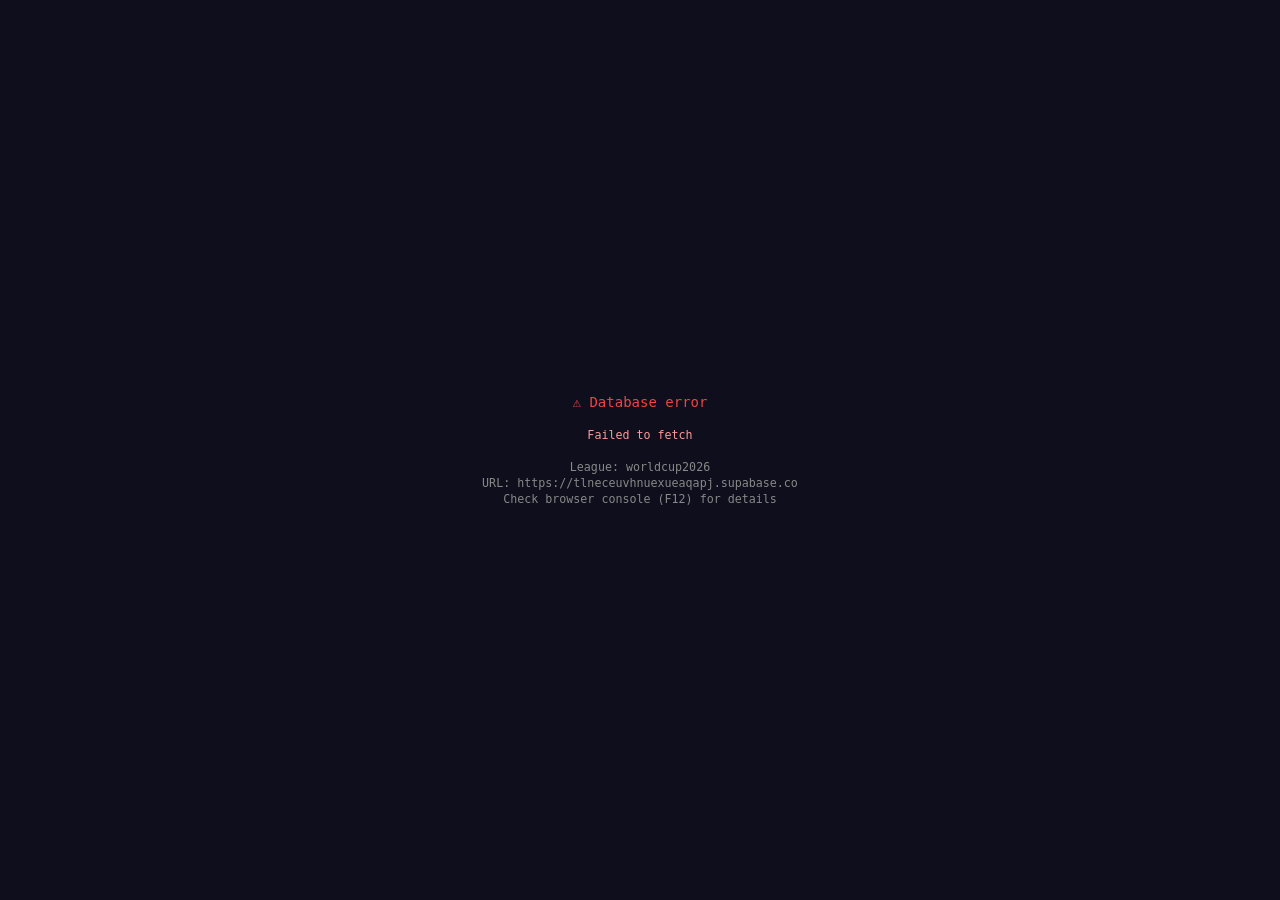
<file: index.html>
<!DOCTYPE html>
<html lang="en">
<head>
<meta charset="UTF-8"/>
<meta name="viewport" content="width=device-width,initial-scale=1.0"/>
<title>Tactics Board</title>
<link href="https://fonts.googleapis.com/css2?family=Barlow+Condensed:wght@500;600;700;800;900&family=Barlow:wght@400;500&display=swap" rel="stylesheet">
<style>


*{box-sizing:border-box;margin:0;padding:0}
:root{--red:#B22234;--navy:#3C3B6E;--gold:#f0c040;--accent:#4fc3f7;--muted:#99aabb;--border:rgba(255,255,255,0.1);--bg:#0e0e1c}
html,body{height:100%;overflow:hidden;background:var(--bg);color:#fff;font-family:'Barlow Condensed',sans-serif}
.app{display:flex;flex-direction:column;height:100%}

/* HEADER */
.hdr{background:linear-gradient(90deg,var(--navy),#1a1a3e);padding:7px 14px;display:flex;align-items:center;justify-content:space-between;border-bottom:3px solid var(--red);flex-shrink:0;gap:8px;flex-wrap:wrap}
.hdr-l{display:flex;align-items:center;gap:8px}
.htitle{font-size:16px;font-weight:900;letter-spacing:1.5px;text-transform:uppercase;white-space:nowrap}
.htitle em{color:var(--red);font-style:normal}
.team-selector{display:flex;align-items:center;gap:6px}
.team-btn{display:flex;align-items:center;gap:5px;padding:4px 10px;border-radius:5px;border:1.5px solid var(--border);background:rgba(255,255,255,.06);cursor:pointer;font-family:inherit;font-size:13px;font-weight:700;color:#fff;transition:.12s;min-width:140px}
.team-btn:hover{border-color:var(--accent);background:rgba(79,195,247,.08)}
.team-btn .flag-em{font-size:18px;line-height:1}
.team-btn .tname{white-space:nowrap;overflow:hidden;text-overflow:ellipsis;max-width:110px}
.team-btn .tcolor{width:10px;height:10px;border-radius:50%;flex-shrink:0}
.vs-badge{font-size:12px;font-weight:900;color:var(--muted);letter-spacing:1px}
.hdr-r{display:flex;align-items:center;gap:6px;flex-wrap:wrap}
.xbtn{font-size:11px;font-weight:800;letter-spacing:1px;text-transform:uppercase;padding:5px 10px;border-radius:4px;border:none;background:var(--red);color:#fff;cursor:pointer;white-space:nowrap}
.xbtn:hover{background:#c0392b}
.clr-btn{font-size:11px;font-weight:800;letter-spacing:.5px;text-transform:uppercase;padding:5px 10px;border-radius:4px;border:1px solid rgba(255,255,255,.2);background:transparent;color:var(--muted);cursor:pointer;white-space:nowrap}
.clr-btn:hover{background:rgba(255,255,255,.07);color:#fff}
.save-btn{font-size:11px;font-weight:800;letter-spacing:1px;text-transform:uppercase;padding:5px 10px;border-radius:4px;border:none;background:#1e6830;color:#fff;cursor:pointer;white-space:nowrap;transition:.12s}
.save-btn:hover{background:#27ae60}
.load-btn{font-size:11px;font-weight:800;letter-spacing:1px;text-transform:uppercase;padding:5px 10px;border-radius:4px;border:1px solid rgba(79,195,247,.4);background:rgba(79,195,247,.1);color:var(--accent);cursor:pointer;white-space:nowrap;transition:.12s}
.load-btn:hover{background:rgba(79,195,247,.2);border-color:var(--accent)}
.rate-btn{font-size:11px;font-weight:800;letter-spacing:1px;text-transform:uppercase;padding:5px 10px;border-radius:4px;border:1.5px solid rgba(240,192,64,.4);background:transparent;color:var(--gold);cursor:pointer;white-space:nowrap;transition:.12s}
.rate-btn:hover{background:rgba(240,192,64,.12);border-color:var(--gold)}
.rate-btn.active{background:rgba(240,192,64,.2);border-color:var(--gold);color:#fff}
/* SAVE MODAL */
.smo{position:fixed;z-index:999;inset:0;background:rgba(0,0,0,.75);display:flex;align-items:center;justify-content:center}
.smo-box{background:#12121e;border:1.5px solid var(--accent);border-radius:12px;width:480px;max-width:95vw;max-height:80vh;display:flex;flex-direction:column;overflow:hidden}
.smo-hdr{padding:12px 16px;border-bottom:1px solid var(--border);display:flex;align-items:center;justify-content:space-between;flex-shrink:0}
.smo-title{font-size:15px;font-weight:800;letter-spacing:1px;text-transform:uppercase}
.smo-body{overflow-y:auto;padding:12px}
.save-name-row{display:flex;gap:8px;margin-bottom:14px}
.save-name-input{flex:1;padding:8px 12px;background:rgba(255,255,255,.07);border:1.5px solid var(--border);border-radius:6px;color:#fff;font-size:13px;font-weight:700;font-family:inherit;outline:none}
.save-name-input:focus{border-color:var(--accent)}
.save-now-btn{padding:8px 16px;border-radius:6px;border:none;background:#27ae60;color:#fff;font-size:12px;font-weight:800;letter-spacing:.5px;text-transform:uppercase;cursor:pointer;white-space:nowrap;font-family:inherit}
.save-now-btn:hover{background:#2ecc71}
.saves-list{display:flex;flex-direction:column;gap:6px}
.save-item{display:flex;align-items:center;gap:8px;padding:10px 12px;border-radius:8px;border:1px solid var(--border);background:rgba(255,255,255,.04)}
.save-item:hover{background:rgba(255,255,255,.07)}
.save-item-info{flex:1;min-width:0}
.save-item-name{font-size:13px;font-weight:700;color:#fff;white-space:nowrap;overflow:hidden;text-overflow:ellipsis}
.save-item-meta{font-size:10px;color:var(--muted);margin-top:2px}
.save-item-btns{display:flex;gap:5px;flex-shrink:0}
.si-load{padding:5px 10px;border-radius:5px;border:none;background:rgba(79,195,247,.2);color:var(--accent);font-size:11px;font-weight:800;cursor:pointer;font-family:inherit;text-transform:uppercase;letter-spacing:.5px}
.si-load:hover{background:rgba(79,195,247,.35)}
.si-del{padding:5px 8px;border-radius:5px;border:1px solid rgba(178,34,52,.4);background:transparent;color:rgba(178,34,52,.7);font-size:11px;font-weight:800;cursor:pointer;font-family:inherit}
.si-del:hover{background:rgba(178,34,52,.2);color:var(--red);border-color:var(--red)}
.no-saves{text-align:center;color:var(--muted);font-size:12px;padding:24px 0;line-height:1.6}

/* BODY */
.body{display:flex;flex:1;overflow:hidden}

/* PANELS */
.panel{width:145px;flex-shrink:0;overflow-y:auto;padding:4px;display:flex;flex-direction:column;gap:1px}
.panel-home{background:#0a0d14;border-right:1px solid var(--border)}
.panel-away{background:#100a14;border-left:1px solid var(--border)}
.psec{font-size:9px;font-weight:800;letter-spacing:1.5px;text-transform:uppercase;color:var(--muted);padding:5px 4px 2px;border-bottom:1px solid var(--border);margin-bottom:1px}
.prow{display:flex;align-items:center;gap:5px;padding:5px 5px;border-radius:4px;cursor:pointer;transition:.1s;position:relative;user-select:none}
.prow:hover{background:rgba(255,255,255,.07)}
.prow.on{opacity:.3;pointer-events:none}
.prow.on::after{content:'✓';position:absolute;right:4px;font-size:10px;font-weight:900;color:var(--gold)}
.prow-no{font-size:14px;font-weight:900;min-width:20px;text-align:center}
.prow-name{font-size:11px;font-weight:700;white-space:nowrap;overflow:hidden;text-overflow:ellipsis;line-height:1.2}
.prow-pos{display:inline-block;font-size:8px;font-weight:800;padding:1px 3px;border-radius:2px;margin-top:1px}
.prow-pos.GK{background:#e67e22;color:#fff}
.prow-pos.DEF{background:#2471a3;color:#fff}
.prow-pos.MID{background:#1e8449;color:#fff}
.prow-pos.FWD{background:#c0392b;color:#fff}

/* PITCH */
.pitch-wrap{flex:1;position:relative;overflow:hidden}
#cv{display:block;width:100%;height:100%}

/* TOOLBAR */
.toolbar{position:absolute;bottom:12px;left:50%;transform:translateX(-50%);display:flex;align-items:center;gap:3px;background:rgba(8,8,22,.92);border:1px solid rgba(255,255,255,.15);border-radius:10px;padding:5px 7px;z-index:50;user-select:none;box-shadow:0 4px 20px rgba(0,0,0,.5)}
.tb-sep{width:1px;height:26px;background:rgba(255,255,255,.12);margin:0 3px}
.tb-btn{display:flex;flex-direction:column;align-items:center;justify-content:center;gap:1px;width:36px;height:36px;border-radius:6px;border:none;background:transparent;color:#ccd;cursor:pointer;transition:.12s;font-family:inherit}
.tb-btn:hover{background:rgba(255,255,255,.1);color:#fff}
.tb-btn.active{background:rgba(79,195,247,.18);color:var(--accent);border:1px solid rgba(79,195,247,.4)}
.tb-btn svg{width:16px;height:16px;stroke:currentColor;fill:none;stroke-width:2;stroke-linecap:round;stroke-linejoin:round}
.tb-lbl{font-size:7px;font-weight:700;letter-spacing:.3px;text-transform:uppercase;opacity:.7;line-height:1}
.swatch{width:20px;height:20px;border-radius:50%;cursor:pointer;border:2px solid transparent;flex-shrink:0;transition:.12s}
.swatch.active{border-color:#fff;transform:scale(1.15)}
.tb-sm{font-size:9px;font-weight:800;padding:4px 7px;border-radius:4px;border:1px solid rgba(255,255,255,.15);background:transparent;color:var(--muted);cursor:pointer;letter-spacing:.5px;text-transform:uppercase;white-space:nowrap}
.tb-sm:hover{background:rgba(255,255,255,.08);color:#fff}
.tb-sm.danger:hover{background:rgba(178,34,52,.3);border-color:var(--red);color:var(--red)}

/* TEAM PICKER MODAL */
.tpicker{position:fixed;z-index:999;inset:0;background:rgba(0,0,0,.8);display:flex;align-items:center;justify-content:center}
.tpicker-box{background:#12121e;border:1.5px solid var(--accent);border-radius:12px;width:680px;max-width:96vw;max-height:82vh;display:flex;flex-direction:column;overflow:hidden}
.tpicker-hdr{padding:12px 16px;border-bottom:1px solid var(--border);display:flex;align-items:center;justify-content:space-between;flex-shrink:0}
.tpicker-title{font-size:15px;font-weight:800;letter-spacing:1px;text-transform:uppercase}
.tpicker-srch{padding:8px 12px;border-bottom:1px solid var(--border);flex-shrink:0}
.tpicker-srch input{width:100%;padding:6px 10px;background:rgba(255,255,255,.06);border:1px solid var(--border);border-radius:5px;color:#fff;font-size:12px;outline:none;font-family:inherit}
.tpicker-srch input:focus{border-color:var(--accent)}
.tpicker-body{overflow-y:auto;padding:10px 12px}
.conf-label{font-size:9px;font-weight:800;letter-spacing:2px;text-transform:uppercase;color:var(--muted);padding:6px 0 4px;border-bottom:1px solid var(--border);margin-bottom:6px}
.conf-grid{display:grid;grid-template-columns:repeat(auto-fill,minmax(130px,1fr));gap:5px;margin-bottom:10px}
.team-card{display:flex;align-items:center;gap:7px;padding:7px 9px;border-radius:6px;border:1px solid var(--border);background:rgba(255,255,255,.03);cursor:pointer;transition:.12s}
.team-card:hover{background:rgba(255,255,255,.08);border-color:rgba(255,255,255,.25)}
.tc-flag{font-size:20px;line-height:1;flex-shrink:0}
.tc-name{font-size:11px;font-weight:700;line-height:1.2}
.tc-grp{font-size:9px;color:var(--muted);font-weight:600}

/* ROLE MODAL */
.mo{position:fixed;z-index:999;inset:0;background:rgba(0,0,0,.72);display:flex;align-items:center;justify-content:center}
::-webkit-scrollbar{width:3px}::-webkit-scrollbar-thumb{background:rgba(255,255,255,.15);border-radius:2px}

/* LANDSCAPE LOCK */
#rotate-overlay{display:none;position:fixed;inset:0;z-index:9999;background:#0e0e1c;flex-direction:column;align-items:center;justify-content:center;gap:18px}
@media (orientation:portrait){#rotate-overlay{display:flex}}
.rotate-icon{font-size:72px;animation:spin 2s ease-in-out infinite}
@keyframes spin{0%,100%{transform:rotate(0deg)}40%{transform:rotate(90deg)}60%{transform:rotate(90deg)}}
.rotate-msg{font-family:'Barlow Condensed',sans-serif;font-size:22px;font-weight:800;letter-spacing:2px;text-transform:uppercase;color:#fff;text-align:center}
.rotate-sub{font-family:'Barlow Condensed',sans-serif;font-size:14px;color:#99aabb;letter-spacing:.5px;text-align:center}

/* PLAY BUILDER */
.play-bar{
  position:absolute;top:10px;left:50%;transform:translateX(-50%);
  display:none;align-items:center;gap:5px;
  background:rgba(8,8,22,.95);border:1.5px solid var(--gold);
  border-radius:10px;padding:5px 8px;z-index:60;
  box-shadow:0 4px 24px rgba(0,0,0,.6);white-space:nowrap;
}
.play-bar.visible{display:flex}
.play-sep{width:1px;height:24px;background:rgba(255,255,255,.15);margin:0 2px}
.play-step-btn{
  display:flex;align-items:center;gap:3px;padding:5px 10px;
  border-radius:6px;border:none;font-family:'Barlow Condensed',sans-serif;
  font-size:11px;font-weight:800;letter-spacing:.5px;text-transform:uppercase;
  cursor:pointer;transition:.12s;
}
.pbtn-record{background:rgba(239,68,68,.25);color:#ef4444;border:1.5px solid rgba(239,68,68,.5)}
.pbtn-record:hover{background:rgba(239,68,68,.4)}
.pbtn-record.recording{background:#ef4444;color:#fff;animation:rec-pulse 1s infinite}
@keyframes rec-pulse{0%,100%{opacity:1}50%{opacity:.6}}
.pbtn-play{background:rgba(39,174,96,.25);color:#27ae60;border:1.5px solid rgba(39,174,96,.5)}
.pbtn-play:hover{background:rgba(39,174,96,.4)}
.pbtn-play.playing{background:#27ae60;color:#fff}
.pbtn-nav{width:28px;height:28px;border-radius:5px;border:1px solid var(--border);background:transparent;color:var(--muted);cursor:pointer;font-size:13px;display:flex;align-items:center;justify-content:center;transition:.12s}
.pbtn-nav:hover{background:rgba(255,255,255,.1);color:#fff}
.pbtn-nav:disabled{opacity:.25;pointer-events:none}
.step-counter{font-size:12px;font-weight:800;color:var(--gold);letter-spacing:.5px;min-width:50px;text-align:center}
.speed-sel{background:rgba(255,255,255,.08);border:1px solid var(--border);color:#fff;font-family:'Barlow Condensed',sans-serif;font-size:11px;font-weight:700;border-radius:4px;padding:3px 5px;outline:none;cursor:pointer}
.pbtn-gif{background:rgba(168,85,247,.25);color:#a855f7;border:1.5px solid rgba(168,85,247,.5);padding:5px 10px;border-radius:6px;font-family:'Barlow Condensed',sans-serif;font-size:11px;font-weight:800;letter-spacing:.5px;text-transform:uppercase;cursor:pointer;transition:.12s}
.pbtn-gif:hover{background:rgba(168,85,247,.4)}
.pbtn-del{background:rgba(239,68,68,.15);color:#ef4444;border:1px solid rgba(239,68,68,.3);padding:4px 8px;border-radius:5px;font-family:'Barlow Condensed',sans-serif;font-size:10px;font-weight:800;cursor:pointer;letter-spacing:.5px;text-transform:uppercase}
.pbtn-del:hover{background:rgba(239,68,68,.3)}
/* Step dots */
.step-dots{display:flex;align-items:center;gap:3px}
.step-dot{width:8px;height:8px;border-radius:50%;border:1.5px solid rgba(255,255,255,.3);cursor:pointer;transition:.12s;background:transparent}
.step-dot.filled{background:var(--gold);border-color:var(--gold)}
.step-dot.active{background:#fff;border-color:#fff;transform:scale(1.3)}
/* Play mode button in header */
.play-mode-btn{font-size:11px;font-weight:800;letter-spacing:1px;text-transform:uppercase;padding:5px 10px;border-radius:4px;border:1.5px solid rgba(240,192,64,.4);background:transparent;color:var(--gold);cursor:pointer;white-space:nowrap;transition:.12s}
.play-mode-btn:hover{background:rgba(240,192,64,.12)}
.play-mode-btn.active{background:rgba(240,192,64,.2);border-color:var(--gold);color:#fff}
/* Ball */
.ball-token{cursor:grab}



/* Shell nav */
.shell-nav{
  background:linear-gradient(90deg,#0a0a18,#111128);
  border-bottom:2px solid #B22234;
  display:flex;align-items:center;
  height:42px;position:relative;z-index:200;flex-shrink:0;
}
.shell-brand{
  display:flex;align-items:center;gap:8px;padding:0 14px;
  border-right:1px solid rgba(255,255,255,.1);height:100%;flex-shrink:0;
}
.shell-brand-text{font-size:13px;font-weight:900;letter-spacing:1.5px;text-transform:uppercase;white-space:nowrap}
.shell-tabs{display:flex;height:100%;overflow-x:auto}
.shell-tab{
  display:flex;align-items:center;gap:6px;padding:0 16px;
  font-size:11px;font-weight:800;letter-spacing:.5px;text-transform:uppercase;
  color:var(--muted);white-space:nowrap;border:none;
  border-bottom:3px solid transparent;transition:.12s;cursor:pointer;
  background:none;font-family:inherit;height:100%;
}
.shell-tab:hover{color:#fff;background:rgba(255,255,255,.04)}
.shell-tab.active{color:#fff;border-bottom-color:var(--gold)}
.tab-dot{width:8px;height:8px;border-radius:50%;flex-shrink:0}
.app{display:flex;flex-direction:column;height:calc(100vh - 42px);width:100vw;overflow:hidden}
</style>
</head>
<body style="margin:0;padding:0;overflow:hidden;height:100vh;display:flex;flex-direction:column">

<!-- SHELL NAV -->
<nav class="shell-nav">
  <div class="shell-brand">
    <span style="font-size:18px" id="shell-icon">⚽</span>
    <span class="shell-brand-text" id="shell-title">Tactics Board</span>
  </div>
  <div class="shell-tabs">
    <button class="shell-tab active" id="tab-wc" onclick="switchLeague('worldcup2026','USA')">
      <span class="tab-dot" style="background:#B22234"></span>
      🏆 2026 World Cup
    </button>
    <button class="shell-tab" id="tab-pl" onclick="switchLeague('premier-league','Arsenal')">
      <span class="tab-dot" style="background:#3D195B"></span>
      🦁 Premier League
    </button>
  </div>
</nav>

<!-- APP BODY (same HTML for both leagues) -->
<div id="rotate-overlay">
  <div class="rotate-icon">📱</div>
  <div class="rotate-msg">Rotate Your Device</div>
  <div class="rotate-sub">This app works best in landscape mode</div>
</div>

<div class="app">
<div class="hdr">
  <div class="hdr-l">
    <div style="width:28px;height:19px;position:relative;border-radius:2px;overflow:hidden;border:1px solid rgba(255,255,255,.3);flex-shrink:0">
      <div style="height:6.3px;width:100%;background:#B22234"></div><div style="height:6.3px;width:100%;background:#fff"></div><div style="height:6.3px;width:100%;background:#B22234"></div>
      <div style="position:absolute;top:0;left:0;width:38%;height:66%;background:#3C3B6E"></div>
    </div>
    <div class="htitle"><em>2026</em> FIFA World Cup Tactical Board</div>
  </div>
  <div class="team-selector">
    <button class="team-btn" id="btn-home">
      <span class="flag-em" id="home-flag">🇺🇸</span>
      <span class="tname" id="home-name">USA</span>
    </button>
    <span class="vs-badge">VS</span>
    <button class="team-btn" id="btn-away">
      <span class="flag-em" id="away-flag">🌍</span>
      <span class="tname" id="away-name">Select Team</span>
    </button>
  </div>
  <div class="hdr-r">
    <button class="play-mode-btn" id="btn-play-mode">🎬 Play Builder</button>
    <button class="rate-btn" id="btn-rate">⭐ Rate Players</button>
    <button class="clr-btn" id="btn-export-ratings" style="border-color:rgba(79,195,247,.4);color:var(--accent)">📋 Export Ratings</button>
    <button class="clr-btn" id="btn-clear-ratings">✕ Clear Ratings</button>
    <button class="clr-btn" id="btn-clear-all">Clear All</button>
    <button class="save-btn" id="btn-save">💾 Save</button>
    <button class="load-btn" id="btn-load">📂 Saves</button>
    <button class="xbtn" id="xbtn">⬇ Export PNG</button>
  </div>
</div>

<div class="body">
  <div class="panel panel-home" id="pl"></div>
  <div class="pitch-wrap"><canvas id="cv"></canvas>
    <div class="toolbar" id="toolbar">
      <div style="display:flex;gap:2px">
        <button class="tb-btn" id="tool-ball" title="Place/move the ball"><svg viewBox="0 0 24 24" fill="none" stroke="currentColor" stroke-width="1.5"><circle cx="12" cy="12" r="9"/><path d="M12 3 C10 7 8 9 3 9"/><path d="M12 3 C14 7 16 9 21 9"/><path d="M3 9 C5 14 9 17 12 21"/><path d="M21 9 C19 14 15 17 12 21"/><path d="M12 21 C11 17 9 14 8 12 S9 8 12 3"/></svg><span class="tb-lbl">Ball</span></button>
      <div class="tb-sep"></div>
      <button class="tb-btn active" id="tool-select"><svg viewBox="0 0 24 24"><path d="M5 3l14 9-7 2-3 7z"/></svg><span class="tb-lbl">Move</span></button>
      </div>
      <div class="tb-sep"></div>
      <div style="display:flex;gap:2px">
        <button class="tb-btn" id="tool-arrow"><svg viewBox="0 0 24 24"><line x1="5" y1="19" x2="19" y2="5"/><polyline points="10,5 19,5 19,14"/></svg><span class="tb-lbl">Arrow</span></button>
        <button class="tb-btn" id="tool-darrow"><svg viewBox="0 0 24 24" stroke-dasharray="4 2.5"><line x1="5" y1="19" x2="18" y2="6"/><polyline points="10,6 18,6 18,14" stroke-dasharray="0"/></svg><span class="tb-lbl">Dash</span></button>
        <button class="tb-btn" id="tool-curve"><svg viewBox="0 0 24 24"><path d="M4 20 Q12 4 20 12"/><polyline points="15,8 20,12 16,17"/></svg><span class="tb-lbl">Curve</span></button>
        <button class="tb-btn" id="tool-line"><svg viewBox="0 0 24 24"><line x1="4" y1="20" x2="20" y2="4"/></svg><span class="tb-lbl">Line</span></button>
        <button class="tb-btn" id="tool-circle"><svg viewBox="0 0 24 24"><circle cx="12" cy="12" r="8"/></svg><span class="tb-lbl">Zone</span></button>
        <button class="tb-btn" id="tool-freehand"><svg viewBox="0 0 24 24"><path d="M4 20 Q6 14 10 13 Q14 12 16 8 Q18 4 20 4"/></svg><span class="tb-lbl">Pen</span></button>
      </div>
      <div class="tb-sep"></div>
      <div style="display:flex;gap:5px;align-items:center" id="color-group">
        <div class="swatch active" data-color="#ffffff" style="background:#fff"></div>
        <div class="swatch" data-color="#f0c040" style="background:#f0c040"></div>
        <div class="swatch" data-color="#4fc3f7" style="background:#4fc3f7"></div>
        <div class="swatch" data-color="#ef5350" style="background:#ef5350"></div>
        <div class="swatch" data-color="#66bb6a" style="background:#66bb6a"></div>
        <div class="swatch" data-color="#ff9800" style="background:#ff9800"></div>
      </div>
      <div class="tb-sep"></div>
      <div style="display:flex;gap:3px;align-items:center">
        <button class="tb-btn active" data-w="2" style="width:28px;height:28px"><svg viewBox="0 0 18 18"><line x1="2" y1="9" x2="16" y2="9" stroke-width="1.5"/></svg></button>
        <button class="tb-btn" data-w="4" style="width:28px;height:28px"><svg viewBox="0 0 18 18"><line x1="2" y1="9" x2="16" y2="9" stroke-width="3"/></svg></button>
        <button class="tb-btn" data-w="7" style="width:28px;height:28px"><svg viewBox="0 0 18 18"><line x1="2" y1="9" x2="16" y2="9" stroke-width="5.5"/></svg></button>
      </div>
      <div class="tb-sep"></div>
      <div style="display:flex;gap:3px">
        <button class="tb-sm" id="btn-undo">↩ Undo</button>
        <button class="tb-sm danger" id="btn-clear-draw">Clear Art</button>
      </div>
    </div>

    <!-- PLAY BUILDER BAR -->
    <div class="play-bar" id="play-bar">
      <button class="play-step-btn pbtn-record" id="pbtn-record">⏺ Record Step</button>
      <div class="play-sep"></div>
      <div class="step-dots" id="step-dots"></div>
      <div class="step-counter" id="step-counter">0 steps</div>
      <div class="play-sep"></div>
      <button class="pbtn-nav" id="pbtn-prev">◀</button>
      <button class="play-step-btn pbtn-play" id="pbtn-play">▶ Play</button>
      <button class="pbtn-nav" id="pbtn-next">▶</button>
      <div class="play-sep"></div>
      <select class="speed-sel" id="play-speed">
        <option value="1500">Slow</option>
        <option value="900" selected>Normal</option>
        <option value="450">Fast</option>
      </select>
      <div class="play-sep"></div>
      <button class="pbtn-del" id="pbtn-del-step">✕ Step</button>
      <button class="pbtn-gif" id="pbtn-gif">🎬 GIF</button>
    </div>
  </div>
  <div class="panel panel-away" id="pr"></div>
</div>
</div>
<div id="tpicker" class="tpicker" style="display:none"></div>
<div id="mo" class="mo" style="display:none"></div>
<div id="smo" class="smo" style="display:none"></div>
  <!-- Loading overlay -->
  <div id="loading-overlay" style="position:fixed;inset:0;background:var(--bg);z-index:500;display:flex;flex-direction:column;align-items:center;justify-content:center;gap:12px">
    <div style="width:36px;height:36px;border:3px solid rgba(255,255,255,.1);border-top-color:var(--gold);border-radius:50%;animation:spin .8s linear infinite"></div>
    <div style="font-size:12px;font-weight:700;letter-spacing:1px;text-transform:uppercase;color:var(--muted)">Loading rosters…</div>
  </div>
  <style>@keyframes spin{to{transform:rotate(360deg)}}</style>



<script>

// ── COUNTRY FLAGS (self-hosted in /flags/) ──
const FLAG_CODES = {
  // Group A
  "Mexico":"mx","South Africa":"za","South Korea":"kr","Czechia":"cz",
  // Group B
  "Canada":"ca","Bosnia & Herz.":"ba","Qatar":"qa","Switzerland":"ch",
  // Group C
  "Brazil":"br","Morocco":"ma","Scotland":"gb-sct","Haiti":"ht",
  // Group D
  "USA":"us","Paraguay":"py","Australia":"au","Türkiye":"tr",
  // Group E
  "Germany":"de","Curaçao":"cw","Ivory Coast":"ci","Ecuador":"ec",
  // Group F
  "Netherlands":"nl","Japan":"jp","Sweden":"se","Tunisia":"tn",
  // Group G
  "Belgium":"be","Egypt":"eg","Iran":"ir","New Zealand":"nz",
  // Group H
  "Spain":"es","Cape Verde":"cv","Saudi Arabia":"sa","Uruguay":"uy",
  // Group I
  "France":"fr","Senegal":"sn","Norway":"no","Iraq":"iq",
  // Group J
  "Argentina":"ar","Algeria":"dz","Austria":"at","Jordan":"jo",
  // Group K
  "Portugal":"pt","DR Congo":"cd","Uzbekistan":"uz","Colombia":"co",
  // Group L
  "England":"gb-eng","Croatia":"hr","Ghana":"gh","Panama":"pa",
  // PL clubs
  "Arsenal":"gb-eng","Man City":"gb-eng","Chelsea":"gb-eng","Liverpool":"gb-eng",
  "Man United":"gb-eng","Tottenham":"gb-eng","Aston Villa":"gb-eng","Newcastle":"gb-eng",
  "Brighton":"gb-eng","Fulham":"gb-eng","Nott'm Forest":"gb-eng","Brentford":"gb-eng",
  "Crystal Palace":"gb-eng","Everton":"gb-eng","Bournemouth":"gb-eng",
  "Leeds":"gb-eng","Sunderland":"gb-eng","Coventry":"gb-eng",
  "Hull City":"gb-eng","Ipswich":"gb-eng",
};
function flagImg(teamName, size=20) {
  const code = FLAG_CODES[teamName];
  if(!code) return ''; // no emoji fallback — just nothing
  const h = Math.round(size * 0.67);
  return `<img src="flags/${code}.svg" width="${size}" height="${h}" style="border-radius:2px;vertical-align:middle;object-fit:cover;margin-right:4px;flex-shrink:0" alt="${teamName}" onerror="this.style.display='none'">`;
}

// ── SUPABASE DB CLIENT ──
const SUPABASE_URL = 'https://tlneceuvhnuexueaqapj.supabase.co';
const SUPABASE_KEY = 'eyJhbGciOiJIUzI1NiIsInR5cCI6IkpXVCJ9.eyJpc3MiOiJzdXBhYmFzZSIsInJlZiI6InRsbmVjZXV2aG51ZXh1ZWFxYXBqIiwicm9sZSI6ImFub24iLCJpYXQiOjE3ODIwMzUyNTYsImV4cCI6MjA5NzYxMTI1Nn0.dOlXVPyrcKU0Tfh0tyiPwdcHM9UQxrzYTvpsS6aMr_U';

const db = {
  async _req(path, method='GET', body=null){
    const res=await fetch(`${SUPABASE_URL}/rest/v1/${path}`,{
      method,
      headers:{'apikey':SUPABASE_KEY,'Authorization':`Bearer ${SUPABASE_KEY}`,'Content-Type':'application/json','Prefer':'return=representation'},
      body:body?JSON.stringify(body):null
    });
    if(!res.ok){const e=await res.json().catch(()=>({}));throw new Error(e.message||`HTTP ${res.status}`);}
    const t=await res.text();return t?JSON.parse(t):null;
  },
  async loadLeague(slug){
    const leagues=await this._req('leagues?select=*&order=sort_order');
    const league=leagues.find(l=>l.slug===slug);
    if(!league)throw new Error(`Unknown league: ${slug}`);
    const teams=await this._req(`teams?league_id=eq.${league.id}&select=*&order=name`);
    if(!teams||!teams.length)throw new Error(`No teams for ${slug}`);
    const ids=teams.map(t=>t.id).join(',');
    const players=await this._req(`players?team_id=in.(${ids})&select=*&order=team_id,jersey_no`);
    const TEAMS={};
    teams.forEach(t=>{
      TEAMS[t.name]={
        id:t.id,flag:t.flag||'🏳',color:t.color||'#fff',
        group:t.grp||'',conf:t.conf||'',manager:t.manager||'',
        // Note: we don't use t.flag (emoji from DB) — we use FLAG_CODES + SVG files instead
        players:(players||[]).filter(p=>p.team_id===t.id).map(p=>({
          no:p.jersey_no,name:p.name,
          s:p.short_name||p.name.split(' ').pop(),
          pos:p.position,dbId:p.id,custom:p.is_custom||false
        }))
      };
    });
    return {TEAMS,league,leagues};
  },
  async getSaves(slug){return this._req(`saves?league_slug=eq.${encodeURIComponent(slug)}&order=created_at.desc&limit=50`);},
  async createSave(slug,payload){
    const rows=await this._req('saves','POST',{
      league_slug:slug,name:payload.name,home_team:payload.homeTeam||null,
      away_team:payload.awayTeam||null,tokens:payload.tokens||[],
      drawings:payload.drawings||[],ball:payload.ball||null,
      play_steps:payload.playSteps||[],manager_ratings:payload.managerRatings||{}
    });return rows?.[0]||null;
  },
  async deleteSave(id){return this._req(`saves?id=eq.${id}`,'DELETE');},
  async addPlayer(teamId,name,shortName,jerseyNo,position){
    const rows=await this._req('players','POST',{team_id:teamId,name,short_name:shortName,jersey_no:jerseyNo,position,is_custom:true});
    return rows?.[0]||null;
  },
  async deletePlayer(id){return this._req(`players?id=eq.${id}`,'DELETE');},
};

// ── TAB SWITCHING ──
let CURRENT_LEAGUE = 'worldcup2026';
function switchLeague(slug, defaultHome) {
  if(slug === CURRENT_LEAGUE) return;
  CURRENT_LEAGUE = slug;
  document.getElementById('tab-wc').classList.toggle('active', slug==='worldcup2026');
  document.getElementById('tab-pl').classList.toggle('active', slug==='premier-league');
  // Update header branding
  const titles = {
    'worldcup2026':   {icon:'🏆', text:'2026 World Cup'},
    'premier-league': {icon:'🦁', text:'Premier League'},
  };
  const t = titles[slug] || {icon:'⚽', text:'Tactics Board'};
  document.getElementById('shell-icon').textContent = t.icon;
  document.getElementById('shell-title').textContent = t.text;
  // Reset state and reload
  tokens=[]; drawings=[]; ball=null; playSteps=[]; managerRatings={home:null,away:null};
  tweenArrows=null; isPlaying=false;
  if(playTween){cancelAnimationFrame(playTween);playTween=null;}
  homeTeam=defaultHome; awayTeam=null;
  LEAGUE_SLUG=slug;
  initApp();
}

// ── TOAST ──
function showToast(msg,isError=false){
  let t=document.getElementById('toast');
  if(!t){t=document.createElement('div');t.id='toast';
    t.style.cssText='position:fixed;bottom:80px;left:50%;transform:translateX(-50%);padding:8px 18px;border-radius:20px;font-size:12px;font-weight:700;letter-spacing:.5px;z-index:9999;transition:.3s;pointer-events:none;font-family:Barlow Condensed,sans-serif';
    document.body.appendChild(t);}
  t.textContent=msg;t.style.background=isError?'#c0392b':'#27ae60';t.style.color='#fff';t.style.opacity='1';
  clearTimeout(t._timer);t._timer=setTimeout(()=>t.style.opacity='0',2500);
}

// ── MAIN ENGINE ──


// ═══════════════════════════════════════════════════
// ALL 48 TEAMS — 2026 FIFA WORLD CUP
// Sources: Sky Sports, ESPN, beIN Sports (May 2026)
// Jersey numbers: official where confirmed, positional otherwise
// ═══════════════════════════════════════════════════
// TEAMS loaded from Supabase — see initApp()

const POS_C={GK:'#e67e22',DEF:'#2471a3',MID:'#1e8449',FWD:'#c0392b'};

// ── STATE ──
let homeTeam = 'USA', awayTeam = null;
let tokens   = [];  // {player, x, y, role, side:'home'|'away'}
let drawings = [];
let dragIdx  = null, dox = 0, doy = 0;
let tool = 'select', drawColor = '#ffffff', strokeW = 2;
let isDrawing = false, drawStart = null, freehandPts = [];
let ratingMode = false;

const cv  = document.getElementById('cv');
const ctx = cv.getContext('2d');
let W=0, H=0;
const R    = () => Math.min(W,H)*0.028;
const hitR = t  => t.role==='sub' ? Math.min(W,H)*0.022 : R();
// Helper: get pixel coords of a token
const tx = t => t.fx*W;
const ty = t => t.fy*H;

// ── RESIZE ──
function resize(){
  const wrap=document.querySelector('.pitch-wrap');
  W=wrap.clientWidth; H=wrap.clientHeight;
  const dpr=window.devicePixelRatio||1;
  // Set canvas internal resolution to physical pixels
  cv.width=Math.round(W*dpr);
  cv.height=Math.round(H*dpr);
  // Keep CSS display size the same
  cv.style.width=W+'px';
  cv.style.height=H+'px';
  // Scale all drawing operations up by dpr
  ctx.setTransform(dpr,0,0,dpr,0,0);
  draw();
}

// ── DRAW ──
function draw(preview){
  if(!W||!H)return;
  drawPitch(ctx);
  drawings.forEach(s=>renderShape(ctx,s));
  if(preview)renderShape(ctx,preview);
  tokens.forEach((t,i)=>{
    const px=t.fx*W, py=t.fy*H;
    t.role==='sub'
      ? drawSubToken(ctx,t.player,px,py,i===dragIdx,t.side)
      : drawStarterToken(ctx,t.player,px,py,i===dragIdx,t.side);
  });
}

function drawPitch(c){
  const nS=12;
  for(let i=0;i<nS;i++){c.fillStyle=i%2===0?'#2d8a3e':'#298039';c.fillRect(i*(W/nS),0,W/nS,H);}
  const px=W*0.03,py=H*0.06,fw=W-px*2,fh=H-py*2,fx=px,fy=py;
  c.strokeStyle='rgba(255,255,255,.55)';c.lineWidth=1.5;
  c.strokeRect(fx,fy,fw,fh);
  const midX=fx+fw/2;
  c.beginPath();c.moveTo(midX,fy);c.lineTo(midX,fy+fh);c.stroke();
  c.beginPath();c.arc(midX,fy+fh/2,fh*0.18,0,Math.PI*2);c.stroke();
  c.beginPath();c.arc(midX,fy+fh/2,3,0,Math.PI*2);c.fillStyle='rgba(255,255,255,.6)';c.fill();
  const paW=fw*0.13,paH=fh*0.55,s6W=fw*0.055,s6H=fh*0.28;
  c.strokeRect(fx,fy+(fh-paH)/2,paW,paH);c.strokeRect(fx,fy+(fh-s6H)/2,s6W,s6H);
  c.beginPath();c.arc(fx+fw*0.115,fy+fh/2,3,0,Math.PI*2);c.fillStyle='rgba(255,255,255,.55)';c.fill();
  c.beginPath();c.arc(fx+fw*0.115,fy+fh/2,fh*0.16,-Math.PI*0.38,Math.PI*0.38);c.stroke();
  c.strokeRect(fx+fw-paW,fy+(fh-paH)/2,paW,paH);c.strokeRect(fx+fw-s6W,fy+(fh-s6H)/2,s6W,s6H);
  c.beginPath();c.arc(fx+fw*0.885,fy+fh/2,3,0,Math.PI*2);c.fillStyle='rgba(255,255,255,.55)';c.fill();
  c.beginPath();c.arc(fx+fw*0.885,fy+fh/2,fh*0.16,Math.PI*0.62,Math.PI*1.38);c.stroke();
  [[fx,fy,0,Math.PI/2],[fx+fw,fy,Math.PI/2,Math.PI],[fx+fw,fy+fh,Math.PI,1.5*Math.PI],[fx,fy+fh,1.5*Math.PI,2*Math.PI]].forEach(([cx2,cy2,a1,a2])=>{c.beginPath();c.arc(cx2,cy2,fh*0.04,a1,a2);c.stroke();});
  c.fillStyle='rgba(255,255,255,.4)';const gH=fh*0.2,gD=W*0.018;
  c.fillRect(fx-gD,fy+(fh-gH)/2,gD,gH);c.fillRect(fx+fw,fy+(fh-gH)/2,gD,gH);
}

function renderShape(c,s){
  c.save();c.strokeStyle=s.color;c.fillStyle=s.color;c.lineWidth=s.w;c.lineCap='round';c.lineJoin='round';
  if(s.type==='arrow'||s.type==='darrow'){
    if(s.type==='darrow')c.setLineDash([10,6]);
    c.beginPath();c.moveTo(s.x1,s.y1);c.lineTo(s.x2,s.y2);c.stroke();c.setLineDash([]);
    drawArrowHead(c,s.x1,s.y1,s.x2,s.y2,s.w);
  } else if(s.type==='curve'){
    const cx2=s.cx,cy2=s.cy;
    c.beginPath();c.moveTo(s.x1,s.y1);c.quadraticCurveTo(cx2,cy2,s.x2,s.y2);c.stroke();
    const tx=s.x2-cx2,ty=s.y2-cy2;drawArrowHead(c,s.x2-tx*0.01,s.y2-ty*0.01,s.x2,s.y2,s.w);
  } else if(s.type==='line'){
    c.beginPath();c.moveTo(s.x1,s.y1);c.lineTo(s.x2,s.y2);c.stroke();
  } else if(s.type==='circle'){
    const rx=Math.abs(s.x2-s.x1)/2,ry=Math.abs(s.y2-s.y1)/2,cx2=(s.x1+s.x2)/2,cy2=(s.y1+s.y2)/2;
    c.beginPath();c.ellipse(cx2,cy2,Math.max(rx,4),Math.max(ry,4),0,0,Math.PI*2);
    c.globalAlpha=0.18;c.fill();c.globalAlpha=1;c.stroke();
  } else if(s.type==='freehand'&&s.pts&&s.pts.length>1){
    c.beginPath();c.moveTo(s.pts[0].x,s.pts[0].y);
    for(let i=1;i<s.pts.length;i++){const mx=(s.pts[i-1].x+s.pts[i].x)/2,my=(s.pts[i-1].y+s.pts[i].y)/2;c.quadraticCurveTo(s.pts[i-1].x,s.pts[i-1].y,mx,my);}
    c.lineTo(s.pts[s.pts.length-1].x,s.pts[s.pts.length-1].y);c.stroke();
  }
  c.restore();
}
function drawArrowHead(c,x1,y1,x2,y2,w){
  const angle=Math.atan2(y2-y1,x2-x1),len=Math.max(10,w*4),sp=0.45;
  c.save();c.fillStyle=c.strokeStyle;
  c.beginPath();c.moveTo(x2,y2);c.lineTo(x2-len*Math.cos(angle-sp),y2-len*Math.sin(angle-sp));c.lineTo(x2-len*Math.cos(angle+sp),y2-len*Math.sin(angle+sp));c.closePath();c.fill();c.restore();
}

function ratingColor(r){
  if(r===null||r===undefined)return null;
  if(r>=9)return'#a855f7';   // purple — outstanding
  if(r>=7.5)return'#22c55e'; // green — good
  if(r>=6)return'#f0c040';   // gold — decent
  if(r>=5)return'#fb923c';   // orange — poor
  return'#ef4444';            // red — awful
}

function drawRatingBadge(c,rating,cx2,byStart){
  if(rating===null||rating===undefined)return;
  const col=ratingColor(rating);
  const bw=Math.max(36,Math.round(byStart*0)); // unused, kept for compat
  // Fixed sizes — large and readable
  const BW=42, BH=20;
  const bx=cx2;
  const by=byStart;
  const label=rating%1===0?rating+'.0':String(rating);
  c.save();
  c.shadowColor='rgba(0,0,0,.7)';c.shadowBlur=5;
  c.fillStyle=col;
  c.beginPath();c.roundRect(bx-BW/2,by,BW,BH,4);c.fill();
  c.shadowBlur=0;
  c.fillStyle='#000';c.font=`900 ${Math.round(BH*0.78)}px 'Barlow Condensed',Arial`;
  c.textAlign='center';c.textBaseline='middle';
  c.fillText(label,bx,by+BH/2);
  c.restore();
}

function teamColor(side){
  if(side==='home'&&homeTeam&&TEAMS[homeTeam])return TEAMS[homeTeam].color;
  if(side==='away'&&awayTeam&&TEAMS[awayTeam])return TEAMS[awayTeam].color;
  return '#888';
}

function drawStarterToken(c,p,cx2,cy2,dragging,side){
  const r=R(),col=teamColor(side);
  c.save();c.shadowColor='rgba(0,0,0,.55)';c.shadowBlur=dragging?18:9;
  c.beginPath();c.arc(cx2,cy2,r,0,Math.PI*2);c.fillStyle='#fff';c.fill();c.restore();
  c.beginPath();c.arc(cx2,cy2,r,0,Math.PI*2);c.fillStyle='#fff';c.fill();
  c.strokeStyle=dragging?'#f0c040':col;c.lineWidth=dragging?3.5:3;c.stroke();
  // Colored fill tint
  c.beginPath();c.arc(cx2,cy2,r,0,Math.PI*2);c.fillStyle=col+'22';c.fill();
  c.fillStyle='#111';c.font=`900 ${Math.round(r*1.2)}px 'Barlow Condensed',Arial`;
  c.textAlign='center';c.textBaseline='middle';c.fillText(p.no,cx2,cy2);
  const ns=Math.max(11,Math.round(r*0.72));
  c.font=`800 ${ns}px 'Barlow Condensed',Arial`;const tw=c.measureText(p.s).width;
  c.fillStyle='rgba(0,0,0,.75)';c.beginPath();c.roundRect(cx2-tw/2-6,cy2+r+2,tw+12,ns+6,3);c.fill();
  c.fillStyle='#fff';c.textAlign='center';c.textBaseline='top';c.fillText(p.s,cx2,cy2+r+5);
  // Rating badge — positioned below the name pill
  const rating=p.rating;
  if(rating!==null&&rating!==undefined){
    const namePillBottom = cy2+r+2 + (ns+6) + 3; // circle bottom + pill height + gap
    drawRatingBadge(c,rating,cx2,namePillBottom);
  }
  // Rating mode highlight ring
  if(ratingMode){
    c.beginPath();c.arc(cx2,cy2,r+4,0,Math.PI*2);
    c.strokeStyle='rgba(240,192,64,0.5)';c.lineWidth=1.5;c.setLineDash([3,3]);c.stroke();c.setLineDash([]);
  }
}
function drawSubToken(c,p,cx2,cy2,dragging,side){
  const ns=Math.max(11,Math.round(Math.min(W,H)*0.022*1.05));
  c.save();
  c.globalAlpha=dragging?1.0:0.75;
  c.font=`italic 700 ${ns}px 'Barlow Condensed',Arial`;
  c.shadowColor='rgba(0,0,0,.8)';c.shadowBlur=4;
  c.fillStyle=dragging?'#f0c040':'#fff';
  c.textAlign='center';c.textBaseline='middle';
  c.fillText(p.s,cx2,cy2);
  c.restore();
  // Rating badge: sits directly below the name text
  if(p.rating!==null&&p.rating!==undefined){
    // Badge sits below the italic name text
    const subPillBottom = cy2 + ns*0.6 + 3;
    drawRatingBadge(c,p.rating,cx2,subPillBottom);
  }
}

// ── CANVAS EVENTS ──
function ptXY(e){const r=cv.getBoundingClientRect();return{x:(e.clientX-r.left)*(W/r.width),y:(e.clientY-r.top)*(H/r.height)};}
function dist(ax,ay,bx,by){return Math.hypot(ax-bx,ay-by);}
function buildPreview(x,y){
  if(!drawStart)return null;
  const s={color:drawColor,w:strokeW};
  if(tool==='arrow')return{...s,type:'arrow',x1:drawStart.x,y1:drawStart.y,x2:x,y2:y};
  if(tool==='darrow')return{...s,type:'darrow',x1:drawStart.x,y1:drawStart.y,x2:x,y2:y};
  if(tool==='line')return{...s,type:'line',x1:drawStart.x,y1:drawStart.y,x2:x,y2:y};
  if(tool==='circle')return{...s,type:'circle',x1:drawStart.x,y1:drawStart.y,x2:x,y2:y};
  if(tool==='curve'){const cx2=(drawStart.x+x)/2-(y-drawStart.y)*0.4,cy2=(drawStart.y+y)/2+(x-drawStart.x)*0.4;return{...s,type:'curve',x1:drawStart.x,y1:drawStart.y,cx:cx2,cy:cy2,x2:x,y2:y};}
  return null;
}

cv.addEventListener('mousedown',e=>{
  const{x,y}=ptXY(e);
  if(tool==='select'){
    // Rating mode: click opens rating popup, no drag
    if(ratingMode){
      for(let i=tokens.length-1;i>=0;i--){if(dist(x,y,tx(tokens[i]),ty(tokens[i]))<hitR(tokens[i])+6){openRatingPopup(i,x,y);return;}}
      return;
    }
    for(let i=tokens.length-1;i>=0;i--){if(dist(x,y,tx(tokens[i]),ty(tokens[i]))<hitR(tokens[i])){dragIdx=i;dox=x-tx(tokens[i]);doy=y-ty(tokens[i]);cv.style.cursor='grabbing';return;}}return;}
  if(tool==='freehand'){isDrawing=true;freehandPts=[{x,y}];return;}
  isDrawing=true;drawStart={x,y};
});
cv.addEventListener('mousemove',e=>{
  const{x,y}=ptXY(e);
  if(tool==='select'){
    if(dragIdx!==null){tokens[dragIdx].fx=Math.max(R()/W,Math.min(1-R()/W,(x-dox)/W));tokens[dragIdx].fy=Math.max(R()/H,Math.min(1-R()/H,(y-doy)/H));draw();}
    else cv.style.cursor=ratingMode?(tokens.some(t=>dist(x,y,tx(t),ty(t))<hitR(t))?'pointer':'default'):tokens.some(t=>dist(x,y,tx(t),ty(t))<hitR(t))?'grab':'default';
    return;
  }
  cv.style.cursor='crosshair';if(!isDrawing)return;
  if(tool==='freehand'){freehandPts.push({x,y});draw({type:'freehand',color:drawColor,w:strokeW,pts:[...freehandPts]});return;}
  draw(buildPreview(x,y));
});
cv.addEventListener('mouseup',e=>{
  const{x,y}=ptXY(e);
  if(tool==='select'){
    if(dragIdx!==null){dragIdx=null;cv.style.cursor='default';draw();}
    return;
  }
  if(!isDrawing)return;isDrawing=false;
  if(tool==='freehand'){if(freehandPts.length>2)drawings.push({type:'freehand',color:drawColor,w:strokeW,pts:[...freehandPts]});freehandPts=[];draw();return;}
  const shape=buildPreview(x,y);if(shape&&dist(drawStart.x,drawStart.y,x,y)>6)drawings.push(shape);drawStart=null;draw();
});
cv.addEventListener('mouseleave',()=>{
  if(dragIdx!==null){dragIdx=null;draw();}
  if(isDrawing&&tool==='freehand'&&freehandPts.length>2){drawings.push({type:'freehand',color:drawColor,w:strokeW,pts:[...freehandPts]});freehandPts=[];isDrawing=false;draw();}
});
cv.addEventListener('contextmenu',e=>{
  e.preventDefault();if(tool!=='select'){if(drawings.length){drawings.pop();draw();}return;}
  const{x,y}=ptXY(e);for(let i=tokens.length-1;i>=0;i--){if(dist(x,y,tx(tokens[i]),ty(tokens[i]))<hitR(tokens[i])){tokens.splice(i,1);draw();renderPanels();return;}}
  if(drawings.length){drawings.pop();draw();}
});
cv.addEventListener('touchstart',e=>{e.preventDefault();const t=e.touches[0],{x,y}=ptXY({clientX:t.clientX,clientY:t.clientY});
  if(tool==='select'){
    if(ratingMode){for(let i=tokens.length-1;i>=0;i--){if(dist(x,y,tx(tokens[i]),ty(tokens[i]))<hitR(tokens[i])+10){openRatingPopup(i,x,y);return;}}return;}
    for(let i=tokens.length-1;i>=0;i--){if(dist(x,y,tx(tokens[i]),ty(tokens[i]))<hitR(tokens[i])+8){dragIdx=i;dox=x-tx(tokens[i]);doy=y-ty(tokens[i]);return;}}}
  else{isDrawing=true;if(tool==='freehand')freehandPts=[{x,y}];else drawStart={x,y};}
},{passive:false});
cv.addEventListener('touchmove',e=>{e.preventDefault();const t=e.touches[0],{x,y}=ptXY({clientX:t.clientX,clientY:t.clientY});
  if(tool==='select'){if(dragIdx===null)return;tokens[dragIdx].fx=Math.max(R()/W,Math.min(1-R()/W,(x-dox)/W));tokens[dragIdx].fy=Math.max(R()/H,Math.min(1-R()/H,(y-doy)/H));draw();}
  else if(isDrawing){if(tool==='freehand'){freehandPts.push({x,y});draw({type:'freehand',color:drawColor,w:strokeW,pts:[...freehandPts]});}else draw(buildPreview(x,y));}
},{passive:false});
cv.addEventListener('touchend',e=>{
  const last=e.changedTouches[0],{x,y}=ptXY({clientX:last.clientX,clientY:last.clientY});
  if(tool==='select'){if(dragIdx!==null){dragIdx=null;draw();}return;}
  if(!isDrawing)return;isDrawing=false;
  if(tool==='freehand'){if(freehandPts.length>2)drawings.push({type:'freehand',color:drawColor,w:strokeW,pts:[...freehandPts]});freehandPts=[];}
  else{const s=buildPreview(x,y);if(s&&dist(drawStart.x,drawStart.y,x,y)>6)drawings.push(s);drawStart=null;}
  draw();
});

// ── TOOLBAR ──
function setTool(id){
  tool=id;
  document.querySelectorAll('.tb-btn[id^="tool-"]').forEach(x=>x.classList.remove('active'));
  const b=document.getElementById('tool-'+id);if(b)b.classList.add('active');
  cv.style.cursor=id==='select'?'default':'crosshair';
  isDrawing=false;drawStart=null;freehandPts=[];
}
['select','arrow','darrow','curve','line','circle','freehand'].forEach(id=>{
  const b=document.getElementById('tool-'+id);if(!b)return;
  b.onclick=()=>{
    // Clicking the already-active drawing tool toggles back to select
    if(tool===id && id!=='select'){
      setTool('select');
    } else {
      setTool(id);
    }
  };
});
document.querySelectorAll('.swatch').forEach(el=>{
  el.onclick=()=>{document.querySelectorAll('.swatch').forEach(c=>c.classList.remove('active'));el.classList.add('active');drawColor=el.dataset.color;};
});
document.querySelectorAll('[data-w]').forEach(el=>{
  el.onclick=()=>{document.querySelectorAll('[data-w]').forEach(b=>b.classList.remove('active'));el.classList.add('active');strokeW=parseInt(el.dataset.w);};
});
document.getElementById('btn-undo').onclick=()=>{drawings.pop();draw();};
document.getElementById('btn-clear-draw').onclick=()=>{if(confirm('Clear all drawings?')){drawings=[];draw();}};
document.getElementById('btn-clear-ratings').onclick=()=>{
  if(tokens.every(t=>t.player.rating==null)){return;}
  if(confirm('Clear all player ratings?')){
    tokens.forEach(t=>{ delete t.player.rating; delete t.player.comment; });
  managerRatings={home:null,away:null};
  renderPanels();
    draw();
  }
};
document.getElementById('btn-clear-all').onclick=()=>{if(confirm('Clear everything?')){tokens=[];drawings=[];draw();renderPanels();}};

// ── RATING MODE ──
document.getElementById('btn-rate').onclick=function(){
  ratingMode=!ratingMode;
  dragIdx=null; // cancel any in-progress drag
  this.classList.toggle('active',ratingMode);
  this.textContent=ratingMode?'✓ Rating Mode':'⭐ Rate Players';
  cv.style.cursor=ratingMode?'pointer':'default';
  if(ratingMode)setTool('select');
  draw();
};

function openRatingPopup(tokenIdx,canvasX,canvasY){
  const token=tokens[tokenIdx];
  const p=token.player;
  const existing=p.rating;

  const ov=document.getElementById('mo');ov.innerHTML='';ov.style.display='flex';
  const box=document.createElement('div');
  box.style.cssText='background:#1a1a2e;border:1.5px solid var(--gold);border-radius:10px;width:280px;overflow:hidden;font-family:Barlow Condensed,sans-serif';

  // Header
  const hdr=document.createElement('div');
  hdr.style.cssText='padding:11px 14px;border-bottom:1px solid rgba(255,255,255,.1);display:flex;align-items:center;justify-content:space-between;background:rgba(240,192,64,.08)';
  const playerInfo=document.createElement('div');
  playerInfo.innerHTML=`<div style="font-size:13px;font-weight:800;letter-spacing:.5px;text-transform:uppercase;color:#fff">Rate Player</div><div style="font-size:12px;color:var(--gold);font-weight:700;margin-top:1px">#${p.no} ${p.name}</div>`;
  const cls=document.createElement('button');cls.textContent='×';cls.style.cssText='background:transparent;border:none;color:#8899aa;font-size:18px;cursor:pointer;line-height:1;padding:0';cls.onclick=()=>ov.style.display='none';
  hdr.appendChild(playerInfo);hdr.appendChild(cls);box.appendChild(hdr);

  // Rating display + input
  const body=document.createElement('div');body.style.cssText='padding:16px 14px;display:flex;flex-direction:column;gap:12px';

  // Big rating display
  const dispWrap=document.createElement('div');dispWrap.style.cssText='display:flex;align-items:center;justify-content:center;gap:12px';
  const disp=document.createElement('div');
  disp.style.cssText='font-size:52px;font-weight:900;text-align:center;line-height:1;min-width:80px;transition:.1s';
  const updateDisp=(val)=>{
    const col=ratingColor(val);
    disp.textContent=val===null?'—':(val%1===0?val+'.0':val);
    disp.style.color=col||'var(--muted)';
  };
  updateDisp(existing??null);
  dispWrap.appendChild(disp);
  body.appendChild(dispWrap);

  // Slider row
  const sliderWrap=document.createElement('div');sliderWrap.style.cssText='display:flex;flex-direction:column;gap:6px';

  // Slider track
  const sliderRow=document.createElement('div');sliderRow.style.cssText='display:flex;align-items:center;gap:10px';
  const sliderInp=document.createElement('input');sliderInp.type='range';sliderInp.min=1;sliderInp.max=10;sliderInp.step=0.5;
  sliderInp.value=existing!=null?existing:5;
  sliderInp.style.cssText='flex:1;height:6px;accent-color:var(--gold);cursor:pointer;';

  // Slider step labels
  const sliderLabels=document.createElement('div');sliderLabels.style.cssText='display:flex;justify-content:space-between;padding:0 2px';
  [1,2,3,4,5,6,7,8,9,10].forEach(n=>{
    const lbl=document.createElement('span');
    lbl.style.cssText='font-size:9px;font-weight:700;color:rgba(255,255,255,.3);font-family:inherit';
    lbl.textContent=n;
    sliderLabels.appendChild(lbl);
  });

  // Manual number input alongside slider
  const numInp=document.createElement('input');numInp.type='number';numInp.min=1;numInp.max=10;numInp.step=0.5;
  numInp.value=existing!=null?existing:'';
  numInp.placeholder='—';
  numInp.style.cssText='width:52px;padding:5px 7px;background:rgba(255,255,255,.08);border:1.5px solid rgba(255,255,255,.15);border-radius:5px;color:#fff;font-family:inherit;font-size:15px;font-weight:900;outline:none;text-align:center;flex-shrink:0';
  numInp.onfocus=()=>numInp.style.borderColor='var(--gold)';
  numInp.onblur=()=>numInp.style.borderColor='rgba(255,255,255,.15)';

  // Sync slider → disp + numInp
  sliderInp.oninput=()=>{
    const v=parseFloat(sliderInp.value);
    p.rating=v; updateDisp(v); numInp.value=v; draw();
  };
  // Sync numInp → slider + disp
  numInp.oninput=()=>{
    const v=parseFloat(numInp.value);
    if(!isNaN(v)&&v>=1&&v<=10){
      const snapped=Math.round(v*2)/2;
      p.rating=snapped;updateDisp(snapped);sliderInp.value=snapped;draw();
    }
  };

  // If no existing rating, don't commit until user touches slider
  if(existing==null){ sliderInp.style.opacity='0.4'; }
  sliderInp.addEventListener('mousedown',()=>{ sliderInp.style.opacity='1'; });
  sliderInp.addEventListener('touchstart',()=>{ sliderInp.style.opacity='1'; },{passive:true});

  sliderRow.appendChild(sliderInp);sliderRow.appendChild(numInp);
  sliderWrap.appendChild(sliderRow);sliderWrap.appendChild(sliderLabels);
  body.appendChild(sliderWrap);

  // Clear rating
  // Comment field
  const commentWrap=document.createElement('div');commentWrap.style.cssText='display:flex;flex-direction:column;gap:4px';
  const commentLabel=document.createElement('div');commentLabel.style.cssText='font-size:10px;font-weight:800;letter-spacing:1px;text-transform:uppercase;color:var(--muted)';commentLabel.textContent='Match Note';
  const commentArea=document.createElement('textarea');
  commentArea.placeholder='Add a note about this performance...';
  commentArea.value=p.comment||'';
  commentArea.style.cssText='width:100%;padding:7px 9px;background:rgba(255,255,255,.07);border:1.5px solid rgba(255,255,255,.15);border-radius:5px;color:#fff;font-family:inherit;font-size:12px;resize:none;outline:none;line-height:1.4;min-height:56px;box-sizing:border-box';
  commentArea.onfocus=()=>commentArea.style.borderColor='rgba(79,195,247,.6)';
  commentArea.onblur=()=>commentArea.style.borderColor='rgba(255,255,255,.15)';
  commentArea.oninput=()=>{p.comment=commentArea.value;};
  commentWrap.appendChild(commentLabel);commentWrap.appendChild(commentArea);
  body.appendChild(commentWrap);

  const clrBtn=document.createElement('button');
  clrBtn.style.cssText='width:100%;padding:7px;border-radius:5px;border:1px solid rgba(255,255,255,.15);background:transparent;color:var(--muted);font-family:inherit;font-size:11px;font-weight:700;text-transform:uppercase;cursor:pointer;letter-spacing:.5px';
  clrBtn.textContent='Clear Rating';
  clrBtn.onmouseover=()=>{clrBtn.style.background='rgba(255,255,255,.06)';clrBtn.style.color='#fff';};
  clrBtn.onmouseout=()=>{clrBtn.style.background='transparent';clrBtn.style.color='var(--muted)';};
  clrBtn.onclick=()=>{p.rating=undefined;p.comment=undefined;ov.style.display='none';draw();};
  body.appendChild(clrBtn);

  box.appendChild(body);ov.appendChild(box);
  ov.onclick=e=>{if(e.target===ov)ov.style.display='none';};
  setTimeout(()=>manInp.focus(),100);
}


// ── MANAGER RATINGS ──
// stored as: managerRatings[side] = {rating, comment}
let managerRatings = {home: null, away: null};

function updateManagerRatingDisplay(side, el){
  if(!el) el=document.getElementById('mgr-rating-'+side);
  if(!el) return;
  const mr=managerRatings[side];
  if(mr&&mr.rating!=null){
    const col=ratingColor(mr.rating);
    const disp=mr.rating%1===0?mr.rating+'.0':mr.rating;
    el.textContent=disp;
    el.style.color=col;
    el.style.background=col+'22';
    el.style.padding='1px 5px';
    el.style.borderRadius='3px';
  } else {
    el.textContent='';
    el.style.background='';
    el.style.padding='';
  }
}

function openManagerRatingPopup(side, teamKey, rowEl, ratingEl){
  const teamName=(TEAMS[teamKey]&&TEAMS[teamKey].manager)||'Manager';
  const fullName=TEAMS[teamKey]&&TEAMS[teamKey].manager||'Manager';
  const existing=managerRatings[side]?managerRatings[side].rating:null;
  const existingComment=managerRatings[side]?managerRatings[side].comment||'':'';

  const ov=document.getElementById('mo');ov.innerHTML='';ov.style.display='flex';
  const box=document.createElement('div');
  box.style.cssText='background:#1a1a2e;border:1.5px solid var(--accent);border-radius:10px;width:280px;overflow:hidden;font-family:Barlow Condensed,sans-serif';

  // Header
  const hdr=document.createElement('div');
  hdr.style.cssText='padding:11px 14px;border-bottom:1px solid rgba(255,255,255,.1);display:flex;align-items:center;justify-content:space-between;background:rgba(79,195,247,.06)';
  const info=document.createElement('div');
  info.innerHTML=`<div style="font-size:13px;font-weight:800;letter-spacing:.5px;text-transform:uppercase;color:#fff">Rate Manager</div><div style="font-size:12px;color:var(--accent);font-weight:700;margin-top:1px">${flagImg(teamKey,14)} ${fullName}</div>`;
  const cls=document.createElement('button');cls.textContent='×';cls.style.cssText='background:transparent;border:none;color:#8899aa;font-size:18px;cursor:pointer;line-height:1;padding:0';cls.onclick=()=>ov.style.display='none';
  hdr.appendChild(info);hdr.appendChild(cls);box.appendChild(hdr);

  const body=document.createElement('div');body.style.cssText='padding:16px 14px;display:flex;flex-direction:column;gap:12px';

  // Big display
  const disp=document.createElement('div');
  disp.style.cssText='font-size:52px;font-weight:900;text-align:center;line-height:1;min-width:80px;transition:.1s;color:var(--muted)';
  const updateDisp=(val)=>{
    const col=val!=null?ratingColor(val):null;
    disp.textContent=val===null?'—':(val%1===0?val+'.0':val);
    disp.style.color=col||'var(--muted)';
  };
  updateDisp(existing);
  body.appendChild(disp);

  // Slider
  const sliderWrap=document.createElement('div');sliderWrap.style.cssText='display:flex;flex-direction:column;gap:6px';
  const sliderRow=document.createElement('div');sliderRow.style.cssText='display:flex;align-items:center;gap:10px';
  const sliderInp=document.createElement('input');sliderInp.type='range';sliderInp.min=1;sliderInp.max=10;sliderInp.step=0.5;
  sliderInp.value=existing!=null?existing:5;
  sliderInp.style.cssText='flex:1;height:6px;accent-color:var(--accent);cursor:pointer;';
  if(existing==null)sliderInp.style.opacity='0.4';
  sliderInp.addEventListener('mousedown',()=>sliderInp.style.opacity='1');
  sliderInp.addEventListener('touchstart',()=>sliderInp.style.opacity='1',{passive:true});

  const numInp=document.createElement('input');numInp.type='number';numInp.min=1;numInp.max=10;numInp.step=0.5;
  numInp.value=existing!=null?existing:'';numInp.placeholder='—';
  numInp.style.cssText='width:52px;padding:5px 7px;background:rgba(255,255,255,.08);border:1.5px solid rgba(255,255,255,.15);border-radius:5px;color:#fff;font-family:inherit;font-size:15px;font-weight:900;outline:none;text-align:center;flex-shrink:0';
  numInp.onfocus=()=>numInp.style.borderColor='var(--accent)';
  numInp.onblur=()=>numInp.style.borderColor='rgba(255,255,255,.15)';

  sliderInp.oninput=()=>{
    const v=parseFloat(sliderInp.value);
    if(!managerRatings[side])managerRatings[side]={};
    managerRatings[side].rating=v;numInp.value=v;updateDisp(v);updateManagerRatingDisplay(side,ratingEl);
  };
  numInp.oninput=()=>{
    const v=parseFloat(numInp.value);
    if(!isNaN(v)&&v>=1&&v<=10){
      const s=Math.round(v*2)/2;
      if(!managerRatings[side])managerRatings[side]={};
      managerRatings[side].rating=s;sliderInp.value=s;updateDisp(s);updateManagerRatingDisplay(side,ratingEl);
    }
  };

  const sliderLabels=document.createElement('div');sliderLabels.style.cssText='display:flex;justify-content:space-between;padding:0 2px';
  [1,2,3,4,5,6,7,8,9,10].forEach(n=>{const l=document.createElement('span');l.style.cssText='font-size:9px;font-weight:700;color:rgba(255,255,255,.3);font-family:inherit';l.textContent=n;sliderLabels.appendChild(l);});

  sliderRow.appendChild(sliderInp);sliderRow.appendChild(numInp);
  sliderWrap.appendChild(sliderRow);sliderWrap.appendChild(sliderLabels);
  body.appendChild(sliderWrap);

  // Comment
  const commentWrap=document.createElement('div');commentWrap.style.cssText='display:flex;flex-direction:column;gap:4px';
  const commentLabel=document.createElement('div');commentLabel.style.cssText='font-size:10px;font-weight:800;letter-spacing:1px;text-transform:uppercase;color:var(--muted)';commentLabel.textContent='Match Note';
  const commentArea=document.createElement('textarea');
  commentArea.placeholder='Tactical notes on the manager...';commentArea.value=existingComment;
  commentArea.style.cssText='width:100%;padding:7px 9px;background:rgba(255,255,255,.07);border:1.5px solid rgba(255,255,255,.15);border-radius:5px;color:#fff;font-family:inherit;font-size:12px;resize:none;outline:none;line-height:1.4;min-height:52px;box-sizing:border-box';
  commentArea.onfocus=()=>commentArea.style.borderColor='var(--accent)';
  commentArea.onblur=()=>commentArea.style.borderColor='rgba(255,255,255,.15)';
  commentArea.oninput=()=>{if(!managerRatings[side])managerRatings[side]={};managerRatings[side].comment=commentArea.value;};
  commentWrap.appendChild(commentLabel);commentWrap.appendChild(commentArea);
  body.appendChild(commentWrap);

  // Clear
  const clrBtn=document.createElement('button');
  clrBtn.style.cssText='width:100%;padding:7px;border-radius:5px;border:1px solid rgba(255,255,255,.15);background:transparent;color:var(--muted);font-family:inherit;font-size:11px;font-weight:700;text-transform:uppercase;cursor:pointer;letter-spacing:.5px';
  clrBtn.textContent='Clear Rating';
  clrBtn.onmouseover=()=>{clrBtn.style.background='rgba(255,255,255,.06)';clrBtn.style.color='#fff';};
  clrBtn.onmouseout=()=>{clrBtn.style.background='transparent';clrBtn.style.color='var(--muted)';};
  clrBtn.onclick=()=>{managerRatings[side]=null;updateManagerRatingDisplay(side,ratingEl);ov.style.display='none';};
  body.appendChild(clrBtn);

  box.appendChild(body);ov.appendChild(box);
  ov.onclick=e=>{if(e.target===ov)ov.style.display='none';};
}

// ── PANELS ──
function onField(no,side){return tokens.some(t=>t.player.no===no&&t.side===side);}
function renderPanels(){
  buildPanel('pl','home');
  buildPanel('pr','away');
}
function buildPanel(id,side){
  const el=document.getElementById(id);el.innerHTML='';
  const key=side==='home'?homeTeam:awayTeam;
  if(!key||!TEAMS[key]){
    el.innerHTML=`<div style="padding:12px 6px;text-align:center;color:var(--muted);font-size:11px;line-height:1.5">${side==='home'?'Home':'Away'} team<br>not selected</div>`;return;
  }
  const team=TEAMS[key];
  const col=team.color;
  const header=document.createElement('div');
  header.style.cssText=`padding:7px 5px 4px;text-align:center;font-size:11px;font-weight:800;letter-spacing:.5px;text-transform:uppercase;border-bottom:2px solid ${col};margin-bottom:2px;color:#fff`;
  header.innerHTML=`${flagImg(key,18)} ${key}`;
  el.appendChild(header);
  // Manager row
  if(team.manager){
    const mgrRow=document.createElement('div');
    mgrRow.style.cssText='padding:3px 6px 4px;font-size:10px;font-weight:600;color:var(--muted);border-bottom:1px solid var(--border);display:flex;align-items:center;gap:4px;cursor:pointer;transition:.1s';
    mgrRow.title='Click to rate manager';
    mgrRow.onmouseenter=()=>mgrRow.style.background='rgba(255,255,255,.05)';
    mgrRow.onmouseleave=()=>mgrRow.style.background='';
    const mgrLbl=document.createElement('span');mgrLbl.style.cssText='font-size:8px;font-weight:800;letter-spacing:1px;color:rgba(255,255,255,.3);flex-shrink:0';mgrLbl.textContent='MGR';
    const mgrName=document.createElement('span');mgrName.style.cssText='flex:1;font-size:10px;font-weight:700;color:rgba(255,255,255,.6)';mgrName.textContent=team.manager;
    const mgrRatingEl=document.createElement('span');mgrRatingEl.id='mgr-rating-'+side;mgrRatingEl.style.cssText='font-size:10px;font-weight:900;flex-shrink:0';
    mgrRow.appendChild(mgrLbl);mgrRow.appendChild(mgrName);mgrRow.appendChild(mgrRatingEl);
    mgrRow.onclick=()=>{ if(ratingMode) openManagerRatingPopup(side,key,mgrRow,mgrRatingEl); else mgrRow.style.animation=''; };
    el.appendChild(mgrRow);
    updateManagerRatingDisplay(side,mgrRatingEl);
  }
  ['GK','DEF','MID','FWD'].forEach(pos=>{
    const players=team.players.filter(p=>p.pos===pos);if(!players.length)return;
    const sec=document.createElement('div');sec.className='psec';sec.textContent=pos==='GK'?'GKs':pos==='DEF'?'DEF':pos==='MID'?'MID':'FWD';el.appendChild(sec);
    players.forEach(p=>{
      const row=document.createElement('div');row.className='prow'+(onField(p.no,side)?' on':'');
      row.innerHTML=`<span class="prow-no" style="color:${col}">${p.no}</span><div><div class="prow-name">${p.s}</div><span class="prow-pos ${p.pos}">${p.pos}</span></div>`;
      if(!onField(p.no,side))row.onclick=()=>showRolePrompt(p,side);
      el.appendChild(row);
    });
  });
}

// ── ROLE PROMPT ──
function showRolePrompt(p,side){
  const ov=document.getElementById('mo');ov.innerHTML='';ov.style.display='flex';
  const box=document.createElement('div');
  box.style.cssText='background:#1a1a2e;border:1.5px solid var(--accent);border-radius:10px;width:280px;overflow:hidden;font-family:Barlow Condensed,sans-serif';
  const hdr=document.createElement('div');hdr.style.cssText='padding:12px 16px;border-bottom:1px solid rgba(255,255,255,.1);display:flex;align-items:center;justify-content:space-between';
  hdr.innerHTML=`<div><div style="font-size:14px;font-weight:800;letter-spacing:1px;text-transform:uppercase;color:#fff">Add Player</div><div style="font-size:11px;color:var(--gold);font-weight:700;margin-top:1px">#${p.no} ${p.s}</div></div>`;
  const cls=document.createElement('button');cls.textContent='×';cls.style.cssText='background:transparent;border:none;color:#8899aa;font-size:18px;cursor:pointer;line-height:1;padding:0';cls.onclick=()=>ov.style.display='none';hdr.appendChild(cls);box.appendChild(hdr);
  const bw=document.createElement('div');bw.style.cssText='display:flex';
  const mkBtn=(label,sub,icon,role,bg)=>{
    const btn=document.createElement('button');btn.style.cssText=`flex:1;padding:18px 12px;border:none;background:${bg};cursor:pointer;display:flex;flex-direction:column;align-items:center;gap:4px;transition:.12s`;
    btn.innerHTML=`<span style="font-size:22px">${icon}</span><span style="font-size:13px;font-weight:800;letter-spacing:.5px;text-transform:uppercase;color:#fff">${label}</span><span style="font-size:10px;color:rgba(255,255,255,.6)">${sub}</span>`;
    btn.onmouseenter=()=>btn.style.filter='brightness(1.15)';btn.onmouseleave=()=>btn.style.filter='';
    btn.onclick=()=>{ov.style.display='none';doPlace(p,role,side);};return btn;
  };
  bw.appendChild(mkBtn('Starter','Full circle · number','◉','starter','rgba(39,174,96,.25)'));
  const sep=document.createElement('div');sep.style.cssText='width:1px;background:rgba(255,255,255,.1)';bw.appendChild(sep);
  bw.appendChild(mkBtn('Sub','Small · italic name','○','sub','rgba(52,152,219,.2)'));
  box.appendChild(bw);ov.appendChild(box);
  ov.onclick=e=>{if(e.target===ov)ov.style.display='none';};
}
function doPlace(p,role,side){
  const r=role==='sub'?Math.min(W,H)*0.022:R();
  // Home = left half, Away = right half
  const xBase=side==='home'?0.25:0.75;
  const xZ={GK:side==='home'?0.06:0.94,DEF:side==='home'?0.22:0.78,MID:side==='home'?0.40:0.60,FWD:side==='home'?0.58:0.42};
  const baseX=W*(xZ[p.pos]||xBase);
  const same=tokens.filter(t=>t.player.pos===p.pos&&t.side===side).length;
  const yStep=(H-r*4)/6;const startY=r*2+(same%6)*yStep;
  const rawX = Math.max(r,Math.min(W-r,baseX+(Math.random()-.5)*r*2));
  const rawY = Math.max(r,Math.min(H-r,startY+(Math.random()-.5)*r));
  tokens.push({player:p,role,side,fx:rawX/W,fy:rawY/H});
  draw();renderPanels();
}

// ── TEAM PICKER ──
function openTeamPicker(side){
  const ov=document.getElementById('tpicker');ov.innerHTML='';ov.style.display='flex';
  const box=document.createElement('div');box.className='tpicker-box';
  const hdr=document.createElement('div');hdr.className='tpicker-hdr';
  hdr.innerHTML=`<span class="tpicker-title">Select ${side==='home'?'Home':'Away'} Team</span>`;
  const cls=document.createElement('button');cls.style.cssText='background:transparent;border:none;color:var(--muted);font-size:18px;cursor:pointer;line-height:1;font-family:inherit';cls.textContent='×';
  cls.onclick=()=>ov.style.display='none';hdr.appendChild(cls);box.appendChild(hdr);
  const sr=document.createElement('div');sr.className='tpicker-srch';
  const inp=document.createElement('input');inp.type='text';inp.placeholder='Search team…';inp.autofocus=true;sr.appendChild(inp);box.appendChild(sr);
  const body=document.createElement('div');body.className='tpicker-body';box.appendChild(body);
  function buildGrid(q){
    body.innerHTML='';
    const groups={};
    Object.entries(TEAMS).forEach(([name,team])=>{
      if(q&&!name.toLowerCase().includes(q.toLowerCase())&&!team.conf.toLowerCase().includes(q.toLowerCase()))return;
      const g=team.group;if(!groups[g])groups[g]=[];groups[g].push({name,team});
    });
    Object.keys(groups).sort().forEach(g=>{
      const conf=groups[g][0].team.conf;
      const lbl=document.createElement('div');lbl.className='conf-label';lbl.textContent=`Group ${g} · ${conf}`;body.appendChild(lbl);
      const grid=document.createElement('div');grid.className='conf-grid';
      groups[g].forEach(({name,team})=>{
        const card=document.createElement('div');card.className='team-card';
        card.innerHTML=`${flagImg(name,22)}<div><div class="tc-name">${name}</div><div class="tc-grp">${team.group?'Group '+team.group:team.conf||''}</div></div>`;
        card.onclick=()=>{
          if(side==='home'){homeTeam=name;}else{awayTeam=name;}
          updateTeamButtons();
          // Remove tokens from this side
          tokens=tokens.filter(t=>t.side!==side);
          ov.style.display='none';renderPanels();draw();
        };
        grid.appendChild(card);
      });
      body.appendChild(grid);
    });
  }
  buildGrid('');inp.oninput=()=>buildGrid(inp.value);
  ov.appendChild(box);ov.onclick=e=>{if(e.target===ov)ov.style.display='none';};
  setTimeout(()=>inp.focus(),50);
}

function updateTeamButtons(){
  const hf = document.getElementById('home-flag');
  const af = document.getElementById('away-flag');
  if(hf) hf.innerHTML = homeTeam ? flagImg(homeTeam, 18) : '🏠';
  if(af) af.innerHTML = awayTeam ? flagImg(awayTeam, 18) : '🌍';
  document.getElementById('home-name').textContent = homeTeam || 'Select';
  document.getElementById('away-name').textContent = awayTeam || 'Select Team';
}

document.getElementById('btn-home').onclick=()=>openTeamPicker('home');
document.getElementById('btn-away').onclick=()=>openTeamPicker('away');

// ── EXPORT ──
document.getElementById('xbtn').onclick=()=>{
  // Render to a temporary high-res canvas for export
  const EXPORT_SCALE = 3; // 3x for crisp print/share quality
  const exportCanvas = document.createElement('canvas');
  exportCanvas.width  = W * EXPORT_SCALE;
  exportCanvas.height = H * EXPORT_SCALE;
  const exportCtx = exportCanvas.getContext('2d');
  exportCtx.setTransform(EXPORT_SCALE, 0, 0, EXPORT_SCALE, 0, 0);
  // Redraw everything at export scale
  const prevCtx = ctx;
  const _ctx = ctx;
  // Temporarily swap context
  const origW = cv.width, origH = cv.height;
  // Draw current state onto export canvas by reusing draw functions
  exportCtx.setTransform(EXPORT_SCALE, 0, 0, EXPORT_SCALE, 0, 0);
  drawPitch(exportCtx);
  drawings.forEach(s=>renderShape(exportCtx,s));
  tokens.forEach((t,i)=>{
    const px=t.fx*W, py=t.fy*H;
    t.role==='sub'
      ? drawSubToken(exportCtx,t.player,px,py,false,t.side)
      : drawStarterToken(exportCtx,t.player,px,py,false,t.side);
  });
  if(ball) drawBall(exportCtx, ball.fx, ball.fy, false);
  const a=document.createElement('a');
  a.download='Tactics.png';
  a.href=exportCanvas.toDataURL('image/png',1.0);
  a.click();
};


// ── SAVE / LOAD (Supabase) ──

function serializeState(){
  return {
    homeTeam, awayTeam,
    tokens: tokens.map(t=>({
      playerNo: t.player.no,
      playerSide: t.side,
      x: Math.round(t.fx*1000)/1000,
      y: Math.round(t.fy*1000)/1000,
      role: t.role,
      side: t.side,
      rating: t.player.rating ?? null,
      comment: t.player.comment ?? null
    })),
    drawings
  };
}

function deserializeState(state){
  homeTeam = state.homeTeam || 'USA';
  awayTeam = state.awayTeam || null;
  drawings = state.drawings || [];
  tokens = [];
  (state.tokens||[]).forEach(t=>{
    const teamKey = t.side==='home' ? homeTeam : awayTeam;
    if(!teamKey||!TEAMS[teamKey]) return;
    const player = TEAMS[teamKey].players.find(p=>p.no===Number(t.playerNo));
    if(!player) return;
    if(t.rating!=null) player.rating=t.rating; else delete player.rating;
    if(t.comment!=null) player.comment=t.comment; else delete player.comment;
    // Migrate old pixel coords to fractions if needed (legacy saves had raw px values)
    let fx = t.x, fy = t.y;
    if(fx > 1 || fy > 1){
      // Old format: pixel values — normalize against typical canvas size (fallback)
      fx = Math.min(0.99, Math.max(0.01, fx / (W||1400)));
      fy = Math.min(0.99, Math.max(0.01, fy / (H||700)));
    }
    tokens.push({ player, fx, fy, role:t.role, side:t.side });
  });
  // Restore play builder state (ball + steps)
  ball = state.ball ? {...state.ball} : null;
  playSteps = state.playSteps || [];
  managerRatings = state.managerRatings || {home:null,away:null};
  currentStep = playSteps.length - 1;
  // Reset play state safely (don't call stopPlay which touches DOM)
  tweenArrows = null;
  isPlaying = false;
  clearTimeout(playTimer);
  if(playTween){ cancelAnimationFrame(playTween); playTween=null; }
  tweenStart = null;
  const pb=document.getElementById('pbtn-play');
  if(pb){pb.classList.remove('playing');pb.textContent='▶ Play';}
  updateTeamButtons();
  renderPanels();
  // Ensure canvas is sized before drawing
  function drawWhenReady(){
    if(W===0||H===0){ requestAnimationFrame(drawWhenReady); return; }
    draw();
  }
  drawWhenReady();
  if(playMode) updatePlayUI();
}

function openSaveModal(){
  const ov = document.getElementById('smo');
  ov.innerHTML=''; ov.style.display='flex';

  const box = document.createElement('div'); box.className='smo-box';

  // Header
  const hdr = document.createElement('div'); hdr.className='smo-hdr';
  hdr.innerHTML='<span class="smo-title">💾 Save / Load Matchup</span>';
  const cls = document.createElement('button');
  cls.textContent='×'; cls.style.cssText='background:transparent;border:none;color:var(--muted);font-size:18px;cursor:pointer;font-family:inherit;line-height:1';
  cls.onclick=()=>ov.style.display='none';
  hdr.appendChild(cls); box.appendChild(hdr);

  const body = document.createElement('div'); body.className='smo-body';

  // Save new section
  const saveLabel = document.createElement('div');
  saveLabel.style.cssText='font-size:10px;font-weight:800;letter-spacing:1.5px;text-transform:uppercase;color:var(--muted);margin-bottom:8px';
  saveLabel.textContent='Save Current State';
  body.appendChild(saveLabel);

  const nameRow = document.createElement('div'); nameRow.className='save-name-row';
  const inp = document.createElement('input'); inp.className='save-name-input'; inp.type='text';
  // Auto-suggest name from current matchup
  const homeName = homeTeam||'Home';
  const awayName = awayTeam||'Away';
  const dateStr = new Date().toLocaleDateString('en-US',{month:'short',day:'numeric'});
  inp.value = `${homeName} vs ${awayName} — ${dateStr}`;
  inp.placeholder='Name this matchup…';
  inp.select();
  nameRow.appendChild(inp);

  const saveBtn = document.createElement('button'); saveBtn.className='save-now-btn'; saveBtn.textContent='Save';
  saveBtn.onclick=async()=>{
    const name = inp.value.trim() || `Matchup ${Date.now()}`;
    saveBtn.textContent='Saving…'; saveBtn.disabled=true;
    const state = serializeState();
    try {
      await db.createSave(LEAGUE_SLUG, {
        name,
        homeTeam: state.homeTeam,
        awayTeam: state.awayTeam,
        tokens:   state.tokens,
        drawings: state.drawings,
        ball:     ball ? {...ball} : null,
        playSteps,
        managerRatings,
      });
      saveBtn.textContent='✓ Saved!'; saveBtn.style.background='#1e6830';
      setTimeout(()=>{ saveBtn.textContent='Save'; saveBtn.style.background=''; saveBtn.disabled=false; },1500);
      buildSavesList();
    } catch(e) {
      console.error('Save failed:', e);
      saveBtn.textContent='✗ Failed'; saveBtn.style.background='#c0392b';
      setTimeout(()=>{ saveBtn.textContent='Save'; saveBtn.style.background=''; saveBtn.disabled=false; },2000);
    }
  };
  nameRow.appendChild(saveBtn);
  body.appendChild(nameRow);

  // Saves list section
  const listLabel = document.createElement('div');
  listLabel.style.cssText='font-size:10px;font-weight:800;letter-spacing:1.5px;text-transform:uppercase;color:var(--muted);margin-bottom:8px;padding-top:4px;border-top:1px solid var(--border)';
  listLabel.style.marginTop='6px'; listLabel.style.paddingTop='14px';
  listLabel.textContent='Saved Matchups';
  body.appendChild(listLabel);

  const listDiv = document.createElement('div'); listDiv.className='saves-list'; listDiv.id='saves-list-inner';
  body.appendChild(listDiv);

  box.appendChild(body); ov.appendChild(box);
  ov.onclick=e=>{if(e.target===ov)ov.style.display='none';};

  buildSavesList();
  setTimeout(()=>inp.select(),50);
}

async function buildSavesList(){
  const listDiv = document.getElementById('saves-list-inner');
  if(!listDiv) return;
  listDiv.innerHTML='<div class="no-saves">Loading…</div>';
  let saves;
  try { saves = await db.getSaves(LEAGUE_SLUG); } catch(e) { saves=[]; }
  listDiv.innerHTML='';
  if(!saves||!saves.length){
    listDiv.innerHTML='<div class="no-saves">No saved matchups yet.<br>Set up a lineup above and hit Save!</div>';
    return;
  }

  saves.forEach((save,idx)=>{
    const item = document.createElement('div'); item.className='save-item';

    const info = document.createElement('div'); info.className='save-item-info';
    const nm = document.createElement('div'); nm.className='save-item-name'; nm.textContent=save.name;
    const meta = document.createElement('div'); meta.className='save-item-meta';
    const d = new Date(save.created_at || Date.now());
    const home = save.home_team || '?';
    const away = save.away_team || '?';
    const pCount = (save.tokens||[]).length;
    const rCount = (save.tokens||[]).filter(t=>t.rating!=null).length;
    const dCount = (save.drawings||[]).length;
    meta.textContent = `${home} vs ${away}  ·  ${pCount} players${rCount>0?' · '+rCount+' rated':''}  ·  ${dCount} drawings  ·  ${d.toLocaleDateString('en-US',{month:'short',day:'numeric',year:'numeric'})}`;
    info.appendChild(nm); info.appendChild(meta);

    const btns = document.createElement('div'); btns.className='save-item-btns';

    const loadBtn = document.createElement('button'); loadBtn.className='si-load'; loadBtn.textContent='Load';
    loadBtn.onclick=()=>{
      if(confirm(`Load "${save.name}"? Current state will be replaced.`)){
        deserializeState({
          homeTeam: save.home_team,
          awayTeam: save.away_team,
          tokens:   save.tokens        || [],
          drawings: save.drawings      || [],
          ball:     save.ball          || null,
          playSteps:      save.play_steps      || [],
          managerRatings: save.manager_ratings || {},
        });
        document.getElementById('smo').style.display='none';
      }
    };

    const delBtn = document.createElement('button'); delBtn.className='si-del'; delBtn.textContent='✕';
    delBtn.title='Delete save';
    delBtn.onclick=async()=>{
      if(confirm(`Delete "${save.name}"?`)){
        try {
          await db.deleteSave(save.id);
          buildSavesList();
        } catch(e) {
          alert('Delete failed: ' + e.message);
        }
      }
    };

    btns.appendChild(loadBtn); btns.appendChild(delBtn);
    item.appendChild(info); item.appendChild(btns);
    listDiv.appendChild(item);
  });
}

document.getElementById('btn-save').onclick=()=>{
  // Quick-save with auto name, or open modal
  openSaveModal();
};
document.getElementById('btn-load').onclick=()=>openSaveModal();



// ── INLINE GIF ENCODER (no workers, no CDN, works everywhere) ──
// Based on Animated_GIF / jsgif encoder
const GIFEncoder = (function(){
  function ByteArray(){this.bin=[];}
  ByteArray.prototype.getData=function(){return this.bin;};
  ByteArray.prototype.writeByte=function(b){this.bin.push(b&0xFF);};
  ByteArray.prototype.writeShort=function(n){this.writeByte(n&0xFF);this.writeByte((n>>8)&0xFF);};
  ByteArray.prototype.writeString=function(s){for(var i=0;i<s.length;i++)this.writeByte(s.charCodeAt(i));};
  ByteArray.prototype.writeBytes=function(arr){for(var i=0;i<arr.length;i++)this.writeByte(arr[i]);};

  // NeuQuant color quantizer
  function NeuQuant(pixels,samplefac){
    var netsize=256,prime1=499,prime2=491,prime3=487,prime4=503;
    var minpicturepixels=250,maxnetpos=netsize-1,netbiasshift=4,ncycles=100;
    var intbiasshift=16,intbias=1<<intbiasshift,gammashift=10,beta=intbias>>10,betagamma=intbias<<(gammashift-10);
    var initrad=netsize>>3,radiusbiasshift=6,radiusbias=1<<radiusbiasshift,initradius=initrad*radiusbias;
    var radiusdec=30,alphabiasshift=10,initalpha=1<<alphabiasshift;
    var radbiasshift=8,radbias=1<<radbiasshift,alpharadbshift=alphabiasshift+radbiasshift,alpharadbias=1<<alpharadbshift;
    var network=[],netindex=new Int32Array(256),bias=new Int32Array(netsize),freq=new Int32Array(netsize),radpower=new Int32Array(netsize>>3);
    for(var i=0;i<netsize;i++){var v=(i<<(netbiasshift+8))/netsize;network[i]=new Float64Array([v,v,v,0]);freq[i]=intbias/netsize;bias[i]=0;}
    function colormap(){var map=[];var index=new Int32Array(netsize);for(var i=0;i<netsize;i++)index[network[i][3]]=i;var k=0;for(var l=0;l<netsize;l++){var j=index[l];map[k++]=network[j][0];map[k++]=network[j][1];map[k++]=network[j][2];}return map;}
    function inxbuild(){var previouscol=0,startpos=0;for(var i=0;i<netsize;i++){var smallpos=i,smallval=network[i][1];for(var j=i+1;j<netsize;j++){if(network[j][1]<smallval){smallpos=j;smallval=network[j][1];}}var p=network[smallpos];if(i!=smallpos){var j2=p[0];p[0]=network[i][0];network[i][0]=j2;j2=p[1];p[1]=network[i][1];network[i][1]=j2;j2=p[2];p[2]=network[i][2];network[i][2]=j2;j2=p[3];p[3]=network[i][3];network[i][3]=j2;}if(smallval!=previouscol){netindex[previouscol]=(startpos+i)>>1;for(var j3=previouscol+1;j3<smallval;j3++)netindex[j3]=i;previouscol=smallval;startpos=i;}}netindex[previouscol]=(startpos+maxnetpos)>>1;for(var k2=previouscol+1;k2<256;k2++)netindex[k2]=maxnetpos;}
    function contest(b,g,r){var bestd=~(1<<31),bestbiasd=bestd,bestpos=-1,bestbiaspos=-1;for(var i=0;i<netsize;i++){var n=network[i];var dist=Math.abs(n[0]-b)+Math.abs(n[1]-g)+Math.abs(n[2]-r);if(dist<bestd){bestd=dist;bestpos=i;}var biasdist=dist-(bias[i]>>intbiasshift-netbiasshift);if(biasdist<bestbiasd){bestbiasd=biasdist;bestbiaspos=i;}freq[i]-=freq[i]>>10;bias[i]+=bias[i]^(1<<(alphabiasshift+netbiasshift-10));}freq[bestpos]+=beta;bias[bestpos]-=betagamma;return bestbiaspos;}
    function altersingle(alpha,i,b,g,r){network[i][0]-=(alpha*(network[i][0]-b))/initalpha;network[i][1]-=(alpha*(network[i][1]-g))/initalpha;network[i][2]-=(alpha*(network[i][2]-r))/initalpha;}
    function alterneigh(radius,i,b,g,r){var lo=Math.abs(i-radius),hi=Math.min(i+radius,netsize);var j=i+1,k=i-1,m=1;while(j<hi||k>lo){var a=radpower[m++];if(j<hi)altersingle(a,j++,b,g,r);if(k>lo)altersingle(a,k--,b,g,r);}}
    this.process=function(){var samplepixels=Math.max(minpicturepixels,~~(pixels.length/(4*samplefac)));var delta=Math.max(1,~~(samplepixels/ncycles));var alpha=initalpha,radius=initradius;var rad=radius>>radiusbiasshift;for(var i=0;i<rad;i++)radpower[i]=alpha*(((rad*rad-i*i)*radbias)/(rad*rad));var step;if(pixels.length<prime4*4)step=4;else if(pixels.length%prime1!=0)step=prime1*4;else if(pixels.length%prime2!=0)step=prime2*4;else if(pixels.length%prime3!=0)step=prime3*4;else step=prime4*4;var pix=0;for(var i2=0;i2<samplepixels;){var b=pixels[pix]&0xFF,g=pixels[pix+1]&0xFF,r=pixels[pix+2]&0xFF;var j=contest(b,g,r);altersingle(alpha,j,b,g,r);if(rad)alterneigh(rad,j,b,g,r);pix+=step;if(pix>=pixels.length-3)pix-=pixels.length-4;i2++;if(i2%delta==0){alpha-=alpha/30;radius-=radius/30;rad=radius>>radiusbiasshift;if(rad<=1)rad=0;for(var k2=0;k2<rad;k2++)radpower[k2]=alpha*(((rad*rad-k2*k2)*radbias)/(rad*rad));}}inxbuild();return colormap();};
    this.map=function(b,g,r){var bestd=1e9,best=-1,i=netindex[g];var j=i-1;while(i<netsize||j>=0){if(i<netsize){var n=network[i];var dist=Math.abs(n[1]-g);if(dist>=bestd)i=netsize;else{dist+=Math.abs(n[0]-b)+Math.abs(n[2]-r);if(dist<bestd){bestd=dist;best=i;}i++;}}if(j>=0){var n2=network[j];var dist2=Math.abs(n2[1]-g);if(dist2>=bestd)j=-1;else{dist2+=Math.abs(n2[0]-b)+Math.abs(n2[2]-r);if(dist2<bestd){bestd=dist2;best=j;}j--;}}}return best;};
  }

  // LZW encoder
  function LZWEncoder(width,height,pixels,colorDepth){
    var EOF=-1,BITS=colorDepth,initCodeSize=Math.max(2,colorDepth);
    var accum=new Uint8Array(256),htab=new Int32Array(5003),codetab=new Int32Array(5003);
    var cur_accum=0,cur_bits=0,a_count=0,free_ent=0,maxcode_=0,clear_flg=false,n_bits=0;
    var MAXBITS=12,MAXMAXCODE=1<<MAXBITS,HSIZE=5003;
    function MAXCODE(n){return(1<<n)-1;}
    function char_out(c,outs){accum[a_count++]=c;if(a_count>=254)flush_char(outs);}
    function cl_block(outs){cl_hash(HSIZE);free_ent=BITS+2;clear_flg=true;output(BITS,outs);}
    function cl_hash(s){for(var i=0;i<s;i++)htab[i]=-1;}
    function compress(init_bits,outs){var fcode,c,i,ent,disp,hsize_reg,hshift;init_bits=init_bits;n_bits=init_bits;maxcode_=MAXCODE(n_bits);BITS=1<<init_bits-1;var clear_code=BITS,eof_code=clear_code+1;free_ent=clear_code+2;a_count=0;ent=pixels[0]&0xFF;hshift=0;for(fcode=HSIZE;fcode<65536;fcode*=2)hshift++;hshift=8-hshift;hsize_reg=HSIZE;cl_hash(hsize_reg);output(clear_code,outs);var pixIdx=1,nPix=pixels.length;outer:while(pixIdx<nPix){c=pixels[pixIdx++]&0xFF;fcode=(c<<MAXBITS)+ent;i=(c<<hshift)^ent;if(htab[i]==fcode){ent=codetab[i];continue;}else if(htab[i]>=0){disp=hsize_reg-i;if(i===0)disp=1;do{if((i-=disp)<0)i+=hsize_reg;if(htab[i]==fcode){ent=codetab[i];continue outer;}}while(htab[i]>=0);}output(ent,outs);ent=c;if(free_ent<MAXMAXCODE){codetab[i]=free_ent++;htab[i]=fcode;}else cl_block(outs);}output(ent,outs);output(eof_code,outs);}
    function flush_char(outs){if(a_count>0){outs.writeByte(a_count);for(var i=0;i<a_count;i++)outs.writeByte(accum[i]);a_count=0;}}
    function output(code,outs){cur_accum&=(1<<cur_bits)-1;if(cur_bits>0)cur_accum|=code<<cur_bits;else cur_accum=code;cur_bits+=n_bits;while(cur_bits>=8){char_out(cur_accum&0xFF,outs);cur_accum>>=8;cur_bits-=8;}if(free_ent>maxcode_||clear_flg){if(clear_flg){maxcode_=MAXCODE(n_bits=initCodeSize+1);clear_flg=false;}else{n_bits++;if(n_bits==MAXBITS)maxcode_=MAXMAXCODE;else maxcode_=MAXCODE(n_bits);}}if(code==EOF){while(cur_bits>0){char_out(cur_accum&0xFF,outs);cur_accum>>=8;cur_bits-=8;}flush_char(outs);}}
    this.encode=function(os){os.writeByte(initCodeSize);pixIdx=0;compress(initCodeSize+1,os);os.writeByte(0);};
    this.pixIdx=0;
  }

  function Encoder(){
    this.frames=[];this.delay=10;this.repeat=0;this.transparent=null;this.width=0;this.height=0;
  }
  Encoder.prototype.setDelay=function(ms){this.delay=Math.round(ms/10);};
  Encoder.prototype.setRepeat=function(r){this.repeat=r;};
  Encoder.prototype.setTransparent=function(c){this.transparent=c;};
  Encoder.prototype.setSize=function(w,h){this.width=w;this.height=h;};
  Encoder.prototype.addFrame=function(ctx){
    var imgd=ctx.getImageData(0,0,this.width,this.height);
    this.frames.push(imgd);
  };
  Encoder.prototype.render=function(){
    var out=new ByteArray();
    var W=this.width,H=this.height;
    // Header
    out.writeString('GIF89a');
    out.writeShort(W);out.writeShort(H);
    out.writeByte(0xF7); // global color table, 256 colors
    out.writeByte(0);    // background index
    out.writeByte(0);    // pixel aspect
    // Write temporary palette (will overwrite per frame via local CT)
    for(var i=0;i<256;i++){out.writeByte(i);out.writeByte(i);out.writeByte(i);}
    // Netscape loop extension
    if(this.repeat>=0){
      out.writeByte(0x21);out.writeByte(0xFF);out.writeByte(11);
      out.writeString('NETSCAPE2.0');
      out.writeByte(3);out.writeByte(1);
      out.writeShort(this.repeat);out.writeByte(0);
    }
    for(var fi=0;fi<this.frames.length;fi++){
      var imgd=this.frames[fi];
      var pixels=new Uint8Array(imgd.data.buffer);
      // Quantize
      var nq=new NeuQuant(pixels,10);
      var cmap=nq.process();
      // Map pixels to palette
      var indexedPixels=new Uint8Array(W*H);
      var k=0;
      for(var py=0;py<H;py++){
        for(var px=0;px<W;px++){
          var idx=(py*W+px)*4;
          indexedPixels[k++]=nq.map(pixels[idx],pixels[idx+1],pixels[idx+2]);
        }
      }
      // Graphic control extension
      out.writeByte(0x21);out.writeByte(0xF9);out.writeByte(4);
      out.writeByte(0);
      out.writeShort(this.delay);
      out.writeByte(0);out.writeByte(0);
      // Image descriptor with local color table
      out.writeByte(0x2C);
      out.writeShort(0);out.writeShort(0);out.writeShort(W);out.writeShort(H);
      out.writeByte(0x87); // local color table, 256 colors, interlace off
      // Local color table
      for(var ci=0;ci<256;ci++){
        out.writeByte(cmap[ci*3]||0);
        out.writeByte(cmap[ci*3+1]||0);
        out.writeByte(cmap[ci*3+2]||0);
      }
      // LZW
      var lzw=new LZWEncoder(W,H,indexedPixels,8);
      lzw.pixels=indexedPixels;
      lzw.encode(out);
    }
    out.writeByte(0x3B); // trailer
    return new Uint8Array(out.getData());
  };
  return Encoder;
})();

// ═══════════════════════════════════════════════
// PLAY BUILDER
// ═══════════════════════════════════════════════

// Ball state: fractional coords, null if not placed
let ball = null; // {fx, fy}
let ballDrag = false;

// Play steps: each step = {tokens: [{playerNo, side, fx, fy, role}], ball: {fx,fy}|null, drawings: [...]}
let playSteps = [];
let currentStep = -1; // which step we're viewing (-1 = live)
let playMode = false;
let isPlaying = false;
let playTimer = null;
let playTween = null; // requestAnimationFrame handle

// Tween state
let tweenFrom = null, tweenTo = null, tweenT = 0, tweenDuration = 900;

function enterPlayMode(){
  playMode = true;
  document.getElementById('play-bar').classList.add('visible');
  document.getElementById('btn-play-mode').classList.add('active');
  document.getElementById('btn-play-mode').textContent = '✕ Exit Builder';
  document.querySelector('.toolbar').style.display = 'none';
  ratingMode = false;
  document.getElementById('btn-rate').classList.remove('active');
  document.getElementById('btn-rate').textContent = '⭐ Rate Players';
  updatePlayUI();
}

function exitPlayMode(){
  stopPlay();
  playMode = false;
  currentStep = -1;
  document.getElementById('play-bar').classList.remove('visible');
  document.getElementById('btn-play-mode').classList.remove('active');
  document.getElementById('btn-play-mode').textContent = '🎬 Play Builder';
  document.querySelector('.toolbar').style.display = '';
  draw();
}

function captureStep(){
  const snap = {
    tokens: tokens.map(t=>({
      playerNo: t.player.no,
      side: t.side,
      role: t.role,
      fx: t.fx,
      fy: t.fy,
    })),
    ball: ball ? {...ball} : null,
    drawings: JSON.parse(JSON.stringify(drawings))
  };

  if(currentStep === -1 || currentStep === playSteps.length - 1){
    // Append new step
    playSteps.push(snap);
    currentStep = playSteps.length - 1;
  } else {
    // Insert/overwrite after current
    playSteps.splice(currentStep + 1, playSteps.length - currentStep - 1, snap);
    currentStep = playSteps.length - 1;
  }
  updatePlayUI();
  draw();

  // Flash record button
  const rb = document.getElementById('pbtn-record');
  rb.classList.add('recording');
  setTimeout(()=>rb.classList.remove('recording'), 600);
}

function restoreStep(stepIdx, instant=false){
  if(stepIdx < 0 || stepIdx >= playSteps.length) return;
  const s = playSteps[stepIdx];
  currentStep = stepIdx;

  // Restore drawings for this step
  drawings = JSON.parse(JSON.stringify(s.drawings));

  if(instant){
    // Snap positions
    s.tokens.forEach(st=>{
      const tok = tokens.find(t=>t.player.no===st.playerNo && t.side===st.side);
      if(tok){ tok.fx=st.fx; tok.fy=st.fy; }
    });
    ball = s.ball ? {...s.ball} : null;
    updatePlayUI();
    draw();
  } else {
    // Tween from current to target
    tweenFrom = {
      tokens: tokens.map(t=>({no:t.player.no, side:t.side, fx:t.fx, fy:t.fy})),
      ball: ball ? {...ball} : null
    };
    tweenTo = {
      tokens: s.tokens.map(st=>({no:st.playerNo, side:st.side, fx:st.fx, fy:st.fy})),
      ball: s.ball ? {...s.ball} : null,
      drawings: s.drawings
    };
    tweenT = 0;
    tweenDuration = parseInt(document.getElementById('play-speed').value);
    if(playTween) cancelAnimationFrame(playTween);
    animateTween();
  }
}

let tweenStart = null;
let tweenArrows = null; // {players:[{x1,y1,x2,y2,col}], ball:{x1,y1,x2,y2}|null, progress:0}
function animateTween(ts){
  if(!tweenStart) tweenStart = ts;
  const elapsed = ts - tweenStart;
  const t = Math.min(elapsed / tweenDuration, 1);
  // ease-in-out cubic
  const e = t < 0.5 ? 4*t*t*t : 1 - Math.pow(-2*t+2,3)/2;

  // Interpolate token positions
  tweenFrom.tokens.forEach(from=>{
    const to = tweenTo.tokens.find(x=>x.no===from.no && x.side===from.side);
    const tok = tokens.find(x=>x.player.no===from.no && x.side===from.side);
    if(tok && to){
      tok.fx = from.fx + (to.fx - from.fx)*e;
      tok.fy = from.fy + (to.fy - from.fy)*e;
    }
  });

  // Interpolate ball
  if(tweenFrom.ball && tweenTo.ball){
    ball = {
      fx: tweenFrom.ball.fx + (tweenTo.ball.fx - tweenFrom.ball.fx)*e,
      fy: tweenFrom.ball.fy + (tweenTo.ball.fy - tweenFrom.ball.fy)*e,
    };
  } else {
    ball = tweenTo.ball ? {...tweenTo.ball} : null;
  }

  // Fade drawings in during second half of tween
  if(t > 0.5){
    drawings = JSON.parse(JSON.stringify(tweenTo.drawings));
  }

  draw();

  if(t < 1){
    tweenStart = tweenStart;
    playTween = requestAnimationFrame(ts2=>{tweenStart=tweenStart||ts2;animateTween(ts2);});
  } else {
    tweenStart = null;
    updatePlayUI();
    if(isPlaying) scheduleNextStep();
  }
}

// Override animateTween to properly use timestamp
function animateTween2(){
  tweenStart = null;

  // Build movement arrows from tweenFrom → tweenTo
  tweenArrows = {
    progress: 0,
    players: tweenFrom.tokens.map(from=>{
      const to = tweenTo.tokens.find(x=>x.no===from.no&&x.side===from.side);
      if(!to) return null;
      // Get team color for this token
      const teamKey = from.side==='home'?homeTeam:awayTeam;
      const col = (teamKey&&TEAMS[teamKey]) ? TEAMS[teamKey].color : '#ffffff';
      return {x1:from.fx, y1:from.fy, x2:to.fx, y2:to.fy, col};
    }).filter(Boolean),
    ball: (()=>{
      if(!tweenFrom.ball || !tweenTo.ball) return null;
      // Check if any player moved with the ball (dribble) — if so, no pass arrow
      const bx1=tweenFrom.ball.fx, by1=tweenFrom.ball.fy;
      const bx2=tweenTo.ball.fx,   by2=tweenTo.ball.fy;
      const threshold = 0.04; // fraction of canvas — if player tracks ball this closely it's a dribble
      const isDribble = tweenFrom.tokens.some(from=>{
        const to = tweenTo.tokens.find(x=>x.no===from.no&&x.side===from.side);
        if(!to) return false;
        // Player start near ball start AND player end near ball end
        const startClose = Math.hypot(from.fx-bx1, from.fy-by1) < threshold;
        const endClose   = Math.hypot(to.fx-bx2,   to.fy-by2)   < threshold;
        return startClose && endClose;
      });
      if(isDribble) return null;
      return {x1:bx1, y1:by1, x2:bx2, y2:by2};
    })()
  };

  function step(ts){
    if(!tweenStart) tweenStart = ts;
    const elapsed = ts - tweenStart;
    const t = Math.min(elapsed/tweenDuration, 1);
    const e = t<0.5 ? 4*t*t*t : 1-Math.pow(-2*t+2,3)/2;
    // Update arrow opacity with tween progress
    if(tweenArrows) tweenArrows.progress = t;
    tweenFrom.tokens.forEach(from=>{
      const to=tweenTo.tokens.find(x=>x.no===from.no&&x.side===from.side);
      const tok=tokens.find(x=>x.player.no===from.no&&x.side===from.side);
      if(tok&&to){tok.fx=from.fx+(to.fx-from.fx)*e;tok.fy=from.fy+(to.fy-from.fy)*e;}
    });
    if(tweenFrom.ball&&tweenTo.ball){
      ball={fx:tweenFrom.ball.fx+(tweenTo.ball.fx-tweenFrom.ball.fx)*e,fy:tweenFrom.ball.fy+(tweenTo.ball.fy-tweenFrom.ball.fy)*e};
    } else { ball=tweenTo.ball?{...tweenTo.ball}:null; }
    if(t>0.5) drawings=JSON.parse(JSON.stringify(tweenTo.drawings));
    draw();
    if(t<1){ playTween=requestAnimationFrame(step); }
    else { tweenStart=null; tweenArrows=null; updatePlayUI(); if(isPlaying) scheduleNextStep(); }
  }
  playTween=requestAnimationFrame(step);
}

function scheduleNextStep(){
  clearTimeout(playTimer);
  const pauseMs = parseInt(document.getElementById('play-speed').value) * 0.4;
  playTimer = setTimeout(()=>{
    let next = currentStep + 1;
    if(next >= playSteps.length){
      // Loop: snap instantly back to step 0 positions, then tween to step 1
      restoreStep(0, true); // instant snap, no tween
      currentStep = 0;
      updatePlayUI();
      if(playSteps.length > 1){
        // Brief pause then tween to step 1
        playTimer = setTimeout(()=>{ doTweenTo(1); }, pauseMs);
      }
      return;
    }
    currentStep = next;
    if(playSteps.length > 0) doTweenTo(currentStep);
  }, pauseMs);
}

function doTweenTo(stepIdx){
  if(stepIdx < 0 || stepIdx >= playSteps.length) return;
  const s = playSteps[stepIdx];
  currentStep = stepIdx;
  tweenFrom = {
    tokens: tokens.map(t=>({no:t.player.no,side:t.side,fx:t.fx,fy:t.fy})),
    ball: ball?{...ball}:null
  };
  tweenTo = {
    tokens: s.tokens.map(st=>({no:st.playerNo,side:st.side,fx:st.fx,fy:st.fy})),
    ball: s.ball?{...s.ball}:null,
    drawings: s.drawings
  };
  tweenDuration = parseInt(document.getElementById('play-speed').value);
  animateTween2();
  updatePlayUI();
}

function startPlay(){
  if(playSteps.length < 2){alert('Record at least 2 steps to play!');return;}
  isPlaying = true;
  document.getElementById('pbtn-play').classList.add('playing');
  document.getElementById('pbtn-play').textContent = '⏹ Stop';
  currentStep = 0;
  doTweenTo(0);
}

function stopPlay(){
  isPlaying = false;
  clearTimeout(playTimer);
  if(playTween){ cancelAnimationFrame(playTween); playTween=null; }
  tweenStart=null; tweenArrows=null;
  document.getElementById('pbtn-play').classList.remove('playing');
  document.getElementById('pbtn-play').textContent = '▶ Play';
}

function updatePlayUI(){
  const n = playSteps.length;
  document.getElementById('step-counter').textContent = n===0 ? '0 steps' : `Step ${Math.max(0,currentStep)+1}/${n}`;
  document.getElementById('pbtn-prev').disabled = currentStep <= 0;
  document.getElementById('pbtn-next').disabled = currentStep >= n-1;

  // Dots
  const dots = document.getElementById('step-dots');
  dots.innerHTML='';
  for(let i=0;i<n;i++){
    const d=document.createElement('div');
    d.className='step-dot filled'+(i===currentStep?' active':'');
    d.title=`Step ${i+1}`;
    d.onclick=(()=>{const idx=i;return()=>{if(!isPlaying){doTweenTo(idx);};};})();
    dots.appendChild(d);
  }
}

// Ball drawing
function drawBall(c, fx, fy, isDragging){
  const cx2=fx*W, cy2=fy*H;
  const r=Math.min(W,H)*0.022;
  // Shadow
  c.save();c.shadowColor='rgba(0,0,0,.6)';c.shadowBlur=isDragging?14:7;
  c.beginPath();c.arc(cx2,cy2,r,0,Math.PI*2);c.fillStyle='#f5f5f5';c.fill();c.restore();
  // Ball base
  c.beginPath();c.arc(cx2,cy2,r,0,Math.PI*2);c.fillStyle='#f0f0f0';c.fill();
  // Pentagon pattern
  c.strokeStyle='#222';c.lineWidth=1;
  // Draw simplified soccer ball lines
  const segs=[
    [0,-1],[0.951,-0.309],[0.588,0.809],[-0.588,0.809],[-0.951,-0.309]
  ];
  c.beginPath();
  segs.forEach(([sx,sy],i)=>{
    const bx=cx2+sx*r*0.55, by=cy2+sy*r*0.55;
    const nx=cx2+sx*r, ny=cy2+sy*r;
    if(i===0)c.moveTo(bx,by);else c.lineTo(bx,by);
    c.moveTo(cx2,cy2);c.lineTo(nx,ny);
    c.moveTo(bx,by);
  });
  c.stroke();
  // Center pentagon
  c.beginPath();
  segs.forEach(([sx,sy],i)=>{
    const bx=cx2+sx*r*0.55, by=cy2+sy*r*0.55;
    if(i===0)c.moveTo(bx,by);else c.lineTo(bx,by);
  });
  c.closePath();c.fillStyle='#333';c.fill();
  // Ring
  c.beginPath();c.arc(cx2,cy2,r,0,Math.PI*2);
  c.strokeStyle=isDragging?'#f0c040':'rgba(0,0,0,.4)';c.lineWidth=isDragging?2.5:1.5;c.stroke();
}

// Draw movement arrows during tween
function drawTweenArrows(c, alpha){
  if(!tweenArrows) return;
  c.save();
  c.globalAlpha = alpha;
  c.lineCap = 'round'; c.lineJoin = 'round';

  const minDist = 8; // don't draw arrow for tiny movements

  // Player movement arrows — solid lines per team color
  tweenArrows.players.forEach(a=>{
    const dx=(a.x2-a.x1)*W, dy=(a.y2-a.y1)*H;
    if(Math.hypot(dx,dy) < minDist) return;
    const x1=a.x1*W, y1=a.y1*H, x2=a.x2*W, y2=a.y2*H;
    c.strokeStyle = a.col;
    c.fillStyle   = a.col;
    c.lineWidth   = 2;
    c.setLineDash([]);
    c.beginPath(); c.moveTo(x1,y1); c.lineTo(x2,y2); c.stroke();
    // Arrowhead
    const angle=Math.atan2(y2-y1,x2-x1), len=10, sp=0.42;
    c.beginPath();
    c.moveTo(x2,y2);
    c.lineTo(x2-len*Math.cos(angle-sp), y2-len*Math.sin(angle-sp));
    c.lineTo(x2-len*Math.cos(angle+sp), y2-len*Math.sin(angle+sp));
    c.closePath(); c.fill();
  });

  // Ball movement arrow — dashed white line
  if(tweenArrows.ball){
    const a=tweenArrows.ball;
    const dx=(a.x2-a.x1)*W, dy=(a.y2-a.y1)*H;
    if(Math.hypot(dx,dy) >= minDist){
      const x1=a.x1*W, y1=a.y1*H, x2=a.x2*W, y2=a.y2*H;
      c.strokeStyle='#fff'; c.fillStyle='#fff';
      c.lineWidth=2.5;
      c.setLineDash([7,5]);
      c.beginPath(); c.moveTo(x1,y1); c.lineTo(x2,y2); c.stroke();
      c.setLineDash([]);
      // Arrowhead (solid even on dashed line)
      const angle=Math.atan2(y2-y1,x2-x1), len=11, sp=0.42;
      c.beginPath();
      c.moveTo(x2,y2);
      c.lineTo(x2-len*Math.cos(angle-sp), y2-len*Math.sin(angle-sp));
      c.lineTo(x2-len*Math.cos(angle+sp), y2-len*Math.sin(angle+sp));
      c.closePath(); c.fill();
    }
  }

  c.globalAlpha=1; c.setLineDash([]); c.restore();
}

// Patch draw() to also draw ball and handle play mode
const _origDraw = draw;
draw = function(preview){
  if(!W||!H)return;
  drawPitch(ctx);
  drawings.forEach(s=>renderShape(ctx,s));
  if(preview)renderShape(ctx,preview);
  tokens.forEach((t,i)=>{
    const px=t.fx*W, py=t.fy*H;
    t.role==='sub'
      ? drawSubToken(ctx,t.player,px,py,i===dragIdx,t.side)
      : drawStarterToken(ctx,t.player,px,py,i===dragIdx,t.side);
  });
  if(ball) drawBall(ctx, ball.fx, ball.fy, ballDrag);
  // Draw movement arrows during tween — fade in with progress
  if(tweenArrows && tweenArrows.progress > 0){
    drawTweenArrows(ctx, Math.min(1, tweenArrows.progress * 2.5));
  }
};

// Patch canvas events to handle ball and play mode tool
const _ballR = ()=>Math.min(W,H)*0.022;

// Override mousedown to handle ball + play-mode ball placement
const origMousedown = cv.onmousedown;

cv.addEventListener('mousedown', e=>{
  if(e._handled) return;
  // Ball tool: click to place ball
  if(tool==='ball'){
    const{x,y}=ptXY(e);
    ball={fx:x/W, fy:y/H};
    ballDrag=true;
    draw();
    return;
  }
  // Check ball drag (select mode)
  if(tool==='select'&&ball&&!ratingMode){
    const{x,y}=ptXY(e);
    const bx=ball.fx*W, by=ball.fy*H;
    if(Math.hypot(x-bx,y-by)<_ballR()+4){
      ballDrag=true;
      draw();
      return;
    }
  }
}, true); // capture phase so it runs before other handlers

cv.addEventListener('mousemove', e=>{
  if(ballDrag){
    const{x,y}=ptXY(e);
    ball={fx:Math.max(0.01,Math.min(0.99,x/W)),fy:Math.max(0.01,Math.min(0.99,y/H))};
    draw();
  }
});

cv.addEventListener('mouseup', e=>{
  if(ballDrag){ballDrag=false;draw();}
});

cv.addEventListener('touchstart',e=>{
  if(tool==='ball'){
    const t2=e.touches[0],{x,y}=ptXY({clientX:t2.clientX,clientY:t2.clientY});
    ball={fx:x/W,fy:y/H};ballDrag=true;draw();return;
  }
  if(tool==='select'&&ball&&!ratingMode){
    const t2=e.touches[0],{x,y}=ptXY({clientX:t2.clientX,clientY:t2.clientY});
    if(Math.hypot(x-ball.fx*W,y-ball.fy*H)<_ballR()+8){ballDrag=true;draw();return;}
  }
},{capture:true,passive:false});

cv.addEventListener('touchmove',e=>{
  if(ballDrag){e.preventDefault();const t2=e.touches[0],{x,y}=ptXY({clientX:t2.clientX,clientY:t2.clientY});ball={fx:Math.max(0.01,Math.min(0.99,x/W)),fy:Math.max(0.01,Math.min(0.99,y/H))};draw();}
},{passive:false});

cv.addEventListener('touchend',e=>{if(ballDrag){ballDrag=false;draw();}});

// Right-click ball to remove
cv.addEventListener('contextmenu',e=>{
  if(ball){const{x,y}=ptXY(e);if(Math.hypot(x-ball.fx*W,y-ball.fy*H)<_ballR()+4){e.stopImmediatePropagation();e.preventDefault();ball=null;draw();return;}}
},{capture:true});

// Ball tool button
// Wire up buttons safely
function wireBtn(id, fn){const el=document.getElementById(id);if(el)el.onclick=fn;else console.warn('Missing:',id);}

wireBtn('tool-ball',()=>{
  const allTools=['select','arrow','darrow','curve','line','circle','freehand'];
  allTools.forEach(id=>{const b=document.getElementById('tool-'+id);if(b)b.classList.remove('active');});
  const tb=document.getElementById('tool-ball');
  if(tb)tb.classList.toggle('active', tool!=='ball');
  if(tool==='ball'){tool='select';const ts=document.getElementById('tool-select');if(ts)ts.classList.add('active');cv.style.cursor='default';}
  else{tool='ball';cv.style.cursor='crosshair';}
});

wireBtn('btn-play-mode',()=>{ if(playMode) exitPlayMode(); else enterPlayMode(); });
wireBtn('pbtn-record', captureStep);
wireBtn('pbtn-play',  ()=>{ if(isPlaying) stopPlay(); else startPlay(); });
wireBtn('pbtn-prev',  ()=>{ if(!isPlaying&&currentStep>0) doTweenTo(currentStep-1); });
wireBtn('pbtn-next',  ()=>{ if(!isPlaying&&currentStep<playSteps.length-1) doTweenTo(currentStep+1); });
wireBtn('pbtn-del-step',()=>{
  if(currentStep<0||playSteps.length===0)return;
  playSteps.splice(currentStep,1);
  currentStep=Math.min(currentStep,playSteps.length-1);
  if(playSteps.length>0) restoreStep(currentStep,true); else updatePlayUI();
});

// GIF Export using gif.js
wireBtn('pbtn-gif', async()=>{
  if(playSteps.length<2){alert('Record at least 2 steps first!');return;}
  const btn=document.getElementById('pbtn-gif');
  btn.textContent='⏳ Building...';btn.disabled=true;

  const fps=12;
  const spd=parseInt(document.getElementById('play-speed').value);
  const frameDur=Math.round(1000/fps);
  const framesPerStep=Math.max(4,Math.round(spd/1000*fps));
  const pauseFrames=Math.max(3,Math.round(framesPerStep*0.4));

  // Save current state to restore after
  const savedTokens=tokens.map(t=>({no:t.player.no,side:t.side,fx:t.fx,fy:t.fy}));
  const savedBall=ball?{...ball}:null;
  const savedDrawings=JSON.parse(JSON.stringify(drawings));

  const enc=new GIFEncoder();
  enc.setSize(W,H);
  enc.setRepeat(0);
  enc.setDelay(frameDur);

  // Render each transition
  for(let si=0;si<playSteps.length;si++){
    const from=si===0?playSteps[playSteps.length-1]:playSteps[si-1];
    const to=playSteps[si];
    for(let f=0;f<=framesPerStep;f++){
      const t=f/framesPerStep;
      const e=t<0.5?4*t*t*t:1-Math.pow(-2*t+2,3)/2;
      to.tokens.forEach(st=>{
        const fromT=from.tokens.find(x=>x.playerNo===st.playerNo&&x.side===st.side)||st;
        const tok=tokens.find(x=>x.player.no===st.playerNo&&x.side===st.side);
        if(tok){tok.fx=fromT.fx+(st.fx-fromT.fx)*e;tok.fy=fromT.fy+(st.fy-fromT.fy)*e;}
      });
      if(from.ball&&to.ball){ball={fx:from.ball.fx+(to.ball.fx-from.ball.fx)*e,fy:from.ball.fy+(to.ball.fy-from.ball.fy)*e};}
      else{ball=to.ball?{...to.ball}:null;}
      // Build movement arrows for this frame
      tweenArrows={
        progress:t,
        players:from.tokens.map(fr=>{
          const toT=to.tokens.find(x=>x.playerNo===fr.playerNo&&x.side===fr.side);if(!toT)return null;
          const teamKey=fr.side==='home'?homeTeam:awayTeam;
          const col=(teamKey&&TEAMS[teamKey])?TEAMS[teamKey].color:'#fff';
          return{x1:fr.fx,y1:fr.fy,x2:toT.fx,y2:toT.fy,col};
        }).filter(Boolean),
        ball:(()=>{
          if(!from.ball||!to.ball)return null;
          const bx1=from.ball.fx,by1=from.ball.fy,bx2=to.ball.fx,by2=to.ball.fy;
          const threshold=0.04;
          const isDribble=from.tokens.some(fr=>{
            const toT=to.tokens.find(x=>x.playerNo===fr.playerNo&&x.side===fr.side);if(!toT)return false;
            return Math.hypot(fr.fx-bx1,fr.fy-by1)<threshold&&Math.hypot(toT.fx-bx2,toT.fy-by2)<threshold;
          });
          return isDribble?null:{x1:bx1,y1:by1,x2:bx2,y2:by2};
        })()
      };
      drawings=t>0.5?JSON.parse(JSON.stringify(to.drawings)):JSON.parse(JSON.stringify(from.drawings));
      draw();
      enc.addFrame(ctx);
    }
    // Pause frames on this step
    tweenArrows=null;
    to.tokens.forEach(st=>{const tok=tokens.find(x=>x.player.no===st.playerNo&&x.side===st.side);if(tok){tok.fx=st.fx;tok.fy=st.fy;}});
    ball=to.ball?{...to.ball}:null;
    drawings=JSON.parse(JSON.stringify(to.drawings));
    draw();
    enc.setDelay(frameDur*3);
    for(let p=0;p<pauseFrames;p++)enc.addFrame(ctx);
    enc.setDelay(frameDur);
  }

  // Encode and download
  const bytes=enc.render();
  const blob=new Blob([bytes],{type:'image/gif'});
  const url=URL.createObjectURL(blob);
  const a=document.createElement('a');a.href=url;a.download='WC2026_Play.gif';a.click();
  setTimeout(()=>URL.revokeObjectURL(url),5000);

  // Restore state
  tweenArrows=null;
  tokens.forEach(t=>{const s=savedTokens.find(x=>x.no===t.player.no&&x.side===t.side);if(s){t.fx=s.fx;t.fy=s.fy;}});
  ball=savedBall;drawings=savedDrawings;
  btn.textContent='🎬 GIF';btn.disabled=false;
  draw();
});

// Update serialize/deserialize to include ball and playSteps
const _origSerialize = serializeState;
serializeState = function(){
  const base=_origSerialize();
  base.ball = ball ? {...ball} : null;
  base.playSteps = playSteps.length ? playSteps : [];
  base.managerRatings = managerRatings;
  return base;
};

// deserializeState fully defined above — no override needed


// ── EXPORT RATINGS ──
// Detect formation from starter tokens
function detectFormation(side){
  const starters=tokens.filter(t=>t.side===side&&t.role==='starter');
  if(starters.length<7)return null;
  // Count by position, exclude GK
  const outfield=starters.filter(t=>t.player.pos!=='GK');
  const defs=outfield.filter(t=>t.player.pos==='DEF').length;
  const mids=outfield.filter(t=>t.player.pos==='MID').length;
  const fwds=outfield.filter(t=>t.player.pos==='FWD').length;
  if(defs+mids+fwds===0)return null;
  return defs+'-'+mids+'-'+fwds;
}

document.getElementById('btn-export-ratings').onclick = ()=>{
  const rated = tokens.filter(t=>t.player.rating!=null);
  if(rated.length===0){ alert('No players have been rated yet.'); return; }

  // Sort by rating descending
  const sorted = [...rated].sort((a,b)=>(b.player.rating||0)-(a.player.rating||0));

  const home = homeTeam || 'Home';
  const away = awayTeam || 'Away';
  const homeFlag = ''; // flags handled by SVG in export
  const awayFlag = '';
  const dateStr = new Date().toLocaleDateString('en-US',{weekday:'long',month:'long',day:'numeric',year:'numeric'});

  function ratingColor(r){
    if(r>=9)return'#a855f7';
    if(r>=7.5)return'#22c55e';
    if(r>=6)return'#f0c040';
    if(r>=5)return'#fb923c';
    return'#ef4444';
  }
  function ratingBar(r){
    const pct=Math.round((r/10)*100);
    const col=ratingColor(r);
    return `<div style="width:80px;height:6px;background:rgba(255,255,255,.12);border-radius:3px;overflow:hidden;display:inline-block;vertical-align:middle;margin-right:8px"><div style="width:${pct}%;height:100%;background:${col};border-radius:3px"></div></div>`;
  }
  function ratingLabel(r){
    const col=ratingColor(r);
    const disp=r%1===0?r+'.0':r;
    return `<span style="font-size:22px;font-weight:900;color:${col};font-family:'Barlow Condensed',Arial;line-height:1">${disp}</span>`;
  }
  function posOrder(pos){ return {GK:0,DEF:1,MID:2,FWD:3}[pos]||4; }

  // Build manager rows for export
  function buildManagerExportRow(side, teamKey, flag, rowIdx){
    const mr=managerRatings[side];
    if(!mr||mr.rating==null) return '';
    const mgr=TEAMS[teamKey]&&TEAMS[teamKey].manager||'Manager';
    const r=mr.rating; const col=ratingColor(r);
    const disp=r%1===0?r+'.0':r;
    const comment=mr.comment||'';
    const pct=Math.round((r/10)*100);
    const rowBg=rowIdx%2===0?'rgba(255,255,255,.03)':'transparent';
    return `<tr style="background:${rowBg};border-bottom:1px solid rgba(255,255,255,.06)">
      <td style="padding:10px 14px;white-space:nowrap">
        <span style="font-size:10px;font-weight:800;color:rgba(255,255,255,.3);font-family:'Barlow Condensed',Arial;letter-spacing:1px;margin-right:6px">MGR</span>
        <span style="font-size:14px;font-weight:800;color:#fff;font-family:'Barlow Condensed',Arial">${mgr}</span>
        <span style="font-size:9px;font-weight:700;background:rgba(79,195,247,.15);color:var(--accent, #4fc3f7);border-radius:3px;padding:1px 5px;margin-left:6px;letter-spacing:.5px;font-family:'Barlow Condensed',Arial">MANAGER</span>
      </td>
      <td style="padding:10px 8px;white-space:nowrap">
        <span style="font-size:10px;font-weight:700;color:rgba(255,255,255,.35);font-family:'Barlow Condensed',Arial;letter-spacing:.5px">${flag}</span>
      </td>
      <td style="padding:10px 14px;white-space:nowrap;text-align:right">
        <div style="width:80px;height:6px;background:rgba(255,255,255,.12);border-radius:3px;overflow:hidden;display:inline-block;vertical-align:middle;margin-right:8px"><div style="width:${pct}%;height:100%;background:${col};border-radius:3px"></div></div>
        <span style="font-size:22px;font-weight:900;color:${col};font-family:'Barlow Condensed',Arial;line-height:1">${disp}</span>
      </td>
      <td style="padding:10px 16px;font-size:13px;font-family:'Barlow',Arial;line-height:1.5;font-style:${comment?'normal':'italic'};color:${comment?'rgba(255,255,255,.7)':'rgba(255,255,255,.25)'}">${comment||'—'}</td>
    </tr>`;
  }

  // Build rows
  let rows='';
  let exportRowIdx=0;
  // Add manager rows first (highest rated first among managers)
  const mgrRows=[];
  if(homeTeam) mgrRows.push({side:'home',key:homeTeam,flag:homeFlag});
  if(awayTeam) mgrRows.push({side:'away',key:awayTeam,flag:awayFlag});
  mgrRows.sort((a,b)=>{
    const ra=managerRatings[a.side]&&managerRatings[a.side].rating||0;
    const rb=managerRatings[b.side]&&managerRatings[b.side].rating||0;
    return rb-ra;
  });
  mgrRows.forEach(m=>{
    const r=buildManagerExportRow(m.side,m.key,m.flag,exportRowIdx);
    if(r){rows+=r;exportRowIdx++;}
  });
  sorted.forEach((t,i)=>{
    const p=t.player;
    const r=p.rating;
    const col=ratingColor(r);
    const disp=r%1===0?r+'.0':r;
    const comment=p.comment||'';
    const isHome=t.side==='home';
    const teamFlag=isHome?homeFlag:awayFlag;
    const teamName=isHome?home:away;
    const pos=p.pos||'';
    const isSub=t.role==='sub';
    const rowBg = (exportRowIdx+i)%2===0 ? 'rgba(255,255,255,.03)' : 'transparent';

    rows+=`<tr style="background:${rowBg};border-bottom:1px solid rgba(255,255,255,.06)">
      <td style="padding:10px 14px;white-space:nowrap">
        <span style="font-size:10px;font-weight:800;color:rgba(255,255,255,.3);font-family:'Barlow Condensed',Arial;letter-spacing:1px;margin-right:6px">#${p.no}</span>
        <span style="font-size:14px;font-weight:800;color:#fff;font-family:'Barlow Condensed',Arial">${p.name}</span>
        ${isSub?`<span style="font-size:9px;font-weight:700;background:rgba(255,255,255,.1);color:rgba(255,255,255,.5);border-radius:3px;padding:1px 5px;margin-left:6px;letter-spacing:.5px;font-family:'Barlow Condensed',Arial">SUB</span>`:''}
      </td>
      <td style="padding:10px 8px;white-space:nowrap">
        <span style="font-size:10px;font-weight:700;color:rgba(255,255,255,.35);font-family:'Barlow Condensed',Arial;letter-spacing:.5px">${teamFlag} ${pos}</span>
      </td>
      <td style="padding:10px 14px;white-space:nowrap;text-align:right">
        ${ratingBar(r)}${ratingLabel(r)}
      </td>
      <td style="padding:10px 16px;color:rgba(255,255,255,.7);font-size:13px;font-family:'Barlow',Arial;line-height:1.5;font-style:${comment?'normal':'italic'};color:${comment?'rgba(255,255,255,.7)':'rgba(255,255,255,.25)'}">${comment||'—'}</td>
    </tr>`;
  });

  // Avg rating
  const homeFm=detectFormation('home');
  const awayFm=detectFormation('away');
  const avg=(sorted.reduce((s,t)=>s+(t.player.rating||0),0)/sorted.length).toFixed(1);
  const avgCol=ratingColor(parseFloat(avg));

  // Snapshot the canvas at full resolution
  // Render high-res snapshot for export report
  const SNAP_SCALE = 2;
  const snapCanvas = document.createElement('canvas');
  snapCanvas.width  = W * SNAP_SCALE;
  snapCanvas.height = H * SNAP_SCALE;
  const snapCtx = snapCanvas.getContext('2d');
  snapCtx.setTransform(SNAP_SCALE, 0, 0, SNAP_SCALE, 0, 0);
  drawPitch(snapCtx);
  drawings.forEach(s=>renderShape(snapCtx,s));
  tokens.forEach(t=>{
    const px=t.fx*W, py=t.fy*H;
    t.role==='sub'
      ? drawSubToken(snapCtx,t.player,px,py,false,t.side)
      : drawStarterToken(snapCtx,t.player,px,py,false,t.side);
  });
  if(ball) drawBall(snapCtx, ball.fx, ball.fy, false);
  const pitchSnapshot = snapCanvas.toDataURL('image/png', 1.0);

  const html_out=`<!DOCTYPE html>
<html>
<head>
<meta charset="UTF-8">
<title>Match Ratings — ${home} vs ${away}</title>
<link href="https://fonts.googleapis.com/css2?family=Barlow+Condensed:wght@500;600;700;800;900&family=Barlow:wght@400;500&display=swap" rel="stylesheet">
<style>
  *{box-sizing:border-box;margin:0;padding:0}
  body{background:#0e0e1c;color:#fff;font-family:'Barlow',Arial,sans-serif;min-height:100vh;padding:32px}
  @media print{body{background:#fff;color:#000}  .no-print{display:none}}
</style>
</head>
<body>
<div style="max-width:820px;margin:0 auto">

  <!-- Header -->
  <div style="margin-bottom:28px">
    <div style="font-size:11px;font-weight:700;letter-spacing:2px;text-transform:uppercase;color:rgba(255,255,255,.4);font-family:'Barlow Condensed',Arial;margin-bottom:8px">${dateStr}</div>
    <div style="display:flex;align-items:center;justify-content:space-between;flex-wrap:wrap;gap:12px">
      <div>
        <div style="font-size:32px;font-weight:900;letter-spacing:2px;text-transform:uppercase;font-family:'Barlow Condensed',Arial;line-height:1">${homeFlag} ${home} <span style="color:rgba(255,255,255,.25);font-size:20px;font-weight:500">vs</span> ${awayFlag} ${away}</div>
        <div style="margin-top:6px;display:flex;align-items:center;gap:12px;flex-wrap:wrap">
          ${homeFm?`<span style="font-size:13px;font-weight:800;color:rgba(255,255,255,.5);font-family:'Barlow Condensed',Arial;letter-spacing:1px">${homeFlag} <span style="color:#fff">${homeFm}</span></span>`:''}
          ${awayFm?`<span style="font-size:13px;font-weight:800;color:rgba(255,255,255,.5);font-family:'Barlow Condensed',Arial;letter-spacing:1px">${awayFlag} <span style="color:#fff">${awayFm}</span></span>`:''}
          <span style="font-size:13px;color:rgba(255,255,255,.3);font-family:'Barlow Condensed',Arial;letter-spacing:.5px">${sorted.length} players rated</span>
        </div>
      </div>
      <div style="text-align:right">
        <div style="font-size:11px;font-weight:800;letter-spacing:2px;text-transform:uppercase;color:rgba(255,255,255,.35);font-family:'Barlow Condensed',Arial;margin-bottom:2px">Team Avg</div>
        <div style="font-size:48px;font-weight:900;color:${avgCol};font-family:'Barlow Condensed',Arial;line-height:1">${avg}</div>
      </div>
    </div>
    <div style="height:3px;background:linear-gradient(90deg,#B22234,#3C3B6E);border-radius:2px;margin-top:16px"></div>
  </div>

  <!-- Pitch snapshot -->
  <div style="margin-bottom:24px;border-radius:10px;overflow:hidden;border:1px solid rgba(255,255,255,.1);box-shadow:0 4px 24px rgba(0,0,0,.5)">
    <img src="${pitchSnapshot}" style="width:100%;display:block" alt="Tactical lineup">
  </div>

  <!-- Ratings table -->
  <table style="width:100%;border-collapse:collapse;background:rgba(255,255,255,.03);border-radius:10px;overflow:hidden;border:1px solid rgba(255,255,255,.08)">
    <thead>
      <tr style="background:rgba(255,255,255,.05);border-bottom:1px solid rgba(255,255,255,.1)">
        <th style="padding:10px 14px;text-align:left;font-size:10px;font-weight:800;letter-spacing:1.5px;text-transform:uppercase;color:rgba(255,255,255,.4);font-family:'Barlow Condensed',Arial">Player</th>
        <th style="padding:10px 8px;text-align:left;font-size:10px;font-weight:800;letter-spacing:1.5px;text-transform:uppercase;color:rgba(255,255,255,.4);font-family:'Barlow Condensed',Arial">Team / Pos</th>
        <th style="padding:10px 14px;text-align:right;font-size:10px;font-weight:800;letter-spacing:1.5px;text-transform:uppercase;color:rgba(255,255,255,.4);font-family:'Barlow Condensed',Arial">Rating</th>
        <th style="padding:10px 16px;text-align:left;font-size:10px;font-weight:800;letter-spacing:1.5px;text-transform:uppercase;color:rgba(255,255,255,.4);font-family:'Barlow Condensed',Arial">Note</th>
      </tr>
    </thead>
    <tbody>${rows}</tbody>
  </table>

  <!-- Footer -->
  <div style="margin-top:20px;display:flex;justify-content:space-between;align-items:center;flex-wrap:wrap;gap:8px">
    <div style="font-size:11px;color:rgba(255,255,255,.2);font-family:'Barlow Condensed',Arial;letter-spacing:.5px">2026 FIFA World Cup Tactical Board</div>
    <div class="no-print" style="font-size:11px;color:rgba(255,255,255,.2);font-family:'Barlow Condensed',Arial">Print or save as PDF using Ctrl+P / Cmd+P</div>
  </div>
</div>
</body>
</html>`;

  // Open in new window
  const win=window.open('','_blank','width=900,height=700');
  if(win){win.document.write(html_out);win.document.close();}
  else{alert('Pop-up blocked — please allow pop-ups for this page.');}
};



// ── INIT ──
let LEAGUE_SLUG = 'worldcup2026';
let TEAMS = {}; // populated from Supabase on load

async function initApp() {
  // Show loading state
  document.getElementById('loading-overlay').style.display='flex';
  try {
    console.log('[TB] Loading league:', LEAGUE_SLUG);
    const data = await db.loadLeague(LEAGUE_SLUG);
    console.log('[TB] League loaded, teams:', Object.keys(data.TEAMS).length);
    Object.assign(TEAMS, data.TEAMS);
    // Update branding from league
    if(data.league) {
      document.title = data.league.name + ' — Tactics Board';
    }
  } catch(e) {
    console.error('Failed to load league data:', e);
    document.getElementById('loading-overlay').innerHTML =
      `<div style="color:#ef4444;font-size:14px;text-align:center;padding:20px;font-family:monospace">
        ⚠️ Database error<br><br>
        <small style="color:#ff9999">${e.message}</small><br><br>
        <small style="color:#888">League: ${LEAGUE_SLUG}<br>
        URL: ${SUPABASE_URL}<br>
        Check browser console (F12) for details</small>
      </div>`;
    return;
  }
  // Will hide overlay after successful render
  const ov = document.getElementById('loading-overlay');

  // Wire resize
  window.removeEventListener('resize', resize);
  window.addEventListener('resize', resize);

  // Force canvas sizing — must happen before draw() which guards on W/H
  const wrap = document.querySelector('.pitch-wrap');
  const cv2 = document.getElementById('cv');
  if(wrap && cv2) {
    W = wrap.offsetWidth || window.innerWidth - 280;
    H = wrap.offsetHeight || window.innerHeight - 80;
    console.log('[TB] Canvas size:', W, H);
    const dpr = window.devicePixelRatio || 1;
    cv2.width = Math.round(W * dpr);
    cv2.height = Math.round(H * dpr);
    cv2.style.width = W + 'px';
    cv2.style.height = H + 'px';
    ctx.setTransform(dpr, 0, 0, dpr, 0, 0);
  } else {
    console.warn('[TB] pitch-wrap or canvas not found!', !!wrap, !!cv2);
  }

  // Render — step by step with logging
  try {
    console.log('[TB] calling updateTeamButtons...');
    updateTeamButtons();
    console.log('[TB] calling renderPanels...');
    renderPanels();
    console.log('[TB] calling draw...');
    draw();
    console.log('[TB] hiding overlay...');
    if(ov) ov.style.display='none';
    console.log('[TB] DONE!');
    const _t2={'worldcup2026':{icon:'🏆',text:'2026 World Cup'},'premier-league':{icon:'🦁',text:'Premier League'}};
    const _tt=_t2[LEAGUE_SLUG]||{icon:'⚽',text:'Tactics Board'};
    const _si2=document.getElementById('shell-icon');const _st2=document.getElementById('shell-title');
    if(_si2)_si2.textContent=_tt.icon; if(_st2)_st2.textContent=_tt.text;
    // Update header with league name
    const titles2 = {'worldcup2026':{icon:'🏆',text:'2026 World Cup'},'premier-league':{icon:'🦁',text:'Premier League'}};
    const t2 = titles2[LEAGUE_SLUG]||{icon:'⚽',text:'Tactics Board'};
    const si=document.getElementById('shell-icon');const st=document.getElementById('shell-title');
    if(si)si.textContent=t2.icon; if(st)st.textContent=t2.text;
    setTimeout(() => { resize(); draw(); }, 200);
  } catch(err) {
    console.error('[TB] Render error:', err.message, err.stack);
    if(ov) {
      ov.style.display='flex';
      ov.innerHTML='<div style="color:#ef4444;padding:20px;text-align:center;font-size:13px;font-family:monospace">Render error:<br>'+err.message+'</div>';
    }
  }
}

function showToast(msg, isError=false) {
  let t = document.getElementById('toast');
  if(!t){ t=document.createElement('div');t.id='toast';
    t.style.cssText='position:fixed;bottom:80px;left:50%;transform:translateX(-50%);background:#222;color:#fff;padding:8px 18px;border-radius:20px;font-size:12px;font-weight:700;letter-spacing:.5px;z-index:9999;transition:.3s;pointer-events:none';
    document.body.appendChild(t); }
  t.textContent=msg; t.style.background=isError?'#c0392b':'#27ae60'; t.style.opacity='1';
  clearTimeout(t._timer); t._timer=setTimeout(()=>t.style.opacity='0', 2500);
}

initApp();


</script>
</body>
</html>
</file>
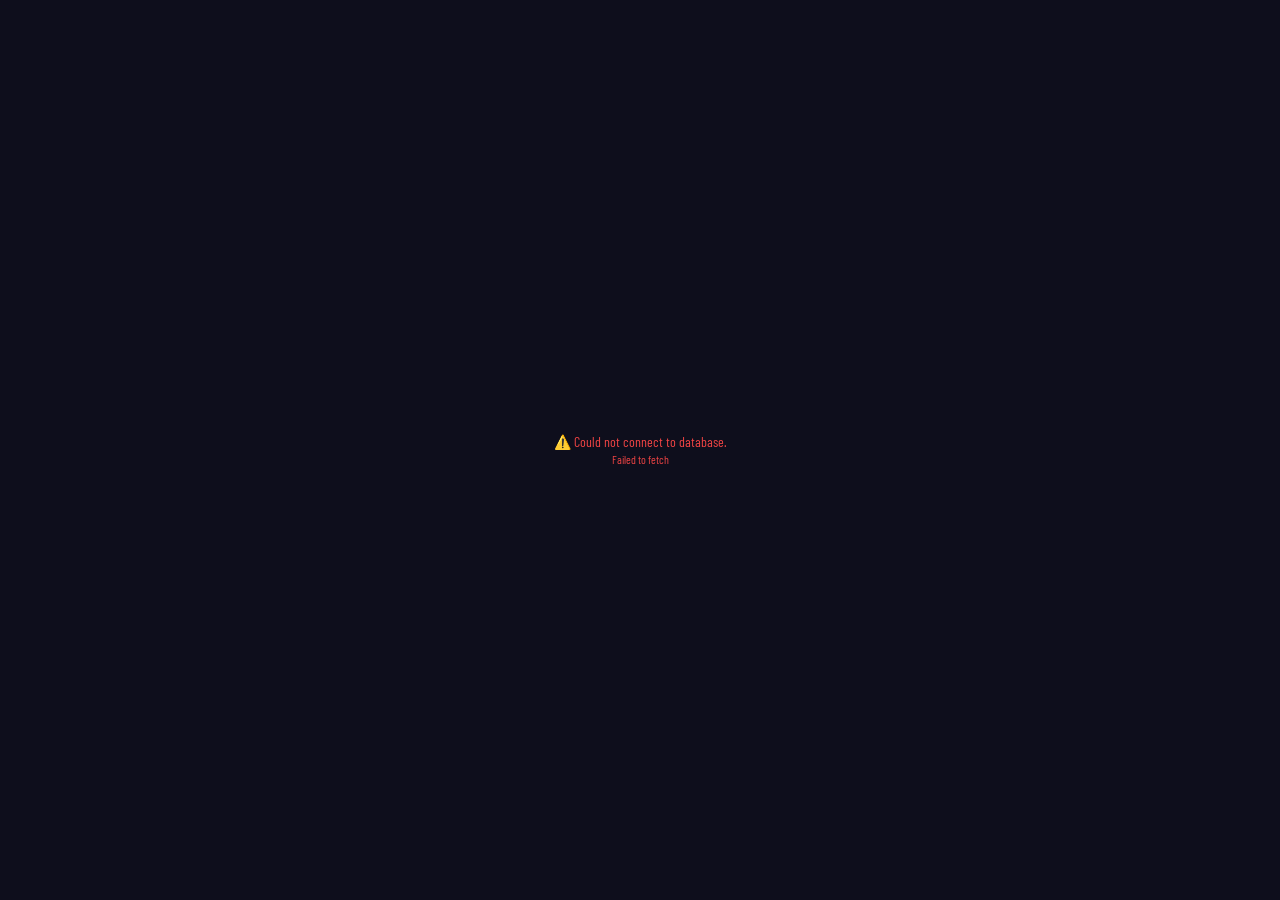
<file: premier-league.html>
<!DOCTYPE html>
<html lang="en">
<head>
<meta charset="UTF-8"/>
<meta name="viewport" content="width=device-width,initial-scale=1.0"/>
<title>Premier League — Tactics Board</title>
<link href="https://fonts.googleapis.com/css2?family=Barlow+Condensed:wght@500;600;700;800;900&family=Barlow:wght@400;500&display=swap" rel="stylesheet">
<style>

*{box-sizing:border-box;margin:0;padding:0}
:root{--red:#B22234;--navy:#3C3B6E;--gold:#f0c040;--accent:#4fc3f7;--muted:#99aabb;--border:rgba(255,255,255,0.1);--bg:#0e0e1c}
html,body{height:100%;overflow:hidden;background:var(--bg);color:#fff;font-family:'Barlow Condensed',sans-serif}
.app{display:flex;flex-direction:column;height:100%}

/* HEADER */
.hdr{background:linear-gradient(90deg,var(--navy),#1a1a3e);padding:7px 14px;display:flex;align-items:center;justify-content:space-between;border-bottom:3px solid var(--red);flex-shrink:0;gap:8px;flex-wrap:wrap}
.hdr-l{display:flex;align-items:center;gap:8px}
.htitle{font-size:16px;font-weight:900;letter-spacing:1.5px;text-transform:uppercase;white-space:nowrap}
.htitle em{color:var(--red);font-style:normal}
.team-selector{display:flex;align-items:center;gap:6px}
.team-btn{display:flex;align-items:center;gap:5px;padding:4px 10px;border-radius:5px;border:1.5px solid var(--border);background:rgba(255,255,255,.06);cursor:pointer;font-family:inherit;font-size:13px;font-weight:700;color:#fff;transition:.12s;min-width:140px}
.team-btn:hover{border-color:var(--accent);background:rgba(79,195,247,.08)}
.team-btn .flag-em{font-size:18px;line-height:1}
.team-btn .tname{white-space:nowrap;overflow:hidden;text-overflow:ellipsis;max-width:110px}
.team-btn .tcolor{width:10px;height:10px;border-radius:50%;flex-shrink:0}
.vs-badge{font-size:12px;font-weight:900;color:var(--muted);letter-spacing:1px}
.hdr-r{display:flex;align-items:center;gap:6px;flex-wrap:wrap}
.xbtn{font-size:11px;font-weight:800;letter-spacing:1px;text-transform:uppercase;padding:5px 10px;border-radius:4px;border:none;background:var(--red);color:#fff;cursor:pointer;white-space:nowrap}
.xbtn:hover{background:#c0392b}
.clr-btn{font-size:11px;font-weight:800;letter-spacing:.5px;text-transform:uppercase;padding:5px 10px;border-radius:4px;border:1px solid rgba(255,255,255,.2);background:transparent;color:var(--muted);cursor:pointer;white-space:nowrap}
.clr-btn:hover{background:rgba(255,255,255,.07);color:#fff}
.save-btn{font-size:11px;font-weight:800;letter-spacing:1px;text-transform:uppercase;padding:5px 10px;border-radius:4px;border:none;background:#1e6830;color:#fff;cursor:pointer;white-space:nowrap;transition:.12s}
.save-btn:hover{background:#27ae60}
.load-btn{font-size:11px;font-weight:800;letter-spacing:1px;text-transform:uppercase;padding:5px 10px;border-radius:4px;border:1px solid rgba(79,195,247,.4);background:rgba(79,195,247,.1);color:var(--accent);cursor:pointer;white-space:nowrap;transition:.12s}
.load-btn:hover{background:rgba(79,195,247,.2);border-color:var(--accent)}
.rate-btn{font-size:11px;font-weight:800;letter-spacing:1px;text-transform:uppercase;padding:5px 10px;border-radius:4px;border:1.5px solid rgba(240,192,64,.4);background:transparent;color:var(--gold);cursor:pointer;white-space:nowrap;transition:.12s}
.rate-btn:hover{background:rgba(240,192,64,.12);border-color:var(--gold)}
.rate-btn.active{background:rgba(240,192,64,.2);border-color:var(--gold);color:#fff}
/* SAVE MODAL */
.smo{position:fixed;z-index:999;inset:0;background:rgba(0,0,0,.75);display:flex;align-items:center;justify-content:center}
.smo-box{background:#12121e;border:1.5px solid var(--accent);border-radius:12px;width:480px;max-width:95vw;max-height:80vh;display:flex;flex-direction:column;overflow:hidden}
.smo-hdr{padding:12px 16px;border-bottom:1px solid var(--border);display:flex;align-items:center;justify-content:space-between;flex-shrink:0}
.smo-title{font-size:15px;font-weight:800;letter-spacing:1px;text-transform:uppercase}
.smo-body{overflow-y:auto;padding:12px}
.save-name-row{display:flex;gap:8px;margin-bottom:14px}
.save-name-input{flex:1;padding:8px 12px;background:rgba(255,255,255,.07);border:1.5px solid var(--border);border-radius:6px;color:#fff;font-size:13px;font-weight:700;font-family:inherit;outline:none}
.save-name-input:focus{border-color:var(--accent)}
.save-now-btn{padding:8px 16px;border-radius:6px;border:none;background:#27ae60;color:#fff;font-size:12px;font-weight:800;letter-spacing:.5px;text-transform:uppercase;cursor:pointer;white-space:nowrap;font-family:inherit}
.save-now-btn:hover{background:#2ecc71}
.saves-list{display:flex;flex-direction:column;gap:6px}
.save-item{display:flex;align-items:center;gap:8px;padding:10px 12px;border-radius:8px;border:1px solid var(--border);background:rgba(255,255,255,.04)}
.save-item:hover{background:rgba(255,255,255,.07)}
.save-item-info{flex:1;min-width:0}
.save-item-name{font-size:13px;font-weight:700;color:#fff;white-space:nowrap;overflow:hidden;text-overflow:ellipsis}
.save-item-meta{font-size:10px;color:var(--muted);margin-top:2px}
.save-item-btns{display:flex;gap:5px;flex-shrink:0}
.si-load{padding:5px 10px;border-radius:5px;border:none;background:rgba(79,195,247,.2);color:var(--accent);font-size:11px;font-weight:800;cursor:pointer;font-family:inherit;text-transform:uppercase;letter-spacing:.5px}
.si-load:hover{background:rgba(79,195,247,.35)}
.si-del{padding:5px 8px;border-radius:5px;border:1px solid rgba(178,34,52,.4);background:transparent;color:rgba(178,34,52,.7);font-size:11px;font-weight:800;cursor:pointer;font-family:inherit}
.si-del:hover{background:rgba(178,34,52,.2);color:var(--red);border-color:var(--red)}
.no-saves{text-align:center;color:var(--muted);font-size:12px;padding:24px 0;line-height:1.6}

/* BODY */
.body{display:flex;flex:1;overflow:hidden}

/* PANELS */
.panel{width:145px;flex-shrink:0;overflow-y:auto;padding:4px;display:flex;flex-direction:column;gap:1px}
.panel-home{background:#0a0d14;border-right:1px solid var(--border)}
.panel-away{background:#100a14;border-left:1px solid var(--border)}
.psec{font-size:9px;font-weight:800;letter-spacing:1.5px;text-transform:uppercase;color:var(--muted);padding:5px 4px 2px;border-bottom:1px solid var(--border);margin-bottom:1px}
.prow{display:flex;align-items:center;gap:5px;padding:5px 5px;border-radius:4px;cursor:pointer;transition:.1s;position:relative;user-select:none}
.prow:hover{background:rgba(255,255,255,.07)}
.prow.on{opacity:.3;pointer-events:none}
.prow.on::after{content:'✓';position:absolute;right:4px;font-size:10px;font-weight:900;color:var(--gold)}
.prow-no{font-size:14px;font-weight:900;min-width:20px;text-align:center}
.prow-name{font-size:11px;font-weight:700;white-space:nowrap;overflow:hidden;text-overflow:ellipsis;line-height:1.2}
.prow-pos{display:inline-block;font-size:8px;font-weight:800;padding:1px 3px;border-radius:2px;margin-top:1px}
.prow-pos.GK{background:#e67e22;color:#fff}
.prow-pos.DEF{background:#2471a3;color:#fff}
.prow-pos.MID{background:#1e8449;color:#fff}
.prow-pos.FWD{background:#c0392b;color:#fff}

/* PITCH */
.pitch-wrap{flex:1;position:relative;overflow:hidden}
#cv{display:block;width:100%;height:100%}

/* TOOLBAR */
.toolbar{position:absolute;bottom:12px;left:50%;transform:translateX(-50%);display:flex;align-items:center;gap:3px;background:rgba(8,8,22,.92);border:1px solid rgba(255,255,255,.15);border-radius:10px;padding:5px 7px;z-index:50;user-select:none;box-shadow:0 4px 20px rgba(0,0,0,.5)}
.tb-sep{width:1px;height:26px;background:rgba(255,255,255,.12);margin:0 3px}
.tb-btn{display:flex;flex-direction:column;align-items:center;justify-content:center;gap:1px;width:36px;height:36px;border-radius:6px;border:none;background:transparent;color:#ccd;cursor:pointer;transition:.12s;font-family:inherit}
.tb-btn:hover{background:rgba(255,255,255,.1);color:#fff}
.tb-btn.active{background:rgba(79,195,247,.18);color:var(--accent);border:1px solid rgba(79,195,247,.4)}
.tb-btn svg{width:16px;height:16px;stroke:currentColor;fill:none;stroke-width:2;stroke-linecap:round;stroke-linejoin:round}
.tb-lbl{font-size:7px;font-weight:700;letter-spacing:.3px;text-transform:uppercase;opacity:.7;line-height:1}
.swatch{width:20px;height:20px;border-radius:50%;cursor:pointer;border:2px solid transparent;flex-shrink:0;transition:.12s}
.swatch.active{border-color:#fff;transform:scale(1.15)}
.tb-sm{font-size:9px;font-weight:800;padding:4px 7px;border-radius:4px;border:1px solid rgba(255,255,255,.15);background:transparent;color:var(--muted);cursor:pointer;letter-spacing:.5px;text-transform:uppercase;white-space:nowrap}
.tb-sm:hover{background:rgba(255,255,255,.08);color:#fff}
.tb-sm.danger:hover{background:rgba(178,34,52,.3);border-color:var(--red);color:var(--red)}

/* TEAM PICKER MODAL */
.tpicker{position:fixed;z-index:999;inset:0;background:rgba(0,0,0,.8);display:flex;align-items:center;justify-content:center}
.tpicker-box{background:#12121e;border:1.5px solid var(--accent);border-radius:12px;width:680px;max-width:96vw;max-height:82vh;display:flex;flex-direction:column;overflow:hidden}
.tpicker-hdr{padding:12px 16px;border-bottom:1px solid var(--border);display:flex;align-items:center;justify-content:space-between;flex-shrink:0}
.tpicker-title{font-size:15px;font-weight:800;letter-spacing:1px;text-transform:uppercase}
.tpicker-srch{padding:8px 12px;border-bottom:1px solid var(--border);flex-shrink:0}
.tpicker-srch input{width:100%;padding:6px 10px;background:rgba(255,255,255,.06);border:1px solid var(--border);border-radius:5px;color:#fff;font-size:12px;outline:none;font-family:inherit}
.tpicker-srch input:focus{border-color:var(--accent)}
.tpicker-body{overflow-y:auto;padding:10px 12px}
.conf-label{font-size:9px;font-weight:800;letter-spacing:2px;text-transform:uppercase;color:var(--muted);padding:6px 0 4px;border-bottom:1px solid var(--border);margin-bottom:6px}
.conf-grid{display:grid;grid-template-columns:repeat(auto-fill,minmax(130px,1fr));gap:5px;margin-bottom:10px}
.team-card{display:flex;align-items:center;gap:7px;padding:7px 9px;border-radius:6px;border:1px solid var(--border);background:rgba(255,255,255,.03);cursor:pointer;transition:.12s}
.team-card:hover{background:rgba(255,255,255,.08);border-color:rgba(255,255,255,.25)}
.tc-flag{font-size:20px;line-height:1;flex-shrink:0}
.tc-name{font-size:11px;font-weight:700;line-height:1.2}
.tc-grp{font-size:9px;color:var(--muted);font-weight:600}

/* ROLE MODAL */
.mo{position:fixed;z-index:999;inset:0;background:rgba(0,0,0,.72);display:flex;align-items:center;justify-content:center}
::-webkit-scrollbar{width:3px}::-webkit-scrollbar-thumb{background:rgba(255,255,255,.15);border-radius:2px}

/* LANDSCAPE LOCK */
#rotate-overlay{display:none;position:fixed;inset:0;z-index:9999;background:#0e0e1c;flex-direction:column;align-items:center;justify-content:center;gap:18px}
@media (orientation:portrait){#rotate-overlay{display:flex}}
.rotate-icon{font-size:72px;animation:spin 2s ease-in-out infinite}
@keyframes spin{0%,100%{transform:rotate(0deg)}40%{transform:rotate(90deg)}60%{transform:rotate(90deg)}}
.rotate-msg{font-family:'Barlow Condensed',sans-serif;font-size:22px;font-weight:800;letter-spacing:2px;text-transform:uppercase;color:#fff;text-align:center}
.rotate-sub{font-family:'Barlow Condensed',sans-serif;font-size:14px;color:#99aabb;letter-spacing:.5px;text-align:center}

/* PLAY BUILDER */
.play-bar{
  position:absolute;top:10px;left:50%;transform:translateX(-50%);
  display:none;align-items:center;gap:5px;
  background:rgba(8,8,22,.95);border:1.5px solid var(--gold);
  border-radius:10px;padding:5px 8px;z-index:60;
  box-shadow:0 4px 24px rgba(0,0,0,.6);white-space:nowrap;
}
.play-bar.visible{display:flex}
.play-sep{width:1px;height:24px;background:rgba(255,255,255,.15);margin:0 2px}
.play-step-btn{
  display:flex;align-items:center;gap:3px;padding:5px 10px;
  border-radius:6px;border:none;font-family:'Barlow Condensed',sans-serif;
  font-size:11px;font-weight:800;letter-spacing:.5px;text-transform:uppercase;
  cursor:pointer;transition:.12s;
}
.pbtn-record{background:rgba(239,68,68,.25);color:#ef4444;border:1.5px solid rgba(239,68,68,.5)}
.pbtn-record:hover{background:rgba(239,68,68,.4)}
.pbtn-record.recording{background:#ef4444;color:#fff;animation:rec-pulse 1s infinite}
@keyframes rec-pulse{0%,100%{opacity:1}50%{opacity:.6}}
.pbtn-play{background:rgba(39,174,96,.25);color:#27ae60;border:1.5px solid rgba(39,174,96,.5)}
.pbtn-play:hover{background:rgba(39,174,96,.4)}
.pbtn-play.playing{background:#27ae60;color:#fff}
.pbtn-nav{width:28px;height:28px;border-radius:5px;border:1px solid var(--border);background:transparent;color:var(--muted);cursor:pointer;font-size:13px;display:flex;align-items:center;justify-content:center;transition:.12s}
.pbtn-nav:hover{background:rgba(255,255,255,.1);color:#fff}
.pbtn-nav:disabled{opacity:.25;pointer-events:none}
.step-counter{font-size:12px;font-weight:800;color:var(--gold);letter-spacing:.5px;min-width:50px;text-align:center}
.speed-sel{background:rgba(255,255,255,.08);border:1px solid var(--border);color:#fff;font-family:'Barlow Condensed',sans-serif;font-size:11px;font-weight:700;border-radius:4px;padding:3px 5px;outline:none;cursor:pointer}
.pbtn-gif{background:rgba(168,85,247,.25);color:#a855f7;border:1.5px solid rgba(168,85,247,.5);padding:5px 10px;border-radius:6px;font-family:'Barlow Condensed',sans-serif;font-size:11px;font-weight:800;letter-spacing:.5px;text-transform:uppercase;cursor:pointer;transition:.12s}
.pbtn-gif:hover{background:rgba(168,85,247,.4)}
.pbtn-del{background:rgba(239,68,68,.15);color:#ef4444;border:1px solid rgba(239,68,68,.3);padding:4px 8px;border-radius:5px;font-family:'Barlow Condensed',sans-serif;font-size:10px;font-weight:800;cursor:pointer;letter-spacing:.5px;text-transform:uppercase}
.pbtn-del:hover{background:rgba(239,68,68,.3)}
/* Step dots */
.step-dots{display:flex;align-items:center;gap:3px}
.step-dot{width:8px;height:8px;border-radius:50%;border:1.5px solid rgba(255,255,255,.3);cursor:pointer;transition:.12s;background:transparent}
.step-dot.filled{background:var(--gold);border-color:var(--gold)}
.step-dot.active{background:#fff;border-color:#fff;transform:scale(1.3)}
/* Play mode button in header */
.play-mode-btn{font-size:11px;font-weight:800;letter-spacing:1px;text-transform:uppercase;padding:5px 10px;border-radius:4px;border:1.5px solid rgba(240,192,64,.4);background:transparent;color:var(--gold);cursor:pointer;white-space:nowrap;transition:.12s}
.play-mode-btn:hover{background:rgba(240,192,64,.12)}
.play-mode-btn.active{background:rgba(240,192,64,.2);border-color:var(--gold);color:#fff}
/* Ball */
.ball-token{cursor:grab}

</style>
</head>
<body>
<div id="rotate-overlay">
  <div class="rotate-icon">📱</div>
  <div class="rotate-msg">Rotate Your Device</div>
  <div class="rotate-sub">This app works best in landscape mode</div>
</div>

<div class="app">
<div class="hdr">
  <div class="hdr-l">
    <div style="width:28px;height:19px;position:relative;border-radius:2px;overflow:hidden;border:1px solid rgba(255,255,255,.3);flex-shrink:0">
      <div style="height:6.3px;width:100%;background:#B22234"></div><div style="height:6.3px;width:100%;background:#fff"></div><div style="height:6.3px;width:100%;background:#B22234"></div>
      <div style="position:absolute;top:0;left:0;width:38%;height:66%;background:#3C3B6E"></div>
    </div>
    <div class="htitle"><em>2026</em> FIFA World Cup Tactical Board</div>
  </div>
  <div class="team-selector">
    <button class="team-btn" id="btn-home">
      <span class="flag-em" id="home-flag">🇺🇸</span>
      <span class="tname" id="home-name">USA</span>
    </button>
    <span class="vs-badge">VS</span>
    <button class="team-btn" id="btn-away">
      <span class="flag-em" id="away-flag">🌍</span>
      <span class="tname" id="away-name">Select Team</span>
    </button>
  </div>
  <div class="hdr-r">
    <button class="play-mode-btn" id="btn-play-mode">🎬 Play Builder</button>
    <button class="rate-btn" id="btn-rate">⭐ Rate Players</button>
    <button class="clr-btn" id="btn-export-ratings" style="border-color:rgba(79,195,247,.4);color:var(--accent)">📋 Export Ratings</button>
    <button class="clr-btn" id="btn-clear-ratings">✕ Clear Ratings</button>
    <button class="clr-btn" id="btn-clear-all">Clear All</button>
    <button class="save-btn" id="btn-save">💾 Save</button>
    <button class="load-btn" id="btn-load">📂 Saves</button>
    <button class="xbtn" id="xbtn">⬇ Export PNG</button>
  </div>
</div>

<div class="body">
  <div class="panel panel-home" id="pl"></div>
  <div class="pitch-wrap"><canvas id="cv"></canvas>
    <div class="toolbar" id="toolbar">
      <div style="display:flex;gap:2px">
        <button class="tb-btn" id="tool-ball" title="Place/move the ball"><svg viewBox="0 0 24 24" fill="none" stroke="currentColor" stroke-width="1.5"><circle cx="12" cy="12" r="9"/><path d="M12 3 C10 7 8 9 3 9"/><path d="M12 3 C14 7 16 9 21 9"/><path d="M3 9 C5 14 9 17 12 21"/><path d="M21 9 C19 14 15 17 12 21"/><path d="M12 21 C11 17 9 14 8 12 S9 8 12 3"/></svg><span class="tb-lbl">Ball</span></button>
      <div class="tb-sep"></div>
      <button class="tb-btn active" id="tool-select"><svg viewBox="0 0 24 24"><path d="M5 3l14 9-7 2-3 7z"/></svg><span class="tb-lbl">Move</span></button>
      </div>
      <div class="tb-sep"></div>
      <div style="display:flex;gap:2px">
        <button class="tb-btn" id="tool-arrow"><svg viewBox="0 0 24 24"><line x1="5" y1="19" x2="19" y2="5"/><polyline points="10,5 19,5 19,14"/></svg><span class="tb-lbl">Arrow</span></button>
        <button class="tb-btn" id="tool-darrow"><svg viewBox="0 0 24 24" stroke-dasharray="4 2.5"><line x1="5" y1="19" x2="18" y2="6"/><polyline points="10,6 18,6 18,14" stroke-dasharray="0"/></svg><span class="tb-lbl">Dash</span></button>
        <button class="tb-btn" id="tool-curve"><svg viewBox="0 0 24 24"><path d="M4 20 Q12 4 20 12"/><polyline points="15,8 20,12 16,17"/></svg><span class="tb-lbl">Curve</span></button>
        <button class="tb-btn" id="tool-line"><svg viewBox="0 0 24 24"><line x1="4" y1="20" x2="20" y2="4"/></svg><span class="tb-lbl">Line</span></button>
        <button class="tb-btn" id="tool-circle"><svg viewBox="0 0 24 24"><circle cx="12" cy="12" r="8"/></svg><span class="tb-lbl">Zone</span></button>
        <button class="tb-btn" id="tool-freehand"><svg viewBox="0 0 24 24"><path d="M4 20 Q6 14 10 13 Q14 12 16 8 Q18 4 20 4"/></svg><span class="tb-lbl">Pen</span></button>
      </div>
      <div class="tb-sep"></div>
      <div style="display:flex;gap:5px;align-items:center" id="color-group">
        <div class="swatch active" data-color="#ffffff" style="background:#fff"></div>
        <div class="swatch" data-color="#f0c040" style="background:#f0c040"></div>
        <div class="swatch" data-color="#4fc3f7" style="background:#4fc3f7"></div>
        <div class="swatch" data-color="#ef5350" style="background:#ef5350"></div>
        <div class="swatch" data-color="#66bb6a" style="background:#66bb6a"></div>
        <div class="swatch" data-color="#ff9800" style="background:#ff9800"></div>
      </div>
      <div class="tb-sep"></div>
      <div style="display:flex;gap:3px;align-items:center">
        <button class="tb-btn active" data-w="2" style="width:28px;height:28px"><svg viewBox="0 0 18 18"><line x1="2" y1="9" x2="16" y2="9" stroke-width="1.5"/></svg></button>
        <button class="tb-btn" data-w="4" style="width:28px;height:28px"><svg viewBox="0 0 18 18"><line x1="2" y1="9" x2="16" y2="9" stroke-width="3"/></svg></button>
        <button class="tb-btn" data-w="7" style="width:28px;height:28px"><svg viewBox="0 0 18 18"><line x1="2" y1="9" x2="16" y2="9" stroke-width="5.5"/></svg></button>
      </div>
      <div class="tb-sep"></div>
      <div style="display:flex;gap:3px">
        <button class="tb-sm" id="btn-undo">↩ Undo</button>
        <button class="tb-sm danger" id="btn-clear-draw">Clear Art</button>
      </div>
    </div>

    <!-- PLAY BUILDER BAR -->
    <div class="play-bar" id="play-bar">
      <button class="play-step-btn pbtn-record" id="pbtn-record">⏺ Record Step</button>
      <div class="play-sep"></div>
      <div class="step-dots" id="step-dots"></div>
      <div class="step-counter" id="step-counter">0 steps</div>
      <div class="play-sep"></div>
      <button class="pbtn-nav" id="pbtn-prev">◀</button>
      <button class="play-step-btn pbtn-play" id="pbtn-play">▶ Play</button>
      <button class="pbtn-nav" id="pbtn-next">▶</button>
      <div class="play-sep"></div>
      <select class="speed-sel" id="play-speed">
        <option value="1500">Slow</option>
        <option value="900" selected>Normal</option>
        <option value="450">Fast</option>
      </select>
      <div class="play-sep"></div>
      <button class="pbtn-del" id="pbtn-del-step">✕ Step</button>
      <button class="pbtn-gif" id="pbtn-gif">🎬 GIF</button>
    </div>
  </div>
  <div class="panel panel-away" id="pr"></div>
</div>
</div>
<div id="tpicker" class="tpicker" style="display:none"></div>
<div id="mo" class="mo" style="display:none"></div>
<div id="smo" class="smo" style="display:none"></div>
  <!-- Loading overlay -->
  <div id="loading-overlay" style="position:fixed;inset:0;background:var(--bg);z-index:500;display:flex;flex-direction:column;align-items:center;justify-content:center;gap:12px">
    <div style="width:36px;height:36px;border:3px solid rgba(255,255,255,.1);border-top-color:var(--gold);border-radius:50%;animation:spin .8s linear infinite"></div>
    <div style="font-size:12px;font-weight:700;letter-spacing:1px;text-transform:uppercase;color:var(--muted)">Loading rosters…</div>
  </div>
  <style>@keyframes spin{{to{{transform:rotate(360deg)}}}}</style>
<script src="../js/db.js"></script>
<script>

// ═══════════════════════════════════════════════════
// ALL 48 TEAMS — 2026 FIFA WORLD CUP
// Sources: Sky Sports, ESPN, beIN Sports (May 2026)
// Jersey numbers: official where confirmed, positional otherwise
// ═══════════════════════════════════════════════════
// TEAMS loaded from Supabase — see initApp()

const POS_C={GK:'#e67e22',DEF:'#2471a3',MID:'#1e8449',FWD:'#c0392b'};

// ── STATE ──
let homeTeam = 'Arsenal', awayTeam = null;
let tokens   = [];  // {player, x, y, role, side:'home'|'away'}
let drawings = [];
let dragIdx  = null, dox = 0, doy = 0;
let tool = 'select', drawColor = '#ffffff', strokeW = 2;
let isDrawing = false, drawStart = null, freehandPts = [];
let ratingMode = false;

const cv  = document.getElementById('cv');
const ctx = cv.getContext('2d');
let W=0, H=0;
const R    = () => Math.min(W,H)*0.028;
const hitR = t  => t.role==='sub' ? Math.min(W,H)*0.022 : R();
// Helper: get pixel coords of a token
const tx = t => t.fx*W;
const ty = t => t.fy*H;

// ── RESIZE ──
function resize(){
  const wrap=document.querySelector('.pitch-wrap');
  W=wrap.clientWidth; H=wrap.clientHeight;
  const dpr=window.devicePixelRatio||1;
  // Set canvas internal resolution to physical pixels
  cv.width=Math.round(W*dpr);
  cv.height=Math.round(H*dpr);
  // Keep CSS display size the same
  cv.style.width=W+'px';
  cv.style.height=H+'px';
  // Scale all drawing operations up by dpr
  ctx.setTransform(dpr,0,0,dpr,0,0);
  draw();
}

// ── DRAW ──
function draw(preview){
  if(!W||!H)return;
  drawPitch(ctx);
  drawings.forEach(s=>renderShape(ctx,s));
  if(preview)renderShape(ctx,preview);
  tokens.forEach((t,i)=>{
    const px=t.fx*W, py=t.fy*H;
    t.role==='sub'
      ? drawSubToken(ctx,t.player,px,py,i===dragIdx,t.side)
      : drawStarterToken(ctx,t.player,px,py,i===dragIdx,t.side);
  });
}

function drawPitch(c){
  const nS=12;
  for(let i=0;i<nS;i++){c.fillStyle=i%2===0?'#2d8a3e':'#298039';c.fillRect(i*(W/nS),0,W/nS,H);}
  const px=W*0.03,py=H*0.06,fw=W-px*2,fh=H-py*2,fx=px,fy=py;
  c.strokeStyle='rgba(255,255,255,.55)';c.lineWidth=1.5;
  c.strokeRect(fx,fy,fw,fh);
  const midX=fx+fw/2;
  c.beginPath();c.moveTo(midX,fy);c.lineTo(midX,fy+fh);c.stroke();
  c.beginPath();c.arc(midX,fy+fh/2,fh*0.18,0,Math.PI*2);c.stroke();
  c.beginPath();c.arc(midX,fy+fh/2,3,0,Math.PI*2);c.fillStyle='rgba(255,255,255,.6)';c.fill();
  const paW=fw*0.13,paH=fh*0.55,s6W=fw*0.055,s6H=fh*0.28;
  c.strokeRect(fx,fy+(fh-paH)/2,paW,paH);c.strokeRect(fx,fy+(fh-s6H)/2,s6W,s6H);
  c.beginPath();c.arc(fx+fw*0.115,fy+fh/2,3,0,Math.PI*2);c.fillStyle='rgba(255,255,255,.55)';c.fill();
  c.beginPath();c.arc(fx+fw*0.115,fy+fh/2,fh*0.16,-Math.PI*0.38,Math.PI*0.38);c.stroke();
  c.strokeRect(fx+fw-paW,fy+(fh-paH)/2,paW,paH);c.strokeRect(fx+fw-s6W,fy+(fh-s6H)/2,s6W,s6H);
  c.beginPath();c.arc(fx+fw*0.885,fy+fh/2,3,0,Math.PI*2);c.fillStyle='rgba(255,255,255,.55)';c.fill();
  c.beginPath();c.arc(fx+fw*0.885,fy+fh/2,fh*0.16,Math.PI*0.62,Math.PI*1.38);c.stroke();
  [[fx,fy,0,Math.PI/2],[fx+fw,fy,Math.PI/2,Math.PI],[fx+fw,fy+fh,Math.PI,1.5*Math.PI],[fx,fy+fh,1.5*Math.PI,2*Math.PI]].forEach(([cx2,cy2,a1,a2])=>{c.beginPath();c.arc(cx2,cy2,fh*0.04,a1,a2);c.stroke();});
  c.fillStyle='rgba(255,255,255,.4)';const gH=fh*0.2,gD=W*0.018;
  c.fillRect(fx-gD,fy+(fh-gH)/2,gD,gH);c.fillRect(fx+fw,fy+(fh-gH)/2,gD,gH);
}

function renderShape(c,s){
  c.save();c.strokeStyle=s.color;c.fillStyle=s.color;c.lineWidth=s.w;c.lineCap='round';c.lineJoin='round';
  if(s.type==='arrow'||s.type==='darrow'){
    if(s.type==='darrow')c.setLineDash([10,6]);
    c.beginPath();c.moveTo(s.x1,s.y1);c.lineTo(s.x2,s.y2);c.stroke();c.setLineDash([]);
    drawArrowHead(c,s.x1,s.y1,s.x2,s.y2,s.w);
  } else if(s.type==='curve'){
    const cx2=s.cx,cy2=s.cy;
    c.beginPath();c.moveTo(s.x1,s.y1);c.quadraticCurveTo(cx2,cy2,s.x2,s.y2);c.stroke();
    const tx=s.x2-cx2,ty=s.y2-cy2;drawArrowHead(c,s.x2-tx*0.01,s.y2-ty*0.01,s.x2,s.y2,s.w);
  } else if(s.type==='line'){
    c.beginPath();c.moveTo(s.x1,s.y1);c.lineTo(s.x2,s.y2);c.stroke();
  } else if(s.type==='circle'){
    const rx=Math.abs(s.x2-s.x1)/2,ry=Math.abs(s.y2-s.y1)/2,cx2=(s.x1+s.x2)/2,cy2=(s.y1+s.y2)/2;
    c.beginPath();c.ellipse(cx2,cy2,Math.max(rx,4),Math.max(ry,4),0,0,Math.PI*2);
    c.globalAlpha=0.18;c.fill();c.globalAlpha=1;c.stroke();
  } else if(s.type==='freehand'&&s.pts&&s.pts.length>1){
    c.beginPath();c.moveTo(s.pts[0].x,s.pts[0].y);
    for(let i=1;i<s.pts.length;i++){const mx=(s.pts[i-1].x+s.pts[i].x)/2,my=(s.pts[i-1].y+s.pts[i].y)/2;c.quadraticCurveTo(s.pts[i-1].x,s.pts[i-1].y,mx,my);}
    c.lineTo(s.pts[s.pts.length-1].x,s.pts[s.pts.length-1].y);c.stroke();
  }
  c.restore();
}
function drawArrowHead(c,x1,y1,x2,y2,w){
  const angle=Math.atan2(y2-y1,x2-x1),len=Math.max(10,w*4),sp=0.45;
  c.save();c.fillStyle=c.strokeStyle;
  c.beginPath();c.moveTo(x2,y2);c.lineTo(x2-len*Math.cos(angle-sp),y2-len*Math.sin(angle-sp));c.lineTo(x2-len*Math.cos(angle+sp),y2-len*Math.sin(angle+sp));c.closePath();c.fill();c.restore();
}

function ratingColor(r){
  if(r===null||r===undefined)return null;
  if(r>=9)return'#a855f7';   // purple — outstanding
  if(r>=7.5)return'#22c55e'; // green — good
  if(r>=6)return'#f0c040';   // gold — decent
  if(r>=5)return'#fb923c';   // orange — poor
  return'#ef4444';            // red — awful
}

function drawRatingBadge(c,rating,cx2,byStart){
  if(rating===null||rating===undefined)return;
  const col=ratingColor(rating);
  const bw=Math.max(36,Math.round(byStart*0)); // unused, kept for compat
  // Fixed sizes — large and readable
  const BW=42, BH=20;
  const bx=cx2;
  const by=byStart;
  const label=rating%1===0?rating+'.0':String(rating);
  c.save();
  c.shadowColor='rgba(0,0,0,.7)';c.shadowBlur=5;
  c.fillStyle=col;
  c.beginPath();c.roundRect(bx-BW/2,by,BW,BH,4);c.fill();
  c.shadowBlur=0;
  c.fillStyle='#000';c.font=`900 ${Math.round(BH*0.78)}px 'Barlow Condensed',Arial`;
  c.textAlign='center';c.textBaseline='middle';
  c.fillText(label,bx,by+BH/2);
  c.restore();
}

function teamColor(side){
  if(side==='home'&&homeTeam&&TEAMS[homeTeam])return TEAMS[homeTeam].color;
  if(side==='away'&&awayTeam&&TEAMS[awayTeam])return TEAMS[awayTeam].color;
  return '#888';
}

function drawStarterToken(c,p,cx2,cy2,dragging,side){
  const r=R(),col=teamColor(side);
  c.save();c.shadowColor='rgba(0,0,0,.55)';c.shadowBlur=dragging?18:9;
  c.beginPath();c.arc(cx2,cy2,r,0,Math.PI*2);c.fillStyle='#fff';c.fill();c.restore();
  c.beginPath();c.arc(cx2,cy2,r,0,Math.PI*2);c.fillStyle='#fff';c.fill();
  c.strokeStyle=dragging?'#f0c040':col;c.lineWidth=dragging?3.5:3;c.stroke();
  // Colored fill tint
  c.beginPath();c.arc(cx2,cy2,r,0,Math.PI*2);c.fillStyle=col+'22';c.fill();
  c.fillStyle='#111';c.font=`900 ${Math.round(r*1.2)}px 'Barlow Condensed',Arial`;
  c.textAlign='center';c.textBaseline='middle';c.fillText(p.no,cx2,cy2);
  const ns=Math.max(11,Math.round(r*0.72));
  c.font=`800 ${ns}px 'Barlow Condensed',Arial`;const tw=c.measureText(p.s).width;
  c.fillStyle='rgba(0,0,0,.75)';c.beginPath();c.roundRect(cx2-tw/2-6,cy2+r+2,tw+12,ns+6,3);c.fill();
  c.fillStyle='#fff';c.textAlign='center';c.textBaseline='top';c.fillText(p.s,cx2,cy2+r+5);
  // Rating badge — positioned below the name pill
  const rating=p.rating;
  if(rating!==null&&rating!==undefined){
    const namePillBottom = cy2+r+2 + (ns+6) + 3; // circle bottom + pill height + gap
    drawRatingBadge(c,rating,cx2,namePillBottom);
  }
  // Rating mode highlight ring
  if(ratingMode){
    c.beginPath();c.arc(cx2,cy2,r+4,0,Math.PI*2);
    c.strokeStyle='rgba(240,192,64,0.5)';c.lineWidth=1.5;c.setLineDash([3,3]);c.stroke();c.setLineDash([]);
  }
}
function drawSubToken(c,p,cx2,cy2,dragging,side){
  const ns=Math.max(11,Math.round(Math.min(W,H)*0.022*1.05));
  c.save();
  c.globalAlpha=dragging?1.0:0.75;
  c.font=`italic 700 ${ns}px 'Barlow Condensed',Arial`;
  c.shadowColor='rgba(0,0,0,.8)';c.shadowBlur=4;
  c.fillStyle=dragging?'#f0c040':'#fff';
  c.textAlign='center';c.textBaseline='middle';
  c.fillText(p.s,cx2,cy2);
  c.restore();
  // Rating badge: sits directly below the name text
  if(p.rating!==null&&p.rating!==undefined){
    // Badge sits below the italic name text
    const subPillBottom = cy2 + ns*0.6 + 3;
    drawRatingBadge(c,p.rating,cx2,subPillBottom);
  }
}

// ── CANVAS EVENTS ──
function ptXY(e){const r=cv.getBoundingClientRect();return{x:(e.clientX-r.left)*(W/r.width),y:(e.clientY-r.top)*(H/r.height)};}
function dist(ax,ay,bx,by){return Math.hypot(ax-bx,ay-by);}
function buildPreview(x,y){
  if(!drawStart)return null;
  const s={color:drawColor,w:strokeW};
  if(tool==='arrow')return{...s,type:'arrow',x1:drawStart.x,y1:drawStart.y,x2:x,y2:y};
  if(tool==='darrow')return{...s,type:'darrow',x1:drawStart.x,y1:drawStart.y,x2:x,y2:y};
  if(tool==='line')return{...s,type:'line',x1:drawStart.x,y1:drawStart.y,x2:x,y2:y};
  if(tool==='circle')return{...s,type:'circle',x1:drawStart.x,y1:drawStart.y,x2:x,y2:y};
  if(tool==='curve'){const cx2=(drawStart.x+x)/2-(y-drawStart.y)*0.4,cy2=(drawStart.y+y)/2+(x-drawStart.x)*0.4;return{...s,type:'curve',x1:drawStart.x,y1:drawStart.y,cx:cx2,cy:cy2,x2:x,y2:y};}
  return null;
}

cv.addEventListener('mousedown',e=>{
  const{x,y}=ptXY(e);
  if(tool==='select'){
    // Rating mode: click opens rating popup, no drag
    if(ratingMode){
      for(let i=tokens.length-1;i>=0;i--){if(dist(x,y,tx(tokens[i]),ty(tokens[i]))<hitR(tokens[i])+6){openRatingPopup(i,x,y);return;}}
      return;
    }
    for(let i=tokens.length-1;i>=0;i--){if(dist(x,y,tx(tokens[i]),ty(tokens[i]))<hitR(tokens[i])){dragIdx=i;dox=x-tx(tokens[i]);doy=y-ty(tokens[i]);cv.style.cursor='grabbing';return;}}return;}
  if(tool==='freehand'){isDrawing=true;freehandPts=[{x,y}];return;}
  isDrawing=true;drawStart={x,y};
});
cv.addEventListener('mousemove',e=>{
  const{x,y}=ptXY(e);
  if(tool==='select'){
    if(dragIdx!==null){tokens[dragIdx].fx=Math.max(R()/W,Math.min(1-R()/W,(x-dox)/W));tokens[dragIdx].fy=Math.max(R()/H,Math.min(1-R()/H,(y-doy)/H));draw();}
    else cv.style.cursor=ratingMode?(tokens.some(t=>dist(x,y,tx(t),ty(t))<hitR(t))?'pointer':'default'):tokens.some(t=>dist(x,y,tx(t),ty(t))<hitR(t))?'grab':'default';
    return;
  }
  cv.style.cursor='crosshair';if(!isDrawing)return;
  if(tool==='freehand'){freehandPts.push({x,y});draw({type:'freehand',color:drawColor,w:strokeW,pts:[...freehandPts]});return;}
  draw(buildPreview(x,y));
});
cv.addEventListener('mouseup',e=>{
  const{x,y}=ptXY(e);
  if(tool==='select'){
    if(dragIdx!==null){dragIdx=null;cv.style.cursor='default';draw();}
    return;
  }
  if(!isDrawing)return;isDrawing=false;
  if(tool==='freehand'){if(freehandPts.length>2)drawings.push({type:'freehand',color:drawColor,w:strokeW,pts:[...freehandPts]});freehandPts=[];draw();return;}
  const shape=buildPreview(x,y);if(shape&&dist(drawStart.x,drawStart.y,x,y)>6)drawings.push(shape);drawStart=null;draw();
});
cv.addEventListener('mouseleave',()=>{
  if(dragIdx!==null){dragIdx=null;draw();}
  if(isDrawing&&tool==='freehand'&&freehandPts.length>2){drawings.push({type:'freehand',color:drawColor,w:strokeW,pts:[...freehandPts]});freehandPts=[];isDrawing=false;draw();}
});
cv.addEventListener('contextmenu',e=>{
  e.preventDefault();if(tool!=='select'){if(drawings.length){drawings.pop();draw();}return;}
  const{x,y}=ptXY(e);for(let i=tokens.length-1;i>=0;i--){if(dist(x,y,tx(tokens[i]),ty(tokens[i]))<hitR(tokens[i])){tokens.splice(i,1);draw();renderPanels();return;}}
  if(drawings.length){drawings.pop();draw();}
});
cv.addEventListener('touchstart',e=>{e.preventDefault();const t=e.touches[0],{x,y}=ptXY({clientX:t.clientX,clientY:t.clientY});
  if(tool==='select'){
    if(ratingMode){for(let i=tokens.length-1;i>=0;i--){if(dist(x,y,tx(tokens[i]),ty(tokens[i]))<hitR(tokens[i])+10){openRatingPopup(i,x,y);return;}}return;}
    for(let i=tokens.length-1;i>=0;i--){if(dist(x,y,tx(tokens[i]),ty(tokens[i]))<hitR(tokens[i])+8){dragIdx=i;dox=x-tx(tokens[i]);doy=y-ty(tokens[i]);return;}}}
  else{isDrawing=true;if(tool==='freehand')freehandPts=[{x,y}];else drawStart={x,y};}
},{passive:false});
cv.addEventListener('touchmove',e=>{e.preventDefault();const t=e.touches[0],{x,y}=ptXY({clientX:t.clientX,clientY:t.clientY});
  if(tool==='select'){if(dragIdx===null)return;tokens[dragIdx].fx=Math.max(R()/W,Math.min(1-R()/W,(x-dox)/W));tokens[dragIdx].fy=Math.max(R()/H,Math.min(1-R()/H,(y-doy)/H));draw();}
  else if(isDrawing){if(tool==='freehand'){freehandPts.push({x,y});draw({type:'freehand',color:drawColor,w:strokeW,pts:[...freehandPts]});}else draw(buildPreview(x,y));}
},{passive:false});
cv.addEventListener('touchend',e=>{
  const last=e.changedTouches[0],{x,y}=ptXY({clientX:last.clientX,clientY:last.clientY});
  if(tool==='select'){if(dragIdx!==null){dragIdx=null;draw();}return;}
  if(!isDrawing)return;isDrawing=false;
  if(tool==='freehand'){if(freehandPts.length>2)drawings.push({type:'freehand',color:drawColor,w:strokeW,pts:[...freehandPts]});freehandPts=[];}
  else{const s=buildPreview(x,y);if(s&&dist(drawStart.x,drawStart.y,x,y)>6)drawings.push(s);drawStart=null;}
  draw();
});

// ── TOOLBAR ──
function setTool(id){
  tool=id;
  document.querySelectorAll('.tb-btn[id^="tool-"]').forEach(x=>x.classList.remove('active'));
  const b=document.getElementById('tool-'+id);if(b)b.classList.add('active');
  cv.style.cursor=id==='select'?'default':'crosshair';
  isDrawing=false;drawStart=null;freehandPts=[];
}
['select','arrow','darrow','curve','line','circle','freehand'].forEach(id=>{
  const b=document.getElementById('tool-'+id);if(!b)return;
  b.onclick=()=>{
    // Clicking the already-active drawing tool toggles back to select
    if(tool===id && id!=='select'){
      setTool('select');
    } else {
      setTool(id);
    }
  };
});
document.querySelectorAll('.swatch').forEach(el=>{
  el.onclick=()=>{document.querySelectorAll('.swatch').forEach(c=>c.classList.remove('active'));el.classList.add('active');drawColor=el.dataset.color;};
});
document.querySelectorAll('[data-w]').forEach(el=>{
  el.onclick=()=>{document.querySelectorAll('[data-w]').forEach(b=>b.classList.remove('active'));el.classList.add('active');strokeW=parseInt(el.dataset.w);};
});
document.getElementById('btn-undo').onclick=()=>{drawings.pop();draw();};
document.getElementById('btn-clear-draw').onclick=()=>{if(confirm('Clear all drawings?')){drawings=[];draw();}};
document.getElementById('btn-clear-ratings').onclick=()=>{
  if(tokens.every(t=>t.player.rating==null)){return;}
  if(confirm('Clear all player ratings?')){
    tokens.forEach(t=>{ delete t.player.rating; delete t.player.comment; });
  managerRatings={home:null,away:null};
  renderPanels();
    draw();
  }
};
document.getElementById('btn-clear-all').onclick=()=>{if(confirm('Clear everything?')){tokens=[];drawings=[];draw();renderPanels();}};

// ── RATING MODE ──
document.getElementById('btn-rate').onclick=function(){
  ratingMode=!ratingMode;
  dragIdx=null; // cancel any in-progress drag
  this.classList.toggle('active',ratingMode);
  this.textContent=ratingMode?'✓ Rating Mode':'⭐ Rate Players';
  cv.style.cursor=ratingMode?'pointer':'default';
  if(ratingMode)setTool('select');
  draw();
};

function openRatingPopup(tokenIdx,canvasX,canvasY){
  const token=tokens[tokenIdx];
  const p=token.player;
  const existing=p.rating;

  const ov=document.getElementById('mo');ov.innerHTML='';ov.style.display='flex';
  const box=document.createElement('div');
  box.style.cssText='background:#1a1a2e;border:1.5px solid var(--gold);border-radius:10px;width:280px;overflow:hidden;font-family:Barlow Condensed,sans-serif';

  // Header
  const hdr=document.createElement('div');
  hdr.style.cssText='padding:11px 14px;border-bottom:1px solid rgba(255,255,255,.1);display:flex;align-items:center;justify-content:space-between;background:rgba(240,192,64,.08)';
  const playerInfo=document.createElement('div');
  playerInfo.innerHTML=`<div style="font-size:13px;font-weight:800;letter-spacing:.5px;text-transform:uppercase;color:#fff">Rate Player</div><div style="font-size:12px;color:var(--gold);font-weight:700;margin-top:1px">#${p.no} ${p.name}</div>`;
  const cls=document.createElement('button');cls.textContent='×';cls.style.cssText='background:transparent;border:none;color:#8899aa;font-size:18px;cursor:pointer;line-height:1;padding:0';cls.onclick=()=>ov.style.display='none';
  hdr.appendChild(playerInfo);hdr.appendChild(cls);box.appendChild(hdr);

  // Rating display + input
  const body=document.createElement('div');body.style.cssText='padding:16px 14px;display:flex;flex-direction:column;gap:12px';

  // Big rating display
  const dispWrap=document.createElement('div');dispWrap.style.cssText='display:flex;align-items:center;justify-content:center;gap:12px';
  const disp=document.createElement('div');
  disp.style.cssText='font-size:52px;font-weight:900;text-align:center;line-height:1;min-width:80px;transition:.1s';
  const updateDisp=(val)=>{
    const col=ratingColor(val);
    disp.textContent=val===null?'—':(val%1===0?val+'.0':val);
    disp.style.color=col||'var(--muted)';
  };
  updateDisp(existing??null);
  dispWrap.appendChild(disp);
  body.appendChild(dispWrap);

  // Slider row
  const sliderWrap=document.createElement('div');sliderWrap.style.cssText='display:flex;flex-direction:column;gap:6px';

  // Slider track
  const sliderRow=document.createElement('div');sliderRow.style.cssText='display:flex;align-items:center;gap:10px';
  const sliderInp=document.createElement('input');sliderInp.type='range';sliderInp.min=1;sliderInp.max=10;sliderInp.step=0.5;
  sliderInp.value=existing!=null?existing:5;
  sliderInp.style.cssText='flex:1;height:6px;accent-color:var(--gold);cursor:pointer;';

  // Slider step labels
  const sliderLabels=document.createElement('div');sliderLabels.style.cssText='display:flex;justify-content:space-between;padding:0 2px';
  [1,2,3,4,5,6,7,8,9,10].forEach(n=>{
    const lbl=document.createElement('span');
    lbl.style.cssText='font-size:9px;font-weight:700;color:rgba(255,255,255,.3);font-family:inherit';
    lbl.textContent=n;
    sliderLabels.appendChild(lbl);
  });

  // Manual number input alongside slider
  const numInp=document.createElement('input');numInp.type='number';numInp.min=1;numInp.max=10;numInp.step=0.5;
  numInp.value=existing!=null?existing:'';
  numInp.placeholder='—';
  numInp.style.cssText='width:52px;padding:5px 7px;background:rgba(255,255,255,.08);border:1.5px solid rgba(255,255,255,.15);border-radius:5px;color:#fff;font-family:inherit;font-size:15px;font-weight:900;outline:none;text-align:center;flex-shrink:0';
  numInp.onfocus=()=>numInp.style.borderColor='var(--gold)';
  numInp.onblur=()=>numInp.style.borderColor='rgba(255,255,255,.15)';

  // Sync slider → disp + numInp
  sliderInp.oninput=()=>{
    const v=parseFloat(sliderInp.value);
    p.rating=v; updateDisp(v); numInp.value=v; draw();
  };
  // Sync numInp → slider + disp
  numInp.oninput=()=>{
    const v=parseFloat(numInp.value);
    if(!isNaN(v)&&v>=1&&v<=10){
      const snapped=Math.round(v*2)/2;
      p.rating=snapped;updateDisp(snapped);sliderInp.value=snapped;draw();
    }
  };

  // If no existing rating, don't commit until user touches slider
  if(existing==null){ sliderInp.style.opacity='0.4'; }
  sliderInp.addEventListener('mousedown',()=>{ sliderInp.style.opacity='1'; });
  sliderInp.addEventListener('touchstart',()=>{ sliderInp.style.opacity='1'; },{passive:true});

  sliderRow.appendChild(sliderInp);sliderRow.appendChild(numInp);
  sliderWrap.appendChild(sliderRow);sliderWrap.appendChild(sliderLabels);
  body.appendChild(sliderWrap);

  // Clear rating
  // Comment field
  const commentWrap=document.createElement('div');commentWrap.style.cssText='display:flex;flex-direction:column;gap:4px';
  const commentLabel=document.createElement('div');commentLabel.style.cssText='font-size:10px;font-weight:800;letter-spacing:1px;text-transform:uppercase;color:var(--muted)';commentLabel.textContent='Match Note';
  const commentArea=document.createElement('textarea');
  commentArea.placeholder='Add a note about this performance...';
  commentArea.value=p.comment||'';
  commentArea.style.cssText='width:100%;padding:7px 9px;background:rgba(255,255,255,.07);border:1.5px solid rgba(255,255,255,.15);border-radius:5px;color:#fff;font-family:inherit;font-size:12px;resize:none;outline:none;line-height:1.4;min-height:56px;box-sizing:border-box';
  commentArea.onfocus=()=>commentArea.style.borderColor='rgba(79,195,247,.6)';
  commentArea.onblur=()=>commentArea.style.borderColor='rgba(255,255,255,.15)';
  commentArea.oninput=()=>{p.comment=commentArea.value;};
  commentWrap.appendChild(commentLabel);commentWrap.appendChild(commentArea);
  body.appendChild(commentWrap);

  const clrBtn=document.createElement('button');
  clrBtn.style.cssText='width:100%;padding:7px;border-radius:5px;border:1px solid rgba(255,255,255,.15);background:transparent;color:var(--muted);font-family:inherit;font-size:11px;font-weight:700;text-transform:uppercase;cursor:pointer;letter-spacing:.5px';
  clrBtn.textContent='Clear Rating';
  clrBtn.onmouseover=()=>{clrBtn.style.background='rgba(255,255,255,.06)';clrBtn.style.color='#fff';};
  clrBtn.onmouseout=()=>{clrBtn.style.background='transparent';clrBtn.style.color='var(--muted)';};
  clrBtn.onclick=()=>{p.rating=undefined;p.comment=undefined;ov.style.display='none';draw();};
  body.appendChild(clrBtn);

  box.appendChild(body);ov.appendChild(box);
  ov.onclick=e=>{if(e.target===ov)ov.style.display='none';};
  setTimeout(()=>manInp.focus(),100);
}


// ── MANAGER RATINGS ──
// stored as: managerRatings[side] = {rating, comment}
let managerRatings = {home: null, away: null};

function updateManagerRatingDisplay(side, el){
  if(!el) el=document.getElementById('mgr-rating-'+side);
  if(!el) return;
  const mr=managerRatings[side];
  if(mr&&mr.rating!=null){
    const col=ratingColor(mr.rating);
    const disp=mr.rating%1===0?mr.rating+'.0':mr.rating;
    el.textContent=disp;
    el.style.color=col;
    el.style.background=col+'22';
    el.style.padding='1px 5px';
    el.style.borderRadius='3px';
  } else {
    el.textContent='';
    el.style.background='';
    el.style.padding='';
  }
}

function openManagerRatingPopup(side, teamKey, rowEl, ratingEl){
  const teamName=(TEAMS[teamKey]&&TEAMS[teamKey].manager)||'Manager';
  const fullName=TEAMS[teamKey]&&TEAMS[teamKey].manager||'Manager';
  const existing=managerRatings[side]?managerRatings[side].rating:null;
  const existingComment=managerRatings[side]?managerRatings[side].comment||'':'';

  const ov=document.getElementById('mo');ov.innerHTML='';ov.style.display='flex';
  const box=document.createElement('div');
  box.style.cssText='background:#1a1a2e;border:1.5px solid var(--accent);border-radius:10px;width:280px;overflow:hidden;font-family:Barlow Condensed,sans-serif';

  // Header
  const hdr=document.createElement('div');
  hdr.style.cssText='padding:11px 14px;border-bottom:1px solid rgba(255,255,255,.1);display:flex;align-items:center;justify-content:space-between;background:rgba(79,195,247,.06)';
  const info=document.createElement('div');
  info.innerHTML=`<div style="font-size:13px;font-weight:800;letter-spacing:.5px;text-transform:uppercase;color:#fff">Rate Manager</div><div style="font-size:12px;color:var(--accent);font-weight:700;margin-top:1px">${TEAMS[teamKey]&&TEAMS[teamKey].flag||''} ${fullName}</div>`;
  const cls=document.createElement('button');cls.textContent='×';cls.style.cssText='background:transparent;border:none;color:#8899aa;font-size:18px;cursor:pointer;line-height:1;padding:0';cls.onclick=()=>ov.style.display='none';
  hdr.appendChild(info);hdr.appendChild(cls);box.appendChild(hdr);

  const body=document.createElement('div');body.style.cssText='padding:16px 14px;display:flex;flex-direction:column;gap:12px';

  // Big display
  const disp=document.createElement('div');
  disp.style.cssText='font-size:52px;font-weight:900;text-align:center;line-height:1;min-width:80px;transition:.1s;color:var(--muted)';
  const updateDisp=(val)=>{
    const col=val!=null?ratingColor(val):null;
    disp.textContent=val===null?'—':(val%1===0?val+'.0':val);
    disp.style.color=col||'var(--muted)';
  };
  updateDisp(existing);
  body.appendChild(disp);

  // Slider
  const sliderWrap=document.createElement('div');sliderWrap.style.cssText='display:flex;flex-direction:column;gap:6px';
  const sliderRow=document.createElement('div');sliderRow.style.cssText='display:flex;align-items:center;gap:10px';
  const sliderInp=document.createElement('input');sliderInp.type='range';sliderInp.min=1;sliderInp.max=10;sliderInp.step=0.5;
  sliderInp.value=existing!=null?existing:5;
  sliderInp.style.cssText='flex:1;height:6px;accent-color:var(--accent);cursor:pointer;';
  if(existing==null)sliderInp.style.opacity='0.4';
  sliderInp.addEventListener('mousedown',()=>sliderInp.style.opacity='1');
  sliderInp.addEventListener('touchstart',()=>sliderInp.style.opacity='1',{passive:true});

  const numInp=document.createElement('input');numInp.type='number';numInp.min=1;numInp.max=10;numInp.step=0.5;
  numInp.value=existing!=null?existing:'';numInp.placeholder='—';
  numInp.style.cssText='width:52px;padding:5px 7px;background:rgba(255,255,255,.08);border:1.5px solid rgba(255,255,255,.15);border-radius:5px;color:#fff;font-family:inherit;font-size:15px;font-weight:900;outline:none;text-align:center;flex-shrink:0';
  numInp.onfocus=()=>numInp.style.borderColor='var(--accent)';
  numInp.onblur=()=>numInp.style.borderColor='rgba(255,255,255,.15)';

  sliderInp.oninput=()=>{
    const v=parseFloat(sliderInp.value);
    if(!managerRatings[side])managerRatings[side]={};
    managerRatings[side].rating=v;numInp.value=v;updateDisp(v);updateManagerRatingDisplay(side,ratingEl);
  };
  numInp.oninput=()=>{
    const v=parseFloat(numInp.value);
    if(!isNaN(v)&&v>=1&&v<=10){
      const s=Math.round(v*2)/2;
      if(!managerRatings[side])managerRatings[side]={};
      managerRatings[side].rating=s;sliderInp.value=s;updateDisp(s);updateManagerRatingDisplay(side,ratingEl);
    }
  };

  const sliderLabels=document.createElement('div');sliderLabels.style.cssText='display:flex;justify-content:space-between;padding:0 2px';
  [1,2,3,4,5,6,7,8,9,10].forEach(n=>{const l=document.createElement('span');l.style.cssText='font-size:9px;font-weight:700;color:rgba(255,255,255,.3);font-family:inherit';l.textContent=n;sliderLabels.appendChild(l);});

  sliderRow.appendChild(sliderInp);sliderRow.appendChild(numInp);
  sliderWrap.appendChild(sliderRow);sliderWrap.appendChild(sliderLabels);
  body.appendChild(sliderWrap);

  // Comment
  const commentWrap=document.createElement('div');commentWrap.style.cssText='display:flex;flex-direction:column;gap:4px';
  const commentLabel=document.createElement('div');commentLabel.style.cssText='font-size:10px;font-weight:800;letter-spacing:1px;text-transform:uppercase;color:var(--muted)';commentLabel.textContent='Match Note';
  const commentArea=document.createElement('textarea');
  commentArea.placeholder='Tactical notes on the manager...';commentArea.value=existingComment;
  commentArea.style.cssText='width:100%;padding:7px 9px;background:rgba(255,255,255,.07);border:1.5px solid rgba(255,255,255,.15);border-radius:5px;color:#fff;font-family:inherit;font-size:12px;resize:none;outline:none;line-height:1.4;min-height:52px;box-sizing:border-box';
  commentArea.onfocus=()=>commentArea.style.borderColor='var(--accent)';
  commentArea.onblur=()=>commentArea.style.borderColor='rgba(255,255,255,.15)';
  commentArea.oninput=()=>{if(!managerRatings[side])managerRatings[side]={};managerRatings[side].comment=commentArea.value;};
  commentWrap.appendChild(commentLabel);commentWrap.appendChild(commentArea);
  body.appendChild(commentWrap);

  // Clear
  const clrBtn=document.createElement('button');
  clrBtn.style.cssText='width:100%;padding:7px;border-radius:5px;border:1px solid rgba(255,255,255,.15);background:transparent;color:var(--muted);font-family:inherit;font-size:11px;font-weight:700;text-transform:uppercase;cursor:pointer;letter-spacing:.5px';
  clrBtn.textContent='Clear Rating';
  clrBtn.onmouseover=()=>{clrBtn.style.background='rgba(255,255,255,.06)';clrBtn.style.color='#fff';};
  clrBtn.onmouseout=()=>{clrBtn.style.background='transparent';clrBtn.style.color='var(--muted)';};
  clrBtn.onclick=()=>{managerRatings[side]=null;updateManagerRatingDisplay(side,ratingEl);ov.style.display='none';};
  body.appendChild(clrBtn);

  box.appendChild(body);ov.appendChild(box);
  ov.onclick=e=>{if(e.target===ov)ov.style.display='none';};
}

// ── PANELS ──
function onField(no,side){return tokens.some(t=>t.player.no===no&&t.side===side);}
function renderPanels(){
  buildPanel('pl','home');
  buildPanel('pr','away');
}
function buildPanel(id,side){
  const el=document.getElementById(id);el.innerHTML='';
  const key=side==='home'?homeTeam:awayTeam;
  if(!key||!TEAMS[key]){
    el.innerHTML=`<div style="padding:12px 6px;text-align:center;color:var(--muted);font-size:11px;line-height:1.5">${side==='home'?'Home':'Away'} team<br>not selected</div>`;return;
  }
  const team=TEAMS[key];
  const col=team.color;
  const header=document.createElement('div');
  header.style.cssText=`padding:7px 5px 4px;text-align:center;font-size:11px;font-weight:800;letter-spacing:.5px;text-transform:uppercase;border-bottom:2px solid ${col};margin-bottom:2px;color:#fff`;
  header.innerHTML=`${team.flag} ${key}`;
  el.appendChild(header);
  // Manager row
  if(team.manager){
    const mgrRow=document.createElement('div');
    mgrRow.style.cssText='padding:3px 6px 4px;font-size:10px;font-weight:600;color:var(--muted);border-bottom:1px solid var(--border);display:flex;align-items:center;gap:4px;cursor:pointer;transition:.1s';
    mgrRow.title='Click to rate manager';
    mgrRow.onmouseenter=()=>mgrRow.style.background='rgba(255,255,255,.05)';
    mgrRow.onmouseleave=()=>mgrRow.style.background='';
    const mgrLbl=document.createElement('span');mgrLbl.style.cssText='font-size:8px;font-weight:800;letter-spacing:1px;color:rgba(255,255,255,.3);flex-shrink:0';mgrLbl.textContent='MGR';
    const mgrName=document.createElement('span');mgrName.style.cssText='flex:1;font-size:10px;font-weight:700;color:rgba(255,255,255,.6)';mgrName.textContent=team.manager;
    const mgrRatingEl=document.createElement('span');mgrRatingEl.id='mgr-rating-'+side;mgrRatingEl.style.cssText='font-size:10px;font-weight:900;flex-shrink:0';
    mgrRow.appendChild(mgrLbl);mgrRow.appendChild(mgrName);mgrRow.appendChild(mgrRatingEl);
    mgrRow.onclick=()=>{ if(ratingMode) openManagerRatingPopup(side,key,mgrRow,mgrRatingEl); else mgrRow.style.animation=''; };
    el.appendChild(mgrRow);
    updateManagerRatingDisplay(side,mgrRatingEl);
  }
  ['GK','DEF','MID','FWD'].forEach(pos=>{
    const players=team.players.filter(p=>p.pos===pos);if(!players.length)return;
    const sec=document.createElement('div');sec.className='psec';sec.textContent=pos==='GK'?'GKs':pos==='DEF'?'DEF':pos==='MID'?'MID':'FWD';el.appendChild(sec);
    players.forEach(p=>{
      const row=document.createElement('div');row.className='prow'+(onField(p.no,side)?' on':'');
      row.innerHTML=`<span class="prow-no" style="color:${col}">${p.no}</span><div><div class="prow-name">${p.s}</div><span class="prow-pos ${p.pos}">${p.pos}</span></div>`;
      if(!onField(p.no,side))row.onclick=()=>showRolePrompt(p,side);
      el.appendChild(row);
    });
  });
}

// ── ROLE PROMPT ──
function showRolePrompt(p,side){
  const ov=document.getElementById('mo');ov.innerHTML='';ov.style.display='flex';
  const box=document.createElement('div');
  box.style.cssText='background:#1a1a2e;border:1.5px solid var(--accent);border-radius:10px;width:280px;overflow:hidden;font-family:Barlow Condensed,sans-serif';
  const hdr=document.createElement('div');hdr.style.cssText='padding:12px 16px;border-bottom:1px solid rgba(255,255,255,.1);display:flex;align-items:center;justify-content:space-between';
  hdr.innerHTML=`<div><div style="font-size:14px;font-weight:800;letter-spacing:1px;text-transform:uppercase;color:#fff">Add Player</div><div style="font-size:11px;color:var(--gold);font-weight:700;margin-top:1px">#${p.no} ${p.s}</div></div>`;
  const cls=document.createElement('button');cls.textContent='×';cls.style.cssText='background:transparent;border:none;color:#8899aa;font-size:18px;cursor:pointer;line-height:1;padding:0';cls.onclick=()=>ov.style.display='none';hdr.appendChild(cls);box.appendChild(hdr);
  const bw=document.createElement('div');bw.style.cssText='display:flex';
  const mkBtn=(label,sub,icon,role,bg)=>{
    const btn=document.createElement('button');btn.style.cssText=`flex:1;padding:18px 12px;border:none;background:${bg};cursor:pointer;display:flex;flex-direction:column;align-items:center;gap:4px;transition:.12s`;
    btn.innerHTML=`<span style="font-size:22px">${icon}</span><span style="font-size:13px;font-weight:800;letter-spacing:.5px;text-transform:uppercase;color:#fff">${label}</span><span style="font-size:10px;color:rgba(255,255,255,.6)">${sub}</span>`;
    btn.onmouseenter=()=>btn.style.filter='brightness(1.15)';btn.onmouseleave=()=>btn.style.filter='';
    btn.onclick=()=>{ov.style.display='none';doPlace(p,role,side);};return btn;
  };
  bw.appendChild(mkBtn('Starter','Full circle · number','◉','starter','rgba(39,174,96,.25)'));
  const sep=document.createElement('div');sep.style.cssText='width:1px;background:rgba(255,255,255,.1)';bw.appendChild(sep);
  bw.appendChild(mkBtn('Sub','Small · italic name','○','sub','rgba(52,152,219,.2)'));
  box.appendChild(bw);ov.appendChild(box);
  ov.onclick=e=>{if(e.target===ov)ov.style.display='none';};
}
function doPlace(p,role,side){
  const r=role==='sub'?Math.min(W,H)*0.022:R();
  // Home = left half, Away = right half
  const xBase=side==='home'?0.25:0.75;
  const xZ={GK:side==='home'?0.06:0.94,DEF:side==='home'?0.22:0.78,MID:side==='home'?0.40:0.60,FWD:side==='home'?0.58:0.42};
  const baseX=W*(xZ[p.pos]||xBase);
  const same=tokens.filter(t=>t.player.pos===p.pos&&t.side===side).length;
  const yStep=(H-r*4)/6;const startY=r*2+(same%6)*yStep;
  const rawX = Math.max(r,Math.min(W-r,baseX+(Math.random()-.5)*r*2));
  const rawY = Math.max(r,Math.min(H-r,startY+(Math.random()-.5)*r));
  tokens.push({player:p,role,side,fx:rawX/W,fy:rawY/H});
  draw();renderPanels();
}

// ── TEAM PICKER ──
function openTeamPicker(side){
  const ov=document.getElementById('tpicker');ov.innerHTML='';ov.style.display='flex';
  const box=document.createElement('div');box.className='tpicker-box';
  const hdr=document.createElement('div');hdr.className='tpicker-hdr';
  hdr.innerHTML=`<span class="tpicker-title">Select ${side==='home'?'Home':'Away'} Team</span>`;
  const cls=document.createElement('button');cls.style.cssText='background:transparent;border:none;color:var(--muted);font-size:18px;cursor:pointer;line-height:1;font-family:inherit';cls.textContent='×';
  cls.onclick=()=>ov.style.display='none';hdr.appendChild(cls);box.appendChild(hdr);
  const sr=document.createElement('div');sr.className='tpicker-srch';
  const inp=document.createElement('input');inp.type='text';inp.placeholder='Search team…';inp.autofocus=true;sr.appendChild(inp);box.appendChild(sr);
  const body=document.createElement('div');body.className='tpicker-body';box.appendChild(body);
  function buildGrid(q){
    body.innerHTML='';
    const groups={};
    Object.entries(TEAMS).forEach(([name,team])=>{
      if(q&&!name.toLowerCase().includes(q.toLowerCase())&&!team.conf.toLowerCase().includes(q.toLowerCase()))return;
      const g=team.group;if(!groups[g])groups[g]=[];groups[g].push({name,team});
    });
    Object.keys(groups).sort().forEach(g=>{
      const conf=groups[g][0].team.conf;
      const lbl=document.createElement('div');lbl.className='conf-label';lbl.textContent=`Group ${g} · ${conf}`;body.appendChild(lbl);
      const grid=document.createElement('div');grid.className='conf-grid';
      groups[g].forEach(({name,team})=>{
        const card=document.createElement('div');card.className='team-card';
        card.innerHTML=`<span class="tc-flag">${team.flag}</span><div><div class="tc-name">${name}</div><div class="tc-grp">Group ${team.group}</div></div>`;
        card.onclick=()=>{
          if(side==='home'){homeTeam=name;}else{awayTeam=name;}
          updateTeamButtons();
          // Remove tokens from this side
          tokens=tokens.filter(t=>t.side!==side);
          ov.style.display='none';renderPanels();draw();
        };
        grid.appendChild(card);
      });
      body.appendChild(grid);
    });
  }
  buildGrid('');inp.oninput=()=>buildGrid(inp.value);
  ov.appendChild(box);ov.onclick=e=>{if(e.target===ov)ov.style.display='none';};
  setTimeout(()=>inp.focus(),50);
}

function updateTeamButtons(){
  const ht=TEAMS[homeTeam];const at=awayTeam?TEAMS[awayTeam]:null;
  document.getElementById('home-flag').textContent=ht?ht.flag:'🏠';
  document.getElementById('home-name').textContent=homeTeam||'Select';
  document.getElementById('away-flag').textContent=at?at.flag:'🌍';
  document.getElementById('away-name').textContent=awayTeam||'Select Team';
}

document.getElementById('btn-home').onclick=()=>openTeamPicker('home');
document.getElementById('btn-away').onclick=()=>openTeamPicker('away');

// ── EXPORT ──
document.getElementById('xbtn').onclick=()=>{const a=document.createElement('a');a.download='WC2026_Tactics.png';a.href=cv.toDataURL('image/png');a.click();};


// ── SAVE / LOAD ──
const STORAGE_KEY = 'wc2026_saves';

function getSaves(){
  try{ return JSON.parse(localStorage.getItem(STORAGE_KEY)||'[]'); }
  catch(e){ return []; }
}
function setSaves(saves){
  localStorage.setItem(STORAGE_KEY, JSON.stringify(saves));
}

function serializeState(){
  return {
    homeTeam, awayTeam,
    tokens: tokens.map(t=>({
      playerNo: t.player.no,
      playerSide: t.side,
      x: Math.round(t.fx*1000)/1000,
      y: Math.round(t.fy*1000)/1000,
      role: t.role,
      side: t.side,
      rating: t.player.rating ?? null,
      comment: t.player.comment ?? null
    })),
    drawings
  };
}

function deserializeState(state){
  homeTeam = state.homeTeam || 'USA';
  awayTeam = state.awayTeam || null;
  drawings = state.drawings || [];
  tokens = [];
  (state.tokens||[]).forEach(t=>{
    const teamKey = t.side==='home' ? homeTeam : awayTeam;
    if(!teamKey||!TEAMS[teamKey]) return;
    const player = TEAMS[teamKey].players.find(p=>p.no===Number(t.playerNo));
    if(!player) return;
    if(t.rating!=null) player.rating=t.rating; else delete player.rating;
    if(t.comment!=null) player.comment=t.comment; else delete player.comment;
    // Migrate old pixel coords to fractions if needed (legacy saves had raw px values)
    let fx = t.x, fy = t.y;
    if(fx > 1 || fy > 1){
      // Old format: pixel values — normalize against typical canvas size (fallback)
      fx = Math.min(0.99, Math.max(0.01, fx / (W||1400)));
      fy = Math.min(0.99, Math.max(0.01, fy / (H||700)));
    }
    tokens.push({ player, fx, fy, role:t.role, side:t.side });
  });
  // Restore play builder state (ball + steps)
  ball = state.ball ? {...state.ball} : null;
  playSteps = state.playSteps || [];
  managerRatings = state.managerRatings || {home:null,away:null};
  currentStep = playSteps.length - 1;
  // Reset play state safely (don't call stopPlay which touches DOM)
  tweenArrows = null;
  isPlaying = false;
  clearTimeout(playTimer);
  if(playTween){ cancelAnimationFrame(playTween); playTween=null; }
  tweenStart = null;
  const pb=document.getElementById('pbtn-play');
  if(pb){pb.classList.remove('playing');pb.textContent='▶ Play';}
  updateTeamButtons();
  renderPanels();
  // Ensure canvas is sized before drawing
  function drawWhenReady(){
    if(W===0||H===0){ requestAnimationFrame(drawWhenReady); return; }
    draw();
  }
  drawWhenReady();
  if(playMode) updatePlayUI();
}

function openSaveModal(){
  const ov = document.getElementById('smo');
  ov.innerHTML=''; ov.style.display='flex';

  const box = document.createElement('div'); box.className='smo-box';

  // Header
  const hdr = document.createElement('div'); hdr.className='smo-hdr';
  hdr.innerHTML='<span class="smo-title">💾 Save / Load Matchup</span>';
  const cls = document.createElement('button');
  cls.textContent='×'; cls.style.cssText='background:transparent;border:none;color:var(--muted);font-size:18px;cursor:pointer;font-family:inherit;line-height:1';
  cls.onclick=()=>ov.style.display='none';
  hdr.appendChild(cls); box.appendChild(hdr);

  const body = document.createElement('div'); body.className='smo-body';

  // Save new section
  const saveLabel = document.createElement('div');
  saveLabel.style.cssText='font-size:10px;font-weight:800;letter-spacing:1.5px;text-transform:uppercase;color:var(--muted);margin-bottom:8px';
  saveLabel.textContent='Save Current State';
  body.appendChild(saveLabel);

  const nameRow = document.createElement('div'); nameRow.className='save-name-row';
  const inp = document.createElement('input'); inp.className='save-name-input'; inp.type='text';
  // Auto-suggest name from current matchup
  const homeName = homeTeam||'Home';
  const awayName = awayTeam||'Away';
  const dateStr = new Date().toLocaleDateString('en-US',{month:'short',day:'numeric'});
  inp.value = `${homeName} vs ${awayName} — ${dateStr}`;
  inp.placeholder='Name this matchup…';
  inp.select();
  nameRow.appendChild(inp);

  const saveBtn = document.createElement('button'); saveBtn.className='save-now-btn'; saveBtn.textContent='Save';
  saveBtn.onclick=()=>{
    const name = inp.value.trim() || `Matchup ${Date.now()}`;
    const saves = getSaves();
    saves.unshift({ id: Date.now(), name, date: new Date().toISOString(), state: serializeState() });
    setSaves(saves);
    buildSavesList();
    inp.value='';
    // Flash confirmation
    saveBtn.textContent='✓ Saved!'; saveBtn.style.background='#1e6830';
    setTimeout(()=>{ saveBtn.textContent='Save'; saveBtn.style.background=''; },1500);
  };
  nameRow.appendChild(saveBtn);
  body.appendChild(nameRow);

  // Saves list section
  const listLabel = document.createElement('div');
  listLabel.style.cssText='font-size:10px;font-weight:800;letter-spacing:1.5px;text-transform:uppercase;color:var(--muted);margin-bottom:8px;padding-top:4px;border-top:1px solid var(--border)';
  listLabel.style.marginTop='6px'; listLabel.style.paddingTop='14px';
  listLabel.textContent='Saved Matchups';
  body.appendChild(listLabel);

  const listDiv = document.createElement('div'); listDiv.className='saves-list'; listDiv.id='saves-list-inner';
  body.appendChild(listDiv);

  box.appendChild(body); ov.appendChild(box);
  ov.onclick=e=>{if(e.target===ov)ov.style.display='none';};

  buildSavesList();
  setTimeout(()=>inp.select(),50);
}

function buildSavesList(){
  const listDiv = document.getElementById('saves-list-inner');
  if(!listDiv) return;
  listDiv.innerHTML='';
  const saves = getSaves();

  if(!saves.length){
    listDiv.innerHTML='<div class="no-saves">No saved matchups yet.<br>Set up a lineup above and hit Save!</div>';
    return;
  }

  saves.forEach((save,idx)=>{
    const item = document.createElement('div'); item.className='save-item';

    const info = document.createElement('div'); info.className='save-item-info';
    const nm = document.createElement('div'); nm.className='save-item-name'; nm.textContent=save.name;
    const meta = document.createElement('div'); meta.className='save-item-meta';
    const d = new Date(save.date);
    const st = save.state;
    const pCount = (st.tokens||[]).length;
    const rCount = (st.tokens||[]).filter(t=>t.rating!=null).length;
    const dCount = (st.drawings||[]).length;
    const home = st.homeTeam||'?'; const away = st.awayTeam||'?';
    const homeFlag = TEAMS[home]?TEAMS[home].flag:'🏠';
    const awayFlag = TEAMS[away]?TEAMS[away].flag:'🌍';
    meta.textContent = `${homeFlag} ${home} vs ${awayFlag} ${away}  ·  ${pCount} players${rCount>0?' · '+rCount+' rated':''}  ·  ${dCount} drawings  ·  ${d.toLocaleDateString('en-US',{month:'short',day:'numeric',year:'numeric'})}`;
    info.appendChild(nm); info.appendChild(meta);

    const btns = document.createElement('div'); btns.className='save-item-btns';

    const loadBtn = document.createElement('button'); loadBtn.className='si-load'; loadBtn.textContent='Load';
    loadBtn.onclick=()=>{
      if(confirm(`Load "${save.name}"? Current state will be replaced.`)){
        deserializeState(save.state);
        document.getElementById('smo').style.display='none';
      }
    };

    const delBtn = document.createElement('button'); delBtn.className='si-del'; delBtn.textContent='✕';
    delBtn.title='Delete save';
    delBtn.onclick=()=>{
      if(confirm(`Delete "${save.name}"?`)){
        const saves2=getSaves(); saves2.splice(idx,1); setSaves(saves2); buildSavesList();
      }
    };

    btns.appendChild(loadBtn); btns.appendChild(delBtn);
    item.appendChild(info); item.appendChild(btns);
    listDiv.appendChild(item);
  });
}

document.getElementById('btn-save').onclick=()=>{
  // Quick-save with auto name, or open modal
  openSaveModal();
};
document.getElementById('btn-load').onclick=()=>openSaveModal();



// ── INLINE GIF ENCODER (no workers, no CDN, works everywhere) ──
// Based on Animated_GIF / jsgif encoder
const GIFEncoder = (function(){
  function ByteArray(){this.bin=[];}
  ByteArray.prototype.getData=function(){return this.bin;};
  ByteArray.prototype.writeByte=function(b){this.bin.push(b&0xFF);};
  ByteArray.prototype.writeShort=function(n){this.writeByte(n&0xFF);this.writeByte((n>>8)&0xFF);};
  ByteArray.prototype.writeString=function(s){for(var i=0;i<s.length;i++)this.writeByte(s.charCodeAt(i));};
  ByteArray.prototype.writeBytes=function(arr){for(var i=0;i<arr.length;i++)this.writeByte(arr[i]);};

  // NeuQuant color quantizer
  function NeuQuant(pixels,samplefac){
    var netsize=256,prime1=499,prime2=491,prime3=487,prime4=503;
    var minpicturepixels=250,maxnetpos=netsize-1,netbiasshift=4,ncycles=100;
    var intbiasshift=16,intbias=1<<intbiasshift,gammashift=10,beta=intbias>>10,betagamma=intbias<<(gammashift-10);
    var initrad=netsize>>3,radiusbiasshift=6,radiusbias=1<<radiusbiasshift,initradius=initrad*radiusbias;
    var radiusdec=30,alphabiasshift=10,initalpha=1<<alphabiasshift;
    var radbiasshift=8,radbias=1<<radbiasshift,alpharadbshift=alphabiasshift+radbiasshift,alpharadbias=1<<alpharadbshift;
    var network=[],netindex=new Int32Array(256),bias=new Int32Array(netsize),freq=new Int32Array(netsize),radpower=new Int32Array(netsize>>3);
    for(var i=0;i<netsize;i++){var v=(i<<(netbiasshift+8))/netsize;network[i]=new Float64Array([v,v,v,0]);freq[i]=intbias/netsize;bias[i]=0;}
    function colormap(){var map=[];var index=new Int32Array(netsize);for(var i=0;i<netsize;i++)index[network[i][3]]=i;var k=0;for(var l=0;l<netsize;l++){var j=index[l];map[k++]=network[j][0];map[k++]=network[j][1];map[k++]=network[j][2];}return map;}
    function inxbuild(){var previouscol=0,startpos=0;for(var i=0;i<netsize;i++){var smallpos=i,smallval=network[i][1];for(var j=i+1;j<netsize;j++){if(network[j][1]<smallval){smallpos=j;smallval=network[j][1];}}var p=network[smallpos];if(i!=smallpos){var j2=p[0];p[0]=network[i][0];network[i][0]=j2;j2=p[1];p[1]=network[i][1];network[i][1]=j2;j2=p[2];p[2]=network[i][2];network[i][2]=j2;j2=p[3];p[3]=network[i][3];network[i][3]=j2;}if(smallval!=previouscol){netindex[previouscol]=(startpos+i)>>1;for(var j3=previouscol+1;j3<smallval;j3++)netindex[j3]=i;previouscol=smallval;startpos=i;}}netindex[previouscol]=(startpos+maxnetpos)>>1;for(var k2=previouscol+1;k2<256;k2++)netindex[k2]=maxnetpos;}
    function contest(b,g,r){var bestd=~(1<<31),bestbiasd=bestd,bestpos=-1,bestbiaspos=-1;for(var i=0;i<netsize;i++){var n=network[i];var dist=Math.abs(n[0]-b)+Math.abs(n[1]-g)+Math.abs(n[2]-r);if(dist<bestd){bestd=dist;bestpos=i;}var biasdist=dist-(bias[i]>>intbiasshift-netbiasshift);if(biasdist<bestbiasd){bestbiasd=biasdist;bestbiaspos=i;}freq[i]-=freq[i]>>10;bias[i]+=bias[i]^(1<<(alphabiasshift+netbiasshift-10));}freq[bestpos]+=beta;bias[bestpos]-=betagamma;return bestbiaspos;}
    function altersingle(alpha,i,b,g,r){network[i][0]-=(alpha*(network[i][0]-b))/initalpha;network[i][1]-=(alpha*(network[i][1]-g))/initalpha;network[i][2]-=(alpha*(network[i][2]-r))/initalpha;}
    function alterneigh(radius,i,b,g,r){var lo=Math.abs(i-radius),hi=Math.min(i+radius,netsize);var j=i+1,k=i-1,m=1;while(j<hi||k>lo){var a=radpower[m++];if(j<hi)altersingle(a,j++,b,g,r);if(k>lo)altersingle(a,k--,b,g,r);}}
    this.process=function(){var samplepixels=Math.max(minpicturepixels,~~(pixels.length/(4*samplefac)));var delta=Math.max(1,~~(samplepixels/ncycles));var alpha=initalpha,radius=initradius;var rad=radius>>radiusbiasshift;for(var i=0;i<rad;i++)radpower[i]=alpha*(((rad*rad-i*i)*radbias)/(rad*rad));var step;if(pixels.length<prime4*4)step=4;else if(pixels.length%prime1!=0)step=prime1*4;else if(pixels.length%prime2!=0)step=prime2*4;else if(pixels.length%prime3!=0)step=prime3*4;else step=prime4*4;var pix=0;for(var i2=0;i2<samplepixels;){var b=pixels[pix]&0xFF,g=pixels[pix+1]&0xFF,r=pixels[pix+2]&0xFF;var j=contest(b,g,r);altersingle(alpha,j,b,g,r);if(rad)alterneigh(rad,j,b,g,r);pix+=step;if(pix>=pixels.length-3)pix-=pixels.length-4;i2++;if(i2%delta==0){alpha-=alpha/30;radius-=radius/30;rad=radius>>radiusbiasshift;if(rad<=1)rad=0;for(var k2=0;k2<rad;k2++)radpower[k2]=alpha*(((rad*rad-k2*k2)*radbias)/(rad*rad));}}inxbuild();return colormap();};
    this.map=function(b,g,r){var bestd=1e9,best=-1,i=netindex[g];var j=i-1;while(i<netsize||j>=0){if(i<netsize){var n=network[i];var dist=Math.abs(n[1]-g);if(dist>=bestd)i=netsize;else{dist+=Math.abs(n[0]-b)+Math.abs(n[2]-r);if(dist<bestd){bestd=dist;best=i;}i++;}}if(j>=0){var n2=network[j];var dist2=Math.abs(n2[1]-g);if(dist2>=bestd)j=-1;else{dist2+=Math.abs(n2[0]-b)+Math.abs(n2[2]-r);if(dist2<bestd){bestd=dist2;best=j;}j--;}}}return best;};
  }

  // LZW encoder
  function LZWEncoder(width,height,pixels,colorDepth){
    var EOF=-1,BITS=colorDepth,initCodeSize=Math.max(2,colorDepth);
    var accum=new Uint8Array(256),htab=new Int32Array(5003),codetab=new Int32Array(5003);
    var cur_accum=0,cur_bits=0,a_count=0,free_ent=0,maxcode_=0,clear_flg=false,n_bits=0;
    var MAXBITS=12,MAXMAXCODE=1<<MAXBITS,HSIZE=5003;
    function MAXCODE(n){return(1<<n)-1;}
    function char_out(c,outs){accum[a_count++]=c;if(a_count>=254)flush_char(outs);}
    function cl_block(outs){cl_hash(HSIZE);free_ent=BITS+2;clear_flg=true;output(BITS,outs);}
    function cl_hash(s){for(var i=0;i<s;i++)htab[i]=-1;}
    function compress(init_bits,outs){var fcode,c,i,ent,disp,hsize_reg,hshift;init_bits=init_bits;n_bits=init_bits;maxcode_=MAXCODE(n_bits);BITS=1<<init_bits-1;var clear_code=BITS,eof_code=clear_code+1;free_ent=clear_code+2;a_count=0;ent=pixels[0]&0xFF;hshift=0;for(fcode=HSIZE;fcode<65536;fcode*=2)hshift++;hshift=8-hshift;hsize_reg=HSIZE;cl_hash(hsize_reg);output(clear_code,outs);var pixIdx=1,nPix=pixels.length;outer:while(pixIdx<nPix){c=pixels[pixIdx++]&0xFF;fcode=(c<<MAXBITS)+ent;i=(c<<hshift)^ent;if(htab[i]==fcode){ent=codetab[i];continue;}else if(htab[i]>=0){disp=hsize_reg-i;if(i===0)disp=1;do{if((i-=disp)<0)i+=hsize_reg;if(htab[i]==fcode){ent=codetab[i];continue outer;}}while(htab[i]>=0);}output(ent,outs);ent=c;if(free_ent<MAXMAXCODE){codetab[i]=free_ent++;htab[i]=fcode;}else cl_block(outs);}output(ent,outs);output(eof_code,outs);}
    function flush_char(outs){if(a_count>0){outs.writeByte(a_count);for(var i=0;i<a_count;i++)outs.writeByte(accum[i]);a_count=0;}}
    function output(code,outs){cur_accum&=(1<<cur_bits)-1;if(cur_bits>0)cur_accum|=code<<cur_bits;else cur_accum=code;cur_bits+=n_bits;while(cur_bits>=8){char_out(cur_accum&0xFF,outs);cur_accum>>=8;cur_bits-=8;}if(free_ent>maxcode_||clear_flg){if(clear_flg){maxcode_=MAXCODE(n_bits=initCodeSize+1);clear_flg=false;}else{n_bits++;if(n_bits==MAXBITS)maxcode_=MAXMAXCODE;else maxcode_=MAXCODE(n_bits);}}if(code==EOF){while(cur_bits>0){char_out(cur_accum&0xFF,outs);cur_accum>>=8;cur_bits-=8;}flush_char(outs);}}
    this.encode=function(os){os.writeByte(initCodeSize);pixIdx=0;compress(initCodeSize+1,os);os.writeByte(0);};
    this.pixIdx=0;
  }

  function Encoder(){
    this.frames=[];this.delay=10;this.repeat=0;this.transparent=null;this.width=0;this.height=0;
  }
  Encoder.prototype.setDelay=function(ms){this.delay=Math.round(ms/10);};
  Encoder.prototype.setRepeat=function(r){this.repeat=r;};
  Encoder.prototype.setTransparent=function(c){this.transparent=c;};
  Encoder.prototype.setSize=function(w,h){this.width=w;this.height=h;};
  Encoder.prototype.addFrame=function(ctx){
    var imgd=ctx.getImageData(0,0,this.width,this.height);
    this.frames.push(imgd);
  };
  Encoder.prototype.render=function(){
    var out=new ByteArray();
    var W=this.width,H=this.height;
    // Header
    out.writeString('GIF89a');
    out.writeShort(W);out.writeShort(H);
    out.writeByte(0xF7); // global color table, 256 colors
    out.writeByte(0);    // background index
    out.writeByte(0);    // pixel aspect
    // Write temporary palette (will overwrite per frame via local CT)
    for(var i=0;i<256;i++){out.writeByte(i);out.writeByte(i);out.writeByte(i);}
    // Netscape loop extension
    if(this.repeat>=0){
      out.writeByte(0x21);out.writeByte(0xFF);out.writeByte(11);
      out.writeString('NETSCAPE2.0');
      out.writeByte(3);out.writeByte(1);
      out.writeShort(this.repeat);out.writeByte(0);
    }
    for(var fi=0;fi<this.frames.length;fi++){
      var imgd=this.frames[fi];
      var pixels=new Uint8Array(imgd.data.buffer);
      // Quantize
      var nq=new NeuQuant(pixels,10);
      var cmap=nq.process();
      // Map pixels to palette
      var indexedPixels=new Uint8Array(W*H);
      var k=0;
      for(var py=0;py<H;py++){
        for(var px=0;px<W;px++){
          var idx=(py*W+px)*4;
          indexedPixels[k++]=nq.map(pixels[idx],pixels[idx+1],pixels[idx+2]);
        }
      }
      // Graphic control extension
      out.writeByte(0x21);out.writeByte(0xF9);out.writeByte(4);
      out.writeByte(0);
      out.writeShort(this.delay);
      out.writeByte(0);out.writeByte(0);
      // Image descriptor with local color table
      out.writeByte(0x2C);
      out.writeShort(0);out.writeShort(0);out.writeShort(W);out.writeShort(H);
      out.writeByte(0x87); // local color table, 256 colors, interlace off
      // Local color table
      for(var ci=0;ci<256;ci++){
        out.writeByte(cmap[ci*3]||0);
        out.writeByte(cmap[ci*3+1]||0);
        out.writeByte(cmap[ci*3+2]||0);
      }
      // LZW
      var lzw=new LZWEncoder(W,H,indexedPixels,8);
      lzw.pixels=indexedPixels;
      lzw.encode(out);
    }
    out.writeByte(0x3B); // trailer
    return new Uint8Array(out.getData());
  };
  return Encoder;
})();

// ═══════════════════════════════════════════════
// PLAY BUILDER
// ═══════════════════════════════════════════════

// Ball state: fractional coords, null if not placed
let ball = null; // {fx, fy}
let ballDrag = false;

// Play steps: each step = {tokens: [{playerNo, side, fx, fy, role}], ball: {fx,fy}|null, drawings: [...]}
let playSteps = [];
let currentStep = -1; // which step we're viewing (-1 = live)
let playMode = false;
let isPlaying = false;
let playTimer = null;
let playTween = null; // requestAnimationFrame handle

// Tween state
let tweenFrom = null, tweenTo = null, tweenT = 0, tweenDuration = 900;

function enterPlayMode(){
  playMode = true;
  document.getElementById('play-bar').classList.add('visible');
  document.getElementById('btn-play-mode').classList.add('active');
  document.getElementById('btn-play-mode').textContent = '✕ Exit Builder';
  document.querySelector('.toolbar').style.display = 'none';
  ratingMode = false;
  document.getElementById('btn-rate').classList.remove('active');
  document.getElementById('btn-rate').textContent = '⭐ Rate Players';
  updatePlayUI();
}

function exitPlayMode(){
  stopPlay();
  playMode = false;
  currentStep = -1;
  document.getElementById('play-bar').classList.remove('visible');
  document.getElementById('btn-play-mode').classList.remove('active');
  document.getElementById('btn-play-mode').textContent = '🎬 Play Builder';
  document.querySelector('.toolbar').style.display = '';
  draw();
}

function captureStep(){
  const snap = {
    tokens: tokens.map(t=>({
      playerNo: t.player.no,
      side: t.side,
      role: t.role,
      fx: t.fx,
      fy: t.fy,
    })),
    ball: ball ? {...ball} : null,
    drawings: JSON.parse(JSON.stringify(drawings))
  };

  if(currentStep === -1 || currentStep === playSteps.length - 1){
    // Append new step
    playSteps.push(snap);
    currentStep = playSteps.length - 1;
  } else {
    // Insert/overwrite after current
    playSteps.splice(currentStep + 1, playSteps.length - currentStep - 1, snap);
    currentStep = playSteps.length - 1;
  }
  updatePlayUI();
  draw();

  // Flash record button
  const rb = document.getElementById('pbtn-record');
  rb.classList.add('recording');
  setTimeout(()=>rb.classList.remove('recording'), 600);
}

function restoreStep(stepIdx, instant=false){
  if(stepIdx < 0 || stepIdx >= playSteps.length) return;
  const s = playSteps[stepIdx];
  currentStep = stepIdx;

  // Restore drawings for this step
  drawings = JSON.parse(JSON.stringify(s.drawings));

  if(instant){
    // Snap positions
    s.tokens.forEach(st=>{
      const tok = tokens.find(t=>t.player.no===st.playerNo && t.side===st.side);
      if(tok){ tok.fx=st.fx; tok.fy=st.fy; }
    });
    ball = s.ball ? {...s.ball} : null;
    updatePlayUI();
    draw();
  } else {
    // Tween from current to target
    tweenFrom = {
      tokens: tokens.map(t=>({no:t.player.no, side:t.side, fx:t.fx, fy:t.fy})),
      ball: ball ? {...ball} : null
    };
    tweenTo = {
      tokens: s.tokens.map(st=>({no:st.playerNo, side:st.side, fx:st.fx, fy:st.fy})),
      ball: s.ball ? {...s.ball} : null,
      drawings: s.drawings
    };
    tweenT = 0;
    tweenDuration = parseInt(document.getElementById('play-speed').value);
    if(playTween) cancelAnimationFrame(playTween);
    animateTween();
  }
}

let tweenStart = null;
let tweenArrows = null; // {players:[{x1,y1,x2,y2,col}], ball:{x1,y1,x2,y2}|null, progress:0}
function animateTween(ts){
  if(!tweenStart) tweenStart = ts;
  const elapsed = ts - tweenStart;
  const t = Math.min(elapsed / tweenDuration, 1);
  // ease-in-out cubic
  const e = t < 0.5 ? 4*t*t*t : 1 - Math.pow(-2*t+2,3)/2;

  // Interpolate token positions
  tweenFrom.tokens.forEach(from=>{
    const to = tweenTo.tokens.find(x=>x.no===from.no && x.side===from.side);
    const tok = tokens.find(x=>x.player.no===from.no && x.side===from.side);
    if(tok && to){
      tok.fx = from.fx + (to.fx - from.fx)*e;
      tok.fy = from.fy + (to.fy - from.fy)*e;
    }
  });

  // Interpolate ball
  if(tweenFrom.ball && tweenTo.ball){
    ball = {
      fx: tweenFrom.ball.fx + (tweenTo.ball.fx - tweenFrom.ball.fx)*e,
      fy: tweenFrom.ball.fy + (tweenTo.ball.fy - tweenFrom.ball.fy)*e,
    };
  } else {
    ball = tweenTo.ball ? {...tweenTo.ball} : null;
  }

  // Fade drawings in during second half of tween
  if(t > 0.5){
    drawings = JSON.parse(JSON.stringify(tweenTo.drawings));
  }

  draw();

  if(t < 1){
    tweenStart = tweenStart;
    playTween = requestAnimationFrame(ts2=>{tweenStart=tweenStart||ts2;animateTween(ts2);});
  } else {
    tweenStart = null;
    updatePlayUI();
    if(isPlaying) scheduleNextStep();
  }
}

// Override animateTween to properly use timestamp
function animateTween2(){
  tweenStart = null;

  // Build movement arrows from tweenFrom → tweenTo
  tweenArrows = {
    progress: 0,
    players: tweenFrom.tokens.map(from=>{
      const to = tweenTo.tokens.find(x=>x.no===from.no&&x.side===from.side);
      if(!to) return null;
      // Get team color for this token
      const teamKey = from.side==='home'?homeTeam:awayTeam;
      const col = (teamKey&&TEAMS[teamKey]) ? TEAMS[teamKey].color : '#ffffff';
      return {x1:from.fx, y1:from.fy, x2:to.fx, y2:to.fy, col};
    }).filter(Boolean),
    ball: (()=>{
      if(!tweenFrom.ball || !tweenTo.ball) return null;
      // Check if any player moved with the ball (dribble) — if so, no pass arrow
      const bx1=tweenFrom.ball.fx, by1=tweenFrom.ball.fy;
      const bx2=tweenTo.ball.fx,   by2=tweenTo.ball.fy;
      const threshold = 0.04; // fraction of canvas — if player tracks ball this closely it's a dribble
      const isDribble = tweenFrom.tokens.some(from=>{
        const to = tweenTo.tokens.find(x=>x.no===from.no&&x.side===from.side);
        if(!to) return false;
        // Player start near ball start AND player end near ball end
        const startClose = Math.hypot(from.fx-bx1, from.fy-by1) < threshold;
        const endClose   = Math.hypot(to.fx-bx2,   to.fy-by2)   < threshold;
        return startClose && endClose;
      });
      if(isDribble) return null;
      return {x1:bx1, y1:by1, x2:bx2, y2:by2};
    })()
  };

  function step(ts){
    if(!tweenStart) tweenStart = ts;
    const elapsed = ts - tweenStart;
    const t = Math.min(elapsed/tweenDuration, 1);
    const e = t<0.5 ? 4*t*t*t : 1-Math.pow(-2*t+2,3)/2;
    // Update arrow opacity with tween progress
    if(tweenArrows) tweenArrows.progress = t;
    tweenFrom.tokens.forEach(from=>{
      const to=tweenTo.tokens.find(x=>x.no===from.no&&x.side===from.side);
      const tok=tokens.find(x=>x.player.no===from.no&&x.side===from.side);
      if(tok&&to){tok.fx=from.fx+(to.fx-from.fx)*e;tok.fy=from.fy+(to.fy-from.fy)*e;}
    });
    if(tweenFrom.ball&&tweenTo.ball){
      ball={fx:tweenFrom.ball.fx+(tweenTo.ball.fx-tweenFrom.ball.fx)*e,fy:tweenFrom.ball.fy+(tweenTo.ball.fy-tweenFrom.ball.fy)*e};
    } else { ball=tweenTo.ball?{...tweenTo.ball}:null; }
    if(t>0.5) drawings=JSON.parse(JSON.stringify(tweenTo.drawings));
    draw();
    if(t<1){ playTween=requestAnimationFrame(step); }
    else { tweenStart=null; tweenArrows=null; updatePlayUI(); if(isPlaying) scheduleNextStep(); }
  }
  playTween=requestAnimationFrame(step);
}

function scheduleNextStep(){
  clearTimeout(playTimer);
  const pauseMs = parseInt(document.getElementById('play-speed').value) * 0.4;
  playTimer = setTimeout(()=>{
    let next = currentStep + 1;
    if(next >= playSteps.length){
      // Loop: snap instantly back to step 0 positions, then tween to step 1
      restoreStep(0, true); // instant snap, no tween
      currentStep = 0;
      updatePlayUI();
      if(playSteps.length > 1){
        // Brief pause then tween to step 1
        playTimer = setTimeout(()=>{ doTweenTo(1); }, pauseMs);
      }
      return;
    }
    currentStep = next;
    if(playSteps.length > 0) doTweenTo(currentStep);
  }, pauseMs);
}

function doTweenTo(stepIdx){
  if(stepIdx < 0 || stepIdx >= playSteps.length) return;
  const s = playSteps[stepIdx];
  currentStep = stepIdx;
  tweenFrom = {
    tokens: tokens.map(t=>({no:t.player.no,side:t.side,fx:t.fx,fy:t.fy})),
    ball: ball?{...ball}:null
  };
  tweenTo = {
    tokens: s.tokens.map(st=>({no:st.playerNo,side:st.side,fx:st.fx,fy:st.fy})),
    ball: s.ball?{...s.ball}:null,
    drawings: s.drawings
  };
  tweenDuration = parseInt(document.getElementById('play-speed').value);
  animateTween2();
  updatePlayUI();
}

function startPlay(){
  if(playSteps.length < 2){alert('Record at least 2 steps to play!');return;}
  isPlaying = true;
  document.getElementById('pbtn-play').classList.add('playing');
  document.getElementById('pbtn-play').textContent = '⏹ Stop';
  currentStep = 0;
  doTweenTo(0);
}

function stopPlay(){
  isPlaying = false;
  clearTimeout(playTimer);
  if(playTween){ cancelAnimationFrame(playTween); playTween=null; }
  tweenStart=null; tweenArrows=null;
  document.getElementById('pbtn-play').classList.remove('playing');
  document.getElementById('pbtn-play').textContent = '▶ Play';
}

function updatePlayUI(){
  const n = playSteps.length;
  document.getElementById('step-counter').textContent = n===0 ? '0 steps' : `Step ${Math.max(0,currentStep)+1}/${n}`;
  document.getElementById('pbtn-prev').disabled = currentStep <= 0;
  document.getElementById('pbtn-next').disabled = currentStep >= n-1;

  // Dots
  const dots = document.getElementById('step-dots');
  dots.innerHTML='';
  for(let i=0;i<n;i++){
    const d=document.createElement('div');
    d.className='step-dot filled'+(i===currentStep?' active':'');
    d.title=`Step ${i+1}`;
    d.onclick=(()=>{const idx=i;return()=>{if(!isPlaying){doTweenTo(idx);};};})();
    dots.appendChild(d);
  }
}

// Ball drawing
function drawBall(c, fx, fy, isDragging){
  const cx2=fx*W, cy2=fy*H;
  const r=Math.min(W,H)*0.022;
  // Shadow
  c.save();c.shadowColor='rgba(0,0,0,.6)';c.shadowBlur=isDragging?14:7;
  c.beginPath();c.arc(cx2,cy2,r,0,Math.PI*2);c.fillStyle='#f5f5f5';c.fill();c.restore();
  // Ball base
  c.beginPath();c.arc(cx2,cy2,r,0,Math.PI*2);c.fillStyle='#f0f0f0';c.fill();
  // Pentagon pattern
  c.strokeStyle='#222';c.lineWidth=1;
  // Draw simplified soccer ball lines
  const segs=[
    [0,-1],[0.951,-0.309],[0.588,0.809],[-0.588,0.809],[-0.951,-0.309]
  ];
  c.beginPath();
  segs.forEach(([sx,sy],i)=>{
    const bx=cx2+sx*r*0.55, by=cy2+sy*r*0.55;
    const nx=cx2+sx*r, ny=cy2+sy*r;
    if(i===0)c.moveTo(bx,by);else c.lineTo(bx,by);
    c.moveTo(cx2,cy2);c.lineTo(nx,ny);
    c.moveTo(bx,by);
  });
  c.stroke();
  // Center pentagon
  c.beginPath();
  segs.forEach(([sx,sy],i)=>{
    const bx=cx2+sx*r*0.55, by=cy2+sy*r*0.55;
    if(i===0)c.moveTo(bx,by);else c.lineTo(bx,by);
  });
  c.closePath();c.fillStyle='#333';c.fill();
  // Ring
  c.beginPath();c.arc(cx2,cy2,r,0,Math.PI*2);
  c.strokeStyle=isDragging?'#f0c040':'rgba(0,0,0,.4)';c.lineWidth=isDragging?2.5:1.5;c.stroke();
}

// Draw movement arrows during tween
function drawTweenArrows(c, alpha){
  if(!tweenArrows) return;
  c.save();
  c.globalAlpha = alpha;
  c.lineCap = 'round'; c.lineJoin = 'round';

  const minDist = 8; // don't draw arrow for tiny movements

  // Player movement arrows — solid lines per team color
  tweenArrows.players.forEach(a=>{
    const dx=(a.x2-a.x1)*W, dy=(a.y2-a.y1)*H;
    if(Math.hypot(dx,dy) < minDist) return;
    const x1=a.x1*W, y1=a.y1*H, x2=a.x2*W, y2=a.y2*H;
    c.strokeStyle = a.col;
    c.fillStyle   = a.col;
    c.lineWidth   = 2;
    c.setLineDash([]);
    c.beginPath(); c.moveTo(x1,y1); c.lineTo(x2,y2); c.stroke();
    // Arrowhead
    const angle=Math.atan2(y2-y1,x2-x1), len=10, sp=0.42;
    c.beginPath();
    c.moveTo(x2,y2);
    c.lineTo(x2-len*Math.cos(angle-sp), y2-len*Math.sin(angle-sp));
    c.lineTo(x2-len*Math.cos(angle+sp), y2-len*Math.sin(angle+sp));
    c.closePath(); c.fill();
  });

  // Ball movement arrow — dashed white line
  if(tweenArrows.ball){
    const a=tweenArrows.ball;
    const dx=(a.x2-a.x1)*W, dy=(a.y2-a.y1)*H;
    if(Math.hypot(dx,dy) >= minDist){
      const x1=a.x1*W, y1=a.y1*H, x2=a.x2*W, y2=a.y2*H;
      c.strokeStyle='#fff'; c.fillStyle='#fff';
      c.lineWidth=2.5;
      c.setLineDash([7,5]);
      c.beginPath(); c.moveTo(x1,y1); c.lineTo(x2,y2); c.stroke();
      c.setLineDash([]);
      // Arrowhead (solid even on dashed line)
      const angle=Math.atan2(y2-y1,x2-x1), len=11, sp=0.42;
      c.beginPath();
      c.moveTo(x2,y2);
      c.lineTo(x2-len*Math.cos(angle-sp), y2-len*Math.sin(angle-sp));
      c.lineTo(x2-len*Math.cos(angle+sp), y2-len*Math.sin(angle+sp));
      c.closePath(); c.fill();
    }
  }

  c.globalAlpha=1; c.setLineDash([]); c.restore();
}

// Patch draw() to also draw ball and handle play mode
const _origDraw = draw;
draw = function(preview){
  if(!W||!H)return;
  drawPitch(ctx);
  drawings.forEach(s=>renderShape(ctx,s));
  if(preview)renderShape(ctx,preview);
  tokens.forEach((t,i)=>{
    const px=t.fx*W, py=t.fy*H;
    t.role==='sub'
      ? drawSubToken(ctx,t.player,px,py,i===dragIdx,t.side)
      : drawStarterToken(ctx,t.player,px,py,i===dragIdx,t.side);
  });
  if(ball) drawBall(ctx, ball.fx, ball.fy, ballDrag);
  // Draw movement arrows during tween — fade in with progress
  if(tweenArrows && tweenArrows.progress > 0){
    drawTweenArrows(ctx, Math.min(1, tweenArrows.progress * 2.5));
  }
};

// Patch canvas events to handle ball and play mode tool
const _ballR = ()=>Math.min(W,H)*0.022;

// Override mousedown to handle ball + play-mode ball placement
const origMousedown = cv.onmousedown;

cv.addEventListener('mousedown', e=>{
  if(e._handled) return;
  // Ball tool: click to place ball
  if(tool==='ball'){
    const{x,y}=ptXY(e);
    ball={fx:x/W, fy:y/H};
    ballDrag=true;
    draw();
    return;
  }
  // Check ball drag (select mode)
  if(tool==='select'&&ball&&!ratingMode){
    const{x,y}=ptXY(e);
    const bx=ball.fx*W, by=ball.fy*H;
    if(Math.hypot(x-bx,y-by)<_ballR()+4){
      ballDrag=true;
      draw();
      return;
    }
  }
}, true); // capture phase so it runs before other handlers

cv.addEventListener('mousemove', e=>{
  if(ballDrag){
    const{x,y}=ptXY(e);
    ball={fx:Math.max(0.01,Math.min(0.99,x/W)),fy:Math.max(0.01,Math.min(0.99,y/H))};
    draw();
  }
});

cv.addEventListener('mouseup', e=>{
  if(ballDrag){ballDrag=false;draw();}
});

cv.addEventListener('touchstart',e=>{
  if(tool==='ball'){
    const t2=e.touches[0],{x,y}=ptXY({clientX:t2.clientX,clientY:t2.clientY});
    ball={fx:x/W,fy:y/H};ballDrag=true;draw();return;
  }
  if(tool==='select'&&ball&&!ratingMode){
    const t2=e.touches[0],{x,y}=ptXY({clientX:t2.clientX,clientY:t2.clientY});
    if(Math.hypot(x-ball.fx*W,y-ball.fy*H)<_ballR()+8){ballDrag=true;draw();return;}
  }
},{capture:true,passive:false});

cv.addEventListener('touchmove',e=>{
  if(ballDrag){e.preventDefault();const t2=e.touches[0],{x,y}=ptXY({clientX:t2.clientX,clientY:t2.clientY});ball={fx:Math.max(0.01,Math.min(0.99,x/W)),fy:Math.max(0.01,Math.min(0.99,y/H))};draw();}
},{passive:false});

cv.addEventListener('touchend',e=>{if(ballDrag){ballDrag=false;draw();}});

// Right-click ball to remove
cv.addEventListener('contextmenu',e=>{
  if(ball){const{x,y}=ptXY(e);if(Math.hypot(x-ball.fx*W,y-ball.fy*H)<_ballR()+4){e.stopImmediatePropagation();e.preventDefault();ball=null;draw();return;}}
},{capture:true});

// Ball tool button
// Wire up buttons safely
function wireBtn(id, fn){const el=document.getElementById(id);if(el)el.onclick=fn;else console.warn('Missing:',id);}

wireBtn('tool-ball',()=>{
  const allTools=['select','arrow','darrow','curve','line','circle','freehand'];
  allTools.forEach(id=>{const b=document.getElementById('tool-'+id);if(b)b.classList.remove('active');});
  const tb=document.getElementById('tool-ball');
  if(tb)tb.classList.toggle('active', tool!=='ball');
  if(tool==='ball'){tool='select';const ts=document.getElementById('tool-select');if(ts)ts.classList.add('active');cv.style.cursor='default';}
  else{tool='ball';cv.style.cursor='crosshair';}
});

wireBtn('btn-play-mode',()=>{ if(playMode) exitPlayMode(); else enterPlayMode(); });
wireBtn('pbtn-record', captureStep);
wireBtn('pbtn-play',  ()=>{ if(isPlaying) stopPlay(); else startPlay(); });
wireBtn('pbtn-prev',  ()=>{ if(!isPlaying&&currentStep>0) doTweenTo(currentStep-1); });
wireBtn('pbtn-next',  ()=>{ if(!isPlaying&&currentStep<playSteps.length-1) doTweenTo(currentStep+1); });
wireBtn('pbtn-del-step',()=>{
  if(currentStep<0||playSteps.length===0)return;
  playSteps.splice(currentStep,1);
  currentStep=Math.min(currentStep,playSteps.length-1);
  if(playSteps.length>0) restoreStep(currentStep,true); else updatePlayUI();
});

// GIF Export using gif.js
wireBtn('pbtn-gif', async()=>{
  if(playSteps.length<2){alert('Record at least 2 steps first!');return;}
  const btn=document.getElementById('pbtn-gif');
  btn.textContent='⏳ Building...';btn.disabled=true;

  const fps=12;
  const spd=parseInt(document.getElementById('play-speed').value);
  const frameDur=Math.round(1000/fps);
  const framesPerStep=Math.max(4,Math.round(spd/1000*fps));
  const pauseFrames=Math.max(3,Math.round(framesPerStep*0.4));

  // Save current state to restore after
  const savedTokens=tokens.map(t=>({no:t.player.no,side:t.side,fx:t.fx,fy:t.fy}));
  const savedBall=ball?{...ball}:null;
  const savedDrawings=JSON.parse(JSON.stringify(drawings));

  const enc=new GIFEncoder();
  enc.setSize(W,H);
  enc.setRepeat(0);
  enc.setDelay(frameDur);

  // Render each transition
  for(let si=0;si<playSteps.length;si++){
    const from=si===0?playSteps[playSteps.length-1]:playSteps[si-1];
    const to=playSteps[si];
    for(let f=0;f<=framesPerStep;f++){
      const t=f/framesPerStep;
      const e=t<0.5?4*t*t*t:1-Math.pow(-2*t+2,3)/2;
      to.tokens.forEach(st=>{
        const fromT=from.tokens.find(x=>x.playerNo===st.playerNo&&x.side===st.side)||st;
        const tok=tokens.find(x=>x.player.no===st.playerNo&&x.side===st.side);
        if(tok){tok.fx=fromT.fx+(st.fx-fromT.fx)*e;tok.fy=fromT.fy+(st.fy-fromT.fy)*e;}
      });
      if(from.ball&&to.ball){ball={fx:from.ball.fx+(to.ball.fx-from.ball.fx)*e,fy:from.ball.fy+(to.ball.fy-from.ball.fy)*e};}
      else{ball=to.ball?{...to.ball}:null;}
      // Build movement arrows for this frame
      tweenArrows={
        progress:t,
        players:from.tokens.map(fr=>{
          const toT=to.tokens.find(x=>x.playerNo===fr.playerNo&&x.side===fr.side);if(!toT)return null;
          const teamKey=fr.side==='home'?homeTeam:awayTeam;
          const col=(teamKey&&TEAMS[teamKey])?TEAMS[teamKey].color:'#fff';
          return{x1:fr.fx,y1:fr.fy,x2:toT.fx,y2:toT.fy,col};
        }).filter(Boolean),
        ball:(()=>{
          if(!from.ball||!to.ball)return null;
          const bx1=from.ball.fx,by1=from.ball.fy,bx2=to.ball.fx,by2=to.ball.fy;
          const threshold=0.04;
          const isDribble=from.tokens.some(fr=>{
            const toT=to.tokens.find(x=>x.playerNo===fr.playerNo&&x.side===fr.side);if(!toT)return false;
            return Math.hypot(fr.fx-bx1,fr.fy-by1)<threshold&&Math.hypot(toT.fx-bx2,toT.fy-by2)<threshold;
          });
          return isDribble?null:{x1:bx1,y1:by1,x2:bx2,y2:by2};
        })()
      };
      drawings=t>0.5?JSON.parse(JSON.stringify(to.drawings)):JSON.parse(JSON.stringify(from.drawings));
      draw();
      enc.addFrame(ctx);
    }
    // Pause frames on this step
    tweenArrows=null;
    to.tokens.forEach(st=>{const tok=tokens.find(x=>x.player.no===st.playerNo&&x.side===st.side);if(tok){tok.fx=st.fx;tok.fy=st.fy;}});
    ball=to.ball?{...to.ball}:null;
    drawings=JSON.parse(JSON.stringify(to.drawings));
    draw();
    enc.setDelay(frameDur*3);
    for(let p=0;p<pauseFrames;p++)enc.addFrame(ctx);
    enc.setDelay(frameDur);
  }

  // Encode and download
  const bytes=enc.render();
  const blob=new Blob([bytes],{type:'image/gif'});
  const url=URL.createObjectURL(blob);
  const a=document.createElement('a');a.href=url;a.download='WC2026_Play.gif';a.click();
  setTimeout(()=>URL.revokeObjectURL(url),5000);

  // Restore state
  tweenArrows=null;
  tokens.forEach(t=>{const s=savedTokens.find(x=>x.no===t.player.no&&x.side===t.side);if(s){t.fx=s.fx;t.fy=s.fy;}});
  ball=savedBall;drawings=savedDrawings;
  btn.textContent='🎬 GIF';btn.disabled=false;
  draw();
});

// Update serialize/deserialize to include ball and playSteps
const _origSerialize = serializeState;
serializeState = function(){
  const base=_origSerialize();
  base.ball = ball ? {...ball} : null;
  base.playSteps = playSteps.length ? playSteps : [];
  base.managerRatings = managerRatings;
  return base;
};

// deserializeState fully defined above — no override needed


// ── EXPORT RATINGS ──
// Detect formation from starter tokens
function detectFormation(side){
  const starters=tokens.filter(t=>t.side===side&&t.role==='starter');
  if(starters.length<7)return null;
  // Count by position, exclude GK
  const outfield=starters.filter(t=>t.player.pos!=='GK');
  const defs=outfield.filter(t=>t.player.pos==='DEF').length;
  const mids=outfield.filter(t=>t.player.pos==='MID').length;
  const fwds=outfield.filter(t=>t.player.pos==='FWD').length;
  if(defs+mids+fwds===0)return null;
  return defs+'-'+mids+'-'+fwds;
}

document.getElementById('btn-export-ratings').onclick = ()=>{
  const rated = tokens.filter(t=>t.player.rating!=null);
  if(rated.length===0){ alert('No players have been rated yet.'); return; }

  // Sort by rating descending
  const sorted = [...rated].sort((a,b)=>(b.player.rating||0)-(a.player.rating||0));

  const home = homeTeam || 'Home';
  const away = awayTeam || 'Away';
  const homeFlag = TEAMS[home]?.flag||'';
  const awayFlag = TEAMS[away]?.flag||'';
  const dateStr = new Date().toLocaleDateString('en-US',{weekday:'long',month:'long',day:'numeric',year:'numeric'});

  function ratingColor(r){
    if(r>=9)return'#a855f7';
    if(r>=7.5)return'#22c55e';
    if(r>=6)return'#f0c040';
    if(r>=5)return'#fb923c';
    return'#ef4444';
  }
  function ratingBar(r){
    const pct=Math.round((r/10)*100);
    const col=ratingColor(r);
    return `<div style="width:80px;height:6px;background:rgba(255,255,255,.12);border-radius:3px;overflow:hidden;display:inline-block;vertical-align:middle;margin-right:8px"><div style="width:${pct}%;height:100%;background:${col};border-radius:3px"></div></div>`;
  }
  function ratingLabel(r){
    const col=ratingColor(r);
    const disp=r%1===0?r+'.0':r;
    return `<span style="font-size:22px;font-weight:900;color:${col};font-family:'Barlow Condensed',Arial;line-height:1">${disp}</span>`;
  }
  function posOrder(pos){ return {GK:0,DEF:1,MID:2,FWD:3}[pos]||4; }

  // Build manager rows for export
  function buildManagerExportRow(side, teamKey, flag, rowIdx){
    const mr=managerRatings[side];
    if(!mr||mr.rating==null) return '';
    const mgr=TEAMS[teamKey]&&TEAMS[teamKey].manager||'Manager';
    const r=mr.rating; const col=ratingColor(r);
    const disp=r%1===0?r+'.0':r;
    const comment=mr.comment||'';
    const pct=Math.round((r/10)*100);
    const rowBg=rowIdx%2===0?'rgba(255,255,255,.03)':'transparent';
    return `<tr style="background:${rowBg};border-bottom:1px solid rgba(255,255,255,.06)">
      <td style="padding:10px 14px;white-space:nowrap">
        <span style="font-size:10px;font-weight:800;color:rgba(255,255,255,.3);font-family:'Barlow Condensed',Arial;letter-spacing:1px;margin-right:6px">MGR</span>
        <span style="font-size:14px;font-weight:800;color:#fff;font-family:'Barlow Condensed',Arial">${mgr}</span>
        <span style="font-size:9px;font-weight:700;background:rgba(79,195,247,.15);color:var(--accent, #4fc3f7);border-radius:3px;padding:1px 5px;margin-left:6px;letter-spacing:.5px;font-family:'Barlow Condensed',Arial">MANAGER</span>
      </td>
      <td style="padding:10px 8px;white-space:nowrap">
        <span style="font-size:10px;font-weight:700;color:rgba(255,255,255,.35);font-family:'Barlow Condensed',Arial;letter-spacing:.5px">${flag}</span>
      </td>
      <td style="padding:10px 14px;white-space:nowrap;text-align:right">
        <div style="width:80px;height:6px;background:rgba(255,255,255,.12);border-radius:3px;overflow:hidden;display:inline-block;vertical-align:middle;margin-right:8px"><div style="width:${pct}%;height:100%;background:${col};border-radius:3px"></div></div>
        <span style="font-size:22px;font-weight:900;color:${col};font-family:'Barlow Condensed',Arial;line-height:1">${disp}</span>
      </td>
      <td style="padding:10px 16px;font-size:13px;font-family:'Barlow',Arial;line-height:1.5;font-style:${comment?'normal':'italic'};color:${comment?'rgba(255,255,255,.7)':'rgba(255,255,255,.25)'}">${comment||'—'}</td>
    </tr>`;
  }

  // Build rows
  let rows='';
  let exportRowIdx=0;
  // Add manager rows first (highest rated first among managers)
  const mgrRows=[];
  if(homeTeam) mgrRows.push({side:'home',key:homeTeam,flag:homeFlag});
  if(awayTeam) mgrRows.push({side:'away',key:awayTeam,flag:awayFlag});
  mgrRows.sort((a,b)=>{
    const ra=managerRatings[a.side]&&managerRatings[a.side].rating||0;
    const rb=managerRatings[b.side]&&managerRatings[b.side].rating||0;
    return rb-ra;
  });
  mgrRows.forEach(m=>{
    const r=buildManagerExportRow(m.side,m.key,m.flag,exportRowIdx);
    if(r){rows+=r;exportRowIdx++;}
  });
  sorted.forEach((t,i)=>{
    const p=t.player;
    const r=p.rating;
    const col=ratingColor(r);
    const disp=r%1===0?r+'.0':r;
    const comment=p.comment||'';
    const isHome=t.side==='home';
    const teamFlag=isHome?homeFlag:awayFlag;
    const teamName=isHome?home:away;
    const pos=p.pos||'';
    const isSub=t.role==='sub';
    const rowBg = (exportRowIdx+i)%2===0 ? 'rgba(255,255,255,.03)' : 'transparent';

    rows+=`<tr style="background:${rowBg};border-bottom:1px solid rgba(255,255,255,.06)">
      <td style="padding:10px 14px;white-space:nowrap">
        <span style="font-size:10px;font-weight:800;color:rgba(255,255,255,.3);font-family:'Barlow Condensed',Arial;letter-spacing:1px;margin-right:6px">#${p.no}</span>
        <span style="font-size:14px;font-weight:800;color:#fff;font-family:'Barlow Condensed',Arial">${p.name}</span>
        ${isSub?`<span style="font-size:9px;font-weight:700;background:rgba(255,255,255,.1);color:rgba(255,255,255,.5);border-radius:3px;padding:1px 5px;margin-left:6px;letter-spacing:.5px;font-family:'Barlow Condensed',Arial">SUB</span>`:''}
      </td>
      <td style="padding:10px 8px;white-space:nowrap">
        <span style="font-size:10px;font-weight:700;color:rgba(255,255,255,.35);font-family:'Barlow Condensed',Arial;letter-spacing:.5px">${teamFlag} ${pos}</span>
      </td>
      <td style="padding:10px 14px;white-space:nowrap;text-align:right">
        ${ratingBar(r)}${ratingLabel(r)}
      </td>
      <td style="padding:10px 16px;color:rgba(255,255,255,.7);font-size:13px;font-family:'Barlow',Arial;line-height:1.5;font-style:${comment?'normal':'italic'};color:${comment?'rgba(255,255,255,.7)':'rgba(255,255,255,.25)'}">${comment||'—'}</td>
    </tr>`;
  });

  // Avg rating
  const homeFm=detectFormation('home');
  const awayFm=detectFormation('away');
  const avg=(sorted.reduce((s,t)=>s+(t.player.rating||0),0)/sorted.length).toFixed(1);
  const avgCol=ratingColor(parseFloat(avg));

  // Snapshot the canvas at full resolution
  // Snapshot at full physical resolution for crisp export
  const pitchSnapshot = cv.toDataURL('image/png');

  const html_out=`<!DOCTYPE html>
<html>
<head>
<meta charset="UTF-8">
<title>Match Ratings — ${home} vs ${away}</title>
<link href="https://fonts.googleapis.com/css2?family=Barlow+Condensed:wght@500;600;700;800;900&family=Barlow:wght@400;500&display=swap" rel="stylesheet">
<style>
  *{box-sizing:border-box;margin:0;padding:0}
  body{background:#0e0e1c;color:#fff;font-family:'Barlow',Arial,sans-serif;min-height:100vh;padding:32px}
  @media print{body{background:#fff;color:#000}  .no-print{display:none}}
</style>
</head>
<body>
<div style="max-width:820px;margin:0 auto">

  <!-- Header -->
  <div style="margin-bottom:28px">
    <div style="font-size:11px;font-weight:700;letter-spacing:2px;text-transform:uppercase;color:rgba(255,255,255,.4);font-family:'Barlow Condensed',Arial;margin-bottom:8px">${dateStr}</div>
    <div style="display:flex;align-items:center;justify-content:space-between;flex-wrap:wrap;gap:12px">
      <div>
        <div style="font-size:32px;font-weight:900;letter-spacing:2px;text-transform:uppercase;font-family:'Barlow Condensed',Arial;line-height:1">${homeFlag} ${home} <span style="color:rgba(255,255,255,.25);font-size:20px;font-weight:500">vs</span> ${awayFlag} ${away}</div>
        <div style="margin-top:6px;display:flex;align-items:center;gap:12px;flex-wrap:wrap">
          ${homeFm?`<span style="font-size:13px;font-weight:800;color:rgba(255,255,255,.5);font-family:'Barlow Condensed',Arial;letter-spacing:1px">${homeFlag} <span style="color:#fff">${homeFm}</span></span>`:''}
          ${awayFm?`<span style="font-size:13px;font-weight:800;color:rgba(255,255,255,.5);font-family:'Barlow Condensed',Arial;letter-spacing:1px">${awayFlag} <span style="color:#fff">${awayFm}</span></span>`:''}
          <span style="font-size:13px;color:rgba(255,255,255,.3);font-family:'Barlow Condensed',Arial;letter-spacing:.5px">${sorted.length} players rated</span>
        </div>
      </div>
      <div style="text-align:right">
        <div style="font-size:11px;font-weight:800;letter-spacing:2px;text-transform:uppercase;color:rgba(255,255,255,.35);font-family:'Barlow Condensed',Arial;margin-bottom:2px">Team Avg</div>
        <div style="font-size:48px;font-weight:900;color:${avgCol};font-family:'Barlow Condensed',Arial;line-height:1">${avg}</div>
      </div>
    </div>
    <div style="height:3px;background:linear-gradient(90deg,#B22234,#3C3B6E);border-radius:2px;margin-top:16px"></div>
  </div>

  <!-- Pitch snapshot -->
  <div style="margin-bottom:24px;border-radius:10px;overflow:hidden;border:1px solid rgba(255,255,255,.1);box-shadow:0 4px 24px rgba(0,0,0,.5)">
    <img src="${pitchSnapshot}" style="width:100%;display:block" alt="Tactical lineup">
  </div>

  <!-- Ratings table -->
  <table style="width:100%;border-collapse:collapse;background:rgba(255,255,255,.03);border-radius:10px;overflow:hidden;border:1px solid rgba(255,255,255,.08)">
    <thead>
      <tr style="background:rgba(255,255,255,.05);border-bottom:1px solid rgba(255,255,255,.1)">
        <th style="padding:10px 14px;text-align:left;font-size:10px;font-weight:800;letter-spacing:1.5px;text-transform:uppercase;color:rgba(255,255,255,.4);font-family:'Barlow Condensed',Arial">Player</th>
        <th style="padding:10px 8px;text-align:left;font-size:10px;font-weight:800;letter-spacing:1.5px;text-transform:uppercase;color:rgba(255,255,255,.4);font-family:'Barlow Condensed',Arial">Team / Pos</th>
        <th style="padding:10px 14px;text-align:right;font-size:10px;font-weight:800;letter-spacing:1.5px;text-transform:uppercase;color:rgba(255,255,255,.4);font-family:'Barlow Condensed',Arial">Rating</th>
        <th style="padding:10px 16px;text-align:left;font-size:10px;font-weight:800;letter-spacing:1.5px;text-transform:uppercase;color:rgba(255,255,255,.4);font-family:'Barlow Condensed',Arial">Note</th>
      </tr>
    </thead>
    <tbody>${rows}</tbody>
  </table>

  <!-- Footer -->
  <div style="margin-top:20px;display:flex;justify-content:space-between;align-items:center;flex-wrap:wrap;gap:8px">
    <div style="font-size:11px;color:rgba(255,255,255,.2);font-family:'Barlow Condensed',Arial;letter-spacing:.5px">2026 FIFA World Cup Tactical Board</div>
    <div class="no-print" style="font-size:11px;color:rgba(255,255,255,.2);font-family:'Barlow Condensed',Arial">Print or save as PDF using Ctrl+P / Cmd+P</div>
  </div>
</div>
</body>
</html>`;

  // Open in new window
  const win=window.open('','_blank','width=900,height=700');
  if(win){win.document.write(html_out);win.document.close();}
  else{alert('Pop-up blocked — please allow pop-ups for this page.');}
};

// ── INIT ──
const LEAGUE_SLUG = 'premier-league';
let TEAMS = {}; // populated from Supabase on load

async function initApp() {
  // Show loading state
  document.getElementById('loading-overlay').style.display='flex';
  try {
    const data = await db.loadLeague(LEAGUE_SLUG);
    Object.assign(TEAMS, data.TEAMS);
    // Update branding from league
    if(data.league) {
      document.title = data.league.name + ' — Tactics Board';
    }
  } catch(e) {
    console.error('Failed to load league data:', e);
    document.getElementById('loading-overlay').innerHTML =
      '<div style="color:#ef4444;font-size:14px;text-align:center;padding:20px">' +
      '⚠️ Could not connect to database.<br><small>' + e.message + '</small></div>';
    return;
  }
  document.getElementById('loading-overlay').style.display='none';
  window.addEventListener('resize', resize);
  requestAnimationFrame(()=>requestAnimationFrame(()=>{
    resize(); updateTeamButtons(); renderPanels();
  }));
}

function showToast(msg, isError=false) {
  let t = document.getElementById('toast');
  if(!t){ t=document.createElement('div');t.id='toast';
    t.style.cssText='position:fixed;bottom:80px;left:50%;transform:translateX(-50%);background:#222;color:#fff;padding:8px 18px;border-radius:20px;font-size:12px;font-weight:700;letter-spacing:.5px;z-index:9999;transition:.3s;pointer-events:none';
    document.body.appendChild(t); }
  t.textContent=msg; t.style.background=isError?'#c0392b':'#27ae60'; t.style.opacity='1';
  clearTimeout(t._timer); t._timer=setTimeout(()=>t.style.opacity='0', 2500);
}

initApp();

</script>
</body>
</html>
</file>
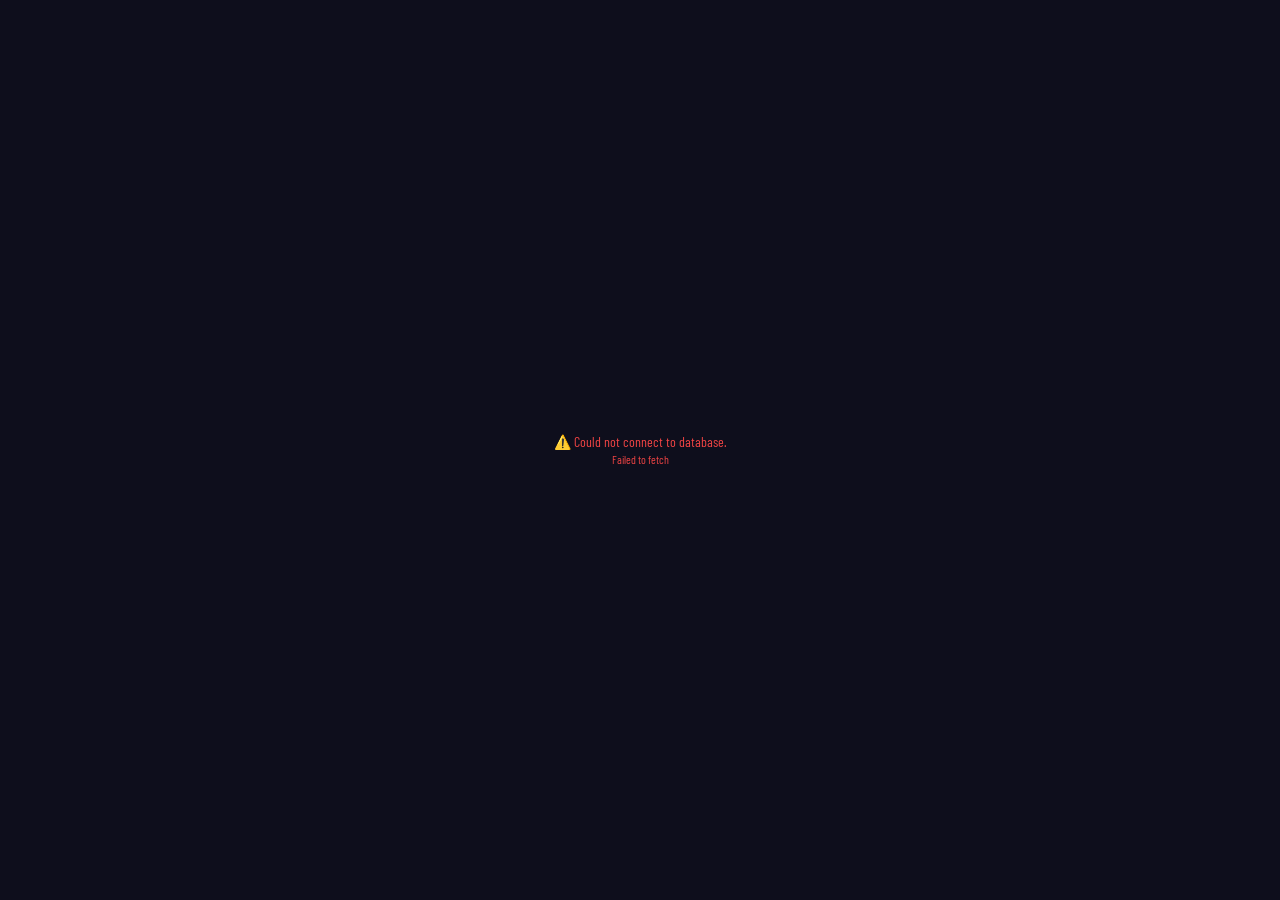
<file: worldcup.html>
<!DOCTYPE html>
<html lang="en">
<head>
<meta charset="UTF-8"/>
<meta name="viewport" content="width=device-width,initial-scale=1.0"/>
<title>2026 FIFA World Cup — Tactics Board</title>
<link href="https://fonts.googleapis.com/css2?family=Barlow+Condensed:wght@500;600;700;800;900&family=Barlow:wght@400;500&display=swap" rel="stylesheet">
<style>

*{box-sizing:border-box;margin:0;padding:0}
:root{--red:#B22234;--navy:#3C3B6E;--gold:#f0c040;--accent:#4fc3f7;--muted:#99aabb;--border:rgba(255,255,255,0.1);--bg:#0e0e1c}
html,body{height:100%;overflow:hidden;background:var(--bg);color:#fff;font-family:'Barlow Condensed',sans-serif}
.app{display:flex;flex-direction:column;height:100%}

/* HEADER */
.hdr{background:linear-gradient(90deg,var(--navy),#1a1a3e);padding:7px 14px;display:flex;align-items:center;justify-content:space-between;border-bottom:3px solid var(--red);flex-shrink:0;gap:8px;flex-wrap:wrap}
.hdr-l{display:flex;align-items:center;gap:8px}
.htitle{font-size:16px;font-weight:900;letter-spacing:1.5px;text-transform:uppercase;white-space:nowrap}
.htitle em{color:var(--red);font-style:normal}
.team-selector{display:flex;align-items:center;gap:6px}
.team-btn{display:flex;align-items:center;gap:5px;padding:4px 10px;border-radius:5px;border:1.5px solid var(--border);background:rgba(255,255,255,.06);cursor:pointer;font-family:inherit;font-size:13px;font-weight:700;color:#fff;transition:.12s;min-width:140px}
.team-btn:hover{border-color:var(--accent);background:rgba(79,195,247,.08)}
.team-btn .flag-em{font-size:18px;line-height:1}
.team-btn .tname{white-space:nowrap;overflow:hidden;text-overflow:ellipsis;max-width:110px}
.team-btn .tcolor{width:10px;height:10px;border-radius:50%;flex-shrink:0}
.vs-badge{font-size:12px;font-weight:900;color:var(--muted);letter-spacing:1px}
.hdr-r{display:flex;align-items:center;gap:6px;flex-wrap:wrap}
.xbtn{font-size:11px;font-weight:800;letter-spacing:1px;text-transform:uppercase;padding:5px 10px;border-radius:4px;border:none;background:var(--red);color:#fff;cursor:pointer;white-space:nowrap}
.xbtn:hover{background:#c0392b}
.clr-btn{font-size:11px;font-weight:800;letter-spacing:.5px;text-transform:uppercase;padding:5px 10px;border-radius:4px;border:1px solid rgba(255,255,255,.2);background:transparent;color:var(--muted);cursor:pointer;white-space:nowrap}
.clr-btn:hover{background:rgba(255,255,255,.07);color:#fff}
.save-btn{font-size:11px;font-weight:800;letter-spacing:1px;text-transform:uppercase;padding:5px 10px;border-radius:4px;border:none;background:#1e6830;color:#fff;cursor:pointer;white-space:nowrap;transition:.12s}
.save-btn:hover{background:#27ae60}
.load-btn{font-size:11px;font-weight:800;letter-spacing:1px;text-transform:uppercase;padding:5px 10px;border-radius:4px;border:1px solid rgba(79,195,247,.4);background:rgba(79,195,247,.1);color:var(--accent);cursor:pointer;white-space:nowrap;transition:.12s}
.load-btn:hover{background:rgba(79,195,247,.2);border-color:var(--accent)}
.rate-btn{font-size:11px;font-weight:800;letter-spacing:1px;text-transform:uppercase;padding:5px 10px;border-radius:4px;border:1.5px solid rgba(240,192,64,.4);background:transparent;color:var(--gold);cursor:pointer;white-space:nowrap;transition:.12s}
.rate-btn:hover{background:rgba(240,192,64,.12);border-color:var(--gold)}
.rate-btn.active{background:rgba(240,192,64,.2);border-color:var(--gold);color:#fff}
/* SAVE MODAL */
.smo{position:fixed;z-index:999;inset:0;background:rgba(0,0,0,.75);display:flex;align-items:center;justify-content:center}
.smo-box{background:#12121e;border:1.5px solid var(--accent);border-radius:12px;width:480px;max-width:95vw;max-height:80vh;display:flex;flex-direction:column;overflow:hidden}
.smo-hdr{padding:12px 16px;border-bottom:1px solid var(--border);display:flex;align-items:center;justify-content:space-between;flex-shrink:0}
.smo-title{font-size:15px;font-weight:800;letter-spacing:1px;text-transform:uppercase}
.smo-body{overflow-y:auto;padding:12px}
.save-name-row{display:flex;gap:8px;margin-bottom:14px}
.save-name-input{flex:1;padding:8px 12px;background:rgba(255,255,255,.07);border:1.5px solid var(--border);border-radius:6px;color:#fff;font-size:13px;font-weight:700;font-family:inherit;outline:none}
.save-name-input:focus{border-color:var(--accent)}
.save-now-btn{padding:8px 16px;border-radius:6px;border:none;background:#27ae60;color:#fff;font-size:12px;font-weight:800;letter-spacing:.5px;text-transform:uppercase;cursor:pointer;white-space:nowrap;font-family:inherit}
.save-now-btn:hover{background:#2ecc71}
.saves-list{display:flex;flex-direction:column;gap:6px}
.save-item{display:flex;align-items:center;gap:8px;padding:10px 12px;border-radius:8px;border:1px solid var(--border);background:rgba(255,255,255,.04)}
.save-item:hover{background:rgba(255,255,255,.07)}
.save-item-info{flex:1;min-width:0}
.save-item-name{font-size:13px;font-weight:700;color:#fff;white-space:nowrap;overflow:hidden;text-overflow:ellipsis}
.save-item-meta{font-size:10px;color:var(--muted);margin-top:2px}
.save-item-btns{display:flex;gap:5px;flex-shrink:0}
.si-load{padding:5px 10px;border-radius:5px;border:none;background:rgba(79,195,247,.2);color:var(--accent);font-size:11px;font-weight:800;cursor:pointer;font-family:inherit;text-transform:uppercase;letter-spacing:.5px}
.si-load:hover{background:rgba(79,195,247,.35)}
.si-del{padding:5px 8px;border-radius:5px;border:1px solid rgba(178,34,52,.4);background:transparent;color:rgba(178,34,52,.7);font-size:11px;font-weight:800;cursor:pointer;font-family:inherit}
.si-del:hover{background:rgba(178,34,52,.2);color:var(--red);border-color:var(--red)}
.no-saves{text-align:center;color:var(--muted);font-size:12px;padding:24px 0;line-height:1.6}

/* BODY */
.body{display:flex;flex:1;overflow:hidden}

/* PANELS */
.panel{width:145px;flex-shrink:0;overflow-y:auto;padding:4px;display:flex;flex-direction:column;gap:1px}
.panel-home{background:#0a0d14;border-right:1px solid var(--border)}
.panel-away{background:#100a14;border-left:1px solid var(--border)}
.psec{font-size:9px;font-weight:800;letter-spacing:1.5px;text-transform:uppercase;color:var(--muted);padding:5px 4px 2px;border-bottom:1px solid var(--border);margin-bottom:1px}
.prow{display:flex;align-items:center;gap:5px;padding:5px 5px;border-radius:4px;cursor:pointer;transition:.1s;position:relative;user-select:none}
.prow:hover{background:rgba(255,255,255,.07)}
.prow.on{opacity:.3;pointer-events:none}
.prow.on::after{content:'✓';position:absolute;right:4px;font-size:10px;font-weight:900;color:var(--gold)}
.prow-no{font-size:14px;font-weight:900;min-width:20px;text-align:center}
.prow-name{font-size:11px;font-weight:700;white-space:nowrap;overflow:hidden;text-overflow:ellipsis;line-height:1.2}
.prow-pos{display:inline-block;font-size:8px;font-weight:800;padding:1px 3px;border-radius:2px;margin-top:1px}
.prow-pos.GK{background:#e67e22;color:#fff}
.prow-pos.DEF{background:#2471a3;color:#fff}
.prow-pos.MID{background:#1e8449;color:#fff}
.prow-pos.FWD{background:#c0392b;color:#fff}

/* PITCH */
.pitch-wrap{flex:1;position:relative;overflow:hidden}
#cv{display:block;width:100%;height:100%}

/* TOOLBAR */
.toolbar{position:absolute;bottom:12px;left:50%;transform:translateX(-50%);display:flex;align-items:center;gap:3px;background:rgba(8,8,22,.92);border:1px solid rgba(255,255,255,.15);border-radius:10px;padding:5px 7px;z-index:50;user-select:none;box-shadow:0 4px 20px rgba(0,0,0,.5)}
.tb-sep{width:1px;height:26px;background:rgba(255,255,255,.12);margin:0 3px}
.tb-btn{display:flex;flex-direction:column;align-items:center;justify-content:center;gap:1px;width:36px;height:36px;border-radius:6px;border:none;background:transparent;color:#ccd;cursor:pointer;transition:.12s;font-family:inherit}
.tb-btn:hover{background:rgba(255,255,255,.1);color:#fff}
.tb-btn.active{background:rgba(79,195,247,.18);color:var(--accent);border:1px solid rgba(79,195,247,.4)}
.tb-btn svg{width:16px;height:16px;stroke:currentColor;fill:none;stroke-width:2;stroke-linecap:round;stroke-linejoin:round}
.tb-lbl{font-size:7px;font-weight:700;letter-spacing:.3px;text-transform:uppercase;opacity:.7;line-height:1}
.swatch{width:20px;height:20px;border-radius:50%;cursor:pointer;border:2px solid transparent;flex-shrink:0;transition:.12s}
.swatch.active{border-color:#fff;transform:scale(1.15)}
.tb-sm{font-size:9px;font-weight:800;padding:4px 7px;border-radius:4px;border:1px solid rgba(255,255,255,.15);background:transparent;color:var(--muted);cursor:pointer;letter-spacing:.5px;text-transform:uppercase;white-space:nowrap}
.tb-sm:hover{background:rgba(255,255,255,.08);color:#fff}
.tb-sm.danger:hover{background:rgba(178,34,52,.3);border-color:var(--red);color:var(--red)}

/* TEAM PICKER MODAL */
.tpicker{position:fixed;z-index:999;inset:0;background:rgba(0,0,0,.8);display:flex;align-items:center;justify-content:center}
.tpicker-box{background:#12121e;border:1.5px solid var(--accent);border-radius:12px;width:680px;max-width:96vw;max-height:82vh;display:flex;flex-direction:column;overflow:hidden}
.tpicker-hdr{padding:12px 16px;border-bottom:1px solid var(--border);display:flex;align-items:center;justify-content:space-between;flex-shrink:0}
.tpicker-title{font-size:15px;font-weight:800;letter-spacing:1px;text-transform:uppercase}
.tpicker-srch{padding:8px 12px;border-bottom:1px solid var(--border);flex-shrink:0}
.tpicker-srch input{width:100%;padding:6px 10px;background:rgba(255,255,255,.06);border:1px solid var(--border);border-radius:5px;color:#fff;font-size:12px;outline:none;font-family:inherit}
.tpicker-srch input:focus{border-color:var(--accent)}
.tpicker-body{overflow-y:auto;padding:10px 12px}
.conf-label{font-size:9px;font-weight:800;letter-spacing:2px;text-transform:uppercase;color:var(--muted);padding:6px 0 4px;border-bottom:1px solid var(--border);margin-bottom:6px}
.conf-grid{display:grid;grid-template-columns:repeat(auto-fill,minmax(130px,1fr));gap:5px;margin-bottom:10px}
.team-card{display:flex;align-items:center;gap:7px;padding:7px 9px;border-radius:6px;border:1px solid var(--border);background:rgba(255,255,255,.03);cursor:pointer;transition:.12s}
.team-card:hover{background:rgba(255,255,255,.08);border-color:rgba(255,255,255,.25)}
.tc-flag{font-size:20px;line-height:1;flex-shrink:0}
.tc-name{font-size:11px;font-weight:700;line-height:1.2}
.tc-grp{font-size:9px;color:var(--muted);font-weight:600}

/* ROLE MODAL */
.mo{position:fixed;z-index:999;inset:0;background:rgba(0,0,0,.72);display:flex;align-items:center;justify-content:center}
::-webkit-scrollbar{width:3px}::-webkit-scrollbar-thumb{background:rgba(255,255,255,.15);border-radius:2px}

/* LANDSCAPE LOCK */
#rotate-overlay{display:none;position:fixed;inset:0;z-index:9999;background:#0e0e1c;flex-direction:column;align-items:center;justify-content:center;gap:18px}
@media (orientation:portrait){#rotate-overlay{display:flex}}
.rotate-icon{font-size:72px;animation:spin 2s ease-in-out infinite}
@keyframes spin{0%,100%{transform:rotate(0deg)}40%{transform:rotate(90deg)}60%{transform:rotate(90deg)}}
.rotate-msg{font-family:'Barlow Condensed',sans-serif;font-size:22px;font-weight:800;letter-spacing:2px;text-transform:uppercase;color:#fff;text-align:center}
.rotate-sub{font-family:'Barlow Condensed',sans-serif;font-size:14px;color:#99aabb;letter-spacing:.5px;text-align:center}

/* PLAY BUILDER */
.play-bar{
  position:absolute;top:10px;left:50%;transform:translateX(-50%);
  display:none;align-items:center;gap:5px;
  background:rgba(8,8,22,.95);border:1.5px solid var(--gold);
  border-radius:10px;padding:5px 8px;z-index:60;
  box-shadow:0 4px 24px rgba(0,0,0,.6);white-space:nowrap;
}
.play-bar.visible{display:flex}
.play-sep{width:1px;height:24px;background:rgba(255,255,255,.15);margin:0 2px}
.play-step-btn{
  display:flex;align-items:center;gap:3px;padding:5px 10px;
  border-radius:6px;border:none;font-family:'Barlow Condensed',sans-serif;
  font-size:11px;font-weight:800;letter-spacing:.5px;text-transform:uppercase;
  cursor:pointer;transition:.12s;
}
.pbtn-record{background:rgba(239,68,68,.25);color:#ef4444;border:1.5px solid rgba(239,68,68,.5)}
.pbtn-record:hover{background:rgba(239,68,68,.4)}
.pbtn-record.recording{background:#ef4444;color:#fff;animation:rec-pulse 1s infinite}
@keyframes rec-pulse{0%,100%{opacity:1}50%{opacity:.6}}
.pbtn-play{background:rgba(39,174,96,.25);color:#27ae60;border:1.5px solid rgba(39,174,96,.5)}
.pbtn-play:hover{background:rgba(39,174,96,.4)}
.pbtn-play.playing{background:#27ae60;color:#fff}
.pbtn-nav{width:28px;height:28px;border-radius:5px;border:1px solid var(--border);background:transparent;color:var(--muted);cursor:pointer;font-size:13px;display:flex;align-items:center;justify-content:center;transition:.12s}
.pbtn-nav:hover{background:rgba(255,255,255,.1);color:#fff}
.pbtn-nav:disabled{opacity:.25;pointer-events:none}
.step-counter{font-size:12px;font-weight:800;color:var(--gold);letter-spacing:.5px;min-width:50px;text-align:center}
.speed-sel{background:rgba(255,255,255,.08);border:1px solid var(--border);color:#fff;font-family:'Barlow Condensed',sans-serif;font-size:11px;font-weight:700;border-radius:4px;padding:3px 5px;outline:none;cursor:pointer}
.pbtn-gif{background:rgba(168,85,247,.25);color:#a855f7;border:1.5px solid rgba(168,85,247,.5);padding:5px 10px;border-radius:6px;font-family:'Barlow Condensed',sans-serif;font-size:11px;font-weight:800;letter-spacing:.5px;text-transform:uppercase;cursor:pointer;transition:.12s}
.pbtn-gif:hover{background:rgba(168,85,247,.4)}
.pbtn-del{background:rgba(239,68,68,.15);color:#ef4444;border:1px solid rgba(239,68,68,.3);padding:4px 8px;border-radius:5px;font-family:'Barlow Condensed',sans-serif;font-size:10px;font-weight:800;cursor:pointer;letter-spacing:.5px;text-transform:uppercase}
.pbtn-del:hover{background:rgba(239,68,68,.3)}
/* Step dots */
.step-dots{display:flex;align-items:center;gap:3px}
.step-dot{width:8px;height:8px;border-radius:50%;border:1.5px solid rgba(255,255,255,.3);cursor:pointer;transition:.12s;background:transparent}
.step-dot.filled{background:var(--gold);border-color:var(--gold)}
.step-dot.active{background:#fff;border-color:#fff;transform:scale(1.3)}
/* Play mode button in header */
.play-mode-btn{font-size:11px;font-weight:800;letter-spacing:1px;text-transform:uppercase;padding:5px 10px;border-radius:4px;border:1.5px solid rgba(240,192,64,.4);background:transparent;color:var(--gold);cursor:pointer;white-space:nowrap;transition:.12s}
.play-mode-btn:hover{background:rgba(240,192,64,.12)}
.play-mode-btn.active{background:rgba(240,192,64,.2);border-color:var(--gold);color:#fff}
/* Ball */
.ball-token{cursor:grab}

</style>
</head>
<body>
<div id="rotate-overlay">
  <div class="rotate-icon">📱</div>
  <div class="rotate-msg">Rotate Your Device</div>
  <div class="rotate-sub">This app works best in landscape mode</div>
</div>

<div class="app">
<div class="hdr">
  <div class="hdr-l">
    <div style="width:28px;height:19px;position:relative;border-radius:2px;overflow:hidden;border:1px solid rgba(255,255,255,.3);flex-shrink:0">
      <div style="height:6.3px;width:100%;background:#B22234"></div><div style="height:6.3px;width:100%;background:#fff"></div><div style="height:6.3px;width:100%;background:#B22234"></div>
      <div style="position:absolute;top:0;left:0;width:38%;height:66%;background:#3C3B6E"></div>
    </div>
    <div class="htitle"><em>2026</em> FIFA World Cup Tactical Board</div>
  </div>
  <div class="team-selector">
    <button class="team-btn" id="btn-home">
      <span class="flag-em" id="home-flag">🇺🇸</span>
      <span class="tname" id="home-name">USA</span>
    </button>
    <span class="vs-badge">VS</span>
    <button class="team-btn" id="btn-away">
      <span class="flag-em" id="away-flag">🌍</span>
      <span class="tname" id="away-name">Select Team</span>
    </button>
  </div>
  <div class="hdr-r">
    <button class="play-mode-btn" id="btn-play-mode">🎬 Play Builder</button>
    <button class="rate-btn" id="btn-rate">⭐ Rate Players</button>
    <button class="clr-btn" id="btn-export-ratings" style="border-color:rgba(79,195,247,.4);color:var(--accent)">📋 Export Ratings</button>
    <button class="clr-btn" id="btn-clear-ratings">✕ Clear Ratings</button>
    <button class="clr-btn" id="btn-clear-all">Clear All</button>
    <button class="save-btn" id="btn-save">💾 Save</button>
    <button class="load-btn" id="btn-load">📂 Saves</button>
    <button class="xbtn" id="xbtn">⬇ Export PNG</button>
  </div>
</div>

<div class="body">
  <div class="panel panel-home" id="pl"></div>
  <div class="pitch-wrap"><canvas id="cv"></canvas>
    <div class="toolbar" id="toolbar">
      <div style="display:flex;gap:2px">
        <button class="tb-btn" id="tool-ball" title="Place/move the ball"><svg viewBox="0 0 24 24" fill="none" stroke="currentColor" stroke-width="1.5"><circle cx="12" cy="12" r="9"/><path d="M12 3 C10 7 8 9 3 9"/><path d="M12 3 C14 7 16 9 21 9"/><path d="M3 9 C5 14 9 17 12 21"/><path d="M21 9 C19 14 15 17 12 21"/><path d="M12 21 C11 17 9 14 8 12 S9 8 12 3"/></svg><span class="tb-lbl">Ball</span></button>
      <div class="tb-sep"></div>
      <button class="tb-btn active" id="tool-select"><svg viewBox="0 0 24 24"><path d="M5 3l14 9-7 2-3 7z"/></svg><span class="tb-lbl">Move</span></button>
      </div>
      <div class="tb-sep"></div>
      <div style="display:flex;gap:2px">
        <button class="tb-btn" id="tool-arrow"><svg viewBox="0 0 24 24"><line x1="5" y1="19" x2="19" y2="5"/><polyline points="10,5 19,5 19,14"/></svg><span class="tb-lbl">Arrow</span></button>
        <button class="tb-btn" id="tool-darrow"><svg viewBox="0 0 24 24" stroke-dasharray="4 2.5"><line x1="5" y1="19" x2="18" y2="6"/><polyline points="10,6 18,6 18,14" stroke-dasharray="0"/></svg><span class="tb-lbl">Dash</span></button>
        <button class="tb-btn" id="tool-curve"><svg viewBox="0 0 24 24"><path d="M4 20 Q12 4 20 12"/><polyline points="15,8 20,12 16,17"/></svg><span class="tb-lbl">Curve</span></button>
        <button class="tb-btn" id="tool-line"><svg viewBox="0 0 24 24"><line x1="4" y1="20" x2="20" y2="4"/></svg><span class="tb-lbl">Line</span></button>
        <button class="tb-btn" id="tool-circle"><svg viewBox="0 0 24 24"><circle cx="12" cy="12" r="8"/></svg><span class="tb-lbl">Zone</span></button>
        <button class="tb-btn" id="tool-freehand"><svg viewBox="0 0 24 24"><path d="M4 20 Q6 14 10 13 Q14 12 16 8 Q18 4 20 4"/></svg><span class="tb-lbl">Pen</span></button>
      </div>
      <div class="tb-sep"></div>
      <div style="display:flex;gap:5px;align-items:center" id="color-group">
        <div class="swatch active" data-color="#ffffff" style="background:#fff"></div>
        <div class="swatch" data-color="#f0c040" style="background:#f0c040"></div>
        <div class="swatch" data-color="#4fc3f7" style="background:#4fc3f7"></div>
        <div class="swatch" data-color="#ef5350" style="background:#ef5350"></div>
        <div class="swatch" data-color="#66bb6a" style="background:#66bb6a"></div>
        <div class="swatch" data-color="#ff9800" style="background:#ff9800"></div>
      </div>
      <div class="tb-sep"></div>
      <div style="display:flex;gap:3px;align-items:center">
        <button class="tb-btn active" data-w="2" style="width:28px;height:28px"><svg viewBox="0 0 18 18"><line x1="2" y1="9" x2="16" y2="9" stroke-width="1.5"/></svg></button>
        <button class="tb-btn" data-w="4" style="width:28px;height:28px"><svg viewBox="0 0 18 18"><line x1="2" y1="9" x2="16" y2="9" stroke-width="3"/></svg></button>
        <button class="tb-btn" data-w="7" style="width:28px;height:28px"><svg viewBox="0 0 18 18"><line x1="2" y1="9" x2="16" y2="9" stroke-width="5.5"/></svg></button>
      </div>
      <div class="tb-sep"></div>
      <div style="display:flex;gap:3px">
        <button class="tb-sm" id="btn-undo">↩ Undo</button>
        <button class="tb-sm danger" id="btn-clear-draw">Clear Art</button>
      </div>
    </div>

    <!-- PLAY BUILDER BAR -->
    <div class="play-bar" id="play-bar">
      <button class="play-step-btn pbtn-record" id="pbtn-record">⏺ Record Step</button>
      <div class="play-sep"></div>
      <div class="step-dots" id="step-dots"></div>
      <div class="step-counter" id="step-counter">0 steps</div>
      <div class="play-sep"></div>
      <button class="pbtn-nav" id="pbtn-prev">◀</button>
      <button class="play-step-btn pbtn-play" id="pbtn-play">▶ Play</button>
      <button class="pbtn-nav" id="pbtn-next">▶</button>
      <div class="play-sep"></div>
      <select class="speed-sel" id="play-speed">
        <option value="1500">Slow</option>
        <option value="900" selected>Normal</option>
        <option value="450">Fast</option>
      </select>
      <div class="play-sep"></div>
      <button class="pbtn-del" id="pbtn-del-step">✕ Step</button>
      <button class="pbtn-gif" id="pbtn-gif">🎬 GIF</button>
    </div>
  </div>
  <div class="panel panel-away" id="pr"></div>
</div>
</div>
<div id="tpicker" class="tpicker" style="display:none"></div>
<div id="mo" class="mo" style="display:none"></div>
<div id="smo" class="smo" style="display:none"></div>
  <!-- Loading overlay -->
  <div id="loading-overlay" style="position:fixed;inset:0;background:var(--bg);z-index:500;display:flex;flex-direction:column;align-items:center;justify-content:center;gap:12px">
    <div style="width:36px;height:36px;border:3px solid rgba(255,255,255,.1);border-top-color:var(--gold);border-radius:50%;animation:spin .8s linear infinite"></div>
    <div style="font-size:12px;font-weight:700;letter-spacing:1px;text-transform:uppercase;color:var(--muted)">Loading rosters…</div>
  </div>
  <style>@keyframes spin{{to{{transform:rotate(360deg)}}}}</style>
<script src="../js/db.js"></script>
<script>

// ═══════════════════════════════════════════════════
// ALL 48 TEAMS — 2026 FIFA WORLD CUP
// Sources: Sky Sports, ESPN, beIN Sports (May 2026)
// Jersey numbers: official where confirmed, positional otherwise
// ═══════════════════════════════════════════════════
// TEAMS loaded from Supabase — see initApp()

const POS_C={GK:'#e67e22',DEF:'#2471a3',MID:'#1e8449',FWD:'#c0392b'};

// ── STATE ──
let homeTeam = 'USA', awayTeam = null;
let tokens   = [];  // {player, x, y, role, side:'home'|'away'}
let drawings = [];
let dragIdx  = null, dox = 0, doy = 0;
let tool = 'select', drawColor = '#ffffff', strokeW = 2;
let isDrawing = false, drawStart = null, freehandPts = [];
let ratingMode = false;

const cv  = document.getElementById('cv');
const ctx = cv.getContext('2d');
let W=0, H=0;
const R    = () => Math.min(W,H)*0.028;
const hitR = t  => t.role==='sub' ? Math.min(W,H)*0.022 : R();
// Helper: get pixel coords of a token
const tx = t => t.fx*W;
const ty = t => t.fy*H;

// ── RESIZE ──
function resize(){
  const wrap=document.querySelector('.pitch-wrap');
  W=wrap.clientWidth; H=wrap.clientHeight;
  const dpr=window.devicePixelRatio||1;
  // Set canvas internal resolution to physical pixels
  cv.width=Math.round(W*dpr);
  cv.height=Math.round(H*dpr);
  // Keep CSS display size the same
  cv.style.width=W+'px';
  cv.style.height=H+'px';
  // Scale all drawing operations up by dpr
  ctx.setTransform(dpr,0,0,dpr,0,0);
  draw();
}

// ── DRAW ──
function draw(preview){
  if(!W||!H)return;
  drawPitch(ctx);
  drawings.forEach(s=>renderShape(ctx,s));
  if(preview)renderShape(ctx,preview);
  tokens.forEach((t,i)=>{
    const px=t.fx*W, py=t.fy*H;
    t.role==='sub'
      ? drawSubToken(ctx,t.player,px,py,i===dragIdx,t.side)
      : drawStarterToken(ctx,t.player,px,py,i===dragIdx,t.side);
  });
}

function drawPitch(c){
  const nS=12;
  for(let i=0;i<nS;i++){c.fillStyle=i%2===0?'#2d8a3e':'#298039';c.fillRect(i*(W/nS),0,W/nS,H);}
  const px=W*0.03,py=H*0.06,fw=W-px*2,fh=H-py*2,fx=px,fy=py;
  c.strokeStyle='rgba(255,255,255,.55)';c.lineWidth=1.5;
  c.strokeRect(fx,fy,fw,fh);
  const midX=fx+fw/2;
  c.beginPath();c.moveTo(midX,fy);c.lineTo(midX,fy+fh);c.stroke();
  c.beginPath();c.arc(midX,fy+fh/2,fh*0.18,0,Math.PI*2);c.stroke();
  c.beginPath();c.arc(midX,fy+fh/2,3,0,Math.PI*2);c.fillStyle='rgba(255,255,255,.6)';c.fill();
  const paW=fw*0.13,paH=fh*0.55,s6W=fw*0.055,s6H=fh*0.28;
  c.strokeRect(fx,fy+(fh-paH)/2,paW,paH);c.strokeRect(fx,fy+(fh-s6H)/2,s6W,s6H);
  c.beginPath();c.arc(fx+fw*0.115,fy+fh/2,3,0,Math.PI*2);c.fillStyle='rgba(255,255,255,.55)';c.fill();
  c.beginPath();c.arc(fx+fw*0.115,fy+fh/2,fh*0.16,-Math.PI*0.38,Math.PI*0.38);c.stroke();
  c.strokeRect(fx+fw-paW,fy+(fh-paH)/2,paW,paH);c.strokeRect(fx+fw-s6W,fy+(fh-s6H)/2,s6W,s6H);
  c.beginPath();c.arc(fx+fw*0.885,fy+fh/2,3,0,Math.PI*2);c.fillStyle='rgba(255,255,255,.55)';c.fill();
  c.beginPath();c.arc(fx+fw*0.885,fy+fh/2,fh*0.16,Math.PI*0.62,Math.PI*1.38);c.stroke();
  [[fx,fy,0,Math.PI/2],[fx+fw,fy,Math.PI/2,Math.PI],[fx+fw,fy+fh,Math.PI,1.5*Math.PI],[fx,fy+fh,1.5*Math.PI,2*Math.PI]].forEach(([cx2,cy2,a1,a2])=>{c.beginPath();c.arc(cx2,cy2,fh*0.04,a1,a2);c.stroke();});
  c.fillStyle='rgba(255,255,255,.4)';const gH=fh*0.2,gD=W*0.018;
  c.fillRect(fx-gD,fy+(fh-gH)/2,gD,gH);c.fillRect(fx+fw,fy+(fh-gH)/2,gD,gH);
}

function renderShape(c,s){
  c.save();c.strokeStyle=s.color;c.fillStyle=s.color;c.lineWidth=s.w;c.lineCap='round';c.lineJoin='round';
  if(s.type==='arrow'||s.type==='darrow'){
    if(s.type==='darrow')c.setLineDash([10,6]);
    c.beginPath();c.moveTo(s.x1,s.y1);c.lineTo(s.x2,s.y2);c.stroke();c.setLineDash([]);
    drawArrowHead(c,s.x1,s.y1,s.x2,s.y2,s.w);
  } else if(s.type==='curve'){
    const cx2=s.cx,cy2=s.cy;
    c.beginPath();c.moveTo(s.x1,s.y1);c.quadraticCurveTo(cx2,cy2,s.x2,s.y2);c.stroke();
    const tx=s.x2-cx2,ty=s.y2-cy2;drawArrowHead(c,s.x2-tx*0.01,s.y2-ty*0.01,s.x2,s.y2,s.w);
  } else if(s.type==='line'){
    c.beginPath();c.moveTo(s.x1,s.y1);c.lineTo(s.x2,s.y2);c.stroke();
  } else if(s.type==='circle'){
    const rx=Math.abs(s.x2-s.x1)/2,ry=Math.abs(s.y2-s.y1)/2,cx2=(s.x1+s.x2)/2,cy2=(s.y1+s.y2)/2;
    c.beginPath();c.ellipse(cx2,cy2,Math.max(rx,4),Math.max(ry,4),0,0,Math.PI*2);
    c.globalAlpha=0.18;c.fill();c.globalAlpha=1;c.stroke();
  } else if(s.type==='freehand'&&s.pts&&s.pts.length>1){
    c.beginPath();c.moveTo(s.pts[0].x,s.pts[0].y);
    for(let i=1;i<s.pts.length;i++){const mx=(s.pts[i-1].x+s.pts[i].x)/2,my=(s.pts[i-1].y+s.pts[i].y)/2;c.quadraticCurveTo(s.pts[i-1].x,s.pts[i-1].y,mx,my);}
    c.lineTo(s.pts[s.pts.length-1].x,s.pts[s.pts.length-1].y);c.stroke();
  }
  c.restore();
}
function drawArrowHead(c,x1,y1,x2,y2,w){
  const angle=Math.atan2(y2-y1,x2-x1),len=Math.max(10,w*4),sp=0.45;
  c.save();c.fillStyle=c.strokeStyle;
  c.beginPath();c.moveTo(x2,y2);c.lineTo(x2-len*Math.cos(angle-sp),y2-len*Math.sin(angle-sp));c.lineTo(x2-len*Math.cos(angle+sp),y2-len*Math.sin(angle+sp));c.closePath();c.fill();c.restore();
}

function ratingColor(r){
  if(r===null||r===undefined)return null;
  if(r>=9)return'#a855f7';   // purple — outstanding
  if(r>=7.5)return'#22c55e'; // green — good
  if(r>=6)return'#f0c040';   // gold — decent
  if(r>=5)return'#fb923c';   // orange — poor
  return'#ef4444';            // red — awful
}

function drawRatingBadge(c,rating,cx2,byStart){
  if(rating===null||rating===undefined)return;
  const col=ratingColor(rating);
  const bw=Math.max(36,Math.round(byStart*0)); // unused, kept for compat
  // Fixed sizes — large and readable
  const BW=42, BH=20;
  const bx=cx2;
  const by=byStart;
  const label=rating%1===0?rating+'.0':String(rating);
  c.save();
  c.shadowColor='rgba(0,0,0,.7)';c.shadowBlur=5;
  c.fillStyle=col;
  c.beginPath();c.roundRect(bx-BW/2,by,BW,BH,4);c.fill();
  c.shadowBlur=0;
  c.fillStyle='#000';c.font=`900 ${Math.round(BH*0.78)}px 'Barlow Condensed',Arial`;
  c.textAlign='center';c.textBaseline='middle';
  c.fillText(label,bx,by+BH/2);
  c.restore();
}

function teamColor(side){
  if(side==='home'&&homeTeam&&TEAMS[homeTeam])return TEAMS[homeTeam].color;
  if(side==='away'&&awayTeam&&TEAMS[awayTeam])return TEAMS[awayTeam].color;
  return '#888';
}

function drawStarterToken(c,p,cx2,cy2,dragging,side){
  const r=R(),col=teamColor(side);
  c.save();c.shadowColor='rgba(0,0,0,.55)';c.shadowBlur=dragging?18:9;
  c.beginPath();c.arc(cx2,cy2,r,0,Math.PI*2);c.fillStyle='#fff';c.fill();c.restore();
  c.beginPath();c.arc(cx2,cy2,r,0,Math.PI*2);c.fillStyle='#fff';c.fill();
  c.strokeStyle=dragging?'#f0c040':col;c.lineWidth=dragging?3.5:3;c.stroke();
  // Colored fill tint
  c.beginPath();c.arc(cx2,cy2,r,0,Math.PI*2);c.fillStyle=col+'22';c.fill();
  c.fillStyle='#111';c.font=`900 ${Math.round(r*1.2)}px 'Barlow Condensed',Arial`;
  c.textAlign='center';c.textBaseline='middle';c.fillText(p.no,cx2,cy2);
  const ns=Math.max(11,Math.round(r*0.72));
  c.font=`800 ${ns}px 'Barlow Condensed',Arial`;const tw=c.measureText(p.s).width;
  c.fillStyle='rgba(0,0,0,.75)';c.beginPath();c.roundRect(cx2-tw/2-6,cy2+r+2,tw+12,ns+6,3);c.fill();
  c.fillStyle='#fff';c.textAlign='center';c.textBaseline='top';c.fillText(p.s,cx2,cy2+r+5);
  // Rating badge — positioned below the name pill
  const rating=p.rating;
  if(rating!==null&&rating!==undefined){
    const namePillBottom = cy2+r+2 + (ns+6) + 3; // circle bottom + pill height + gap
    drawRatingBadge(c,rating,cx2,namePillBottom);
  }
  // Rating mode highlight ring
  if(ratingMode){
    c.beginPath();c.arc(cx2,cy2,r+4,0,Math.PI*2);
    c.strokeStyle='rgba(240,192,64,0.5)';c.lineWidth=1.5;c.setLineDash([3,3]);c.stroke();c.setLineDash([]);
  }
}
function drawSubToken(c,p,cx2,cy2,dragging,side){
  const ns=Math.max(11,Math.round(Math.min(W,H)*0.022*1.05));
  c.save();
  c.globalAlpha=dragging?1.0:0.75;
  c.font=`italic 700 ${ns}px 'Barlow Condensed',Arial`;
  c.shadowColor='rgba(0,0,0,.8)';c.shadowBlur=4;
  c.fillStyle=dragging?'#f0c040':'#fff';
  c.textAlign='center';c.textBaseline='middle';
  c.fillText(p.s,cx2,cy2);
  c.restore();
  // Rating badge: sits directly below the name text
  if(p.rating!==null&&p.rating!==undefined){
    // Badge sits below the italic name text
    const subPillBottom = cy2 + ns*0.6 + 3;
    drawRatingBadge(c,p.rating,cx2,subPillBottom);
  }
}

// ── CANVAS EVENTS ──
function ptXY(e){const r=cv.getBoundingClientRect();return{x:(e.clientX-r.left)*(W/r.width),y:(e.clientY-r.top)*(H/r.height)};}
function dist(ax,ay,bx,by){return Math.hypot(ax-bx,ay-by);}
function buildPreview(x,y){
  if(!drawStart)return null;
  const s={color:drawColor,w:strokeW};
  if(tool==='arrow')return{...s,type:'arrow',x1:drawStart.x,y1:drawStart.y,x2:x,y2:y};
  if(tool==='darrow')return{...s,type:'darrow',x1:drawStart.x,y1:drawStart.y,x2:x,y2:y};
  if(tool==='line')return{...s,type:'line',x1:drawStart.x,y1:drawStart.y,x2:x,y2:y};
  if(tool==='circle')return{...s,type:'circle',x1:drawStart.x,y1:drawStart.y,x2:x,y2:y};
  if(tool==='curve'){const cx2=(drawStart.x+x)/2-(y-drawStart.y)*0.4,cy2=(drawStart.y+y)/2+(x-drawStart.x)*0.4;return{...s,type:'curve',x1:drawStart.x,y1:drawStart.y,cx:cx2,cy:cy2,x2:x,y2:y};}
  return null;
}

cv.addEventListener('mousedown',e=>{
  const{x,y}=ptXY(e);
  if(tool==='select'){
    // Rating mode: click opens rating popup, no drag
    if(ratingMode){
      for(let i=tokens.length-1;i>=0;i--){if(dist(x,y,tx(tokens[i]),ty(tokens[i]))<hitR(tokens[i])+6){openRatingPopup(i,x,y);return;}}
      return;
    }
    for(let i=tokens.length-1;i>=0;i--){if(dist(x,y,tx(tokens[i]),ty(tokens[i]))<hitR(tokens[i])){dragIdx=i;dox=x-tx(tokens[i]);doy=y-ty(tokens[i]);cv.style.cursor='grabbing';return;}}return;}
  if(tool==='freehand'){isDrawing=true;freehandPts=[{x,y}];return;}
  isDrawing=true;drawStart={x,y};
});
cv.addEventListener('mousemove',e=>{
  const{x,y}=ptXY(e);
  if(tool==='select'){
    if(dragIdx!==null){tokens[dragIdx].fx=Math.max(R()/W,Math.min(1-R()/W,(x-dox)/W));tokens[dragIdx].fy=Math.max(R()/H,Math.min(1-R()/H,(y-doy)/H));draw();}
    else cv.style.cursor=ratingMode?(tokens.some(t=>dist(x,y,tx(t),ty(t))<hitR(t))?'pointer':'default'):tokens.some(t=>dist(x,y,tx(t),ty(t))<hitR(t))?'grab':'default';
    return;
  }
  cv.style.cursor='crosshair';if(!isDrawing)return;
  if(tool==='freehand'){freehandPts.push({x,y});draw({type:'freehand',color:drawColor,w:strokeW,pts:[...freehandPts]});return;}
  draw(buildPreview(x,y));
});
cv.addEventListener('mouseup',e=>{
  const{x,y}=ptXY(e);
  if(tool==='select'){
    if(dragIdx!==null){dragIdx=null;cv.style.cursor='default';draw();}
    return;
  }
  if(!isDrawing)return;isDrawing=false;
  if(tool==='freehand'){if(freehandPts.length>2)drawings.push({type:'freehand',color:drawColor,w:strokeW,pts:[...freehandPts]});freehandPts=[];draw();return;}
  const shape=buildPreview(x,y);if(shape&&dist(drawStart.x,drawStart.y,x,y)>6)drawings.push(shape);drawStart=null;draw();
});
cv.addEventListener('mouseleave',()=>{
  if(dragIdx!==null){dragIdx=null;draw();}
  if(isDrawing&&tool==='freehand'&&freehandPts.length>2){drawings.push({type:'freehand',color:drawColor,w:strokeW,pts:[...freehandPts]});freehandPts=[];isDrawing=false;draw();}
});
cv.addEventListener('contextmenu',e=>{
  e.preventDefault();if(tool!=='select'){if(drawings.length){drawings.pop();draw();}return;}
  const{x,y}=ptXY(e);for(let i=tokens.length-1;i>=0;i--){if(dist(x,y,tx(tokens[i]),ty(tokens[i]))<hitR(tokens[i])){tokens.splice(i,1);draw();renderPanels();return;}}
  if(drawings.length){drawings.pop();draw();}
});
cv.addEventListener('touchstart',e=>{e.preventDefault();const t=e.touches[0],{x,y}=ptXY({clientX:t.clientX,clientY:t.clientY});
  if(tool==='select'){
    if(ratingMode){for(let i=tokens.length-1;i>=0;i--){if(dist(x,y,tx(tokens[i]),ty(tokens[i]))<hitR(tokens[i])+10){openRatingPopup(i,x,y);return;}}return;}
    for(let i=tokens.length-1;i>=0;i--){if(dist(x,y,tx(tokens[i]),ty(tokens[i]))<hitR(tokens[i])+8){dragIdx=i;dox=x-tx(tokens[i]);doy=y-ty(tokens[i]);return;}}}
  else{isDrawing=true;if(tool==='freehand')freehandPts=[{x,y}];else drawStart={x,y};}
},{passive:false});
cv.addEventListener('touchmove',e=>{e.preventDefault();const t=e.touches[0],{x,y}=ptXY({clientX:t.clientX,clientY:t.clientY});
  if(tool==='select'){if(dragIdx===null)return;tokens[dragIdx].fx=Math.max(R()/W,Math.min(1-R()/W,(x-dox)/W));tokens[dragIdx].fy=Math.max(R()/H,Math.min(1-R()/H,(y-doy)/H));draw();}
  else if(isDrawing){if(tool==='freehand'){freehandPts.push({x,y});draw({type:'freehand',color:drawColor,w:strokeW,pts:[...freehandPts]});}else draw(buildPreview(x,y));}
},{passive:false});
cv.addEventListener('touchend',e=>{
  const last=e.changedTouches[0],{x,y}=ptXY({clientX:last.clientX,clientY:last.clientY});
  if(tool==='select'){if(dragIdx!==null){dragIdx=null;draw();}return;}
  if(!isDrawing)return;isDrawing=false;
  if(tool==='freehand'){if(freehandPts.length>2)drawings.push({type:'freehand',color:drawColor,w:strokeW,pts:[...freehandPts]});freehandPts=[];}
  else{const s=buildPreview(x,y);if(s&&dist(drawStart.x,drawStart.y,x,y)>6)drawings.push(s);drawStart=null;}
  draw();
});

// ── TOOLBAR ──
function setTool(id){
  tool=id;
  document.querySelectorAll('.tb-btn[id^="tool-"]').forEach(x=>x.classList.remove('active'));
  const b=document.getElementById('tool-'+id);if(b)b.classList.add('active');
  cv.style.cursor=id==='select'?'default':'crosshair';
  isDrawing=false;drawStart=null;freehandPts=[];
}
['select','arrow','darrow','curve','line','circle','freehand'].forEach(id=>{
  const b=document.getElementById('tool-'+id);if(!b)return;
  b.onclick=()=>{
    // Clicking the already-active drawing tool toggles back to select
    if(tool===id && id!=='select'){
      setTool('select');
    } else {
      setTool(id);
    }
  };
});
document.querySelectorAll('.swatch').forEach(el=>{
  el.onclick=()=>{document.querySelectorAll('.swatch').forEach(c=>c.classList.remove('active'));el.classList.add('active');drawColor=el.dataset.color;};
});
document.querySelectorAll('[data-w]').forEach(el=>{
  el.onclick=()=>{document.querySelectorAll('[data-w]').forEach(b=>b.classList.remove('active'));el.classList.add('active');strokeW=parseInt(el.dataset.w);};
});
document.getElementById('btn-undo').onclick=()=>{drawings.pop();draw();};
document.getElementById('btn-clear-draw').onclick=()=>{if(confirm('Clear all drawings?')){drawings=[];draw();}};
document.getElementById('btn-clear-ratings').onclick=()=>{
  if(tokens.every(t=>t.player.rating==null)){return;}
  if(confirm('Clear all player ratings?')){
    tokens.forEach(t=>{ delete t.player.rating; delete t.player.comment; });
  managerRatings={home:null,away:null};
  renderPanels();
    draw();
  }
};
document.getElementById('btn-clear-all').onclick=()=>{if(confirm('Clear everything?')){tokens=[];drawings=[];draw();renderPanels();}};

// ── RATING MODE ──
document.getElementById('btn-rate').onclick=function(){
  ratingMode=!ratingMode;
  dragIdx=null; // cancel any in-progress drag
  this.classList.toggle('active',ratingMode);
  this.textContent=ratingMode?'✓ Rating Mode':'⭐ Rate Players';
  cv.style.cursor=ratingMode?'pointer':'default';
  if(ratingMode)setTool('select');
  draw();
};

function openRatingPopup(tokenIdx,canvasX,canvasY){
  const token=tokens[tokenIdx];
  const p=token.player;
  const existing=p.rating;

  const ov=document.getElementById('mo');ov.innerHTML='';ov.style.display='flex';
  const box=document.createElement('div');
  box.style.cssText='background:#1a1a2e;border:1.5px solid var(--gold);border-radius:10px;width:280px;overflow:hidden;font-family:Barlow Condensed,sans-serif';

  // Header
  const hdr=document.createElement('div');
  hdr.style.cssText='padding:11px 14px;border-bottom:1px solid rgba(255,255,255,.1);display:flex;align-items:center;justify-content:space-between;background:rgba(240,192,64,.08)';
  const playerInfo=document.createElement('div');
  playerInfo.innerHTML=`<div style="font-size:13px;font-weight:800;letter-spacing:.5px;text-transform:uppercase;color:#fff">Rate Player</div><div style="font-size:12px;color:var(--gold);font-weight:700;margin-top:1px">#${p.no} ${p.name}</div>`;
  const cls=document.createElement('button');cls.textContent='×';cls.style.cssText='background:transparent;border:none;color:#8899aa;font-size:18px;cursor:pointer;line-height:1;padding:0';cls.onclick=()=>ov.style.display='none';
  hdr.appendChild(playerInfo);hdr.appendChild(cls);box.appendChild(hdr);

  // Rating display + input
  const body=document.createElement('div');body.style.cssText='padding:16px 14px;display:flex;flex-direction:column;gap:12px';

  // Big rating display
  const dispWrap=document.createElement('div');dispWrap.style.cssText='display:flex;align-items:center;justify-content:center;gap:12px';
  const disp=document.createElement('div');
  disp.style.cssText='font-size:52px;font-weight:900;text-align:center;line-height:1;min-width:80px;transition:.1s';
  const updateDisp=(val)=>{
    const col=ratingColor(val);
    disp.textContent=val===null?'—':(val%1===0?val+'.0':val);
    disp.style.color=col||'var(--muted)';
  };
  updateDisp(existing??null);
  dispWrap.appendChild(disp);
  body.appendChild(dispWrap);

  // Slider row
  const sliderWrap=document.createElement('div');sliderWrap.style.cssText='display:flex;flex-direction:column;gap:6px';

  // Slider track
  const sliderRow=document.createElement('div');sliderRow.style.cssText='display:flex;align-items:center;gap:10px';
  const sliderInp=document.createElement('input');sliderInp.type='range';sliderInp.min=1;sliderInp.max=10;sliderInp.step=0.5;
  sliderInp.value=existing!=null?existing:5;
  sliderInp.style.cssText='flex:1;height:6px;accent-color:var(--gold);cursor:pointer;';

  // Slider step labels
  const sliderLabels=document.createElement('div');sliderLabels.style.cssText='display:flex;justify-content:space-between;padding:0 2px';
  [1,2,3,4,5,6,7,8,9,10].forEach(n=>{
    const lbl=document.createElement('span');
    lbl.style.cssText='font-size:9px;font-weight:700;color:rgba(255,255,255,.3);font-family:inherit';
    lbl.textContent=n;
    sliderLabels.appendChild(lbl);
  });

  // Manual number input alongside slider
  const numInp=document.createElement('input');numInp.type='number';numInp.min=1;numInp.max=10;numInp.step=0.5;
  numInp.value=existing!=null?existing:'';
  numInp.placeholder='—';
  numInp.style.cssText='width:52px;padding:5px 7px;background:rgba(255,255,255,.08);border:1.5px solid rgba(255,255,255,.15);border-radius:5px;color:#fff;font-family:inherit;font-size:15px;font-weight:900;outline:none;text-align:center;flex-shrink:0';
  numInp.onfocus=()=>numInp.style.borderColor='var(--gold)';
  numInp.onblur=()=>numInp.style.borderColor='rgba(255,255,255,.15)';

  // Sync slider → disp + numInp
  sliderInp.oninput=()=>{
    const v=parseFloat(sliderInp.value);
    p.rating=v; updateDisp(v); numInp.value=v; draw();
  };
  // Sync numInp → slider + disp
  numInp.oninput=()=>{
    const v=parseFloat(numInp.value);
    if(!isNaN(v)&&v>=1&&v<=10){
      const snapped=Math.round(v*2)/2;
      p.rating=snapped;updateDisp(snapped);sliderInp.value=snapped;draw();
    }
  };

  // If no existing rating, don't commit until user touches slider
  if(existing==null){ sliderInp.style.opacity='0.4'; }
  sliderInp.addEventListener('mousedown',()=>{ sliderInp.style.opacity='1'; });
  sliderInp.addEventListener('touchstart',()=>{ sliderInp.style.opacity='1'; },{passive:true});

  sliderRow.appendChild(sliderInp);sliderRow.appendChild(numInp);
  sliderWrap.appendChild(sliderRow);sliderWrap.appendChild(sliderLabels);
  body.appendChild(sliderWrap);

  // Clear rating
  // Comment field
  const commentWrap=document.createElement('div');commentWrap.style.cssText='display:flex;flex-direction:column;gap:4px';
  const commentLabel=document.createElement('div');commentLabel.style.cssText='font-size:10px;font-weight:800;letter-spacing:1px;text-transform:uppercase;color:var(--muted)';commentLabel.textContent='Match Note';
  const commentArea=document.createElement('textarea');
  commentArea.placeholder='Add a note about this performance...';
  commentArea.value=p.comment||'';
  commentArea.style.cssText='width:100%;padding:7px 9px;background:rgba(255,255,255,.07);border:1.5px solid rgba(255,255,255,.15);border-radius:5px;color:#fff;font-family:inherit;font-size:12px;resize:none;outline:none;line-height:1.4;min-height:56px;box-sizing:border-box';
  commentArea.onfocus=()=>commentArea.style.borderColor='rgba(79,195,247,.6)';
  commentArea.onblur=()=>commentArea.style.borderColor='rgba(255,255,255,.15)';
  commentArea.oninput=()=>{p.comment=commentArea.value;};
  commentWrap.appendChild(commentLabel);commentWrap.appendChild(commentArea);
  body.appendChild(commentWrap);

  const clrBtn=document.createElement('button');
  clrBtn.style.cssText='width:100%;padding:7px;border-radius:5px;border:1px solid rgba(255,255,255,.15);background:transparent;color:var(--muted);font-family:inherit;font-size:11px;font-weight:700;text-transform:uppercase;cursor:pointer;letter-spacing:.5px';
  clrBtn.textContent='Clear Rating';
  clrBtn.onmouseover=()=>{clrBtn.style.background='rgba(255,255,255,.06)';clrBtn.style.color='#fff';};
  clrBtn.onmouseout=()=>{clrBtn.style.background='transparent';clrBtn.style.color='var(--muted)';};
  clrBtn.onclick=()=>{p.rating=undefined;p.comment=undefined;ov.style.display='none';draw();};
  body.appendChild(clrBtn);

  box.appendChild(body);ov.appendChild(box);
  ov.onclick=e=>{if(e.target===ov)ov.style.display='none';};
  setTimeout(()=>manInp.focus(),100);
}


// ── MANAGER RATINGS ──
// stored as: managerRatings[side] = {rating, comment}
let managerRatings = {home: null, away: null};

function updateManagerRatingDisplay(side, el){
  if(!el) el=document.getElementById('mgr-rating-'+side);
  if(!el) return;
  const mr=managerRatings[side];
  if(mr&&mr.rating!=null){
    const col=ratingColor(mr.rating);
    const disp=mr.rating%1===0?mr.rating+'.0':mr.rating;
    el.textContent=disp;
    el.style.color=col;
    el.style.background=col+'22';
    el.style.padding='1px 5px';
    el.style.borderRadius='3px';
  } else {
    el.textContent='';
    el.style.background='';
    el.style.padding='';
  }
}

function openManagerRatingPopup(side, teamKey, rowEl, ratingEl){
  const teamName=(TEAMS[teamKey]&&TEAMS[teamKey].manager)||'Manager';
  const fullName=TEAMS[teamKey]&&TEAMS[teamKey].manager||'Manager';
  const existing=managerRatings[side]?managerRatings[side].rating:null;
  const existingComment=managerRatings[side]?managerRatings[side].comment||'':'';

  const ov=document.getElementById('mo');ov.innerHTML='';ov.style.display='flex';
  const box=document.createElement('div');
  box.style.cssText='background:#1a1a2e;border:1.5px solid var(--accent);border-radius:10px;width:280px;overflow:hidden;font-family:Barlow Condensed,sans-serif';

  // Header
  const hdr=document.createElement('div');
  hdr.style.cssText='padding:11px 14px;border-bottom:1px solid rgba(255,255,255,.1);display:flex;align-items:center;justify-content:space-between;background:rgba(79,195,247,.06)';
  const info=document.createElement('div');
  info.innerHTML=`<div style="font-size:13px;font-weight:800;letter-spacing:.5px;text-transform:uppercase;color:#fff">Rate Manager</div><div style="font-size:12px;color:var(--accent);font-weight:700;margin-top:1px">${TEAMS[teamKey]&&TEAMS[teamKey].flag||''} ${fullName}</div>`;
  const cls=document.createElement('button');cls.textContent='×';cls.style.cssText='background:transparent;border:none;color:#8899aa;font-size:18px;cursor:pointer;line-height:1;padding:0';cls.onclick=()=>ov.style.display='none';
  hdr.appendChild(info);hdr.appendChild(cls);box.appendChild(hdr);

  const body=document.createElement('div');body.style.cssText='padding:16px 14px;display:flex;flex-direction:column;gap:12px';

  // Big display
  const disp=document.createElement('div');
  disp.style.cssText='font-size:52px;font-weight:900;text-align:center;line-height:1;min-width:80px;transition:.1s;color:var(--muted)';
  const updateDisp=(val)=>{
    const col=val!=null?ratingColor(val):null;
    disp.textContent=val===null?'—':(val%1===0?val+'.0':val);
    disp.style.color=col||'var(--muted)';
  };
  updateDisp(existing);
  body.appendChild(disp);

  // Slider
  const sliderWrap=document.createElement('div');sliderWrap.style.cssText='display:flex;flex-direction:column;gap:6px';
  const sliderRow=document.createElement('div');sliderRow.style.cssText='display:flex;align-items:center;gap:10px';
  const sliderInp=document.createElement('input');sliderInp.type='range';sliderInp.min=1;sliderInp.max=10;sliderInp.step=0.5;
  sliderInp.value=existing!=null?existing:5;
  sliderInp.style.cssText='flex:1;height:6px;accent-color:var(--accent);cursor:pointer;';
  if(existing==null)sliderInp.style.opacity='0.4';
  sliderInp.addEventListener('mousedown',()=>sliderInp.style.opacity='1');
  sliderInp.addEventListener('touchstart',()=>sliderInp.style.opacity='1',{passive:true});

  const numInp=document.createElement('input');numInp.type='number';numInp.min=1;numInp.max=10;numInp.step=0.5;
  numInp.value=existing!=null?existing:'';numInp.placeholder='—';
  numInp.style.cssText='width:52px;padding:5px 7px;background:rgba(255,255,255,.08);border:1.5px solid rgba(255,255,255,.15);border-radius:5px;color:#fff;font-family:inherit;font-size:15px;font-weight:900;outline:none;text-align:center;flex-shrink:0';
  numInp.onfocus=()=>numInp.style.borderColor='var(--accent)';
  numInp.onblur=()=>numInp.style.borderColor='rgba(255,255,255,.15)';

  sliderInp.oninput=()=>{
    const v=parseFloat(sliderInp.value);
    if(!managerRatings[side])managerRatings[side]={};
    managerRatings[side].rating=v;numInp.value=v;updateDisp(v);updateManagerRatingDisplay(side,ratingEl);
  };
  numInp.oninput=()=>{
    const v=parseFloat(numInp.value);
    if(!isNaN(v)&&v>=1&&v<=10){
      const s=Math.round(v*2)/2;
      if(!managerRatings[side])managerRatings[side]={};
      managerRatings[side].rating=s;sliderInp.value=s;updateDisp(s);updateManagerRatingDisplay(side,ratingEl);
    }
  };

  const sliderLabels=document.createElement('div');sliderLabels.style.cssText='display:flex;justify-content:space-between;padding:0 2px';
  [1,2,3,4,5,6,7,8,9,10].forEach(n=>{const l=document.createElement('span');l.style.cssText='font-size:9px;font-weight:700;color:rgba(255,255,255,.3);font-family:inherit';l.textContent=n;sliderLabels.appendChild(l);});

  sliderRow.appendChild(sliderInp);sliderRow.appendChild(numInp);
  sliderWrap.appendChild(sliderRow);sliderWrap.appendChild(sliderLabels);
  body.appendChild(sliderWrap);

  // Comment
  const commentWrap=document.createElement('div');commentWrap.style.cssText='display:flex;flex-direction:column;gap:4px';
  const commentLabel=document.createElement('div');commentLabel.style.cssText='font-size:10px;font-weight:800;letter-spacing:1px;text-transform:uppercase;color:var(--muted)';commentLabel.textContent='Match Note';
  const commentArea=document.createElement('textarea');
  commentArea.placeholder='Tactical notes on the manager...';commentArea.value=existingComment;
  commentArea.style.cssText='width:100%;padding:7px 9px;background:rgba(255,255,255,.07);border:1.5px solid rgba(255,255,255,.15);border-radius:5px;color:#fff;font-family:inherit;font-size:12px;resize:none;outline:none;line-height:1.4;min-height:52px;box-sizing:border-box';
  commentArea.onfocus=()=>commentArea.style.borderColor='var(--accent)';
  commentArea.onblur=()=>commentArea.style.borderColor='rgba(255,255,255,.15)';
  commentArea.oninput=()=>{if(!managerRatings[side])managerRatings[side]={};managerRatings[side].comment=commentArea.value;};
  commentWrap.appendChild(commentLabel);commentWrap.appendChild(commentArea);
  body.appendChild(commentWrap);

  // Clear
  const clrBtn=document.createElement('button');
  clrBtn.style.cssText='width:100%;padding:7px;border-radius:5px;border:1px solid rgba(255,255,255,.15);background:transparent;color:var(--muted);font-family:inherit;font-size:11px;font-weight:700;text-transform:uppercase;cursor:pointer;letter-spacing:.5px';
  clrBtn.textContent='Clear Rating';
  clrBtn.onmouseover=()=>{clrBtn.style.background='rgba(255,255,255,.06)';clrBtn.style.color='#fff';};
  clrBtn.onmouseout=()=>{clrBtn.style.background='transparent';clrBtn.style.color='var(--muted)';};
  clrBtn.onclick=()=>{managerRatings[side]=null;updateManagerRatingDisplay(side,ratingEl);ov.style.display='none';};
  body.appendChild(clrBtn);

  box.appendChild(body);ov.appendChild(box);
  ov.onclick=e=>{if(e.target===ov)ov.style.display='none';};
}

// ── PANELS ──
function onField(no,side){return tokens.some(t=>t.player.no===no&&t.side===side);}
function renderPanels(){
  buildPanel('pl','home');
  buildPanel('pr','away');
}
function buildPanel(id,side){
  const el=document.getElementById(id);el.innerHTML='';
  const key=side==='home'?homeTeam:awayTeam;
  if(!key||!TEAMS[key]){
    el.innerHTML=`<div style="padding:12px 6px;text-align:center;color:var(--muted);font-size:11px;line-height:1.5">${side==='home'?'Home':'Away'} team<br>not selected</div>`;return;
  }
  const team=TEAMS[key];
  const col=team.color;
  const header=document.createElement('div');
  header.style.cssText=`padding:7px 5px 4px;text-align:center;font-size:11px;font-weight:800;letter-spacing:.5px;text-transform:uppercase;border-bottom:2px solid ${col};margin-bottom:2px;color:#fff`;
  header.innerHTML=`${team.flag} ${key}`;
  el.appendChild(header);
  // Manager row
  if(team.manager){
    const mgrRow=document.createElement('div');
    mgrRow.style.cssText='padding:3px 6px 4px;font-size:10px;font-weight:600;color:var(--muted);border-bottom:1px solid var(--border);display:flex;align-items:center;gap:4px;cursor:pointer;transition:.1s';
    mgrRow.title='Click to rate manager';
    mgrRow.onmouseenter=()=>mgrRow.style.background='rgba(255,255,255,.05)';
    mgrRow.onmouseleave=()=>mgrRow.style.background='';
    const mgrLbl=document.createElement('span');mgrLbl.style.cssText='font-size:8px;font-weight:800;letter-spacing:1px;color:rgba(255,255,255,.3);flex-shrink:0';mgrLbl.textContent='MGR';
    const mgrName=document.createElement('span');mgrName.style.cssText='flex:1;font-size:10px;font-weight:700;color:rgba(255,255,255,.6)';mgrName.textContent=team.manager;
    const mgrRatingEl=document.createElement('span');mgrRatingEl.id='mgr-rating-'+side;mgrRatingEl.style.cssText='font-size:10px;font-weight:900;flex-shrink:0';
    mgrRow.appendChild(mgrLbl);mgrRow.appendChild(mgrName);mgrRow.appendChild(mgrRatingEl);
    mgrRow.onclick=()=>{ if(ratingMode) openManagerRatingPopup(side,key,mgrRow,mgrRatingEl); else mgrRow.style.animation=''; };
    el.appendChild(mgrRow);
    updateManagerRatingDisplay(side,mgrRatingEl);
  }
  ['GK','DEF','MID','FWD'].forEach(pos=>{
    const players=team.players.filter(p=>p.pos===pos);if(!players.length)return;
    const sec=document.createElement('div');sec.className='psec';sec.textContent=pos==='GK'?'GKs':pos==='DEF'?'DEF':pos==='MID'?'MID':'FWD';el.appendChild(sec);
    players.forEach(p=>{
      const row=document.createElement('div');row.className='prow'+(onField(p.no,side)?' on':'');
      row.innerHTML=`<span class="prow-no" style="color:${col}">${p.no}</span><div><div class="prow-name">${p.s}</div><span class="prow-pos ${p.pos}">${p.pos}</span></div>`;
      if(!onField(p.no,side))row.onclick=()=>showRolePrompt(p,side);
      el.appendChild(row);
    });
  });
}

// ── ROLE PROMPT ──
function showRolePrompt(p,side){
  const ov=document.getElementById('mo');ov.innerHTML='';ov.style.display='flex';
  const box=document.createElement('div');
  box.style.cssText='background:#1a1a2e;border:1.5px solid var(--accent);border-radius:10px;width:280px;overflow:hidden;font-family:Barlow Condensed,sans-serif';
  const hdr=document.createElement('div');hdr.style.cssText='padding:12px 16px;border-bottom:1px solid rgba(255,255,255,.1);display:flex;align-items:center;justify-content:space-between';
  hdr.innerHTML=`<div><div style="font-size:14px;font-weight:800;letter-spacing:1px;text-transform:uppercase;color:#fff">Add Player</div><div style="font-size:11px;color:var(--gold);font-weight:700;margin-top:1px">#${p.no} ${p.s}</div></div>`;
  const cls=document.createElement('button');cls.textContent='×';cls.style.cssText='background:transparent;border:none;color:#8899aa;font-size:18px;cursor:pointer;line-height:1;padding:0';cls.onclick=()=>ov.style.display='none';hdr.appendChild(cls);box.appendChild(hdr);
  const bw=document.createElement('div');bw.style.cssText='display:flex';
  const mkBtn=(label,sub,icon,role,bg)=>{
    const btn=document.createElement('button');btn.style.cssText=`flex:1;padding:18px 12px;border:none;background:${bg};cursor:pointer;display:flex;flex-direction:column;align-items:center;gap:4px;transition:.12s`;
    btn.innerHTML=`<span style="font-size:22px">${icon}</span><span style="font-size:13px;font-weight:800;letter-spacing:.5px;text-transform:uppercase;color:#fff">${label}</span><span style="font-size:10px;color:rgba(255,255,255,.6)">${sub}</span>`;
    btn.onmouseenter=()=>btn.style.filter='brightness(1.15)';btn.onmouseleave=()=>btn.style.filter='';
    btn.onclick=()=>{ov.style.display='none';doPlace(p,role,side);};return btn;
  };
  bw.appendChild(mkBtn('Starter','Full circle · number','◉','starter','rgba(39,174,96,.25)'));
  const sep=document.createElement('div');sep.style.cssText='width:1px;background:rgba(255,255,255,.1)';bw.appendChild(sep);
  bw.appendChild(mkBtn('Sub','Small · italic name','○','sub','rgba(52,152,219,.2)'));
  box.appendChild(bw);ov.appendChild(box);
  ov.onclick=e=>{if(e.target===ov)ov.style.display='none';};
}
function doPlace(p,role,side){
  const r=role==='sub'?Math.min(W,H)*0.022:R();
  // Home = left half, Away = right half
  const xBase=side==='home'?0.25:0.75;
  const xZ={GK:side==='home'?0.06:0.94,DEF:side==='home'?0.22:0.78,MID:side==='home'?0.40:0.60,FWD:side==='home'?0.58:0.42};
  const baseX=W*(xZ[p.pos]||xBase);
  const same=tokens.filter(t=>t.player.pos===p.pos&&t.side===side).length;
  const yStep=(H-r*4)/6;const startY=r*2+(same%6)*yStep;
  const rawX = Math.max(r,Math.min(W-r,baseX+(Math.random()-.5)*r*2));
  const rawY = Math.max(r,Math.min(H-r,startY+(Math.random()-.5)*r));
  tokens.push({player:p,role,side,fx:rawX/W,fy:rawY/H});
  draw();renderPanels();
}

// ── TEAM PICKER ──
function openTeamPicker(side){
  const ov=document.getElementById('tpicker');ov.innerHTML='';ov.style.display='flex';
  const box=document.createElement('div');box.className='tpicker-box';
  const hdr=document.createElement('div');hdr.className='tpicker-hdr';
  hdr.innerHTML=`<span class="tpicker-title">Select ${side==='home'?'Home':'Away'} Team</span>`;
  const cls=document.createElement('button');cls.style.cssText='background:transparent;border:none;color:var(--muted);font-size:18px;cursor:pointer;line-height:1;font-family:inherit';cls.textContent='×';
  cls.onclick=()=>ov.style.display='none';hdr.appendChild(cls);box.appendChild(hdr);
  const sr=document.createElement('div');sr.className='tpicker-srch';
  const inp=document.createElement('input');inp.type='text';inp.placeholder='Search team…';inp.autofocus=true;sr.appendChild(inp);box.appendChild(sr);
  const body=document.createElement('div');body.className='tpicker-body';box.appendChild(body);
  function buildGrid(q){
    body.innerHTML='';
    const groups={};
    Object.entries(TEAMS).forEach(([name,team])=>{
      if(q&&!name.toLowerCase().includes(q.toLowerCase())&&!team.conf.toLowerCase().includes(q.toLowerCase()))return;
      const g=team.group;if(!groups[g])groups[g]=[];groups[g].push({name,team});
    });
    Object.keys(groups).sort().forEach(g=>{
      const conf=groups[g][0].team.conf;
      const lbl=document.createElement('div');lbl.className='conf-label';lbl.textContent=`Group ${g} · ${conf}`;body.appendChild(lbl);
      const grid=document.createElement('div');grid.className='conf-grid';
      groups[g].forEach(({name,team})=>{
        const card=document.createElement('div');card.className='team-card';
        card.innerHTML=`<span class="tc-flag">${team.flag}</span><div><div class="tc-name">${name}</div><div class="tc-grp">Group ${team.group}</div></div>`;
        card.onclick=()=>{
          if(side==='home'){homeTeam=name;}else{awayTeam=name;}
          updateTeamButtons();
          // Remove tokens from this side
          tokens=tokens.filter(t=>t.side!==side);
          ov.style.display='none';renderPanels();draw();
        };
        grid.appendChild(card);
      });
      body.appendChild(grid);
    });
  }
  buildGrid('');inp.oninput=()=>buildGrid(inp.value);
  ov.appendChild(box);ov.onclick=e=>{if(e.target===ov)ov.style.display='none';};
  setTimeout(()=>inp.focus(),50);
}

function updateTeamButtons(){
  const ht=TEAMS[homeTeam];const at=awayTeam?TEAMS[awayTeam]:null;
  document.getElementById('home-flag').textContent=ht?ht.flag:'🏠';
  document.getElementById('home-name').textContent=homeTeam||'Select';
  document.getElementById('away-flag').textContent=at?at.flag:'🌍';
  document.getElementById('away-name').textContent=awayTeam||'Select Team';
}

document.getElementById('btn-home').onclick=()=>openTeamPicker('home');
document.getElementById('btn-away').onclick=()=>openTeamPicker('away');

// ── EXPORT ──
document.getElementById('xbtn').onclick=()=>{const a=document.createElement('a');a.download='WC2026_Tactics.png';a.href=cv.toDataURL('image/png');a.click();};


// ── SAVE / LOAD ──
const STORAGE_KEY = 'wc2026_saves';

function getSaves(){
  try{ return JSON.parse(localStorage.getItem(STORAGE_KEY)||'[]'); }
  catch(e){ return []; }
}
function setSaves(saves){
  localStorage.setItem(STORAGE_KEY, JSON.stringify(saves));
}

function serializeState(){
  return {
    homeTeam, awayTeam,
    tokens: tokens.map(t=>({
      playerNo: t.player.no,
      playerSide: t.side,
      x: Math.round(t.fx*1000)/1000,
      y: Math.round(t.fy*1000)/1000,
      role: t.role,
      side: t.side,
      rating: t.player.rating ?? null,
      comment: t.player.comment ?? null
    })),
    drawings
  };
}

function deserializeState(state){
  homeTeam = state.homeTeam || 'USA';
  awayTeam = state.awayTeam || null;
  drawings = state.drawings || [];
  tokens = [];
  (state.tokens||[]).forEach(t=>{
    const teamKey = t.side==='home' ? homeTeam : awayTeam;
    if(!teamKey||!TEAMS[teamKey]) return;
    const player = TEAMS[teamKey].players.find(p=>p.no===Number(t.playerNo));
    if(!player) return;
    if(t.rating!=null) player.rating=t.rating; else delete player.rating;
    if(t.comment!=null) player.comment=t.comment; else delete player.comment;
    // Migrate old pixel coords to fractions if needed (legacy saves had raw px values)
    let fx = t.x, fy = t.y;
    if(fx > 1 || fy > 1){
      // Old format: pixel values — normalize against typical canvas size (fallback)
      fx = Math.min(0.99, Math.max(0.01, fx / (W||1400)));
      fy = Math.min(0.99, Math.max(0.01, fy / (H||700)));
    }
    tokens.push({ player, fx, fy, role:t.role, side:t.side });
  });
  // Restore play builder state (ball + steps)
  ball = state.ball ? {...state.ball} : null;
  playSteps = state.playSteps || [];
  managerRatings = state.managerRatings || {home:null,away:null};
  currentStep = playSteps.length - 1;
  // Reset play state safely (don't call stopPlay which touches DOM)
  tweenArrows = null;
  isPlaying = false;
  clearTimeout(playTimer);
  if(playTween){ cancelAnimationFrame(playTween); playTween=null; }
  tweenStart = null;
  const pb=document.getElementById('pbtn-play');
  if(pb){pb.classList.remove('playing');pb.textContent='▶ Play';}
  updateTeamButtons();
  renderPanels();
  // Ensure canvas is sized before drawing
  function drawWhenReady(){
    if(W===0||H===0){ requestAnimationFrame(drawWhenReady); return; }
    draw();
  }
  drawWhenReady();
  if(playMode) updatePlayUI();
}

function openSaveModal(){
  const ov = document.getElementById('smo');
  ov.innerHTML=''; ov.style.display='flex';

  const box = document.createElement('div'); box.className='smo-box';

  // Header
  const hdr = document.createElement('div'); hdr.className='smo-hdr';
  hdr.innerHTML='<span class="smo-title">💾 Save / Load Matchup</span>';
  const cls = document.createElement('button');
  cls.textContent='×'; cls.style.cssText='background:transparent;border:none;color:var(--muted);font-size:18px;cursor:pointer;font-family:inherit;line-height:1';
  cls.onclick=()=>ov.style.display='none';
  hdr.appendChild(cls); box.appendChild(hdr);

  const body = document.createElement('div'); body.className='smo-body';

  // Save new section
  const saveLabel = document.createElement('div');
  saveLabel.style.cssText='font-size:10px;font-weight:800;letter-spacing:1.5px;text-transform:uppercase;color:var(--muted);margin-bottom:8px';
  saveLabel.textContent='Save Current State';
  body.appendChild(saveLabel);

  const nameRow = document.createElement('div'); nameRow.className='save-name-row';
  const inp = document.createElement('input'); inp.className='save-name-input'; inp.type='text';
  // Auto-suggest name from current matchup
  const homeName = homeTeam||'Home';
  const awayName = awayTeam||'Away';
  const dateStr = new Date().toLocaleDateString('en-US',{month:'short',day:'numeric'});
  inp.value = `${homeName} vs ${awayName} — ${dateStr}`;
  inp.placeholder='Name this matchup…';
  inp.select();
  nameRow.appendChild(inp);

  const saveBtn = document.createElement('button'); saveBtn.className='save-now-btn'; saveBtn.textContent='Save';
  saveBtn.onclick=()=>{
    const name = inp.value.trim() || `Matchup ${Date.now()}`;
    const saves = getSaves();
    saves.unshift({ id: Date.now(), name, date: new Date().toISOString(), state: serializeState() });
    setSaves(saves);
    buildSavesList();
    inp.value='';
    // Flash confirmation
    saveBtn.textContent='✓ Saved!'; saveBtn.style.background='#1e6830';
    setTimeout(()=>{ saveBtn.textContent='Save'; saveBtn.style.background=''; },1500);
  };
  nameRow.appendChild(saveBtn);
  body.appendChild(nameRow);

  // Saves list section
  const listLabel = document.createElement('div');
  listLabel.style.cssText='font-size:10px;font-weight:800;letter-spacing:1.5px;text-transform:uppercase;color:var(--muted);margin-bottom:8px;padding-top:4px;border-top:1px solid var(--border)';
  listLabel.style.marginTop='6px'; listLabel.style.paddingTop='14px';
  listLabel.textContent='Saved Matchups';
  body.appendChild(listLabel);

  const listDiv = document.createElement('div'); listDiv.className='saves-list'; listDiv.id='saves-list-inner';
  body.appendChild(listDiv);

  box.appendChild(body); ov.appendChild(box);
  ov.onclick=e=>{if(e.target===ov)ov.style.display='none';};

  buildSavesList();
  setTimeout(()=>inp.select(),50);
}

function buildSavesList(){
  const listDiv = document.getElementById('saves-list-inner');
  if(!listDiv) return;
  listDiv.innerHTML='';
  const saves = getSaves();

  if(!saves.length){
    listDiv.innerHTML='<div class="no-saves">No saved matchups yet.<br>Set up a lineup above and hit Save!</div>';
    return;
  }

  saves.forEach((save,idx)=>{
    const item = document.createElement('div'); item.className='save-item';

    const info = document.createElement('div'); info.className='save-item-info';
    const nm = document.createElement('div'); nm.className='save-item-name'; nm.textContent=save.name;
    const meta = document.createElement('div'); meta.className='save-item-meta';
    const d = new Date(save.date);
    const st = save.state;
    const pCount = (st.tokens||[]).length;
    const rCount = (st.tokens||[]).filter(t=>t.rating!=null).length;
    const dCount = (st.drawings||[]).length;
    const home = st.homeTeam||'?'; const away = st.awayTeam||'?';
    const homeFlag = TEAMS[home]?TEAMS[home].flag:'🏠';
    const awayFlag = TEAMS[away]?TEAMS[away].flag:'🌍';
    meta.textContent = `${homeFlag} ${home} vs ${awayFlag} ${away}  ·  ${pCount} players${rCount>0?' · '+rCount+' rated':''}  ·  ${dCount} drawings  ·  ${d.toLocaleDateString('en-US',{month:'short',day:'numeric',year:'numeric'})}`;
    info.appendChild(nm); info.appendChild(meta);

    const btns = document.createElement('div'); btns.className='save-item-btns';

    const loadBtn = document.createElement('button'); loadBtn.className='si-load'; loadBtn.textContent='Load';
    loadBtn.onclick=()=>{
      if(confirm(`Load "${save.name}"? Current state will be replaced.`)){
        deserializeState(save.state);
        document.getElementById('smo').style.display='none';
      }
    };

    const delBtn = document.createElement('button'); delBtn.className='si-del'; delBtn.textContent='✕';
    delBtn.title='Delete save';
    delBtn.onclick=()=>{
      if(confirm(`Delete "${save.name}"?`)){
        const saves2=getSaves(); saves2.splice(idx,1); setSaves(saves2); buildSavesList();
      }
    };

    btns.appendChild(loadBtn); btns.appendChild(delBtn);
    item.appendChild(info); item.appendChild(btns);
    listDiv.appendChild(item);
  });
}

document.getElementById('btn-save').onclick=()=>{
  // Quick-save with auto name, or open modal
  openSaveModal();
};
document.getElementById('btn-load').onclick=()=>openSaveModal();



// ── INLINE GIF ENCODER (no workers, no CDN, works everywhere) ──
// Based on Animated_GIF / jsgif encoder
const GIFEncoder = (function(){
  function ByteArray(){this.bin=[];}
  ByteArray.prototype.getData=function(){return this.bin;};
  ByteArray.prototype.writeByte=function(b){this.bin.push(b&0xFF);};
  ByteArray.prototype.writeShort=function(n){this.writeByte(n&0xFF);this.writeByte((n>>8)&0xFF);};
  ByteArray.prototype.writeString=function(s){for(var i=0;i<s.length;i++)this.writeByte(s.charCodeAt(i));};
  ByteArray.prototype.writeBytes=function(arr){for(var i=0;i<arr.length;i++)this.writeByte(arr[i]);};

  // NeuQuant color quantizer
  function NeuQuant(pixels,samplefac){
    var netsize=256,prime1=499,prime2=491,prime3=487,prime4=503;
    var minpicturepixels=250,maxnetpos=netsize-1,netbiasshift=4,ncycles=100;
    var intbiasshift=16,intbias=1<<intbiasshift,gammashift=10,beta=intbias>>10,betagamma=intbias<<(gammashift-10);
    var initrad=netsize>>3,radiusbiasshift=6,radiusbias=1<<radiusbiasshift,initradius=initrad*radiusbias;
    var radiusdec=30,alphabiasshift=10,initalpha=1<<alphabiasshift;
    var radbiasshift=8,radbias=1<<radbiasshift,alpharadbshift=alphabiasshift+radbiasshift,alpharadbias=1<<alpharadbshift;
    var network=[],netindex=new Int32Array(256),bias=new Int32Array(netsize),freq=new Int32Array(netsize),radpower=new Int32Array(netsize>>3);
    for(var i=0;i<netsize;i++){var v=(i<<(netbiasshift+8))/netsize;network[i]=new Float64Array([v,v,v,0]);freq[i]=intbias/netsize;bias[i]=0;}
    function colormap(){var map=[];var index=new Int32Array(netsize);for(var i=0;i<netsize;i++)index[network[i][3]]=i;var k=0;for(var l=0;l<netsize;l++){var j=index[l];map[k++]=network[j][0];map[k++]=network[j][1];map[k++]=network[j][2];}return map;}
    function inxbuild(){var previouscol=0,startpos=0;for(var i=0;i<netsize;i++){var smallpos=i,smallval=network[i][1];for(var j=i+1;j<netsize;j++){if(network[j][1]<smallval){smallpos=j;smallval=network[j][1];}}var p=network[smallpos];if(i!=smallpos){var j2=p[0];p[0]=network[i][0];network[i][0]=j2;j2=p[1];p[1]=network[i][1];network[i][1]=j2;j2=p[2];p[2]=network[i][2];network[i][2]=j2;j2=p[3];p[3]=network[i][3];network[i][3]=j2;}if(smallval!=previouscol){netindex[previouscol]=(startpos+i)>>1;for(var j3=previouscol+1;j3<smallval;j3++)netindex[j3]=i;previouscol=smallval;startpos=i;}}netindex[previouscol]=(startpos+maxnetpos)>>1;for(var k2=previouscol+1;k2<256;k2++)netindex[k2]=maxnetpos;}
    function contest(b,g,r){var bestd=~(1<<31),bestbiasd=bestd,bestpos=-1,bestbiaspos=-1;for(var i=0;i<netsize;i++){var n=network[i];var dist=Math.abs(n[0]-b)+Math.abs(n[1]-g)+Math.abs(n[2]-r);if(dist<bestd){bestd=dist;bestpos=i;}var biasdist=dist-(bias[i]>>intbiasshift-netbiasshift);if(biasdist<bestbiasd){bestbiasd=biasdist;bestbiaspos=i;}freq[i]-=freq[i]>>10;bias[i]+=bias[i]^(1<<(alphabiasshift+netbiasshift-10));}freq[bestpos]+=beta;bias[bestpos]-=betagamma;return bestbiaspos;}
    function altersingle(alpha,i,b,g,r){network[i][0]-=(alpha*(network[i][0]-b))/initalpha;network[i][1]-=(alpha*(network[i][1]-g))/initalpha;network[i][2]-=(alpha*(network[i][2]-r))/initalpha;}
    function alterneigh(radius,i,b,g,r){var lo=Math.abs(i-radius),hi=Math.min(i+radius,netsize);var j=i+1,k=i-1,m=1;while(j<hi||k>lo){var a=radpower[m++];if(j<hi)altersingle(a,j++,b,g,r);if(k>lo)altersingle(a,k--,b,g,r);}}
    this.process=function(){var samplepixels=Math.max(minpicturepixels,~~(pixels.length/(4*samplefac)));var delta=Math.max(1,~~(samplepixels/ncycles));var alpha=initalpha,radius=initradius;var rad=radius>>radiusbiasshift;for(var i=0;i<rad;i++)radpower[i]=alpha*(((rad*rad-i*i)*radbias)/(rad*rad));var step;if(pixels.length<prime4*4)step=4;else if(pixels.length%prime1!=0)step=prime1*4;else if(pixels.length%prime2!=0)step=prime2*4;else if(pixels.length%prime3!=0)step=prime3*4;else step=prime4*4;var pix=0;for(var i2=0;i2<samplepixels;){var b=pixels[pix]&0xFF,g=pixels[pix+1]&0xFF,r=pixels[pix+2]&0xFF;var j=contest(b,g,r);altersingle(alpha,j,b,g,r);if(rad)alterneigh(rad,j,b,g,r);pix+=step;if(pix>=pixels.length-3)pix-=pixels.length-4;i2++;if(i2%delta==0){alpha-=alpha/30;radius-=radius/30;rad=radius>>radiusbiasshift;if(rad<=1)rad=0;for(var k2=0;k2<rad;k2++)radpower[k2]=alpha*(((rad*rad-k2*k2)*radbias)/(rad*rad));}}inxbuild();return colormap();};
    this.map=function(b,g,r){var bestd=1e9,best=-1,i=netindex[g];var j=i-1;while(i<netsize||j>=0){if(i<netsize){var n=network[i];var dist=Math.abs(n[1]-g);if(dist>=bestd)i=netsize;else{dist+=Math.abs(n[0]-b)+Math.abs(n[2]-r);if(dist<bestd){bestd=dist;best=i;}i++;}}if(j>=0){var n2=network[j];var dist2=Math.abs(n2[1]-g);if(dist2>=bestd)j=-1;else{dist2+=Math.abs(n2[0]-b)+Math.abs(n2[2]-r);if(dist2<bestd){bestd=dist2;best=j;}j--;}}}return best;};
  }

  // LZW encoder
  function LZWEncoder(width,height,pixels,colorDepth){
    var EOF=-1,BITS=colorDepth,initCodeSize=Math.max(2,colorDepth);
    var accum=new Uint8Array(256),htab=new Int32Array(5003),codetab=new Int32Array(5003);
    var cur_accum=0,cur_bits=0,a_count=0,free_ent=0,maxcode_=0,clear_flg=false,n_bits=0;
    var MAXBITS=12,MAXMAXCODE=1<<MAXBITS,HSIZE=5003;
    function MAXCODE(n){return(1<<n)-1;}
    function char_out(c,outs){accum[a_count++]=c;if(a_count>=254)flush_char(outs);}
    function cl_block(outs){cl_hash(HSIZE);free_ent=BITS+2;clear_flg=true;output(BITS,outs);}
    function cl_hash(s){for(var i=0;i<s;i++)htab[i]=-1;}
    function compress(init_bits,outs){var fcode,c,i,ent,disp,hsize_reg,hshift;init_bits=init_bits;n_bits=init_bits;maxcode_=MAXCODE(n_bits);BITS=1<<init_bits-1;var clear_code=BITS,eof_code=clear_code+1;free_ent=clear_code+2;a_count=0;ent=pixels[0]&0xFF;hshift=0;for(fcode=HSIZE;fcode<65536;fcode*=2)hshift++;hshift=8-hshift;hsize_reg=HSIZE;cl_hash(hsize_reg);output(clear_code,outs);var pixIdx=1,nPix=pixels.length;outer:while(pixIdx<nPix){c=pixels[pixIdx++]&0xFF;fcode=(c<<MAXBITS)+ent;i=(c<<hshift)^ent;if(htab[i]==fcode){ent=codetab[i];continue;}else if(htab[i]>=0){disp=hsize_reg-i;if(i===0)disp=1;do{if((i-=disp)<0)i+=hsize_reg;if(htab[i]==fcode){ent=codetab[i];continue outer;}}while(htab[i]>=0);}output(ent,outs);ent=c;if(free_ent<MAXMAXCODE){codetab[i]=free_ent++;htab[i]=fcode;}else cl_block(outs);}output(ent,outs);output(eof_code,outs);}
    function flush_char(outs){if(a_count>0){outs.writeByte(a_count);for(var i=0;i<a_count;i++)outs.writeByte(accum[i]);a_count=0;}}
    function output(code,outs){cur_accum&=(1<<cur_bits)-1;if(cur_bits>0)cur_accum|=code<<cur_bits;else cur_accum=code;cur_bits+=n_bits;while(cur_bits>=8){char_out(cur_accum&0xFF,outs);cur_accum>>=8;cur_bits-=8;}if(free_ent>maxcode_||clear_flg){if(clear_flg){maxcode_=MAXCODE(n_bits=initCodeSize+1);clear_flg=false;}else{n_bits++;if(n_bits==MAXBITS)maxcode_=MAXMAXCODE;else maxcode_=MAXCODE(n_bits);}}if(code==EOF){while(cur_bits>0){char_out(cur_accum&0xFF,outs);cur_accum>>=8;cur_bits-=8;}flush_char(outs);}}
    this.encode=function(os){os.writeByte(initCodeSize);pixIdx=0;compress(initCodeSize+1,os);os.writeByte(0);};
    this.pixIdx=0;
  }

  function Encoder(){
    this.frames=[];this.delay=10;this.repeat=0;this.transparent=null;this.width=0;this.height=0;
  }
  Encoder.prototype.setDelay=function(ms){this.delay=Math.round(ms/10);};
  Encoder.prototype.setRepeat=function(r){this.repeat=r;};
  Encoder.prototype.setTransparent=function(c){this.transparent=c;};
  Encoder.prototype.setSize=function(w,h){this.width=w;this.height=h;};
  Encoder.prototype.addFrame=function(ctx){
    var imgd=ctx.getImageData(0,0,this.width,this.height);
    this.frames.push(imgd);
  };
  Encoder.prototype.render=function(){
    var out=new ByteArray();
    var W=this.width,H=this.height;
    // Header
    out.writeString('GIF89a');
    out.writeShort(W);out.writeShort(H);
    out.writeByte(0xF7); // global color table, 256 colors
    out.writeByte(0);    // background index
    out.writeByte(0);    // pixel aspect
    // Write temporary palette (will overwrite per frame via local CT)
    for(var i=0;i<256;i++){out.writeByte(i);out.writeByte(i);out.writeByte(i);}
    // Netscape loop extension
    if(this.repeat>=0){
      out.writeByte(0x21);out.writeByte(0xFF);out.writeByte(11);
      out.writeString('NETSCAPE2.0');
      out.writeByte(3);out.writeByte(1);
      out.writeShort(this.repeat);out.writeByte(0);
    }
    for(var fi=0;fi<this.frames.length;fi++){
      var imgd=this.frames[fi];
      var pixels=new Uint8Array(imgd.data.buffer);
      // Quantize
      var nq=new NeuQuant(pixels,10);
      var cmap=nq.process();
      // Map pixels to palette
      var indexedPixels=new Uint8Array(W*H);
      var k=0;
      for(var py=0;py<H;py++){
        for(var px=0;px<W;px++){
          var idx=(py*W+px)*4;
          indexedPixels[k++]=nq.map(pixels[idx],pixels[idx+1],pixels[idx+2]);
        }
      }
      // Graphic control extension
      out.writeByte(0x21);out.writeByte(0xF9);out.writeByte(4);
      out.writeByte(0);
      out.writeShort(this.delay);
      out.writeByte(0);out.writeByte(0);
      // Image descriptor with local color table
      out.writeByte(0x2C);
      out.writeShort(0);out.writeShort(0);out.writeShort(W);out.writeShort(H);
      out.writeByte(0x87); // local color table, 256 colors, interlace off
      // Local color table
      for(var ci=0;ci<256;ci++){
        out.writeByte(cmap[ci*3]||0);
        out.writeByte(cmap[ci*3+1]||0);
        out.writeByte(cmap[ci*3+2]||0);
      }
      // LZW
      var lzw=new LZWEncoder(W,H,indexedPixels,8);
      lzw.pixels=indexedPixels;
      lzw.encode(out);
    }
    out.writeByte(0x3B); // trailer
    return new Uint8Array(out.getData());
  };
  return Encoder;
})();

// ═══════════════════════════════════════════════
// PLAY BUILDER
// ═══════════════════════════════════════════════

// Ball state: fractional coords, null if not placed
let ball = null; // {fx, fy}
let ballDrag = false;

// Play steps: each step = {tokens: [{playerNo, side, fx, fy, role}], ball: {fx,fy}|null, drawings: [...]}
let playSteps = [];
let currentStep = -1; // which step we're viewing (-1 = live)
let playMode = false;
let isPlaying = false;
let playTimer = null;
let playTween = null; // requestAnimationFrame handle

// Tween state
let tweenFrom = null, tweenTo = null, tweenT = 0, tweenDuration = 900;

function enterPlayMode(){
  playMode = true;
  document.getElementById('play-bar').classList.add('visible');
  document.getElementById('btn-play-mode').classList.add('active');
  document.getElementById('btn-play-mode').textContent = '✕ Exit Builder';
  document.querySelector('.toolbar').style.display = 'none';
  ratingMode = false;
  document.getElementById('btn-rate').classList.remove('active');
  document.getElementById('btn-rate').textContent = '⭐ Rate Players';
  updatePlayUI();
}

function exitPlayMode(){
  stopPlay();
  playMode = false;
  currentStep = -1;
  document.getElementById('play-bar').classList.remove('visible');
  document.getElementById('btn-play-mode').classList.remove('active');
  document.getElementById('btn-play-mode').textContent = '🎬 Play Builder';
  document.querySelector('.toolbar').style.display = '';
  draw();
}

function captureStep(){
  const snap = {
    tokens: tokens.map(t=>({
      playerNo: t.player.no,
      side: t.side,
      role: t.role,
      fx: t.fx,
      fy: t.fy,
    })),
    ball: ball ? {...ball} : null,
    drawings: JSON.parse(JSON.stringify(drawings))
  };

  if(currentStep === -1 || currentStep === playSteps.length - 1){
    // Append new step
    playSteps.push(snap);
    currentStep = playSteps.length - 1;
  } else {
    // Insert/overwrite after current
    playSteps.splice(currentStep + 1, playSteps.length - currentStep - 1, snap);
    currentStep = playSteps.length - 1;
  }
  updatePlayUI();
  draw();

  // Flash record button
  const rb = document.getElementById('pbtn-record');
  rb.classList.add('recording');
  setTimeout(()=>rb.classList.remove('recording'), 600);
}

function restoreStep(stepIdx, instant=false){
  if(stepIdx < 0 || stepIdx >= playSteps.length) return;
  const s = playSteps[stepIdx];
  currentStep = stepIdx;

  // Restore drawings for this step
  drawings = JSON.parse(JSON.stringify(s.drawings));

  if(instant){
    // Snap positions
    s.tokens.forEach(st=>{
      const tok = tokens.find(t=>t.player.no===st.playerNo && t.side===st.side);
      if(tok){ tok.fx=st.fx; tok.fy=st.fy; }
    });
    ball = s.ball ? {...s.ball} : null;
    updatePlayUI();
    draw();
  } else {
    // Tween from current to target
    tweenFrom = {
      tokens: tokens.map(t=>({no:t.player.no, side:t.side, fx:t.fx, fy:t.fy})),
      ball: ball ? {...ball} : null
    };
    tweenTo = {
      tokens: s.tokens.map(st=>({no:st.playerNo, side:st.side, fx:st.fx, fy:st.fy})),
      ball: s.ball ? {...s.ball} : null,
      drawings: s.drawings
    };
    tweenT = 0;
    tweenDuration = parseInt(document.getElementById('play-speed').value);
    if(playTween) cancelAnimationFrame(playTween);
    animateTween();
  }
}

let tweenStart = null;
let tweenArrows = null; // {players:[{x1,y1,x2,y2,col}], ball:{x1,y1,x2,y2}|null, progress:0}
function animateTween(ts){
  if(!tweenStart) tweenStart = ts;
  const elapsed = ts - tweenStart;
  const t = Math.min(elapsed / tweenDuration, 1);
  // ease-in-out cubic
  const e = t < 0.5 ? 4*t*t*t : 1 - Math.pow(-2*t+2,3)/2;

  // Interpolate token positions
  tweenFrom.tokens.forEach(from=>{
    const to = tweenTo.tokens.find(x=>x.no===from.no && x.side===from.side);
    const tok = tokens.find(x=>x.player.no===from.no && x.side===from.side);
    if(tok && to){
      tok.fx = from.fx + (to.fx - from.fx)*e;
      tok.fy = from.fy + (to.fy - from.fy)*e;
    }
  });

  // Interpolate ball
  if(tweenFrom.ball && tweenTo.ball){
    ball = {
      fx: tweenFrom.ball.fx + (tweenTo.ball.fx - tweenFrom.ball.fx)*e,
      fy: tweenFrom.ball.fy + (tweenTo.ball.fy - tweenFrom.ball.fy)*e,
    };
  } else {
    ball = tweenTo.ball ? {...tweenTo.ball} : null;
  }

  // Fade drawings in during second half of tween
  if(t > 0.5){
    drawings = JSON.parse(JSON.stringify(tweenTo.drawings));
  }

  draw();

  if(t < 1){
    tweenStart = tweenStart;
    playTween = requestAnimationFrame(ts2=>{tweenStart=tweenStart||ts2;animateTween(ts2);});
  } else {
    tweenStart = null;
    updatePlayUI();
    if(isPlaying) scheduleNextStep();
  }
}

// Override animateTween to properly use timestamp
function animateTween2(){
  tweenStart = null;

  // Build movement arrows from tweenFrom → tweenTo
  tweenArrows = {
    progress: 0,
    players: tweenFrom.tokens.map(from=>{
      const to = tweenTo.tokens.find(x=>x.no===from.no&&x.side===from.side);
      if(!to) return null;
      // Get team color for this token
      const teamKey = from.side==='home'?homeTeam:awayTeam;
      const col = (teamKey&&TEAMS[teamKey]) ? TEAMS[teamKey].color : '#ffffff';
      return {x1:from.fx, y1:from.fy, x2:to.fx, y2:to.fy, col};
    }).filter(Boolean),
    ball: (()=>{
      if(!tweenFrom.ball || !tweenTo.ball) return null;
      // Check if any player moved with the ball (dribble) — if so, no pass arrow
      const bx1=tweenFrom.ball.fx, by1=tweenFrom.ball.fy;
      const bx2=tweenTo.ball.fx,   by2=tweenTo.ball.fy;
      const threshold = 0.04; // fraction of canvas — if player tracks ball this closely it's a dribble
      const isDribble = tweenFrom.tokens.some(from=>{
        const to = tweenTo.tokens.find(x=>x.no===from.no&&x.side===from.side);
        if(!to) return false;
        // Player start near ball start AND player end near ball end
        const startClose = Math.hypot(from.fx-bx1, from.fy-by1) < threshold;
        const endClose   = Math.hypot(to.fx-bx2,   to.fy-by2)   < threshold;
        return startClose && endClose;
      });
      if(isDribble) return null;
      return {x1:bx1, y1:by1, x2:bx2, y2:by2};
    })()
  };

  function step(ts){
    if(!tweenStart) tweenStart = ts;
    const elapsed = ts - tweenStart;
    const t = Math.min(elapsed/tweenDuration, 1);
    const e = t<0.5 ? 4*t*t*t : 1-Math.pow(-2*t+2,3)/2;
    // Update arrow opacity with tween progress
    if(tweenArrows) tweenArrows.progress = t;
    tweenFrom.tokens.forEach(from=>{
      const to=tweenTo.tokens.find(x=>x.no===from.no&&x.side===from.side);
      const tok=tokens.find(x=>x.player.no===from.no&&x.side===from.side);
      if(tok&&to){tok.fx=from.fx+(to.fx-from.fx)*e;tok.fy=from.fy+(to.fy-from.fy)*e;}
    });
    if(tweenFrom.ball&&tweenTo.ball){
      ball={fx:tweenFrom.ball.fx+(tweenTo.ball.fx-tweenFrom.ball.fx)*e,fy:tweenFrom.ball.fy+(tweenTo.ball.fy-tweenFrom.ball.fy)*e};
    } else { ball=tweenTo.ball?{...tweenTo.ball}:null; }
    if(t>0.5) drawings=JSON.parse(JSON.stringify(tweenTo.drawings));
    draw();
    if(t<1){ playTween=requestAnimationFrame(step); }
    else { tweenStart=null; tweenArrows=null; updatePlayUI(); if(isPlaying) scheduleNextStep(); }
  }
  playTween=requestAnimationFrame(step);
}

function scheduleNextStep(){
  clearTimeout(playTimer);
  const pauseMs = parseInt(document.getElementById('play-speed').value) * 0.4;
  playTimer = setTimeout(()=>{
    let next = currentStep + 1;
    if(next >= playSteps.length){
      // Loop: snap instantly back to step 0 positions, then tween to step 1
      restoreStep(0, true); // instant snap, no tween
      currentStep = 0;
      updatePlayUI();
      if(playSteps.length > 1){
        // Brief pause then tween to step 1
        playTimer = setTimeout(()=>{ doTweenTo(1); }, pauseMs);
      }
      return;
    }
    currentStep = next;
    if(playSteps.length > 0) doTweenTo(currentStep);
  }, pauseMs);
}

function doTweenTo(stepIdx){
  if(stepIdx < 0 || stepIdx >= playSteps.length) return;
  const s = playSteps[stepIdx];
  currentStep = stepIdx;
  tweenFrom = {
    tokens: tokens.map(t=>({no:t.player.no,side:t.side,fx:t.fx,fy:t.fy})),
    ball: ball?{...ball}:null
  };
  tweenTo = {
    tokens: s.tokens.map(st=>({no:st.playerNo,side:st.side,fx:st.fx,fy:st.fy})),
    ball: s.ball?{...s.ball}:null,
    drawings: s.drawings
  };
  tweenDuration = parseInt(document.getElementById('play-speed').value);
  animateTween2();
  updatePlayUI();
}

function startPlay(){
  if(playSteps.length < 2){alert('Record at least 2 steps to play!');return;}
  isPlaying = true;
  document.getElementById('pbtn-play').classList.add('playing');
  document.getElementById('pbtn-play').textContent = '⏹ Stop';
  currentStep = 0;
  doTweenTo(0);
}

function stopPlay(){
  isPlaying = false;
  clearTimeout(playTimer);
  if(playTween){ cancelAnimationFrame(playTween); playTween=null; }
  tweenStart=null; tweenArrows=null;
  document.getElementById('pbtn-play').classList.remove('playing');
  document.getElementById('pbtn-play').textContent = '▶ Play';
}

function updatePlayUI(){
  const n = playSteps.length;
  document.getElementById('step-counter').textContent = n===0 ? '0 steps' : `Step ${Math.max(0,currentStep)+1}/${n}`;
  document.getElementById('pbtn-prev').disabled = currentStep <= 0;
  document.getElementById('pbtn-next').disabled = currentStep >= n-1;

  // Dots
  const dots = document.getElementById('step-dots');
  dots.innerHTML='';
  for(let i=0;i<n;i++){
    const d=document.createElement('div');
    d.className='step-dot filled'+(i===currentStep?' active':'');
    d.title=`Step ${i+1}`;
    d.onclick=(()=>{const idx=i;return()=>{if(!isPlaying){doTweenTo(idx);};};})();
    dots.appendChild(d);
  }
}

// Ball drawing
function drawBall(c, fx, fy, isDragging){
  const cx2=fx*W, cy2=fy*H;
  const r=Math.min(W,H)*0.022;
  // Shadow
  c.save();c.shadowColor='rgba(0,0,0,.6)';c.shadowBlur=isDragging?14:7;
  c.beginPath();c.arc(cx2,cy2,r,0,Math.PI*2);c.fillStyle='#f5f5f5';c.fill();c.restore();
  // Ball base
  c.beginPath();c.arc(cx2,cy2,r,0,Math.PI*2);c.fillStyle='#f0f0f0';c.fill();
  // Pentagon pattern
  c.strokeStyle='#222';c.lineWidth=1;
  // Draw simplified soccer ball lines
  const segs=[
    [0,-1],[0.951,-0.309],[0.588,0.809],[-0.588,0.809],[-0.951,-0.309]
  ];
  c.beginPath();
  segs.forEach(([sx,sy],i)=>{
    const bx=cx2+sx*r*0.55, by=cy2+sy*r*0.55;
    const nx=cx2+sx*r, ny=cy2+sy*r;
    if(i===0)c.moveTo(bx,by);else c.lineTo(bx,by);
    c.moveTo(cx2,cy2);c.lineTo(nx,ny);
    c.moveTo(bx,by);
  });
  c.stroke();
  // Center pentagon
  c.beginPath();
  segs.forEach(([sx,sy],i)=>{
    const bx=cx2+sx*r*0.55, by=cy2+sy*r*0.55;
    if(i===0)c.moveTo(bx,by);else c.lineTo(bx,by);
  });
  c.closePath();c.fillStyle='#333';c.fill();
  // Ring
  c.beginPath();c.arc(cx2,cy2,r,0,Math.PI*2);
  c.strokeStyle=isDragging?'#f0c040':'rgba(0,0,0,.4)';c.lineWidth=isDragging?2.5:1.5;c.stroke();
}

// Draw movement arrows during tween
function drawTweenArrows(c, alpha){
  if(!tweenArrows) return;
  c.save();
  c.globalAlpha = alpha;
  c.lineCap = 'round'; c.lineJoin = 'round';

  const minDist = 8; // don't draw arrow for tiny movements

  // Player movement arrows — solid lines per team color
  tweenArrows.players.forEach(a=>{
    const dx=(a.x2-a.x1)*W, dy=(a.y2-a.y1)*H;
    if(Math.hypot(dx,dy) < minDist) return;
    const x1=a.x1*W, y1=a.y1*H, x2=a.x2*W, y2=a.y2*H;
    c.strokeStyle = a.col;
    c.fillStyle   = a.col;
    c.lineWidth   = 2;
    c.setLineDash([]);
    c.beginPath(); c.moveTo(x1,y1); c.lineTo(x2,y2); c.stroke();
    // Arrowhead
    const angle=Math.atan2(y2-y1,x2-x1), len=10, sp=0.42;
    c.beginPath();
    c.moveTo(x2,y2);
    c.lineTo(x2-len*Math.cos(angle-sp), y2-len*Math.sin(angle-sp));
    c.lineTo(x2-len*Math.cos(angle+sp), y2-len*Math.sin(angle+sp));
    c.closePath(); c.fill();
  });

  // Ball movement arrow — dashed white line
  if(tweenArrows.ball){
    const a=tweenArrows.ball;
    const dx=(a.x2-a.x1)*W, dy=(a.y2-a.y1)*H;
    if(Math.hypot(dx,dy) >= minDist){
      const x1=a.x1*W, y1=a.y1*H, x2=a.x2*W, y2=a.y2*H;
      c.strokeStyle='#fff'; c.fillStyle='#fff';
      c.lineWidth=2.5;
      c.setLineDash([7,5]);
      c.beginPath(); c.moveTo(x1,y1); c.lineTo(x2,y2); c.stroke();
      c.setLineDash([]);
      // Arrowhead (solid even on dashed line)
      const angle=Math.atan2(y2-y1,x2-x1), len=11, sp=0.42;
      c.beginPath();
      c.moveTo(x2,y2);
      c.lineTo(x2-len*Math.cos(angle-sp), y2-len*Math.sin(angle-sp));
      c.lineTo(x2-len*Math.cos(angle+sp), y2-len*Math.sin(angle+sp));
      c.closePath(); c.fill();
    }
  }

  c.globalAlpha=1; c.setLineDash([]); c.restore();
}

// Patch draw() to also draw ball and handle play mode
const _origDraw = draw;
draw = function(preview){
  if(!W||!H)return;
  drawPitch(ctx);
  drawings.forEach(s=>renderShape(ctx,s));
  if(preview)renderShape(ctx,preview);
  tokens.forEach((t,i)=>{
    const px=t.fx*W, py=t.fy*H;
    t.role==='sub'
      ? drawSubToken(ctx,t.player,px,py,i===dragIdx,t.side)
      : drawStarterToken(ctx,t.player,px,py,i===dragIdx,t.side);
  });
  if(ball) drawBall(ctx, ball.fx, ball.fy, ballDrag);
  // Draw movement arrows during tween — fade in with progress
  if(tweenArrows && tweenArrows.progress > 0){
    drawTweenArrows(ctx, Math.min(1, tweenArrows.progress * 2.5));
  }
};

// Patch canvas events to handle ball and play mode tool
const _ballR = ()=>Math.min(W,H)*0.022;

// Override mousedown to handle ball + play-mode ball placement
const origMousedown = cv.onmousedown;

cv.addEventListener('mousedown', e=>{
  if(e._handled) return;
  // Ball tool: click to place ball
  if(tool==='ball'){
    const{x,y}=ptXY(e);
    ball={fx:x/W, fy:y/H};
    ballDrag=true;
    draw();
    return;
  }
  // Check ball drag (select mode)
  if(tool==='select'&&ball&&!ratingMode){
    const{x,y}=ptXY(e);
    const bx=ball.fx*W, by=ball.fy*H;
    if(Math.hypot(x-bx,y-by)<_ballR()+4){
      ballDrag=true;
      draw();
      return;
    }
  }
}, true); // capture phase so it runs before other handlers

cv.addEventListener('mousemove', e=>{
  if(ballDrag){
    const{x,y}=ptXY(e);
    ball={fx:Math.max(0.01,Math.min(0.99,x/W)),fy:Math.max(0.01,Math.min(0.99,y/H))};
    draw();
  }
});

cv.addEventListener('mouseup', e=>{
  if(ballDrag){ballDrag=false;draw();}
});

cv.addEventListener('touchstart',e=>{
  if(tool==='ball'){
    const t2=e.touches[0],{x,y}=ptXY({clientX:t2.clientX,clientY:t2.clientY});
    ball={fx:x/W,fy:y/H};ballDrag=true;draw();return;
  }
  if(tool==='select'&&ball&&!ratingMode){
    const t2=e.touches[0],{x,y}=ptXY({clientX:t2.clientX,clientY:t2.clientY});
    if(Math.hypot(x-ball.fx*W,y-ball.fy*H)<_ballR()+8){ballDrag=true;draw();return;}
  }
},{capture:true,passive:false});

cv.addEventListener('touchmove',e=>{
  if(ballDrag){e.preventDefault();const t2=e.touches[0],{x,y}=ptXY({clientX:t2.clientX,clientY:t2.clientY});ball={fx:Math.max(0.01,Math.min(0.99,x/W)),fy:Math.max(0.01,Math.min(0.99,y/H))};draw();}
},{passive:false});

cv.addEventListener('touchend',e=>{if(ballDrag){ballDrag=false;draw();}});

// Right-click ball to remove
cv.addEventListener('contextmenu',e=>{
  if(ball){const{x,y}=ptXY(e);if(Math.hypot(x-ball.fx*W,y-ball.fy*H)<_ballR()+4){e.stopImmediatePropagation();e.preventDefault();ball=null;draw();return;}}
},{capture:true});

// Ball tool button
// Wire up buttons safely
function wireBtn(id, fn){const el=document.getElementById(id);if(el)el.onclick=fn;else console.warn('Missing:',id);}

wireBtn('tool-ball',()=>{
  const allTools=['select','arrow','darrow','curve','line','circle','freehand'];
  allTools.forEach(id=>{const b=document.getElementById('tool-'+id);if(b)b.classList.remove('active');});
  const tb=document.getElementById('tool-ball');
  if(tb)tb.classList.toggle('active', tool!=='ball');
  if(tool==='ball'){tool='select';const ts=document.getElementById('tool-select');if(ts)ts.classList.add('active');cv.style.cursor='default';}
  else{tool='ball';cv.style.cursor='crosshair';}
});

wireBtn('btn-play-mode',()=>{ if(playMode) exitPlayMode(); else enterPlayMode(); });
wireBtn('pbtn-record', captureStep);
wireBtn('pbtn-play',  ()=>{ if(isPlaying) stopPlay(); else startPlay(); });
wireBtn('pbtn-prev',  ()=>{ if(!isPlaying&&currentStep>0) doTweenTo(currentStep-1); });
wireBtn('pbtn-next',  ()=>{ if(!isPlaying&&currentStep<playSteps.length-1) doTweenTo(currentStep+1); });
wireBtn('pbtn-del-step',()=>{
  if(currentStep<0||playSteps.length===0)return;
  playSteps.splice(currentStep,1);
  currentStep=Math.min(currentStep,playSteps.length-1);
  if(playSteps.length>0) restoreStep(currentStep,true); else updatePlayUI();
});

// GIF Export using gif.js
wireBtn('pbtn-gif', async()=>{
  if(playSteps.length<2){alert('Record at least 2 steps first!');return;}
  const btn=document.getElementById('pbtn-gif');
  btn.textContent='⏳ Building...';btn.disabled=true;

  const fps=12;
  const spd=parseInt(document.getElementById('play-speed').value);
  const frameDur=Math.round(1000/fps);
  const framesPerStep=Math.max(4,Math.round(spd/1000*fps));
  const pauseFrames=Math.max(3,Math.round(framesPerStep*0.4));

  // Save current state to restore after
  const savedTokens=tokens.map(t=>({no:t.player.no,side:t.side,fx:t.fx,fy:t.fy}));
  const savedBall=ball?{...ball}:null;
  const savedDrawings=JSON.parse(JSON.stringify(drawings));

  const enc=new GIFEncoder();
  enc.setSize(W,H);
  enc.setRepeat(0);
  enc.setDelay(frameDur);

  // Render each transition
  for(let si=0;si<playSteps.length;si++){
    const from=si===0?playSteps[playSteps.length-1]:playSteps[si-1];
    const to=playSteps[si];
    for(let f=0;f<=framesPerStep;f++){
      const t=f/framesPerStep;
      const e=t<0.5?4*t*t*t:1-Math.pow(-2*t+2,3)/2;
      to.tokens.forEach(st=>{
        const fromT=from.tokens.find(x=>x.playerNo===st.playerNo&&x.side===st.side)||st;
        const tok=tokens.find(x=>x.player.no===st.playerNo&&x.side===st.side);
        if(tok){tok.fx=fromT.fx+(st.fx-fromT.fx)*e;tok.fy=fromT.fy+(st.fy-fromT.fy)*e;}
      });
      if(from.ball&&to.ball){ball={fx:from.ball.fx+(to.ball.fx-from.ball.fx)*e,fy:from.ball.fy+(to.ball.fy-from.ball.fy)*e};}
      else{ball=to.ball?{...to.ball}:null;}
      // Build movement arrows for this frame
      tweenArrows={
        progress:t,
        players:from.tokens.map(fr=>{
          const toT=to.tokens.find(x=>x.playerNo===fr.playerNo&&x.side===fr.side);if(!toT)return null;
          const teamKey=fr.side==='home'?homeTeam:awayTeam;
          const col=(teamKey&&TEAMS[teamKey])?TEAMS[teamKey].color:'#fff';
          return{x1:fr.fx,y1:fr.fy,x2:toT.fx,y2:toT.fy,col};
        }).filter(Boolean),
        ball:(()=>{
          if(!from.ball||!to.ball)return null;
          const bx1=from.ball.fx,by1=from.ball.fy,bx2=to.ball.fx,by2=to.ball.fy;
          const threshold=0.04;
          const isDribble=from.tokens.some(fr=>{
            const toT=to.tokens.find(x=>x.playerNo===fr.playerNo&&x.side===fr.side);if(!toT)return false;
            return Math.hypot(fr.fx-bx1,fr.fy-by1)<threshold&&Math.hypot(toT.fx-bx2,toT.fy-by2)<threshold;
          });
          return isDribble?null:{x1:bx1,y1:by1,x2:bx2,y2:by2};
        })()
      };
      drawings=t>0.5?JSON.parse(JSON.stringify(to.drawings)):JSON.parse(JSON.stringify(from.drawings));
      draw();
      enc.addFrame(ctx);
    }
    // Pause frames on this step
    tweenArrows=null;
    to.tokens.forEach(st=>{const tok=tokens.find(x=>x.player.no===st.playerNo&&x.side===st.side);if(tok){tok.fx=st.fx;tok.fy=st.fy;}});
    ball=to.ball?{...to.ball}:null;
    drawings=JSON.parse(JSON.stringify(to.drawings));
    draw();
    enc.setDelay(frameDur*3);
    for(let p=0;p<pauseFrames;p++)enc.addFrame(ctx);
    enc.setDelay(frameDur);
  }

  // Encode and download
  const bytes=enc.render();
  const blob=new Blob([bytes],{type:'image/gif'});
  const url=URL.createObjectURL(blob);
  const a=document.createElement('a');a.href=url;a.download='WC2026_Play.gif';a.click();
  setTimeout(()=>URL.revokeObjectURL(url),5000);

  // Restore state
  tweenArrows=null;
  tokens.forEach(t=>{const s=savedTokens.find(x=>x.no===t.player.no&&x.side===t.side);if(s){t.fx=s.fx;t.fy=s.fy;}});
  ball=savedBall;drawings=savedDrawings;
  btn.textContent='🎬 GIF';btn.disabled=false;
  draw();
});

// Update serialize/deserialize to include ball and playSteps
const _origSerialize = serializeState;
serializeState = function(){
  const base=_origSerialize();
  base.ball = ball ? {...ball} : null;
  base.playSteps = playSteps.length ? playSteps : [];
  base.managerRatings = managerRatings;
  return base;
};

// deserializeState fully defined above — no override needed


// ── EXPORT RATINGS ──
// Detect formation from starter tokens
function detectFormation(side){
  const starters=tokens.filter(t=>t.side===side&&t.role==='starter');
  if(starters.length<7)return null;
  // Count by position, exclude GK
  const outfield=starters.filter(t=>t.player.pos!=='GK');
  const defs=outfield.filter(t=>t.player.pos==='DEF').length;
  const mids=outfield.filter(t=>t.player.pos==='MID').length;
  const fwds=outfield.filter(t=>t.player.pos==='FWD').length;
  if(defs+mids+fwds===0)return null;
  return defs+'-'+mids+'-'+fwds;
}

document.getElementById('btn-export-ratings').onclick = ()=>{
  const rated = tokens.filter(t=>t.player.rating!=null);
  if(rated.length===0){ alert('No players have been rated yet.'); return; }

  // Sort by rating descending
  const sorted = [...rated].sort((a,b)=>(b.player.rating||0)-(a.player.rating||0));

  const home = homeTeam || 'Home';
  const away = awayTeam || 'Away';
  const homeFlag = TEAMS[home]?.flag||'';
  const awayFlag = TEAMS[away]?.flag||'';
  const dateStr = new Date().toLocaleDateString('en-US',{weekday:'long',month:'long',day:'numeric',year:'numeric'});

  function ratingColor(r){
    if(r>=9)return'#a855f7';
    if(r>=7.5)return'#22c55e';
    if(r>=6)return'#f0c040';
    if(r>=5)return'#fb923c';
    return'#ef4444';
  }
  function ratingBar(r){
    const pct=Math.round((r/10)*100);
    const col=ratingColor(r);
    return `<div style="width:80px;height:6px;background:rgba(255,255,255,.12);border-radius:3px;overflow:hidden;display:inline-block;vertical-align:middle;margin-right:8px"><div style="width:${pct}%;height:100%;background:${col};border-radius:3px"></div></div>`;
  }
  function ratingLabel(r){
    const col=ratingColor(r);
    const disp=r%1===0?r+'.0':r;
    return `<span style="font-size:22px;font-weight:900;color:${col};font-family:'Barlow Condensed',Arial;line-height:1">${disp}</span>`;
  }
  function posOrder(pos){ return {GK:0,DEF:1,MID:2,FWD:3}[pos]||4; }

  // Build manager rows for export
  function buildManagerExportRow(side, teamKey, flag, rowIdx){
    const mr=managerRatings[side];
    if(!mr||mr.rating==null) return '';
    const mgr=TEAMS[teamKey]&&TEAMS[teamKey].manager||'Manager';
    const r=mr.rating; const col=ratingColor(r);
    const disp=r%1===0?r+'.0':r;
    const comment=mr.comment||'';
    const pct=Math.round((r/10)*100);
    const rowBg=rowIdx%2===0?'rgba(255,255,255,.03)':'transparent';
    return `<tr style="background:${rowBg};border-bottom:1px solid rgba(255,255,255,.06)">
      <td style="padding:10px 14px;white-space:nowrap">
        <span style="font-size:10px;font-weight:800;color:rgba(255,255,255,.3);font-family:'Barlow Condensed',Arial;letter-spacing:1px;margin-right:6px">MGR</span>
        <span style="font-size:14px;font-weight:800;color:#fff;font-family:'Barlow Condensed',Arial">${mgr}</span>
        <span style="font-size:9px;font-weight:700;background:rgba(79,195,247,.15);color:var(--accent, #4fc3f7);border-radius:3px;padding:1px 5px;margin-left:6px;letter-spacing:.5px;font-family:'Barlow Condensed',Arial">MANAGER</span>
      </td>
      <td style="padding:10px 8px;white-space:nowrap">
        <span style="font-size:10px;font-weight:700;color:rgba(255,255,255,.35);font-family:'Barlow Condensed',Arial;letter-spacing:.5px">${flag}</span>
      </td>
      <td style="padding:10px 14px;white-space:nowrap;text-align:right">
        <div style="width:80px;height:6px;background:rgba(255,255,255,.12);border-radius:3px;overflow:hidden;display:inline-block;vertical-align:middle;margin-right:8px"><div style="width:${pct}%;height:100%;background:${col};border-radius:3px"></div></div>
        <span style="font-size:22px;font-weight:900;color:${col};font-family:'Barlow Condensed',Arial;line-height:1">${disp}</span>
      </td>
      <td style="padding:10px 16px;font-size:13px;font-family:'Barlow',Arial;line-height:1.5;font-style:${comment?'normal':'italic'};color:${comment?'rgba(255,255,255,.7)':'rgba(255,255,255,.25)'}">${comment||'—'}</td>
    </tr>`;
  }

  // Build rows
  let rows='';
  let exportRowIdx=0;
  // Add manager rows first (highest rated first among managers)
  const mgrRows=[];
  if(homeTeam) mgrRows.push({side:'home',key:homeTeam,flag:homeFlag});
  if(awayTeam) mgrRows.push({side:'away',key:awayTeam,flag:awayFlag});
  mgrRows.sort((a,b)=>{
    const ra=managerRatings[a.side]&&managerRatings[a.side].rating||0;
    const rb=managerRatings[b.side]&&managerRatings[b.side].rating||0;
    return rb-ra;
  });
  mgrRows.forEach(m=>{
    const r=buildManagerExportRow(m.side,m.key,m.flag,exportRowIdx);
    if(r){rows+=r;exportRowIdx++;}
  });
  sorted.forEach((t,i)=>{
    const p=t.player;
    const r=p.rating;
    const col=ratingColor(r);
    const disp=r%1===0?r+'.0':r;
    const comment=p.comment||'';
    const isHome=t.side==='home';
    const teamFlag=isHome?homeFlag:awayFlag;
    const teamName=isHome?home:away;
    const pos=p.pos||'';
    const isSub=t.role==='sub';
    const rowBg = (exportRowIdx+i)%2===0 ? 'rgba(255,255,255,.03)' : 'transparent';

    rows+=`<tr style="background:${rowBg};border-bottom:1px solid rgba(255,255,255,.06)">
      <td style="padding:10px 14px;white-space:nowrap">
        <span style="font-size:10px;font-weight:800;color:rgba(255,255,255,.3);font-family:'Barlow Condensed',Arial;letter-spacing:1px;margin-right:6px">#${p.no}</span>
        <span style="font-size:14px;font-weight:800;color:#fff;font-family:'Barlow Condensed',Arial">${p.name}</span>
        ${isSub?`<span style="font-size:9px;font-weight:700;background:rgba(255,255,255,.1);color:rgba(255,255,255,.5);border-radius:3px;padding:1px 5px;margin-left:6px;letter-spacing:.5px;font-family:'Barlow Condensed',Arial">SUB</span>`:''}
      </td>
      <td style="padding:10px 8px;white-space:nowrap">
        <span style="font-size:10px;font-weight:700;color:rgba(255,255,255,.35);font-family:'Barlow Condensed',Arial;letter-spacing:.5px">${teamFlag} ${pos}</span>
      </td>
      <td style="padding:10px 14px;white-space:nowrap;text-align:right">
        ${ratingBar(r)}${ratingLabel(r)}
      </td>
      <td style="padding:10px 16px;color:rgba(255,255,255,.7);font-size:13px;font-family:'Barlow',Arial;line-height:1.5;font-style:${comment?'normal':'italic'};color:${comment?'rgba(255,255,255,.7)':'rgba(255,255,255,.25)'}">${comment||'—'}</td>
    </tr>`;
  });

  // Avg rating
  const homeFm=detectFormation('home');
  const awayFm=detectFormation('away');
  const avg=(sorted.reduce((s,t)=>s+(t.player.rating||0),0)/sorted.length).toFixed(1);
  const avgCol=ratingColor(parseFloat(avg));

  // Snapshot the canvas at full resolution
  // Snapshot at full physical resolution for crisp export
  const pitchSnapshot = cv.toDataURL('image/png');

  const html_out=`<!DOCTYPE html>
<html>
<head>
<meta charset="UTF-8">
<title>Match Ratings — ${home} vs ${away}</title>
<link href="https://fonts.googleapis.com/css2?family=Barlow+Condensed:wght@500;600;700;800;900&family=Barlow:wght@400;500&display=swap" rel="stylesheet">
<style>
  *{box-sizing:border-box;margin:0;padding:0}
  body{background:#0e0e1c;color:#fff;font-family:'Barlow',Arial,sans-serif;min-height:100vh;padding:32px}
  @media print{body{background:#fff;color:#000}  .no-print{display:none}}
</style>
</head>
<body>
<div style="max-width:820px;margin:0 auto">

  <!-- Header -->
  <div style="margin-bottom:28px">
    <div style="font-size:11px;font-weight:700;letter-spacing:2px;text-transform:uppercase;color:rgba(255,255,255,.4);font-family:'Barlow Condensed',Arial;margin-bottom:8px">${dateStr}</div>
    <div style="display:flex;align-items:center;justify-content:space-between;flex-wrap:wrap;gap:12px">
      <div>
        <div style="font-size:32px;font-weight:900;letter-spacing:2px;text-transform:uppercase;font-family:'Barlow Condensed',Arial;line-height:1">${homeFlag} ${home} <span style="color:rgba(255,255,255,.25);font-size:20px;font-weight:500">vs</span> ${awayFlag} ${away}</div>
        <div style="margin-top:6px;display:flex;align-items:center;gap:12px;flex-wrap:wrap">
          ${homeFm?`<span style="font-size:13px;font-weight:800;color:rgba(255,255,255,.5);font-family:'Barlow Condensed',Arial;letter-spacing:1px">${homeFlag} <span style="color:#fff">${homeFm}</span></span>`:''}
          ${awayFm?`<span style="font-size:13px;font-weight:800;color:rgba(255,255,255,.5);font-family:'Barlow Condensed',Arial;letter-spacing:1px">${awayFlag} <span style="color:#fff">${awayFm}</span></span>`:''}
          <span style="font-size:13px;color:rgba(255,255,255,.3);font-family:'Barlow Condensed',Arial;letter-spacing:.5px">${sorted.length} players rated</span>
        </div>
      </div>
      <div style="text-align:right">
        <div style="font-size:11px;font-weight:800;letter-spacing:2px;text-transform:uppercase;color:rgba(255,255,255,.35);font-family:'Barlow Condensed',Arial;margin-bottom:2px">Team Avg</div>
        <div style="font-size:48px;font-weight:900;color:${avgCol};font-family:'Barlow Condensed',Arial;line-height:1">${avg}</div>
      </div>
    </div>
    <div style="height:3px;background:linear-gradient(90deg,#B22234,#3C3B6E);border-radius:2px;margin-top:16px"></div>
  </div>

  <!-- Pitch snapshot -->
  <div style="margin-bottom:24px;border-radius:10px;overflow:hidden;border:1px solid rgba(255,255,255,.1);box-shadow:0 4px 24px rgba(0,0,0,.5)">
    <img src="${pitchSnapshot}" style="width:100%;display:block" alt="Tactical lineup">
  </div>

  <!-- Ratings table -->
  <table style="width:100%;border-collapse:collapse;background:rgba(255,255,255,.03);border-radius:10px;overflow:hidden;border:1px solid rgba(255,255,255,.08)">
    <thead>
      <tr style="background:rgba(255,255,255,.05);border-bottom:1px solid rgba(255,255,255,.1)">
        <th style="padding:10px 14px;text-align:left;font-size:10px;font-weight:800;letter-spacing:1.5px;text-transform:uppercase;color:rgba(255,255,255,.4);font-family:'Barlow Condensed',Arial">Player</th>
        <th style="padding:10px 8px;text-align:left;font-size:10px;font-weight:800;letter-spacing:1.5px;text-transform:uppercase;color:rgba(255,255,255,.4);font-family:'Barlow Condensed',Arial">Team / Pos</th>
        <th style="padding:10px 14px;text-align:right;font-size:10px;font-weight:800;letter-spacing:1.5px;text-transform:uppercase;color:rgba(255,255,255,.4);font-family:'Barlow Condensed',Arial">Rating</th>
        <th style="padding:10px 16px;text-align:left;font-size:10px;font-weight:800;letter-spacing:1.5px;text-transform:uppercase;color:rgba(255,255,255,.4);font-family:'Barlow Condensed',Arial">Note</th>
      </tr>
    </thead>
    <tbody>${rows}</tbody>
  </table>

  <!-- Footer -->
  <div style="margin-top:20px;display:flex;justify-content:space-between;align-items:center;flex-wrap:wrap;gap:8px">
    <div style="font-size:11px;color:rgba(255,255,255,.2);font-family:'Barlow Condensed',Arial;letter-spacing:.5px">2026 FIFA World Cup Tactical Board</div>
    <div class="no-print" style="font-size:11px;color:rgba(255,255,255,.2);font-family:'Barlow Condensed',Arial">Print or save as PDF using Ctrl+P / Cmd+P</div>
  </div>
</div>
</body>
</html>`;

  // Open in new window
  const win=window.open('','_blank','width=900,height=700');
  if(win){win.document.write(html_out);win.document.close();}
  else{alert('Pop-up blocked — please allow pop-ups for this page.');}
};

// ── INIT ──
const LEAGUE_SLUG = 'worldcup2026';
let TEAMS = {}; // populated from Supabase on load

async function initApp() {
  // Show loading state
  document.getElementById('loading-overlay').style.display='flex';
  try {
    const data = await db.loadLeague(LEAGUE_SLUG);
    Object.assign(TEAMS, data.TEAMS);
    // Update branding from league
    if(data.league) {
      document.title = data.league.name + ' — Tactics Board';
    }
  } catch(e) {
    console.error('Failed to load league data:', e);
    document.getElementById('loading-overlay').innerHTML =
      '<div style="color:#ef4444;font-size:14px;text-align:center;padding:20px">' +
      '⚠️ Could not connect to database.<br><small>' + e.message + '</small></div>';
    return;
  }
  document.getElementById('loading-overlay').style.display='none';
  window.addEventListener('resize', resize);
  requestAnimationFrame(()=>requestAnimationFrame(()=>{
    resize(); updateTeamButtons(); renderPanels();
  }));
}

function showToast(msg, isError=false) {
  let t = document.getElementById('toast');
  if(!t){ t=document.createElement('div');t.id='toast';
    t.style.cssText='position:fixed;bottom:80px;left:50%;transform:translateX(-50%);background:#222;color:#fff;padding:8px 18px;border-radius:20px;font-size:12px;font-weight:700;letter-spacing:.5px;z-index:9999;transition:.3s;pointer-events:none';
    document.body.appendChild(t); }
  t.textContent=msg; t.style.background=isError?'#c0392b':'#27ae60'; t.style.opacity='1';
  clearTimeout(t._timer); t._timer=setTimeout(()=>t.style.opacity='0', 2500);
}

initApp();

</script>
</body>
</html>
</file>
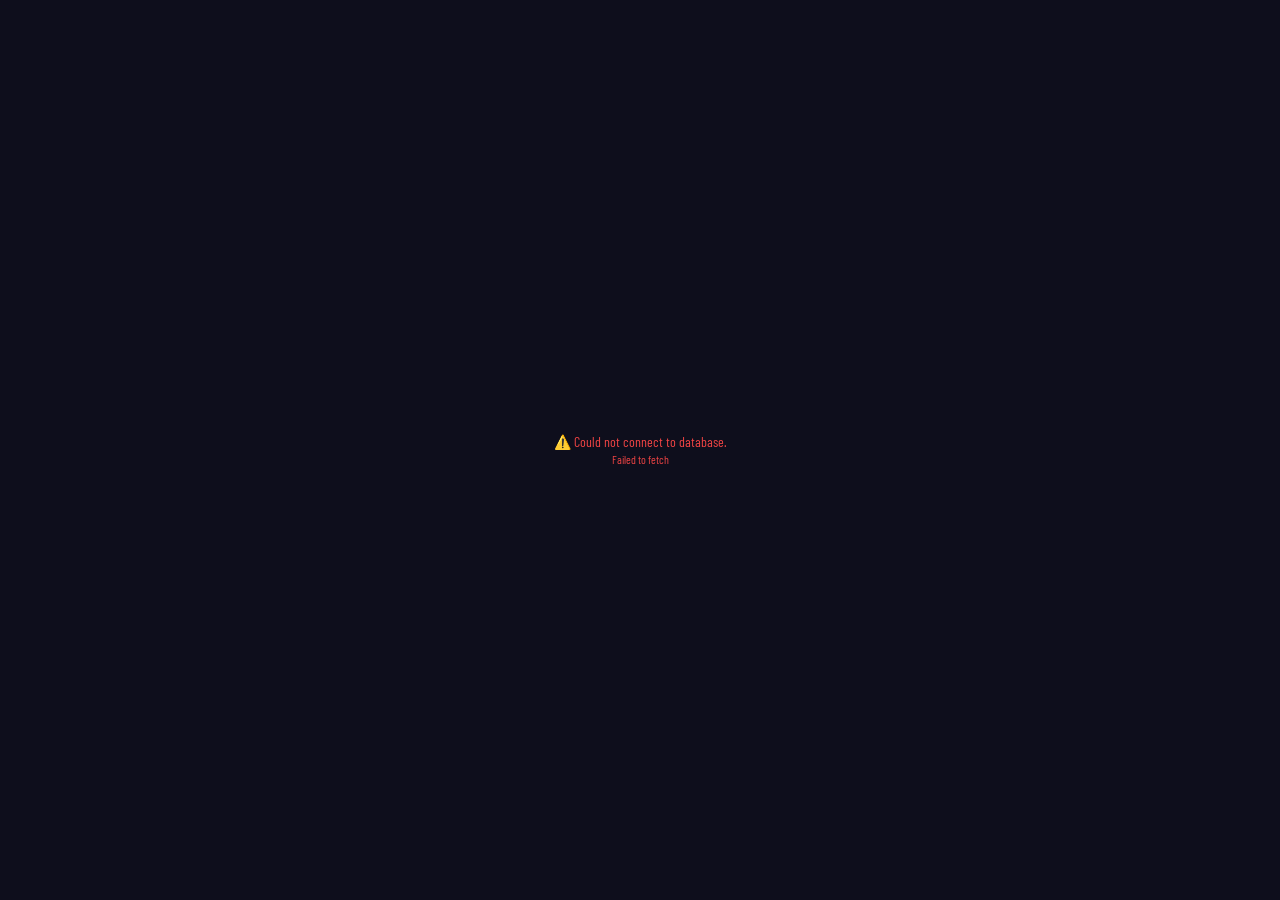
<file: apps/premier-league.html>
<!DOCTYPE html>
<html lang="en">
<head>
<meta charset="UTF-8"/>
<meta name="viewport" content="width=device-width,initial-scale=1.0"/>
<title>Premier League — Tactics Board</title>
<link href="https://fonts.googleapis.com/css2?family=Barlow+Condensed:wght@500;600;700;800;900&family=Barlow:wght@400;500&display=swap" rel="stylesheet">
<style>

*{box-sizing:border-box;margin:0;padding:0}
:root{--red:#B22234;--navy:#3C3B6E;--gold:#f0c040;--accent:#4fc3f7;--muted:#99aabb;--border:rgba(255,255,255,0.1);--bg:#0e0e1c}
html,body{height:100%;overflow:hidden;background:var(--bg);color:#fff;font-family:'Barlow Condensed',sans-serif}
.app{display:flex;flex-direction:column;height:100%}

/* HEADER */
.hdr{background:linear-gradient(90deg,var(--navy),#1a1a3e);padding:7px 14px;display:flex;align-items:center;justify-content:space-between;border-bottom:3px solid var(--red);flex-shrink:0;gap:8px;flex-wrap:wrap}
.hdr-l{display:flex;align-items:center;gap:8px}
.htitle{font-size:16px;font-weight:900;letter-spacing:1.5px;text-transform:uppercase;white-space:nowrap}
.htitle em{color:var(--red);font-style:normal}
.team-selector{display:flex;align-items:center;gap:6px}
.team-btn{display:flex;align-items:center;gap:5px;padding:4px 10px;border-radius:5px;border:1.5px solid var(--border);background:rgba(255,255,255,.06);cursor:pointer;font-family:inherit;font-size:13px;font-weight:700;color:#fff;transition:.12s;min-width:140px}
.team-btn:hover{border-color:var(--accent);background:rgba(79,195,247,.08)}
.team-btn .flag-em{font-size:18px;line-height:1}
.team-btn .tname{white-space:nowrap;overflow:hidden;text-overflow:ellipsis;max-width:110px}
.team-btn .tcolor{width:10px;height:10px;border-radius:50%;flex-shrink:0}
.vs-badge{font-size:12px;font-weight:900;color:var(--muted);letter-spacing:1px}
.hdr-r{display:flex;align-items:center;gap:6px;flex-wrap:wrap}
.xbtn{font-size:11px;font-weight:800;letter-spacing:1px;text-transform:uppercase;padding:5px 10px;border-radius:4px;border:none;background:var(--red);color:#fff;cursor:pointer;white-space:nowrap}
.xbtn:hover{background:#c0392b}
.clr-btn{font-size:11px;font-weight:800;letter-spacing:.5px;text-transform:uppercase;padding:5px 10px;border-radius:4px;border:1px solid rgba(255,255,255,.2);background:transparent;color:var(--muted);cursor:pointer;white-space:nowrap}
.clr-btn:hover{background:rgba(255,255,255,.07);color:#fff}
.save-btn{font-size:11px;font-weight:800;letter-spacing:1px;text-transform:uppercase;padding:5px 10px;border-radius:4px;border:none;background:#1e6830;color:#fff;cursor:pointer;white-space:nowrap;transition:.12s}
.save-btn:hover{background:#27ae60}
.load-btn{font-size:11px;font-weight:800;letter-spacing:1px;text-transform:uppercase;padding:5px 10px;border-radius:4px;border:1px solid rgba(79,195,247,.4);background:rgba(79,195,247,.1);color:var(--accent);cursor:pointer;white-space:nowrap;transition:.12s}
.load-btn:hover{background:rgba(79,195,247,.2);border-color:var(--accent)}
.rate-btn{font-size:11px;font-weight:800;letter-spacing:1px;text-transform:uppercase;padding:5px 10px;border-radius:4px;border:1.5px solid rgba(240,192,64,.4);background:transparent;color:var(--gold);cursor:pointer;white-space:nowrap;transition:.12s}
.rate-btn:hover{background:rgba(240,192,64,.12);border-color:var(--gold)}
.rate-btn.active{background:rgba(240,192,64,.2);border-color:var(--gold);color:#fff}
/* SAVE MODAL */
.smo{position:fixed;z-index:999;inset:0;background:rgba(0,0,0,.75);display:flex;align-items:center;justify-content:center}
.smo-box{background:#12121e;border:1.5px solid var(--accent);border-radius:12px;width:480px;max-width:95vw;max-height:80vh;display:flex;flex-direction:column;overflow:hidden}
.smo-hdr{padding:12px 16px;border-bottom:1px solid var(--border);display:flex;align-items:center;justify-content:space-between;flex-shrink:0}
.smo-title{font-size:15px;font-weight:800;letter-spacing:1px;text-transform:uppercase}
.smo-body{overflow-y:auto;padding:12px}
.save-name-row{display:flex;gap:8px;margin-bottom:14px}
.save-name-input{flex:1;padding:8px 12px;background:rgba(255,255,255,.07);border:1.5px solid var(--border);border-radius:6px;color:#fff;font-size:13px;font-weight:700;font-family:inherit;outline:none}
.save-name-input:focus{border-color:var(--accent)}
.save-now-btn{padding:8px 16px;border-radius:6px;border:none;background:#27ae60;color:#fff;font-size:12px;font-weight:800;letter-spacing:.5px;text-transform:uppercase;cursor:pointer;white-space:nowrap;font-family:inherit}
.save-now-btn:hover{background:#2ecc71}
.saves-list{display:flex;flex-direction:column;gap:6px}
.save-item{display:flex;align-items:center;gap:8px;padding:10px 12px;border-radius:8px;border:1px solid var(--border);background:rgba(255,255,255,.04)}
.save-item:hover{background:rgba(255,255,255,.07)}
.save-item-info{flex:1;min-width:0}
.save-item-name{font-size:13px;font-weight:700;color:#fff;white-space:nowrap;overflow:hidden;text-overflow:ellipsis}
.save-item-meta{font-size:10px;color:var(--muted);margin-top:2px}
.save-item-btns{display:flex;gap:5px;flex-shrink:0}
.si-load{padding:5px 10px;border-radius:5px;border:none;background:rgba(79,195,247,.2);color:var(--accent);font-size:11px;font-weight:800;cursor:pointer;font-family:inherit;text-transform:uppercase;letter-spacing:.5px}
.si-load:hover{background:rgba(79,195,247,.35)}
.si-del{padding:5px 8px;border-radius:5px;border:1px solid rgba(178,34,52,.4);background:transparent;color:rgba(178,34,52,.7);font-size:11px;font-weight:800;cursor:pointer;font-family:inherit}
.si-del:hover{background:rgba(178,34,52,.2);color:var(--red);border-color:var(--red)}
.no-saves{text-align:center;color:var(--muted);font-size:12px;padding:24px 0;line-height:1.6}

/* BODY */
.body{display:flex;flex:1;overflow:hidden}

/* PANELS */
.panel{width:145px;flex-shrink:0;overflow-y:auto;padding:4px;display:flex;flex-direction:column;gap:1px}
.panel-home{background:#0a0d14;border-right:1px solid var(--border)}
.panel-away{background:#100a14;border-left:1px solid var(--border)}
.psec{font-size:9px;font-weight:800;letter-spacing:1.5px;text-transform:uppercase;color:var(--muted);padding:5px 4px 2px;border-bottom:1px solid var(--border);margin-bottom:1px}
.prow{display:flex;align-items:center;gap:5px;padding:5px 5px;border-radius:4px;cursor:pointer;transition:.1s;position:relative;user-select:none}
.prow:hover{background:rgba(255,255,255,.07)}
.prow.on{opacity:.3;pointer-events:none}
.prow.on::after{content:'✓';position:absolute;right:4px;font-size:10px;font-weight:900;color:var(--gold)}
.prow-no{font-size:14px;font-weight:900;min-width:20px;text-align:center}
.prow-name{font-size:11px;font-weight:700;white-space:nowrap;overflow:hidden;text-overflow:ellipsis;line-height:1.2}
.prow-pos{display:inline-block;font-size:8px;font-weight:800;padding:1px 3px;border-radius:2px;margin-top:1px}
.prow-pos.GK{background:#e67e22;color:#fff}
.prow-pos.DEF{background:#2471a3;color:#fff}
.prow-pos.MID{background:#1e8449;color:#fff}
.prow-pos.FWD{background:#c0392b;color:#fff}

/* PITCH */
.pitch-wrap{flex:1;position:relative;overflow:hidden}
#cv{display:block;width:100%;height:100%}

/* TOOLBAR */
.toolbar{position:absolute;bottom:12px;left:50%;transform:translateX(-50%);display:flex;align-items:center;gap:3px;background:rgba(8,8,22,.92);border:1px solid rgba(255,255,255,.15);border-radius:10px;padding:5px 7px;z-index:50;user-select:none;box-shadow:0 4px 20px rgba(0,0,0,.5)}
.tb-sep{width:1px;height:26px;background:rgba(255,255,255,.12);margin:0 3px}
.tb-btn{display:flex;flex-direction:column;align-items:center;justify-content:center;gap:1px;width:36px;height:36px;border-radius:6px;border:none;background:transparent;color:#ccd;cursor:pointer;transition:.12s;font-family:inherit}
.tb-btn:hover{background:rgba(255,255,255,.1);color:#fff}
.tb-btn.active{background:rgba(79,195,247,.18);color:var(--accent);border:1px solid rgba(79,195,247,.4)}
.tb-btn svg{width:16px;height:16px;stroke:currentColor;fill:none;stroke-width:2;stroke-linecap:round;stroke-linejoin:round}
.tb-lbl{font-size:7px;font-weight:700;letter-spacing:.3px;text-transform:uppercase;opacity:.7;line-height:1}
.swatch{width:20px;height:20px;border-radius:50%;cursor:pointer;border:2px solid transparent;flex-shrink:0;transition:.12s}
.swatch.active{border-color:#fff;transform:scale(1.15)}
.tb-sm{font-size:9px;font-weight:800;padding:4px 7px;border-radius:4px;border:1px solid rgba(255,255,255,.15);background:transparent;color:var(--muted);cursor:pointer;letter-spacing:.5px;text-transform:uppercase;white-space:nowrap}
.tb-sm:hover{background:rgba(255,255,255,.08);color:#fff}
.tb-sm.danger:hover{background:rgba(178,34,52,.3);border-color:var(--red);color:var(--red)}

/* TEAM PICKER MODAL */
.tpicker{position:fixed;z-index:999;inset:0;background:rgba(0,0,0,.8);display:flex;align-items:center;justify-content:center}
.tpicker-box{background:#12121e;border:1.5px solid var(--accent);border-radius:12px;width:680px;max-width:96vw;max-height:82vh;display:flex;flex-direction:column;overflow:hidden}
.tpicker-hdr{padding:12px 16px;border-bottom:1px solid var(--border);display:flex;align-items:center;justify-content:space-between;flex-shrink:0}
.tpicker-title{font-size:15px;font-weight:800;letter-spacing:1px;text-transform:uppercase}
.tpicker-srch{padding:8px 12px;border-bottom:1px solid var(--border);flex-shrink:0}
.tpicker-srch input{width:100%;padding:6px 10px;background:rgba(255,255,255,.06);border:1px solid var(--border);border-radius:5px;color:#fff;font-size:12px;outline:none;font-family:inherit}
.tpicker-srch input:focus{border-color:var(--accent)}
.tpicker-body{overflow-y:auto;padding:10px 12px}
.conf-label{font-size:9px;font-weight:800;letter-spacing:2px;text-transform:uppercase;color:var(--muted);padding:6px 0 4px;border-bottom:1px solid var(--border);margin-bottom:6px}
.conf-grid{display:grid;grid-template-columns:repeat(auto-fill,minmax(130px,1fr));gap:5px;margin-bottom:10px}
.team-card{display:flex;align-items:center;gap:7px;padding:7px 9px;border-radius:6px;border:1px solid var(--border);background:rgba(255,255,255,.03);cursor:pointer;transition:.12s}
.team-card:hover{background:rgba(255,255,255,.08);border-color:rgba(255,255,255,.25)}
.tc-flag{font-size:20px;line-height:1;flex-shrink:0}
.tc-name{font-size:11px;font-weight:700;line-height:1.2}
.tc-grp{font-size:9px;color:var(--muted);font-weight:600}

/* ROLE MODAL */
.mo{position:fixed;z-index:999;inset:0;background:rgba(0,0,0,.72);display:flex;align-items:center;justify-content:center}
::-webkit-scrollbar{width:3px}::-webkit-scrollbar-thumb{background:rgba(255,255,255,.15);border-radius:2px}

/* LANDSCAPE LOCK */
#rotate-overlay{display:none;position:fixed;inset:0;z-index:9999;background:#0e0e1c;flex-direction:column;align-items:center;justify-content:center;gap:18px}
@media (orientation:portrait){#rotate-overlay{display:flex}}
.rotate-icon{font-size:72px;animation:spin 2s ease-in-out infinite}
@keyframes spin{0%,100%{transform:rotate(0deg)}40%{transform:rotate(90deg)}60%{transform:rotate(90deg)}}
.rotate-msg{font-family:'Barlow Condensed',sans-serif;font-size:22px;font-weight:800;letter-spacing:2px;text-transform:uppercase;color:#fff;text-align:center}
.rotate-sub{font-family:'Barlow Condensed',sans-serif;font-size:14px;color:#99aabb;letter-spacing:.5px;text-align:center}

/* PLAY BUILDER */
.play-bar{
  position:absolute;top:10px;left:50%;transform:translateX(-50%);
  display:none;align-items:center;gap:5px;
  background:rgba(8,8,22,.95);border:1.5px solid var(--gold);
  border-radius:10px;padding:5px 8px;z-index:60;
  box-shadow:0 4px 24px rgba(0,0,0,.6);white-space:nowrap;
}
.play-bar.visible{display:flex}
.play-sep{width:1px;height:24px;background:rgba(255,255,255,.15);margin:0 2px}
.play-step-btn{
  display:flex;align-items:center;gap:3px;padding:5px 10px;
  border-radius:6px;border:none;font-family:'Barlow Condensed',sans-serif;
  font-size:11px;font-weight:800;letter-spacing:.5px;text-transform:uppercase;
  cursor:pointer;transition:.12s;
}
.pbtn-record{background:rgba(239,68,68,.25);color:#ef4444;border:1.5px solid rgba(239,68,68,.5)}
.pbtn-record:hover{background:rgba(239,68,68,.4)}
.pbtn-record.recording{background:#ef4444;color:#fff;animation:rec-pulse 1s infinite}
@keyframes rec-pulse{0%,100%{opacity:1}50%{opacity:.6}}
.pbtn-play{background:rgba(39,174,96,.25);color:#27ae60;border:1.5px solid rgba(39,174,96,.5)}
.pbtn-play:hover{background:rgba(39,174,96,.4)}
.pbtn-play.playing{background:#27ae60;color:#fff}
.pbtn-nav{width:28px;height:28px;border-radius:5px;border:1px solid var(--border);background:transparent;color:var(--muted);cursor:pointer;font-size:13px;display:flex;align-items:center;justify-content:center;transition:.12s}
.pbtn-nav:hover{background:rgba(255,255,255,.1);color:#fff}
.pbtn-nav:disabled{opacity:.25;pointer-events:none}
.step-counter{font-size:12px;font-weight:800;color:var(--gold);letter-spacing:.5px;min-width:50px;text-align:center}
.speed-sel{background:rgba(255,255,255,.08);border:1px solid var(--border);color:#fff;font-family:'Barlow Condensed',sans-serif;font-size:11px;font-weight:700;border-radius:4px;padding:3px 5px;outline:none;cursor:pointer}
.pbtn-gif{background:rgba(168,85,247,.25);color:#a855f7;border:1.5px solid rgba(168,85,247,.5);padding:5px 10px;border-radius:6px;font-family:'Barlow Condensed',sans-serif;font-size:11px;font-weight:800;letter-spacing:.5px;text-transform:uppercase;cursor:pointer;transition:.12s}
.pbtn-gif:hover{background:rgba(168,85,247,.4)}
.pbtn-del{background:rgba(239,68,68,.15);color:#ef4444;border:1px solid rgba(239,68,68,.3);padding:4px 8px;border-radius:5px;font-family:'Barlow Condensed',sans-serif;font-size:10px;font-weight:800;cursor:pointer;letter-spacing:.5px;text-transform:uppercase}
.pbtn-del:hover{background:rgba(239,68,68,.3)}
/* Step dots */
.step-dots{display:flex;align-items:center;gap:3px}
.step-dot{width:8px;height:8px;border-radius:50%;border:1.5px solid rgba(255,255,255,.3);cursor:pointer;transition:.12s;background:transparent}
.step-dot.filled{background:var(--gold);border-color:var(--gold)}
.step-dot.active{background:#fff;border-color:#fff;transform:scale(1.3)}
/* Play mode button in header */
.play-mode-btn{font-size:11px;font-weight:800;letter-spacing:1px;text-transform:uppercase;padding:5px 10px;border-radius:4px;border:1.5px solid rgba(240,192,64,.4);background:transparent;color:var(--gold);cursor:pointer;white-space:nowrap;transition:.12s}
.play-mode-btn:hover{background:rgba(240,192,64,.12)}
.play-mode-btn.active{background:rgba(240,192,64,.2);border-color:var(--gold);color:#fff}
/* Ball */
.ball-token{cursor:grab}

</style>
</head>
<body>
<div id="rotate-overlay">
  <div class="rotate-icon">📱</div>
  <div class="rotate-msg">Rotate Your Device</div>
  <div class="rotate-sub">This app works best in landscape mode</div>
</div>

<div class="app">
<div class="hdr">
  <div class="hdr-l">
    <div style="width:28px;height:19px;position:relative;border-radius:2px;overflow:hidden;border:1px solid rgba(255,255,255,.3);flex-shrink:0">
      <div style="height:6.3px;width:100%;background:#B22234"></div><div style="height:6.3px;width:100%;background:#fff"></div><div style="height:6.3px;width:100%;background:#B22234"></div>
      <div style="position:absolute;top:0;left:0;width:38%;height:66%;background:#3C3B6E"></div>
    </div>
    <div class="htitle"><em>2026</em> FIFA World Cup Tactical Board</div>
  </div>
  <div class="team-selector">
    <button class="team-btn" id="btn-home">
      <span class="flag-em" id="home-flag">🇺🇸</span>
      <span class="tname" id="home-name">USA</span>
    </button>
    <span class="vs-badge">VS</span>
    <button class="team-btn" id="btn-away">
      <span class="flag-em" id="away-flag">🌍</span>
      <span class="tname" id="away-name">Select Team</span>
    </button>
  </div>
  <div class="hdr-r">
    <button class="play-mode-btn" id="btn-play-mode">🎬 Play Builder</button>
    <button class="rate-btn" id="btn-rate">⭐ Rate Players</button>
    <button class="clr-btn" id="btn-export-ratings" style="border-color:rgba(79,195,247,.4);color:var(--accent)">📋 Export Ratings</button>
    <button class="clr-btn" id="btn-clear-ratings">✕ Clear Ratings</button>
    <button class="clr-btn" id="btn-clear-all">Clear All</button>
    <button class="save-btn" id="btn-save">💾 Save</button>
    <button class="load-btn" id="btn-load">📂 Saves</button>
    <button class="xbtn" id="xbtn">⬇ Export PNG</button>
  </div>
</div>

<div class="body">
  <div class="panel panel-home" id="pl"></div>
  <div class="pitch-wrap"><canvas id="cv"></canvas>
    <div class="toolbar" id="toolbar">
      <div style="display:flex;gap:2px">
        <button class="tb-btn" id="tool-ball" title="Place/move the ball"><svg viewBox="0 0 24 24" fill="none" stroke="currentColor" stroke-width="1.5"><circle cx="12" cy="12" r="9"/><path d="M12 3 C10 7 8 9 3 9"/><path d="M12 3 C14 7 16 9 21 9"/><path d="M3 9 C5 14 9 17 12 21"/><path d="M21 9 C19 14 15 17 12 21"/><path d="M12 21 C11 17 9 14 8 12 S9 8 12 3"/></svg><span class="tb-lbl">Ball</span></button>
      <div class="tb-sep"></div>
      <button class="tb-btn active" id="tool-select"><svg viewBox="0 0 24 24"><path d="M5 3l14 9-7 2-3 7z"/></svg><span class="tb-lbl">Move</span></button>
      </div>
      <div class="tb-sep"></div>
      <div style="display:flex;gap:2px">
        <button class="tb-btn" id="tool-arrow"><svg viewBox="0 0 24 24"><line x1="5" y1="19" x2="19" y2="5"/><polyline points="10,5 19,5 19,14"/></svg><span class="tb-lbl">Arrow</span></button>
        <button class="tb-btn" id="tool-darrow"><svg viewBox="0 0 24 24" stroke-dasharray="4 2.5"><line x1="5" y1="19" x2="18" y2="6"/><polyline points="10,6 18,6 18,14" stroke-dasharray="0"/></svg><span class="tb-lbl">Dash</span></button>
        <button class="tb-btn" id="tool-curve"><svg viewBox="0 0 24 24"><path d="M4 20 Q12 4 20 12"/><polyline points="15,8 20,12 16,17"/></svg><span class="tb-lbl">Curve</span></button>
        <button class="tb-btn" id="tool-line"><svg viewBox="0 0 24 24"><line x1="4" y1="20" x2="20" y2="4"/></svg><span class="tb-lbl">Line</span></button>
        <button class="tb-btn" id="tool-circle"><svg viewBox="0 0 24 24"><circle cx="12" cy="12" r="8"/></svg><span class="tb-lbl">Zone</span></button>
        <button class="tb-btn" id="tool-freehand"><svg viewBox="0 0 24 24"><path d="M4 20 Q6 14 10 13 Q14 12 16 8 Q18 4 20 4"/></svg><span class="tb-lbl">Pen</span></button>
      </div>
      <div class="tb-sep"></div>
      <div style="display:flex;gap:5px;align-items:center" id="color-group">
        <div class="swatch active" data-color="#ffffff" style="background:#fff"></div>
        <div class="swatch" data-color="#f0c040" style="background:#f0c040"></div>
        <div class="swatch" data-color="#4fc3f7" style="background:#4fc3f7"></div>
        <div class="swatch" data-color="#ef5350" style="background:#ef5350"></div>
        <div class="swatch" data-color="#66bb6a" style="background:#66bb6a"></div>
        <div class="swatch" data-color="#ff9800" style="background:#ff9800"></div>
      </div>
      <div class="tb-sep"></div>
      <div style="display:flex;gap:3px;align-items:center">
        <button class="tb-btn active" data-w="2" style="width:28px;height:28px"><svg viewBox="0 0 18 18"><line x1="2" y1="9" x2="16" y2="9" stroke-width="1.5"/></svg></button>
        <button class="tb-btn" data-w="4" style="width:28px;height:28px"><svg viewBox="0 0 18 18"><line x1="2" y1="9" x2="16" y2="9" stroke-width="3"/></svg></button>
        <button class="tb-btn" data-w="7" style="width:28px;height:28px"><svg viewBox="0 0 18 18"><line x1="2" y1="9" x2="16" y2="9" stroke-width="5.5"/></svg></button>
      </div>
      <div class="tb-sep"></div>
      <div style="display:flex;gap:3px">
        <button class="tb-sm" id="btn-undo">↩ Undo</button>
        <button class="tb-sm danger" id="btn-clear-draw">Clear Art</button>
      </div>
    </div>

    <!-- PLAY BUILDER BAR -->
    <div class="play-bar" id="play-bar">
      <button class="play-step-btn pbtn-record" id="pbtn-record">⏺ Record Step</button>
      <div class="play-sep"></div>
      <div class="step-dots" id="step-dots"></div>
      <div class="step-counter" id="step-counter">0 steps</div>
      <div class="play-sep"></div>
      <button class="pbtn-nav" id="pbtn-prev">◀</button>
      <button class="play-step-btn pbtn-play" id="pbtn-play">▶ Play</button>
      <button class="pbtn-nav" id="pbtn-next">▶</button>
      <div class="play-sep"></div>
      <select class="speed-sel" id="play-speed">
        <option value="1500">Slow</option>
        <option value="900" selected>Normal</option>
        <option value="450">Fast</option>
      </select>
      <div class="play-sep"></div>
      <button class="pbtn-del" id="pbtn-del-step">✕ Step</button>
      <button class="pbtn-gif" id="pbtn-gif">🎬 GIF</button>
    </div>
  </div>
  <div class="panel panel-away" id="pr"></div>
</div>
</div>
<div id="tpicker" class="tpicker" style="display:none"></div>
<div id="mo" class="mo" style="display:none"></div>
<div id="smo" class="smo" style="display:none"></div>
  <!-- Loading overlay -->
  <div id="loading-overlay" style="position:fixed;inset:0;background:var(--bg);z-index:500;display:flex;flex-direction:column;align-items:center;justify-content:center;gap:12px">
    <div style="width:36px;height:36px;border:3px solid rgba(255,255,255,.1);border-top-color:var(--gold);border-radius:50%;animation:spin .8s linear infinite"></div>
    <div style="font-size:12px;font-weight:700;letter-spacing:1px;text-transform:uppercase;color:var(--muted)">Loading rosters…</div>
  </div>
  <style>@keyframes spin{{to{{transform:rotate(360deg)}}}}</style>
<script src="../js/db.js"></script>
<script>

// ═══════════════════════════════════════════════════
// ALL 48 TEAMS — 2026 FIFA WORLD CUP
// Sources: Sky Sports, ESPN, beIN Sports (May 2026)
// Jersey numbers: official where confirmed, positional otherwise
// ═══════════════════════════════════════════════════
// TEAMS loaded from Supabase — see initApp()

const POS_C={GK:'#e67e22',DEF:'#2471a3',MID:'#1e8449',FWD:'#c0392b'};

// ── STATE ──
let homeTeam = 'Arsenal', awayTeam = null;
let tokens   = [];  // {player, x, y, role, side:'home'|'away'}
let drawings = [];
let dragIdx  = null, dox = 0, doy = 0;
let tool = 'select', drawColor = '#ffffff', strokeW = 2;
let isDrawing = false, drawStart = null, freehandPts = [];
let ratingMode = false;

const cv  = document.getElementById('cv');
const ctx = cv.getContext('2d');
let W=0, H=0;
const R    = () => Math.min(W,H)*0.028;
const hitR = t  => t.role==='sub' ? Math.min(W,H)*0.022 : R();
// Helper: get pixel coords of a token
const tx = t => t.fx*W;
const ty = t => t.fy*H;

// ── RESIZE ──
function resize(){
  const wrap=document.querySelector('.pitch-wrap');
  W=wrap.clientWidth; H=wrap.clientHeight;
  const dpr=window.devicePixelRatio||1;
  // Set canvas internal resolution to physical pixels
  cv.width=Math.round(W*dpr);
  cv.height=Math.round(H*dpr);
  // Keep CSS display size the same
  cv.style.width=W+'px';
  cv.style.height=H+'px';
  // Scale all drawing operations up by dpr
  ctx.setTransform(dpr,0,0,dpr,0,0);
  draw();
}

// ── DRAW ──
function draw(preview){
  if(!W||!H)return;
  drawPitch(ctx);
  drawings.forEach(s=>renderShape(ctx,s));
  if(preview)renderShape(ctx,preview);
  tokens.forEach((t,i)=>{
    const px=t.fx*W, py=t.fy*H;
    t.role==='sub'
      ? drawSubToken(ctx,t.player,px,py,i===dragIdx,t.side)
      : drawStarterToken(ctx,t.player,px,py,i===dragIdx,t.side);
  });
}

function drawPitch(c){
  const nS=12;
  for(let i=0;i<nS;i++){c.fillStyle=i%2===0?'#2d8a3e':'#298039';c.fillRect(i*(W/nS),0,W/nS,H);}
  const px=W*0.03,py=H*0.06,fw=W-px*2,fh=H-py*2,fx=px,fy=py;
  c.strokeStyle='rgba(255,255,255,.55)';c.lineWidth=1.5;
  c.strokeRect(fx,fy,fw,fh);
  const midX=fx+fw/2;
  c.beginPath();c.moveTo(midX,fy);c.lineTo(midX,fy+fh);c.stroke();
  c.beginPath();c.arc(midX,fy+fh/2,fh*0.18,0,Math.PI*2);c.stroke();
  c.beginPath();c.arc(midX,fy+fh/2,3,0,Math.PI*2);c.fillStyle='rgba(255,255,255,.6)';c.fill();
  const paW=fw*0.13,paH=fh*0.55,s6W=fw*0.055,s6H=fh*0.28;
  c.strokeRect(fx,fy+(fh-paH)/2,paW,paH);c.strokeRect(fx,fy+(fh-s6H)/2,s6W,s6H);
  c.beginPath();c.arc(fx+fw*0.115,fy+fh/2,3,0,Math.PI*2);c.fillStyle='rgba(255,255,255,.55)';c.fill();
  c.beginPath();c.arc(fx+fw*0.115,fy+fh/2,fh*0.16,-Math.PI*0.38,Math.PI*0.38);c.stroke();
  c.strokeRect(fx+fw-paW,fy+(fh-paH)/2,paW,paH);c.strokeRect(fx+fw-s6W,fy+(fh-s6H)/2,s6W,s6H);
  c.beginPath();c.arc(fx+fw*0.885,fy+fh/2,3,0,Math.PI*2);c.fillStyle='rgba(255,255,255,.55)';c.fill();
  c.beginPath();c.arc(fx+fw*0.885,fy+fh/2,fh*0.16,Math.PI*0.62,Math.PI*1.38);c.stroke();
  [[fx,fy,0,Math.PI/2],[fx+fw,fy,Math.PI/2,Math.PI],[fx+fw,fy+fh,Math.PI,1.5*Math.PI],[fx,fy+fh,1.5*Math.PI,2*Math.PI]].forEach(([cx2,cy2,a1,a2])=>{c.beginPath();c.arc(cx2,cy2,fh*0.04,a1,a2);c.stroke();});
  c.fillStyle='rgba(255,255,255,.4)';const gH=fh*0.2,gD=W*0.018;
  c.fillRect(fx-gD,fy+(fh-gH)/2,gD,gH);c.fillRect(fx+fw,fy+(fh-gH)/2,gD,gH);
}

function renderShape(c,s){
  c.save();c.strokeStyle=s.color;c.fillStyle=s.color;c.lineWidth=s.w;c.lineCap='round';c.lineJoin='round';
  if(s.type==='arrow'||s.type==='darrow'){
    if(s.type==='darrow')c.setLineDash([10,6]);
    c.beginPath();c.moveTo(s.x1,s.y1);c.lineTo(s.x2,s.y2);c.stroke();c.setLineDash([]);
    drawArrowHead(c,s.x1,s.y1,s.x2,s.y2,s.w);
  } else if(s.type==='curve'){
    const cx2=s.cx,cy2=s.cy;
    c.beginPath();c.moveTo(s.x1,s.y1);c.quadraticCurveTo(cx2,cy2,s.x2,s.y2);c.stroke();
    const tx=s.x2-cx2,ty=s.y2-cy2;drawArrowHead(c,s.x2-tx*0.01,s.y2-ty*0.01,s.x2,s.y2,s.w);
  } else if(s.type==='line'){
    c.beginPath();c.moveTo(s.x1,s.y1);c.lineTo(s.x2,s.y2);c.stroke();
  } else if(s.type==='circle'){
    const rx=Math.abs(s.x2-s.x1)/2,ry=Math.abs(s.y2-s.y1)/2,cx2=(s.x1+s.x2)/2,cy2=(s.y1+s.y2)/2;
    c.beginPath();c.ellipse(cx2,cy2,Math.max(rx,4),Math.max(ry,4),0,0,Math.PI*2);
    c.globalAlpha=0.18;c.fill();c.globalAlpha=1;c.stroke();
  } else if(s.type==='freehand'&&s.pts&&s.pts.length>1){
    c.beginPath();c.moveTo(s.pts[0].x,s.pts[0].y);
    for(let i=1;i<s.pts.length;i++){const mx=(s.pts[i-1].x+s.pts[i].x)/2,my=(s.pts[i-1].y+s.pts[i].y)/2;c.quadraticCurveTo(s.pts[i-1].x,s.pts[i-1].y,mx,my);}
    c.lineTo(s.pts[s.pts.length-1].x,s.pts[s.pts.length-1].y);c.stroke();
  }
  c.restore();
}
function drawArrowHead(c,x1,y1,x2,y2,w){
  const angle=Math.atan2(y2-y1,x2-x1),len=Math.max(10,w*4),sp=0.45;
  c.save();c.fillStyle=c.strokeStyle;
  c.beginPath();c.moveTo(x2,y2);c.lineTo(x2-len*Math.cos(angle-sp),y2-len*Math.sin(angle-sp));c.lineTo(x2-len*Math.cos(angle+sp),y2-len*Math.sin(angle+sp));c.closePath();c.fill();c.restore();
}

function ratingColor(r){
  if(r===null||r===undefined)return null;
  if(r>=9)return'#a855f7';   // purple — outstanding
  if(r>=7.5)return'#22c55e'; // green — good
  if(r>=6)return'#f0c040';   // gold — decent
  if(r>=5)return'#fb923c';   // orange — poor
  return'#ef4444';            // red — awful
}

function drawRatingBadge(c,rating,cx2,byStart){
  if(rating===null||rating===undefined)return;
  const col=ratingColor(rating);
  const bw=Math.max(36,Math.round(byStart*0)); // unused, kept for compat
  // Fixed sizes — large and readable
  const BW=42, BH=20;
  const bx=cx2;
  const by=byStart;
  const label=rating%1===0?rating+'.0':String(rating);
  c.save();
  c.shadowColor='rgba(0,0,0,.7)';c.shadowBlur=5;
  c.fillStyle=col;
  c.beginPath();c.roundRect(bx-BW/2,by,BW,BH,4);c.fill();
  c.shadowBlur=0;
  c.fillStyle='#000';c.font=`900 ${Math.round(BH*0.78)}px 'Barlow Condensed',Arial`;
  c.textAlign='center';c.textBaseline='middle';
  c.fillText(label,bx,by+BH/2);
  c.restore();
}

function teamColor(side){
  if(side==='home'&&homeTeam&&TEAMS[homeTeam])return TEAMS[homeTeam].color;
  if(side==='away'&&awayTeam&&TEAMS[awayTeam])return TEAMS[awayTeam].color;
  return '#888';
}

function drawStarterToken(c,p,cx2,cy2,dragging,side){
  const r=R(),col=teamColor(side);
  c.save();c.shadowColor='rgba(0,0,0,.55)';c.shadowBlur=dragging?18:9;
  c.beginPath();c.arc(cx2,cy2,r,0,Math.PI*2);c.fillStyle='#fff';c.fill();c.restore();
  c.beginPath();c.arc(cx2,cy2,r,0,Math.PI*2);c.fillStyle='#fff';c.fill();
  c.strokeStyle=dragging?'#f0c040':col;c.lineWidth=dragging?3.5:3;c.stroke();
  // Colored fill tint
  c.beginPath();c.arc(cx2,cy2,r,0,Math.PI*2);c.fillStyle=col+'22';c.fill();
  c.fillStyle='#111';c.font=`900 ${Math.round(r*1.2)}px 'Barlow Condensed',Arial`;
  c.textAlign='center';c.textBaseline='middle';c.fillText(p.no,cx2,cy2);
  const ns=Math.max(11,Math.round(r*0.72));
  c.font=`800 ${ns}px 'Barlow Condensed',Arial`;const tw=c.measureText(p.s).width;
  c.fillStyle='rgba(0,0,0,.75)';c.beginPath();c.roundRect(cx2-tw/2-6,cy2+r+2,tw+12,ns+6,3);c.fill();
  c.fillStyle='#fff';c.textAlign='center';c.textBaseline='top';c.fillText(p.s,cx2,cy2+r+5);
  // Rating badge — positioned below the name pill
  const rating=p.rating;
  if(rating!==null&&rating!==undefined){
    const namePillBottom = cy2+r+2 + (ns+6) + 3; // circle bottom + pill height + gap
    drawRatingBadge(c,rating,cx2,namePillBottom);
  }
  // Rating mode highlight ring
  if(ratingMode){
    c.beginPath();c.arc(cx2,cy2,r+4,0,Math.PI*2);
    c.strokeStyle='rgba(240,192,64,0.5)';c.lineWidth=1.5;c.setLineDash([3,3]);c.stroke();c.setLineDash([]);
  }
}
function drawSubToken(c,p,cx2,cy2,dragging,side){
  const ns=Math.max(11,Math.round(Math.min(W,H)*0.022*1.05));
  c.save();
  c.globalAlpha=dragging?1.0:0.75;
  c.font=`italic 700 ${ns}px 'Barlow Condensed',Arial`;
  c.shadowColor='rgba(0,0,0,.8)';c.shadowBlur=4;
  c.fillStyle=dragging?'#f0c040':'#fff';
  c.textAlign='center';c.textBaseline='middle';
  c.fillText(p.s,cx2,cy2);
  c.restore();
  // Rating badge: sits directly below the name text
  if(p.rating!==null&&p.rating!==undefined){
    // Badge sits below the italic name text
    const subPillBottom = cy2 + ns*0.6 + 3;
    drawRatingBadge(c,p.rating,cx2,subPillBottom);
  }
}

// ── CANVAS EVENTS ──
function ptXY(e){const r=cv.getBoundingClientRect();return{x:(e.clientX-r.left)*(W/r.width),y:(e.clientY-r.top)*(H/r.height)};}
function dist(ax,ay,bx,by){return Math.hypot(ax-bx,ay-by);}
function buildPreview(x,y){
  if(!drawStart)return null;
  const s={color:drawColor,w:strokeW};
  if(tool==='arrow')return{...s,type:'arrow',x1:drawStart.x,y1:drawStart.y,x2:x,y2:y};
  if(tool==='darrow')return{...s,type:'darrow',x1:drawStart.x,y1:drawStart.y,x2:x,y2:y};
  if(tool==='line')return{...s,type:'line',x1:drawStart.x,y1:drawStart.y,x2:x,y2:y};
  if(tool==='circle')return{...s,type:'circle',x1:drawStart.x,y1:drawStart.y,x2:x,y2:y};
  if(tool==='curve'){const cx2=(drawStart.x+x)/2-(y-drawStart.y)*0.4,cy2=(drawStart.y+y)/2+(x-drawStart.x)*0.4;return{...s,type:'curve',x1:drawStart.x,y1:drawStart.y,cx:cx2,cy:cy2,x2:x,y2:y};}
  return null;
}

cv.addEventListener('mousedown',e=>{
  const{x,y}=ptXY(e);
  if(tool==='select'){
    // Rating mode: click opens rating popup, no drag
    if(ratingMode){
      for(let i=tokens.length-1;i>=0;i--){if(dist(x,y,tx(tokens[i]),ty(tokens[i]))<hitR(tokens[i])+6){openRatingPopup(i,x,y);return;}}
      return;
    }
    for(let i=tokens.length-1;i>=0;i--){if(dist(x,y,tx(tokens[i]),ty(tokens[i]))<hitR(tokens[i])){dragIdx=i;dox=x-tx(tokens[i]);doy=y-ty(tokens[i]);cv.style.cursor='grabbing';return;}}return;}
  if(tool==='freehand'){isDrawing=true;freehandPts=[{x,y}];return;}
  isDrawing=true;drawStart={x,y};
});
cv.addEventListener('mousemove',e=>{
  const{x,y}=ptXY(e);
  if(tool==='select'){
    if(dragIdx!==null){tokens[dragIdx].fx=Math.max(R()/W,Math.min(1-R()/W,(x-dox)/W));tokens[dragIdx].fy=Math.max(R()/H,Math.min(1-R()/H,(y-doy)/H));draw();}
    else cv.style.cursor=ratingMode?(tokens.some(t=>dist(x,y,tx(t),ty(t))<hitR(t))?'pointer':'default'):tokens.some(t=>dist(x,y,tx(t),ty(t))<hitR(t))?'grab':'default';
    return;
  }
  cv.style.cursor='crosshair';if(!isDrawing)return;
  if(tool==='freehand'){freehandPts.push({x,y});draw({type:'freehand',color:drawColor,w:strokeW,pts:[...freehandPts]});return;}
  draw(buildPreview(x,y));
});
cv.addEventListener('mouseup',e=>{
  const{x,y}=ptXY(e);
  if(tool==='select'){
    if(dragIdx!==null){dragIdx=null;cv.style.cursor='default';draw();}
    return;
  }
  if(!isDrawing)return;isDrawing=false;
  if(tool==='freehand'){if(freehandPts.length>2)drawings.push({type:'freehand',color:drawColor,w:strokeW,pts:[...freehandPts]});freehandPts=[];draw();return;}
  const shape=buildPreview(x,y);if(shape&&dist(drawStart.x,drawStart.y,x,y)>6)drawings.push(shape);drawStart=null;draw();
});
cv.addEventListener('mouseleave',()=>{
  if(dragIdx!==null){dragIdx=null;draw();}
  if(isDrawing&&tool==='freehand'&&freehandPts.length>2){drawings.push({type:'freehand',color:drawColor,w:strokeW,pts:[...freehandPts]});freehandPts=[];isDrawing=false;draw();}
});
cv.addEventListener('contextmenu',e=>{
  e.preventDefault();if(tool!=='select'){if(drawings.length){drawings.pop();draw();}return;}
  const{x,y}=ptXY(e);for(let i=tokens.length-1;i>=0;i--){if(dist(x,y,tx(tokens[i]),ty(tokens[i]))<hitR(tokens[i])){tokens.splice(i,1);draw();renderPanels();return;}}
  if(drawings.length){drawings.pop();draw();}
});
cv.addEventListener('touchstart',e=>{e.preventDefault();const t=e.touches[0],{x,y}=ptXY({clientX:t.clientX,clientY:t.clientY});
  if(tool==='select'){
    if(ratingMode){for(let i=tokens.length-1;i>=0;i--){if(dist(x,y,tx(tokens[i]),ty(tokens[i]))<hitR(tokens[i])+10){openRatingPopup(i,x,y);return;}}return;}
    for(let i=tokens.length-1;i>=0;i--){if(dist(x,y,tx(tokens[i]),ty(tokens[i]))<hitR(tokens[i])+8){dragIdx=i;dox=x-tx(tokens[i]);doy=y-ty(tokens[i]);return;}}}
  else{isDrawing=true;if(tool==='freehand')freehandPts=[{x,y}];else drawStart={x,y};}
},{passive:false});
cv.addEventListener('touchmove',e=>{e.preventDefault();const t=e.touches[0],{x,y}=ptXY({clientX:t.clientX,clientY:t.clientY});
  if(tool==='select'){if(dragIdx===null)return;tokens[dragIdx].fx=Math.max(R()/W,Math.min(1-R()/W,(x-dox)/W));tokens[dragIdx].fy=Math.max(R()/H,Math.min(1-R()/H,(y-doy)/H));draw();}
  else if(isDrawing){if(tool==='freehand'){freehandPts.push({x,y});draw({type:'freehand',color:drawColor,w:strokeW,pts:[...freehandPts]});}else draw(buildPreview(x,y));}
},{passive:false});
cv.addEventListener('touchend',e=>{
  const last=e.changedTouches[0],{x,y}=ptXY({clientX:last.clientX,clientY:last.clientY});
  if(tool==='select'){if(dragIdx!==null){dragIdx=null;draw();}return;}
  if(!isDrawing)return;isDrawing=false;
  if(tool==='freehand'){if(freehandPts.length>2)drawings.push({type:'freehand',color:drawColor,w:strokeW,pts:[...freehandPts]});freehandPts=[];}
  else{const s=buildPreview(x,y);if(s&&dist(drawStart.x,drawStart.y,x,y)>6)drawings.push(s);drawStart=null;}
  draw();
});

// ── TOOLBAR ──
function setTool(id){
  tool=id;
  document.querySelectorAll('.tb-btn[id^="tool-"]').forEach(x=>x.classList.remove('active'));
  const b=document.getElementById('tool-'+id);if(b)b.classList.add('active');
  cv.style.cursor=id==='select'?'default':'crosshair';
  isDrawing=false;drawStart=null;freehandPts=[];
}
['select','arrow','darrow','curve','line','circle','freehand'].forEach(id=>{
  const b=document.getElementById('tool-'+id);if(!b)return;
  b.onclick=()=>{
    // Clicking the already-active drawing tool toggles back to select
    if(tool===id && id!=='select'){
      setTool('select');
    } else {
      setTool(id);
    }
  };
});
document.querySelectorAll('.swatch').forEach(el=>{
  el.onclick=()=>{document.querySelectorAll('.swatch').forEach(c=>c.classList.remove('active'));el.classList.add('active');drawColor=el.dataset.color;};
});
document.querySelectorAll('[data-w]').forEach(el=>{
  el.onclick=()=>{document.querySelectorAll('[data-w]').forEach(b=>b.classList.remove('active'));el.classList.add('active');strokeW=parseInt(el.dataset.w);};
});
document.getElementById('btn-undo').onclick=()=>{drawings.pop();draw();};
document.getElementById('btn-clear-draw').onclick=()=>{if(confirm('Clear all drawings?')){drawings=[];draw();}};
document.getElementById('btn-clear-ratings').onclick=()=>{
  if(tokens.every(t=>t.player.rating==null)){return;}
  if(confirm('Clear all player ratings?')){
    tokens.forEach(t=>{ delete t.player.rating; delete t.player.comment; });
  managerRatings={home:null,away:null};
  renderPanels();
    draw();
  }
};
document.getElementById('btn-clear-all').onclick=()=>{if(confirm('Clear everything?')){tokens=[];drawings=[];draw();renderPanels();}};

// ── RATING MODE ──
document.getElementById('btn-rate').onclick=function(){
  ratingMode=!ratingMode;
  dragIdx=null; // cancel any in-progress drag
  this.classList.toggle('active',ratingMode);
  this.textContent=ratingMode?'✓ Rating Mode':'⭐ Rate Players';
  cv.style.cursor=ratingMode?'pointer':'default';
  if(ratingMode)setTool('select');
  draw();
};

function openRatingPopup(tokenIdx,canvasX,canvasY){
  const token=tokens[tokenIdx];
  const p=token.player;
  const existing=p.rating;

  const ov=document.getElementById('mo');ov.innerHTML='';ov.style.display='flex';
  const box=document.createElement('div');
  box.style.cssText='background:#1a1a2e;border:1.5px solid var(--gold);border-radius:10px;width:280px;overflow:hidden;font-family:Barlow Condensed,sans-serif';

  // Header
  const hdr=document.createElement('div');
  hdr.style.cssText='padding:11px 14px;border-bottom:1px solid rgba(255,255,255,.1);display:flex;align-items:center;justify-content:space-between;background:rgba(240,192,64,.08)';
  const playerInfo=document.createElement('div');
  playerInfo.innerHTML=`<div style="font-size:13px;font-weight:800;letter-spacing:.5px;text-transform:uppercase;color:#fff">Rate Player</div><div style="font-size:12px;color:var(--gold);font-weight:700;margin-top:1px">#${p.no} ${p.name}</div>`;
  const cls=document.createElement('button');cls.textContent='×';cls.style.cssText='background:transparent;border:none;color:#8899aa;font-size:18px;cursor:pointer;line-height:1;padding:0';cls.onclick=()=>ov.style.display='none';
  hdr.appendChild(playerInfo);hdr.appendChild(cls);box.appendChild(hdr);

  // Rating display + input
  const body=document.createElement('div');body.style.cssText='padding:16px 14px;display:flex;flex-direction:column;gap:12px';

  // Big rating display
  const dispWrap=document.createElement('div');dispWrap.style.cssText='display:flex;align-items:center;justify-content:center;gap:12px';
  const disp=document.createElement('div');
  disp.style.cssText='font-size:52px;font-weight:900;text-align:center;line-height:1;min-width:80px;transition:.1s';
  const updateDisp=(val)=>{
    const col=ratingColor(val);
    disp.textContent=val===null?'—':(val%1===0?val+'.0':val);
    disp.style.color=col||'var(--muted)';
  };
  updateDisp(existing??null);
  dispWrap.appendChild(disp);
  body.appendChild(dispWrap);

  // Slider row
  const sliderWrap=document.createElement('div');sliderWrap.style.cssText='display:flex;flex-direction:column;gap:6px';

  // Slider track
  const sliderRow=document.createElement('div');sliderRow.style.cssText='display:flex;align-items:center;gap:10px';
  const sliderInp=document.createElement('input');sliderInp.type='range';sliderInp.min=1;sliderInp.max=10;sliderInp.step=0.5;
  sliderInp.value=existing!=null?existing:5;
  sliderInp.style.cssText='flex:1;height:6px;accent-color:var(--gold);cursor:pointer;';

  // Slider step labels
  const sliderLabels=document.createElement('div');sliderLabels.style.cssText='display:flex;justify-content:space-between;padding:0 2px';
  [1,2,3,4,5,6,7,8,9,10].forEach(n=>{
    const lbl=document.createElement('span');
    lbl.style.cssText='font-size:9px;font-weight:700;color:rgba(255,255,255,.3);font-family:inherit';
    lbl.textContent=n;
    sliderLabels.appendChild(lbl);
  });

  // Manual number input alongside slider
  const numInp=document.createElement('input');numInp.type='number';numInp.min=1;numInp.max=10;numInp.step=0.5;
  numInp.value=existing!=null?existing:'';
  numInp.placeholder='—';
  numInp.style.cssText='width:52px;padding:5px 7px;background:rgba(255,255,255,.08);border:1.5px solid rgba(255,255,255,.15);border-radius:5px;color:#fff;font-family:inherit;font-size:15px;font-weight:900;outline:none;text-align:center;flex-shrink:0';
  numInp.onfocus=()=>numInp.style.borderColor='var(--gold)';
  numInp.onblur=()=>numInp.style.borderColor='rgba(255,255,255,.15)';

  // Sync slider → disp + numInp
  sliderInp.oninput=()=>{
    const v=parseFloat(sliderInp.value);
    p.rating=v; updateDisp(v); numInp.value=v; draw();
  };
  // Sync numInp → slider + disp
  numInp.oninput=()=>{
    const v=parseFloat(numInp.value);
    if(!isNaN(v)&&v>=1&&v<=10){
      const snapped=Math.round(v*2)/2;
      p.rating=snapped;updateDisp(snapped);sliderInp.value=snapped;draw();
    }
  };

  // If no existing rating, don't commit until user touches slider
  if(existing==null){ sliderInp.style.opacity='0.4'; }
  sliderInp.addEventListener('mousedown',()=>{ sliderInp.style.opacity='1'; });
  sliderInp.addEventListener('touchstart',()=>{ sliderInp.style.opacity='1'; },{passive:true});

  sliderRow.appendChild(sliderInp);sliderRow.appendChild(numInp);
  sliderWrap.appendChild(sliderRow);sliderWrap.appendChild(sliderLabels);
  body.appendChild(sliderWrap);

  // Clear rating
  // Comment field
  const commentWrap=document.createElement('div');commentWrap.style.cssText='display:flex;flex-direction:column;gap:4px';
  const commentLabel=document.createElement('div');commentLabel.style.cssText='font-size:10px;font-weight:800;letter-spacing:1px;text-transform:uppercase;color:var(--muted)';commentLabel.textContent='Match Note';
  const commentArea=document.createElement('textarea');
  commentArea.placeholder='Add a note about this performance...';
  commentArea.value=p.comment||'';
  commentArea.style.cssText='width:100%;padding:7px 9px;background:rgba(255,255,255,.07);border:1.5px solid rgba(255,255,255,.15);border-radius:5px;color:#fff;font-family:inherit;font-size:12px;resize:none;outline:none;line-height:1.4;min-height:56px;box-sizing:border-box';
  commentArea.onfocus=()=>commentArea.style.borderColor='rgba(79,195,247,.6)';
  commentArea.onblur=()=>commentArea.style.borderColor='rgba(255,255,255,.15)';
  commentArea.oninput=()=>{p.comment=commentArea.value;};
  commentWrap.appendChild(commentLabel);commentWrap.appendChild(commentArea);
  body.appendChild(commentWrap);

  const clrBtn=document.createElement('button');
  clrBtn.style.cssText='width:100%;padding:7px;border-radius:5px;border:1px solid rgba(255,255,255,.15);background:transparent;color:var(--muted);font-family:inherit;font-size:11px;font-weight:700;text-transform:uppercase;cursor:pointer;letter-spacing:.5px';
  clrBtn.textContent='Clear Rating';
  clrBtn.onmouseover=()=>{clrBtn.style.background='rgba(255,255,255,.06)';clrBtn.style.color='#fff';};
  clrBtn.onmouseout=()=>{clrBtn.style.background='transparent';clrBtn.style.color='var(--muted)';};
  clrBtn.onclick=()=>{p.rating=undefined;p.comment=undefined;ov.style.display='none';draw();};
  body.appendChild(clrBtn);

  box.appendChild(body);ov.appendChild(box);
  ov.onclick=e=>{if(e.target===ov)ov.style.display='none';};
  setTimeout(()=>manInp.focus(),100);
}


// ── MANAGER RATINGS ──
// stored as: managerRatings[side] = {rating, comment}
let managerRatings = {home: null, away: null};

function updateManagerRatingDisplay(side, el){
  if(!el) el=document.getElementById('mgr-rating-'+side);
  if(!el) return;
  const mr=managerRatings[side];
  if(mr&&mr.rating!=null){
    const col=ratingColor(mr.rating);
    const disp=mr.rating%1===0?mr.rating+'.0':mr.rating;
    el.textContent=disp;
    el.style.color=col;
    el.style.background=col+'22';
    el.style.padding='1px 5px';
    el.style.borderRadius='3px';
  } else {
    el.textContent='';
    el.style.background='';
    el.style.padding='';
  }
}

function openManagerRatingPopup(side, teamKey, rowEl, ratingEl){
  const teamName=(TEAMS[teamKey]&&TEAMS[teamKey].manager)||'Manager';
  const fullName=TEAMS[teamKey]&&TEAMS[teamKey].manager||'Manager';
  const existing=managerRatings[side]?managerRatings[side].rating:null;
  const existingComment=managerRatings[side]?managerRatings[side].comment||'':'';

  const ov=document.getElementById('mo');ov.innerHTML='';ov.style.display='flex';
  const box=document.createElement('div');
  box.style.cssText='background:#1a1a2e;border:1.5px solid var(--accent);border-radius:10px;width:280px;overflow:hidden;font-family:Barlow Condensed,sans-serif';

  // Header
  const hdr=document.createElement('div');
  hdr.style.cssText='padding:11px 14px;border-bottom:1px solid rgba(255,255,255,.1);display:flex;align-items:center;justify-content:space-between;background:rgba(79,195,247,.06)';
  const info=document.createElement('div');
  info.innerHTML=`<div style="font-size:13px;font-weight:800;letter-spacing:.5px;text-transform:uppercase;color:#fff">Rate Manager</div><div style="font-size:12px;color:var(--accent);font-weight:700;margin-top:1px">${TEAMS[teamKey]&&TEAMS[teamKey].flag||''} ${fullName}</div>`;
  const cls=document.createElement('button');cls.textContent='×';cls.style.cssText='background:transparent;border:none;color:#8899aa;font-size:18px;cursor:pointer;line-height:1;padding:0';cls.onclick=()=>ov.style.display='none';
  hdr.appendChild(info);hdr.appendChild(cls);box.appendChild(hdr);

  const body=document.createElement('div');body.style.cssText='padding:16px 14px;display:flex;flex-direction:column;gap:12px';

  // Big display
  const disp=document.createElement('div');
  disp.style.cssText='font-size:52px;font-weight:900;text-align:center;line-height:1;min-width:80px;transition:.1s;color:var(--muted)';
  const updateDisp=(val)=>{
    const col=val!=null?ratingColor(val):null;
    disp.textContent=val===null?'—':(val%1===0?val+'.0':val);
    disp.style.color=col||'var(--muted)';
  };
  updateDisp(existing);
  body.appendChild(disp);

  // Slider
  const sliderWrap=document.createElement('div');sliderWrap.style.cssText='display:flex;flex-direction:column;gap:6px';
  const sliderRow=document.createElement('div');sliderRow.style.cssText='display:flex;align-items:center;gap:10px';
  const sliderInp=document.createElement('input');sliderInp.type='range';sliderInp.min=1;sliderInp.max=10;sliderInp.step=0.5;
  sliderInp.value=existing!=null?existing:5;
  sliderInp.style.cssText='flex:1;height:6px;accent-color:var(--accent);cursor:pointer;';
  if(existing==null)sliderInp.style.opacity='0.4';
  sliderInp.addEventListener('mousedown',()=>sliderInp.style.opacity='1');
  sliderInp.addEventListener('touchstart',()=>sliderInp.style.opacity='1',{passive:true});

  const numInp=document.createElement('input');numInp.type='number';numInp.min=1;numInp.max=10;numInp.step=0.5;
  numInp.value=existing!=null?existing:'';numInp.placeholder='—';
  numInp.style.cssText='width:52px;padding:5px 7px;background:rgba(255,255,255,.08);border:1.5px solid rgba(255,255,255,.15);border-radius:5px;color:#fff;font-family:inherit;font-size:15px;font-weight:900;outline:none;text-align:center;flex-shrink:0';
  numInp.onfocus=()=>numInp.style.borderColor='var(--accent)';
  numInp.onblur=()=>numInp.style.borderColor='rgba(255,255,255,.15)';

  sliderInp.oninput=()=>{
    const v=parseFloat(sliderInp.value);
    if(!managerRatings[side])managerRatings[side]={};
    managerRatings[side].rating=v;numInp.value=v;updateDisp(v);updateManagerRatingDisplay(side,ratingEl);
  };
  numInp.oninput=()=>{
    const v=parseFloat(numInp.value);
    if(!isNaN(v)&&v>=1&&v<=10){
      const s=Math.round(v*2)/2;
      if(!managerRatings[side])managerRatings[side]={};
      managerRatings[side].rating=s;sliderInp.value=s;updateDisp(s);updateManagerRatingDisplay(side,ratingEl);
    }
  };

  const sliderLabels=document.createElement('div');sliderLabels.style.cssText='display:flex;justify-content:space-between;padding:0 2px';
  [1,2,3,4,5,6,7,8,9,10].forEach(n=>{const l=document.createElement('span');l.style.cssText='font-size:9px;font-weight:700;color:rgba(255,255,255,.3);font-family:inherit';l.textContent=n;sliderLabels.appendChild(l);});

  sliderRow.appendChild(sliderInp);sliderRow.appendChild(numInp);
  sliderWrap.appendChild(sliderRow);sliderWrap.appendChild(sliderLabels);
  body.appendChild(sliderWrap);

  // Comment
  const commentWrap=document.createElement('div');commentWrap.style.cssText='display:flex;flex-direction:column;gap:4px';
  const commentLabel=document.createElement('div');commentLabel.style.cssText='font-size:10px;font-weight:800;letter-spacing:1px;text-transform:uppercase;color:var(--muted)';commentLabel.textContent='Match Note';
  const commentArea=document.createElement('textarea');
  commentArea.placeholder='Tactical notes on the manager...';commentArea.value=existingComment;
  commentArea.style.cssText='width:100%;padding:7px 9px;background:rgba(255,255,255,.07);border:1.5px solid rgba(255,255,255,.15);border-radius:5px;color:#fff;font-family:inherit;font-size:12px;resize:none;outline:none;line-height:1.4;min-height:52px;box-sizing:border-box';
  commentArea.onfocus=()=>commentArea.style.borderColor='var(--accent)';
  commentArea.onblur=()=>commentArea.style.borderColor='rgba(255,255,255,.15)';
  commentArea.oninput=()=>{if(!managerRatings[side])managerRatings[side]={};managerRatings[side].comment=commentArea.value;};
  commentWrap.appendChild(commentLabel);commentWrap.appendChild(commentArea);
  body.appendChild(commentWrap);

  // Clear
  const clrBtn=document.createElement('button');
  clrBtn.style.cssText='width:100%;padding:7px;border-radius:5px;border:1px solid rgba(255,255,255,.15);background:transparent;color:var(--muted);font-family:inherit;font-size:11px;font-weight:700;text-transform:uppercase;cursor:pointer;letter-spacing:.5px';
  clrBtn.textContent='Clear Rating';
  clrBtn.onmouseover=()=>{clrBtn.style.background='rgba(255,255,255,.06)';clrBtn.style.color='#fff';};
  clrBtn.onmouseout=()=>{clrBtn.style.background='transparent';clrBtn.style.color='var(--muted)';};
  clrBtn.onclick=()=>{managerRatings[side]=null;updateManagerRatingDisplay(side,ratingEl);ov.style.display='none';};
  body.appendChild(clrBtn);

  box.appendChild(body);ov.appendChild(box);
  ov.onclick=e=>{if(e.target===ov)ov.style.display='none';};
}

// ── PANELS ──
function onField(no,side){return tokens.some(t=>t.player.no===no&&t.side===side);}
function renderPanels(){
  buildPanel('pl','home');
  buildPanel('pr','away');
}
function buildPanel(id,side){
  const el=document.getElementById(id);el.innerHTML='';
  const key=side==='home'?homeTeam:awayTeam;
  if(!key||!TEAMS[key]){
    el.innerHTML=`<div style="padding:12px 6px;text-align:center;color:var(--muted);font-size:11px;line-height:1.5">${side==='home'?'Home':'Away'} team<br>not selected</div>`;return;
  }
  const team=TEAMS[key];
  const col=team.color;
  const header=document.createElement('div');
  header.style.cssText=`padding:7px 5px 4px;text-align:center;font-size:11px;font-weight:800;letter-spacing:.5px;text-transform:uppercase;border-bottom:2px solid ${col};margin-bottom:2px;color:#fff`;
  header.innerHTML=`${team.flag} ${key}`;
  el.appendChild(header);
  // Manager row
  if(team.manager){
    const mgrRow=document.createElement('div');
    mgrRow.style.cssText='padding:3px 6px 4px;font-size:10px;font-weight:600;color:var(--muted);border-bottom:1px solid var(--border);display:flex;align-items:center;gap:4px;cursor:pointer;transition:.1s';
    mgrRow.title='Click to rate manager';
    mgrRow.onmouseenter=()=>mgrRow.style.background='rgba(255,255,255,.05)';
    mgrRow.onmouseleave=()=>mgrRow.style.background='';
    const mgrLbl=document.createElement('span');mgrLbl.style.cssText='font-size:8px;font-weight:800;letter-spacing:1px;color:rgba(255,255,255,.3);flex-shrink:0';mgrLbl.textContent='MGR';
    const mgrName=document.createElement('span');mgrName.style.cssText='flex:1;font-size:10px;font-weight:700;color:rgba(255,255,255,.6)';mgrName.textContent=team.manager;
    const mgrRatingEl=document.createElement('span');mgrRatingEl.id='mgr-rating-'+side;mgrRatingEl.style.cssText='font-size:10px;font-weight:900;flex-shrink:0';
    mgrRow.appendChild(mgrLbl);mgrRow.appendChild(mgrName);mgrRow.appendChild(mgrRatingEl);
    mgrRow.onclick=()=>{ if(ratingMode) openManagerRatingPopup(side,key,mgrRow,mgrRatingEl); else mgrRow.style.animation=''; };
    el.appendChild(mgrRow);
    updateManagerRatingDisplay(side,mgrRatingEl);
  }
  ['GK','DEF','MID','FWD'].forEach(pos=>{
    const players=team.players.filter(p=>p.pos===pos);if(!players.length)return;
    const sec=document.createElement('div');sec.className='psec';sec.textContent=pos==='GK'?'GKs':pos==='DEF'?'DEF':pos==='MID'?'MID':'FWD';el.appendChild(sec);
    players.forEach(p=>{
      const row=document.createElement('div');row.className='prow'+(onField(p.no,side)?' on':'');
      row.innerHTML=`<span class="prow-no" style="color:${col}">${p.no}</span><div><div class="prow-name">${p.s}</div><span class="prow-pos ${p.pos}">${p.pos}</span></div>`;
      if(!onField(p.no,side))row.onclick=()=>showRolePrompt(p,side);
      el.appendChild(row);
    });
  });
}

// ── ROLE PROMPT ──
function showRolePrompt(p,side){
  const ov=document.getElementById('mo');ov.innerHTML='';ov.style.display='flex';
  const box=document.createElement('div');
  box.style.cssText='background:#1a1a2e;border:1.5px solid var(--accent);border-radius:10px;width:280px;overflow:hidden;font-family:Barlow Condensed,sans-serif';
  const hdr=document.createElement('div');hdr.style.cssText='padding:12px 16px;border-bottom:1px solid rgba(255,255,255,.1);display:flex;align-items:center;justify-content:space-between';
  hdr.innerHTML=`<div><div style="font-size:14px;font-weight:800;letter-spacing:1px;text-transform:uppercase;color:#fff">Add Player</div><div style="font-size:11px;color:var(--gold);font-weight:700;margin-top:1px">#${p.no} ${p.s}</div></div>`;
  const cls=document.createElement('button');cls.textContent='×';cls.style.cssText='background:transparent;border:none;color:#8899aa;font-size:18px;cursor:pointer;line-height:1;padding:0';cls.onclick=()=>ov.style.display='none';hdr.appendChild(cls);box.appendChild(hdr);
  const bw=document.createElement('div');bw.style.cssText='display:flex';
  const mkBtn=(label,sub,icon,role,bg)=>{
    const btn=document.createElement('button');btn.style.cssText=`flex:1;padding:18px 12px;border:none;background:${bg};cursor:pointer;display:flex;flex-direction:column;align-items:center;gap:4px;transition:.12s`;
    btn.innerHTML=`<span style="font-size:22px">${icon}</span><span style="font-size:13px;font-weight:800;letter-spacing:.5px;text-transform:uppercase;color:#fff">${label}</span><span style="font-size:10px;color:rgba(255,255,255,.6)">${sub}</span>`;
    btn.onmouseenter=()=>btn.style.filter='brightness(1.15)';btn.onmouseleave=()=>btn.style.filter='';
    btn.onclick=()=>{ov.style.display='none';doPlace(p,role,side);};return btn;
  };
  bw.appendChild(mkBtn('Starter','Full circle · number','◉','starter','rgba(39,174,96,.25)'));
  const sep=document.createElement('div');sep.style.cssText='width:1px;background:rgba(255,255,255,.1)';bw.appendChild(sep);
  bw.appendChild(mkBtn('Sub','Small · italic name','○','sub','rgba(52,152,219,.2)'));
  box.appendChild(bw);ov.appendChild(box);
  ov.onclick=e=>{if(e.target===ov)ov.style.display='none';};
}
function doPlace(p,role,side){
  const r=role==='sub'?Math.min(W,H)*0.022:R();
  // Home = left half, Away = right half
  const xBase=side==='home'?0.25:0.75;
  const xZ={GK:side==='home'?0.06:0.94,DEF:side==='home'?0.22:0.78,MID:side==='home'?0.40:0.60,FWD:side==='home'?0.58:0.42};
  const baseX=W*(xZ[p.pos]||xBase);
  const same=tokens.filter(t=>t.player.pos===p.pos&&t.side===side).length;
  const yStep=(H-r*4)/6;const startY=r*2+(same%6)*yStep;
  const rawX = Math.max(r,Math.min(W-r,baseX+(Math.random()-.5)*r*2));
  const rawY = Math.max(r,Math.min(H-r,startY+(Math.random()-.5)*r));
  tokens.push({player:p,role,side,fx:rawX/W,fy:rawY/H});
  draw();renderPanels();
}

// ── TEAM PICKER ──
function openTeamPicker(side){
  const ov=document.getElementById('tpicker');ov.innerHTML='';ov.style.display='flex';
  const box=document.createElement('div');box.className='tpicker-box';
  const hdr=document.createElement('div');hdr.className='tpicker-hdr';
  hdr.innerHTML=`<span class="tpicker-title">Select ${side==='home'?'Home':'Away'} Team</span>`;
  const cls=document.createElement('button');cls.style.cssText='background:transparent;border:none;color:var(--muted);font-size:18px;cursor:pointer;line-height:1;font-family:inherit';cls.textContent='×';
  cls.onclick=()=>ov.style.display='none';hdr.appendChild(cls);box.appendChild(hdr);
  const sr=document.createElement('div');sr.className='tpicker-srch';
  const inp=document.createElement('input');inp.type='text';inp.placeholder='Search team…';inp.autofocus=true;sr.appendChild(inp);box.appendChild(sr);
  const body=document.createElement('div');body.className='tpicker-body';box.appendChild(body);
  function buildGrid(q){
    body.innerHTML='';
    const groups={};
    Object.entries(TEAMS).forEach(([name,team])=>{
      if(q&&!name.toLowerCase().includes(q.toLowerCase())&&!team.conf.toLowerCase().includes(q.toLowerCase()))return;
      const g=team.group;if(!groups[g])groups[g]=[];groups[g].push({name,team});
    });
    Object.keys(groups).sort().forEach(g=>{
      const conf=groups[g][0].team.conf;
      const lbl=document.createElement('div');lbl.className='conf-label';lbl.textContent=`Group ${g} · ${conf}`;body.appendChild(lbl);
      const grid=document.createElement('div');grid.className='conf-grid';
      groups[g].forEach(({name,team})=>{
        const card=document.createElement('div');card.className='team-card';
        card.innerHTML=`<span class="tc-flag">${team.flag}</span><div><div class="tc-name">${name}</div><div class="tc-grp">Group ${team.group}</div></div>`;
        card.onclick=()=>{
          if(side==='home'){homeTeam=name;}else{awayTeam=name;}
          updateTeamButtons();
          // Remove tokens from this side
          tokens=tokens.filter(t=>t.side!==side);
          ov.style.display='none';renderPanels();draw();
        };
        grid.appendChild(card);
      });
      body.appendChild(grid);
    });
  }
  buildGrid('');inp.oninput=()=>buildGrid(inp.value);
  ov.appendChild(box);ov.onclick=e=>{if(e.target===ov)ov.style.display='none';};
  setTimeout(()=>inp.focus(),50);
}

function updateTeamButtons(){
  const ht=TEAMS[homeTeam];const at=awayTeam?TEAMS[awayTeam]:null;
  document.getElementById('home-flag').textContent=ht?ht.flag:'🏠';
  document.getElementById('home-name').textContent=homeTeam||'Select';
  document.getElementById('away-flag').textContent=at?at.flag:'🌍';
  document.getElementById('away-name').textContent=awayTeam||'Select Team';
}

document.getElementById('btn-home').onclick=()=>openTeamPicker('home');
document.getElementById('btn-away').onclick=()=>openTeamPicker('away');

// ── EXPORT ──
document.getElementById('xbtn').onclick=()=>{const a=document.createElement('a');a.download='WC2026_Tactics.png';a.href=cv.toDataURL('image/png');a.click();};


// ── SAVE / LOAD ──
const STORAGE_KEY = 'wc2026_saves';

function getSaves(){
  try{ return JSON.parse(localStorage.getItem(STORAGE_KEY)||'[]'); }
  catch(e){ return []; }
}
function setSaves(saves){
  localStorage.setItem(STORAGE_KEY, JSON.stringify(saves));
}

function serializeState(){
  return {
    homeTeam, awayTeam,
    tokens: tokens.map(t=>({
      playerNo: t.player.no,
      playerSide: t.side,
      x: Math.round(t.fx*1000)/1000,
      y: Math.round(t.fy*1000)/1000,
      role: t.role,
      side: t.side,
      rating: t.player.rating ?? null,
      comment: t.player.comment ?? null
    })),
    drawings
  };
}

function deserializeState(state){
  homeTeam = state.homeTeam || 'USA';
  awayTeam = state.awayTeam || null;
  drawings = state.drawings || [];
  tokens = [];
  (state.tokens||[]).forEach(t=>{
    const teamKey = t.side==='home' ? homeTeam : awayTeam;
    if(!teamKey||!TEAMS[teamKey]) return;
    const player = TEAMS[teamKey].players.find(p=>p.no===Number(t.playerNo));
    if(!player) return;
    if(t.rating!=null) player.rating=t.rating; else delete player.rating;
    if(t.comment!=null) player.comment=t.comment; else delete player.comment;
    // Migrate old pixel coords to fractions if needed (legacy saves had raw px values)
    let fx = t.x, fy = t.y;
    if(fx > 1 || fy > 1){
      // Old format: pixel values — normalize against typical canvas size (fallback)
      fx = Math.min(0.99, Math.max(0.01, fx / (W||1400)));
      fy = Math.min(0.99, Math.max(0.01, fy / (H||700)));
    }
    tokens.push({ player, fx, fy, role:t.role, side:t.side });
  });
  // Restore play builder state (ball + steps)
  ball = state.ball ? {...state.ball} : null;
  playSteps = state.playSteps || [];
  managerRatings = state.managerRatings || {home:null,away:null};
  currentStep = playSteps.length - 1;
  // Reset play state safely (don't call stopPlay which touches DOM)
  tweenArrows = null;
  isPlaying = false;
  clearTimeout(playTimer);
  if(playTween){ cancelAnimationFrame(playTween); playTween=null; }
  tweenStart = null;
  const pb=document.getElementById('pbtn-play');
  if(pb){pb.classList.remove('playing');pb.textContent='▶ Play';}
  updateTeamButtons();
  renderPanels();
  // Ensure canvas is sized before drawing
  function drawWhenReady(){
    if(W===0||H===0){ requestAnimationFrame(drawWhenReady); return; }
    draw();
  }
  drawWhenReady();
  if(playMode) updatePlayUI();
}

function openSaveModal(){
  const ov = document.getElementById('smo');
  ov.innerHTML=''; ov.style.display='flex';

  const box = document.createElement('div'); box.className='smo-box';

  // Header
  const hdr = document.createElement('div'); hdr.className='smo-hdr';
  hdr.innerHTML='<span class="smo-title">💾 Save / Load Matchup</span>';
  const cls = document.createElement('button');
  cls.textContent='×'; cls.style.cssText='background:transparent;border:none;color:var(--muted);font-size:18px;cursor:pointer;font-family:inherit;line-height:1';
  cls.onclick=()=>ov.style.display='none';
  hdr.appendChild(cls); box.appendChild(hdr);

  const body = document.createElement('div'); body.className='smo-body';

  // Save new section
  const saveLabel = document.createElement('div');
  saveLabel.style.cssText='font-size:10px;font-weight:800;letter-spacing:1.5px;text-transform:uppercase;color:var(--muted);margin-bottom:8px';
  saveLabel.textContent='Save Current State';
  body.appendChild(saveLabel);

  const nameRow = document.createElement('div'); nameRow.className='save-name-row';
  const inp = document.createElement('input'); inp.className='save-name-input'; inp.type='text';
  // Auto-suggest name from current matchup
  const homeName = homeTeam||'Home';
  const awayName = awayTeam||'Away';
  const dateStr = new Date().toLocaleDateString('en-US',{month:'short',day:'numeric'});
  inp.value = `${homeName} vs ${awayName} — ${dateStr}`;
  inp.placeholder='Name this matchup…';
  inp.select();
  nameRow.appendChild(inp);

  const saveBtn = document.createElement('button'); saveBtn.className='save-now-btn'; saveBtn.textContent='Save';
  saveBtn.onclick=()=>{
    const name = inp.value.trim() || `Matchup ${Date.now()}`;
    const saves = getSaves();
    saves.unshift({ id: Date.now(), name, date: new Date().toISOString(), state: serializeState() });
    setSaves(saves);
    buildSavesList();
    inp.value='';
    // Flash confirmation
    saveBtn.textContent='✓ Saved!'; saveBtn.style.background='#1e6830';
    setTimeout(()=>{ saveBtn.textContent='Save'; saveBtn.style.background=''; },1500);
  };
  nameRow.appendChild(saveBtn);
  body.appendChild(nameRow);

  // Saves list section
  const listLabel = document.createElement('div');
  listLabel.style.cssText='font-size:10px;font-weight:800;letter-spacing:1.5px;text-transform:uppercase;color:var(--muted);margin-bottom:8px;padding-top:4px;border-top:1px solid var(--border)';
  listLabel.style.marginTop='6px'; listLabel.style.paddingTop='14px';
  listLabel.textContent='Saved Matchups';
  body.appendChild(listLabel);

  const listDiv = document.createElement('div'); listDiv.className='saves-list'; listDiv.id='saves-list-inner';
  body.appendChild(listDiv);

  box.appendChild(body); ov.appendChild(box);
  ov.onclick=e=>{if(e.target===ov)ov.style.display='none';};

  buildSavesList();
  setTimeout(()=>inp.select(),50);
}

function buildSavesList(){
  const listDiv = document.getElementById('saves-list-inner');
  if(!listDiv) return;
  listDiv.innerHTML='';
  const saves = getSaves();

  if(!saves.length){
    listDiv.innerHTML='<div class="no-saves">No saved matchups yet.<br>Set up a lineup above and hit Save!</div>';
    return;
  }

  saves.forEach((save,idx)=>{
    const item = document.createElement('div'); item.className='save-item';

    const info = document.createElement('div'); info.className='save-item-info';
    const nm = document.createElement('div'); nm.className='save-item-name'; nm.textContent=save.name;
    const meta = document.createElement('div'); meta.className='save-item-meta';
    const d = new Date(save.date);
    const st = save.state;
    const pCount = (st.tokens||[]).length;
    const rCount = (st.tokens||[]).filter(t=>t.rating!=null).length;
    const dCount = (st.drawings||[]).length;
    const home = st.homeTeam||'?'; const away = st.awayTeam||'?';
    const homeFlag = TEAMS[home]?TEAMS[home].flag:'🏠';
    const awayFlag = TEAMS[away]?TEAMS[away].flag:'🌍';
    meta.textContent = `${homeFlag} ${home} vs ${awayFlag} ${away}  ·  ${pCount} players${rCount>0?' · '+rCount+' rated':''}  ·  ${dCount} drawings  ·  ${d.toLocaleDateString('en-US',{month:'short',day:'numeric',year:'numeric'})}`;
    info.appendChild(nm); info.appendChild(meta);

    const btns = document.createElement('div'); btns.className='save-item-btns';

    const loadBtn = document.createElement('button'); loadBtn.className='si-load'; loadBtn.textContent='Load';
    loadBtn.onclick=()=>{
      if(confirm(`Load "${save.name}"? Current state will be replaced.`)){
        deserializeState(save.state);
        document.getElementById('smo').style.display='none';
      }
    };

    const delBtn = document.createElement('button'); delBtn.className='si-del'; delBtn.textContent='✕';
    delBtn.title='Delete save';
    delBtn.onclick=()=>{
      if(confirm(`Delete "${save.name}"?`)){
        const saves2=getSaves(); saves2.splice(idx,1); setSaves(saves2); buildSavesList();
      }
    };

    btns.appendChild(loadBtn); btns.appendChild(delBtn);
    item.appendChild(info); item.appendChild(btns);
    listDiv.appendChild(item);
  });
}

document.getElementById('btn-save').onclick=()=>{
  // Quick-save with auto name, or open modal
  openSaveModal();
};
document.getElementById('btn-load').onclick=()=>openSaveModal();



// ── INLINE GIF ENCODER (no workers, no CDN, works everywhere) ──
// Based on Animated_GIF / jsgif encoder
const GIFEncoder = (function(){
  function ByteArray(){this.bin=[];}
  ByteArray.prototype.getData=function(){return this.bin;};
  ByteArray.prototype.writeByte=function(b){this.bin.push(b&0xFF);};
  ByteArray.prototype.writeShort=function(n){this.writeByte(n&0xFF);this.writeByte((n>>8)&0xFF);};
  ByteArray.prototype.writeString=function(s){for(var i=0;i<s.length;i++)this.writeByte(s.charCodeAt(i));};
  ByteArray.prototype.writeBytes=function(arr){for(var i=0;i<arr.length;i++)this.writeByte(arr[i]);};

  // NeuQuant color quantizer
  function NeuQuant(pixels,samplefac){
    var netsize=256,prime1=499,prime2=491,prime3=487,prime4=503;
    var minpicturepixels=250,maxnetpos=netsize-1,netbiasshift=4,ncycles=100;
    var intbiasshift=16,intbias=1<<intbiasshift,gammashift=10,beta=intbias>>10,betagamma=intbias<<(gammashift-10);
    var initrad=netsize>>3,radiusbiasshift=6,radiusbias=1<<radiusbiasshift,initradius=initrad*radiusbias;
    var radiusdec=30,alphabiasshift=10,initalpha=1<<alphabiasshift;
    var radbiasshift=8,radbias=1<<radbiasshift,alpharadbshift=alphabiasshift+radbiasshift,alpharadbias=1<<alpharadbshift;
    var network=[],netindex=new Int32Array(256),bias=new Int32Array(netsize),freq=new Int32Array(netsize),radpower=new Int32Array(netsize>>3);
    for(var i=0;i<netsize;i++){var v=(i<<(netbiasshift+8))/netsize;network[i]=new Float64Array([v,v,v,0]);freq[i]=intbias/netsize;bias[i]=0;}
    function colormap(){var map=[];var index=new Int32Array(netsize);for(var i=0;i<netsize;i++)index[network[i][3]]=i;var k=0;for(var l=0;l<netsize;l++){var j=index[l];map[k++]=network[j][0];map[k++]=network[j][1];map[k++]=network[j][2];}return map;}
    function inxbuild(){var previouscol=0,startpos=0;for(var i=0;i<netsize;i++){var smallpos=i,smallval=network[i][1];for(var j=i+1;j<netsize;j++){if(network[j][1]<smallval){smallpos=j;smallval=network[j][1];}}var p=network[smallpos];if(i!=smallpos){var j2=p[0];p[0]=network[i][0];network[i][0]=j2;j2=p[1];p[1]=network[i][1];network[i][1]=j2;j2=p[2];p[2]=network[i][2];network[i][2]=j2;j2=p[3];p[3]=network[i][3];network[i][3]=j2;}if(smallval!=previouscol){netindex[previouscol]=(startpos+i)>>1;for(var j3=previouscol+1;j3<smallval;j3++)netindex[j3]=i;previouscol=smallval;startpos=i;}}netindex[previouscol]=(startpos+maxnetpos)>>1;for(var k2=previouscol+1;k2<256;k2++)netindex[k2]=maxnetpos;}
    function contest(b,g,r){var bestd=~(1<<31),bestbiasd=bestd,bestpos=-1,bestbiaspos=-1;for(var i=0;i<netsize;i++){var n=network[i];var dist=Math.abs(n[0]-b)+Math.abs(n[1]-g)+Math.abs(n[2]-r);if(dist<bestd){bestd=dist;bestpos=i;}var biasdist=dist-(bias[i]>>intbiasshift-netbiasshift);if(biasdist<bestbiasd){bestbiasd=biasdist;bestbiaspos=i;}freq[i]-=freq[i]>>10;bias[i]+=bias[i]^(1<<(alphabiasshift+netbiasshift-10));}freq[bestpos]+=beta;bias[bestpos]-=betagamma;return bestbiaspos;}
    function altersingle(alpha,i,b,g,r){network[i][0]-=(alpha*(network[i][0]-b))/initalpha;network[i][1]-=(alpha*(network[i][1]-g))/initalpha;network[i][2]-=(alpha*(network[i][2]-r))/initalpha;}
    function alterneigh(radius,i,b,g,r){var lo=Math.abs(i-radius),hi=Math.min(i+radius,netsize);var j=i+1,k=i-1,m=1;while(j<hi||k>lo){var a=radpower[m++];if(j<hi)altersingle(a,j++,b,g,r);if(k>lo)altersingle(a,k--,b,g,r);}}
    this.process=function(){var samplepixels=Math.max(minpicturepixels,~~(pixels.length/(4*samplefac)));var delta=Math.max(1,~~(samplepixels/ncycles));var alpha=initalpha,radius=initradius;var rad=radius>>radiusbiasshift;for(var i=0;i<rad;i++)radpower[i]=alpha*(((rad*rad-i*i)*radbias)/(rad*rad));var step;if(pixels.length<prime4*4)step=4;else if(pixels.length%prime1!=0)step=prime1*4;else if(pixels.length%prime2!=0)step=prime2*4;else if(pixels.length%prime3!=0)step=prime3*4;else step=prime4*4;var pix=0;for(var i2=0;i2<samplepixels;){var b=pixels[pix]&0xFF,g=pixels[pix+1]&0xFF,r=pixels[pix+2]&0xFF;var j=contest(b,g,r);altersingle(alpha,j,b,g,r);if(rad)alterneigh(rad,j,b,g,r);pix+=step;if(pix>=pixels.length-3)pix-=pixels.length-4;i2++;if(i2%delta==0){alpha-=alpha/30;radius-=radius/30;rad=radius>>radiusbiasshift;if(rad<=1)rad=0;for(var k2=0;k2<rad;k2++)radpower[k2]=alpha*(((rad*rad-k2*k2)*radbias)/(rad*rad));}}inxbuild();return colormap();};
    this.map=function(b,g,r){var bestd=1e9,best=-1,i=netindex[g];var j=i-1;while(i<netsize||j>=0){if(i<netsize){var n=network[i];var dist=Math.abs(n[1]-g);if(dist>=bestd)i=netsize;else{dist+=Math.abs(n[0]-b)+Math.abs(n[2]-r);if(dist<bestd){bestd=dist;best=i;}i++;}}if(j>=0){var n2=network[j];var dist2=Math.abs(n2[1]-g);if(dist2>=bestd)j=-1;else{dist2+=Math.abs(n2[0]-b)+Math.abs(n2[2]-r);if(dist2<bestd){bestd=dist2;best=j;}j--;}}}return best;};
  }

  // LZW encoder
  function LZWEncoder(width,height,pixels,colorDepth){
    var EOF=-1,BITS=colorDepth,initCodeSize=Math.max(2,colorDepth);
    var accum=new Uint8Array(256),htab=new Int32Array(5003),codetab=new Int32Array(5003);
    var cur_accum=0,cur_bits=0,a_count=0,free_ent=0,maxcode_=0,clear_flg=false,n_bits=0;
    var MAXBITS=12,MAXMAXCODE=1<<MAXBITS,HSIZE=5003;
    function MAXCODE(n){return(1<<n)-1;}
    function char_out(c,outs){accum[a_count++]=c;if(a_count>=254)flush_char(outs);}
    function cl_block(outs){cl_hash(HSIZE);free_ent=BITS+2;clear_flg=true;output(BITS,outs);}
    function cl_hash(s){for(var i=0;i<s;i++)htab[i]=-1;}
    function compress(init_bits,outs){var fcode,c,i,ent,disp,hsize_reg,hshift;init_bits=init_bits;n_bits=init_bits;maxcode_=MAXCODE(n_bits);BITS=1<<init_bits-1;var clear_code=BITS,eof_code=clear_code+1;free_ent=clear_code+2;a_count=0;ent=pixels[0]&0xFF;hshift=0;for(fcode=HSIZE;fcode<65536;fcode*=2)hshift++;hshift=8-hshift;hsize_reg=HSIZE;cl_hash(hsize_reg);output(clear_code,outs);var pixIdx=1,nPix=pixels.length;outer:while(pixIdx<nPix){c=pixels[pixIdx++]&0xFF;fcode=(c<<MAXBITS)+ent;i=(c<<hshift)^ent;if(htab[i]==fcode){ent=codetab[i];continue;}else if(htab[i]>=0){disp=hsize_reg-i;if(i===0)disp=1;do{if((i-=disp)<0)i+=hsize_reg;if(htab[i]==fcode){ent=codetab[i];continue outer;}}while(htab[i]>=0);}output(ent,outs);ent=c;if(free_ent<MAXMAXCODE){codetab[i]=free_ent++;htab[i]=fcode;}else cl_block(outs);}output(ent,outs);output(eof_code,outs);}
    function flush_char(outs){if(a_count>0){outs.writeByte(a_count);for(var i=0;i<a_count;i++)outs.writeByte(accum[i]);a_count=0;}}
    function output(code,outs){cur_accum&=(1<<cur_bits)-1;if(cur_bits>0)cur_accum|=code<<cur_bits;else cur_accum=code;cur_bits+=n_bits;while(cur_bits>=8){char_out(cur_accum&0xFF,outs);cur_accum>>=8;cur_bits-=8;}if(free_ent>maxcode_||clear_flg){if(clear_flg){maxcode_=MAXCODE(n_bits=initCodeSize+1);clear_flg=false;}else{n_bits++;if(n_bits==MAXBITS)maxcode_=MAXMAXCODE;else maxcode_=MAXCODE(n_bits);}}if(code==EOF){while(cur_bits>0){char_out(cur_accum&0xFF,outs);cur_accum>>=8;cur_bits-=8;}flush_char(outs);}}
    this.encode=function(os){os.writeByte(initCodeSize);pixIdx=0;compress(initCodeSize+1,os);os.writeByte(0);};
    this.pixIdx=0;
  }

  function Encoder(){
    this.frames=[];this.delay=10;this.repeat=0;this.transparent=null;this.width=0;this.height=0;
  }
  Encoder.prototype.setDelay=function(ms){this.delay=Math.round(ms/10);};
  Encoder.prototype.setRepeat=function(r){this.repeat=r;};
  Encoder.prototype.setTransparent=function(c){this.transparent=c;};
  Encoder.prototype.setSize=function(w,h){this.width=w;this.height=h;};
  Encoder.prototype.addFrame=function(ctx){
    var imgd=ctx.getImageData(0,0,this.width,this.height);
    this.frames.push(imgd);
  };
  Encoder.prototype.render=function(){
    var out=new ByteArray();
    var W=this.width,H=this.height;
    // Header
    out.writeString('GIF89a');
    out.writeShort(W);out.writeShort(H);
    out.writeByte(0xF7); // global color table, 256 colors
    out.writeByte(0);    // background index
    out.writeByte(0);    // pixel aspect
    // Write temporary palette (will overwrite per frame via local CT)
    for(var i=0;i<256;i++){out.writeByte(i);out.writeByte(i);out.writeByte(i);}
    // Netscape loop extension
    if(this.repeat>=0){
      out.writeByte(0x21);out.writeByte(0xFF);out.writeByte(11);
      out.writeString('NETSCAPE2.0');
      out.writeByte(3);out.writeByte(1);
      out.writeShort(this.repeat);out.writeByte(0);
    }
    for(var fi=0;fi<this.frames.length;fi++){
      var imgd=this.frames[fi];
      var pixels=new Uint8Array(imgd.data.buffer);
      // Quantize
      var nq=new NeuQuant(pixels,10);
      var cmap=nq.process();
      // Map pixels to palette
      var indexedPixels=new Uint8Array(W*H);
      var k=0;
      for(var py=0;py<H;py++){
        for(var px=0;px<W;px++){
          var idx=(py*W+px)*4;
          indexedPixels[k++]=nq.map(pixels[idx],pixels[idx+1],pixels[idx+2]);
        }
      }
      // Graphic control extension
      out.writeByte(0x21);out.writeByte(0xF9);out.writeByte(4);
      out.writeByte(0);
      out.writeShort(this.delay);
      out.writeByte(0);out.writeByte(0);
      // Image descriptor with local color table
      out.writeByte(0x2C);
      out.writeShort(0);out.writeShort(0);out.writeShort(W);out.writeShort(H);
      out.writeByte(0x87); // local color table, 256 colors, interlace off
      // Local color table
      for(var ci=0;ci<256;ci++){
        out.writeByte(cmap[ci*3]||0);
        out.writeByte(cmap[ci*3+1]||0);
        out.writeByte(cmap[ci*3+2]||0);
      }
      // LZW
      var lzw=new LZWEncoder(W,H,indexedPixels,8);
      lzw.pixels=indexedPixels;
      lzw.encode(out);
    }
    out.writeByte(0x3B); // trailer
    return new Uint8Array(out.getData());
  };
  return Encoder;
})();

// ═══════════════════════════════════════════════
// PLAY BUILDER
// ═══════════════════════════════════════════════

// Ball state: fractional coords, null if not placed
let ball = null; // {fx, fy}
let ballDrag = false;

// Play steps: each step = {tokens: [{playerNo, side, fx, fy, role}], ball: {fx,fy}|null, drawings: [...]}
let playSteps = [];
let currentStep = -1; // which step we're viewing (-1 = live)
let playMode = false;
let isPlaying = false;
let playTimer = null;
let playTween = null; // requestAnimationFrame handle

// Tween state
let tweenFrom = null, tweenTo = null, tweenT = 0, tweenDuration = 900;

function enterPlayMode(){
  playMode = true;
  document.getElementById('play-bar').classList.add('visible');
  document.getElementById('btn-play-mode').classList.add('active');
  document.getElementById('btn-play-mode').textContent = '✕ Exit Builder';
  document.querySelector('.toolbar').style.display = 'none';
  ratingMode = false;
  document.getElementById('btn-rate').classList.remove('active');
  document.getElementById('btn-rate').textContent = '⭐ Rate Players';
  updatePlayUI();
}

function exitPlayMode(){
  stopPlay();
  playMode = false;
  currentStep = -1;
  document.getElementById('play-bar').classList.remove('visible');
  document.getElementById('btn-play-mode').classList.remove('active');
  document.getElementById('btn-play-mode').textContent = '🎬 Play Builder';
  document.querySelector('.toolbar').style.display = '';
  draw();
}

function captureStep(){
  const snap = {
    tokens: tokens.map(t=>({
      playerNo: t.player.no,
      side: t.side,
      role: t.role,
      fx: t.fx,
      fy: t.fy,
    })),
    ball: ball ? {...ball} : null,
    drawings: JSON.parse(JSON.stringify(drawings))
  };

  if(currentStep === -1 || currentStep === playSteps.length - 1){
    // Append new step
    playSteps.push(snap);
    currentStep = playSteps.length - 1;
  } else {
    // Insert/overwrite after current
    playSteps.splice(currentStep + 1, playSteps.length - currentStep - 1, snap);
    currentStep = playSteps.length - 1;
  }
  updatePlayUI();
  draw();

  // Flash record button
  const rb = document.getElementById('pbtn-record');
  rb.classList.add('recording');
  setTimeout(()=>rb.classList.remove('recording'), 600);
}

function restoreStep(stepIdx, instant=false){
  if(stepIdx < 0 || stepIdx >= playSteps.length) return;
  const s = playSteps[stepIdx];
  currentStep = stepIdx;

  // Restore drawings for this step
  drawings = JSON.parse(JSON.stringify(s.drawings));

  if(instant){
    // Snap positions
    s.tokens.forEach(st=>{
      const tok = tokens.find(t=>t.player.no===st.playerNo && t.side===st.side);
      if(tok){ tok.fx=st.fx; tok.fy=st.fy; }
    });
    ball = s.ball ? {...s.ball} : null;
    updatePlayUI();
    draw();
  } else {
    // Tween from current to target
    tweenFrom = {
      tokens: tokens.map(t=>({no:t.player.no, side:t.side, fx:t.fx, fy:t.fy})),
      ball: ball ? {...ball} : null
    };
    tweenTo = {
      tokens: s.tokens.map(st=>({no:st.playerNo, side:st.side, fx:st.fx, fy:st.fy})),
      ball: s.ball ? {...s.ball} : null,
      drawings: s.drawings
    };
    tweenT = 0;
    tweenDuration = parseInt(document.getElementById('play-speed').value);
    if(playTween) cancelAnimationFrame(playTween);
    animateTween();
  }
}

let tweenStart = null;
let tweenArrows = null; // {players:[{x1,y1,x2,y2,col}], ball:{x1,y1,x2,y2}|null, progress:0}
function animateTween(ts){
  if(!tweenStart) tweenStart = ts;
  const elapsed = ts - tweenStart;
  const t = Math.min(elapsed / tweenDuration, 1);
  // ease-in-out cubic
  const e = t < 0.5 ? 4*t*t*t : 1 - Math.pow(-2*t+2,3)/2;

  // Interpolate token positions
  tweenFrom.tokens.forEach(from=>{
    const to = tweenTo.tokens.find(x=>x.no===from.no && x.side===from.side);
    const tok = tokens.find(x=>x.player.no===from.no && x.side===from.side);
    if(tok && to){
      tok.fx = from.fx + (to.fx - from.fx)*e;
      tok.fy = from.fy + (to.fy - from.fy)*e;
    }
  });

  // Interpolate ball
  if(tweenFrom.ball && tweenTo.ball){
    ball = {
      fx: tweenFrom.ball.fx + (tweenTo.ball.fx - tweenFrom.ball.fx)*e,
      fy: tweenFrom.ball.fy + (tweenTo.ball.fy - tweenFrom.ball.fy)*e,
    };
  } else {
    ball = tweenTo.ball ? {...tweenTo.ball} : null;
  }

  // Fade drawings in during second half of tween
  if(t > 0.5){
    drawings = JSON.parse(JSON.stringify(tweenTo.drawings));
  }

  draw();

  if(t < 1){
    tweenStart = tweenStart;
    playTween = requestAnimationFrame(ts2=>{tweenStart=tweenStart||ts2;animateTween(ts2);});
  } else {
    tweenStart = null;
    updatePlayUI();
    if(isPlaying) scheduleNextStep();
  }
}

// Override animateTween to properly use timestamp
function animateTween2(){
  tweenStart = null;

  // Build movement arrows from tweenFrom → tweenTo
  tweenArrows = {
    progress: 0,
    players: tweenFrom.tokens.map(from=>{
      const to = tweenTo.tokens.find(x=>x.no===from.no&&x.side===from.side);
      if(!to) return null;
      // Get team color for this token
      const teamKey = from.side==='home'?homeTeam:awayTeam;
      const col = (teamKey&&TEAMS[teamKey]) ? TEAMS[teamKey].color : '#ffffff';
      return {x1:from.fx, y1:from.fy, x2:to.fx, y2:to.fy, col};
    }).filter(Boolean),
    ball: (()=>{
      if(!tweenFrom.ball || !tweenTo.ball) return null;
      // Check if any player moved with the ball (dribble) — if so, no pass arrow
      const bx1=tweenFrom.ball.fx, by1=tweenFrom.ball.fy;
      const bx2=tweenTo.ball.fx,   by2=tweenTo.ball.fy;
      const threshold = 0.04; // fraction of canvas — if player tracks ball this closely it's a dribble
      const isDribble = tweenFrom.tokens.some(from=>{
        const to = tweenTo.tokens.find(x=>x.no===from.no&&x.side===from.side);
        if(!to) return false;
        // Player start near ball start AND player end near ball end
        const startClose = Math.hypot(from.fx-bx1, from.fy-by1) < threshold;
        const endClose   = Math.hypot(to.fx-bx2,   to.fy-by2)   < threshold;
        return startClose && endClose;
      });
      if(isDribble) return null;
      return {x1:bx1, y1:by1, x2:bx2, y2:by2};
    })()
  };

  function step(ts){
    if(!tweenStart) tweenStart = ts;
    const elapsed = ts - tweenStart;
    const t = Math.min(elapsed/tweenDuration, 1);
    const e = t<0.5 ? 4*t*t*t : 1-Math.pow(-2*t+2,3)/2;
    // Update arrow opacity with tween progress
    if(tweenArrows) tweenArrows.progress = t;
    tweenFrom.tokens.forEach(from=>{
      const to=tweenTo.tokens.find(x=>x.no===from.no&&x.side===from.side);
      const tok=tokens.find(x=>x.player.no===from.no&&x.side===from.side);
      if(tok&&to){tok.fx=from.fx+(to.fx-from.fx)*e;tok.fy=from.fy+(to.fy-from.fy)*e;}
    });
    if(tweenFrom.ball&&tweenTo.ball){
      ball={fx:tweenFrom.ball.fx+(tweenTo.ball.fx-tweenFrom.ball.fx)*e,fy:tweenFrom.ball.fy+(tweenTo.ball.fy-tweenFrom.ball.fy)*e};
    } else { ball=tweenTo.ball?{...tweenTo.ball}:null; }
    if(t>0.5) drawings=JSON.parse(JSON.stringify(tweenTo.drawings));
    draw();
    if(t<1){ playTween=requestAnimationFrame(step); }
    else { tweenStart=null; tweenArrows=null; updatePlayUI(); if(isPlaying) scheduleNextStep(); }
  }
  playTween=requestAnimationFrame(step);
}

function scheduleNextStep(){
  clearTimeout(playTimer);
  const pauseMs = parseInt(document.getElementById('play-speed').value) * 0.4;
  playTimer = setTimeout(()=>{
    let next = currentStep + 1;
    if(next >= playSteps.length){
      // Loop: snap instantly back to step 0 positions, then tween to step 1
      restoreStep(0, true); // instant snap, no tween
      currentStep = 0;
      updatePlayUI();
      if(playSteps.length > 1){
        // Brief pause then tween to step 1
        playTimer = setTimeout(()=>{ doTweenTo(1); }, pauseMs);
      }
      return;
    }
    currentStep = next;
    if(playSteps.length > 0) doTweenTo(currentStep);
  }, pauseMs);
}

function doTweenTo(stepIdx){
  if(stepIdx < 0 || stepIdx >= playSteps.length) return;
  const s = playSteps[stepIdx];
  currentStep = stepIdx;
  tweenFrom = {
    tokens: tokens.map(t=>({no:t.player.no,side:t.side,fx:t.fx,fy:t.fy})),
    ball: ball?{...ball}:null
  };
  tweenTo = {
    tokens: s.tokens.map(st=>({no:st.playerNo,side:st.side,fx:st.fx,fy:st.fy})),
    ball: s.ball?{...s.ball}:null,
    drawings: s.drawings
  };
  tweenDuration = parseInt(document.getElementById('play-speed').value);
  animateTween2();
  updatePlayUI();
}

function startPlay(){
  if(playSteps.length < 2){alert('Record at least 2 steps to play!');return;}
  isPlaying = true;
  document.getElementById('pbtn-play').classList.add('playing');
  document.getElementById('pbtn-play').textContent = '⏹ Stop';
  currentStep = 0;
  doTweenTo(0);
}

function stopPlay(){
  isPlaying = false;
  clearTimeout(playTimer);
  if(playTween){ cancelAnimationFrame(playTween); playTween=null; }
  tweenStart=null; tweenArrows=null;
  document.getElementById('pbtn-play').classList.remove('playing');
  document.getElementById('pbtn-play').textContent = '▶ Play';
}

function updatePlayUI(){
  const n = playSteps.length;
  document.getElementById('step-counter').textContent = n===0 ? '0 steps' : `Step ${Math.max(0,currentStep)+1}/${n}`;
  document.getElementById('pbtn-prev').disabled = currentStep <= 0;
  document.getElementById('pbtn-next').disabled = currentStep >= n-1;

  // Dots
  const dots = document.getElementById('step-dots');
  dots.innerHTML='';
  for(let i=0;i<n;i++){
    const d=document.createElement('div');
    d.className='step-dot filled'+(i===currentStep?' active':'');
    d.title=`Step ${i+1}`;
    d.onclick=(()=>{const idx=i;return()=>{if(!isPlaying){doTweenTo(idx);};};})();
    dots.appendChild(d);
  }
}

// Ball drawing
function drawBall(c, fx, fy, isDragging){
  const cx2=fx*W, cy2=fy*H;
  const r=Math.min(W,H)*0.022;
  // Shadow
  c.save();c.shadowColor='rgba(0,0,0,.6)';c.shadowBlur=isDragging?14:7;
  c.beginPath();c.arc(cx2,cy2,r,0,Math.PI*2);c.fillStyle='#f5f5f5';c.fill();c.restore();
  // Ball base
  c.beginPath();c.arc(cx2,cy2,r,0,Math.PI*2);c.fillStyle='#f0f0f0';c.fill();
  // Pentagon pattern
  c.strokeStyle='#222';c.lineWidth=1;
  // Draw simplified soccer ball lines
  const segs=[
    [0,-1],[0.951,-0.309],[0.588,0.809],[-0.588,0.809],[-0.951,-0.309]
  ];
  c.beginPath();
  segs.forEach(([sx,sy],i)=>{
    const bx=cx2+sx*r*0.55, by=cy2+sy*r*0.55;
    const nx=cx2+sx*r, ny=cy2+sy*r;
    if(i===0)c.moveTo(bx,by);else c.lineTo(bx,by);
    c.moveTo(cx2,cy2);c.lineTo(nx,ny);
    c.moveTo(bx,by);
  });
  c.stroke();
  // Center pentagon
  c.beginPath();
  segs.forEach(([sx,sy],i)=>{
    const bx=cx2+sx*r*0.55, by=cy2+sy*r*0.55;
    if(i===0)c.moveTo(bx,by);else c.lineTo(bx,by);
  });
  c.closePath();c.fillStyle='#333';c.fill();
  // Ring
  c.beginPath();c.arc(cx2,cy2,r,0,Math.PI*2);
  c.strokeStyle=isDragging?'#f0c040':'rgba(0,0,0,.4)';c.lineWidth=isDragging?2.5:1.5;c.stroke();
}

// Draw movement arrows during tween
function drawTweenArrows(c, alpha){
  if(!tweenArrows) return;
  c.save();
  c.globalAlpha = alpha;
  c.lineCap = 'round'; c.lineJoin = 'round';

  const minDist = 8; // don't draw arrow for tiny movements

  // Player movement arrows — solid lines per team color
  tweenArrows.players.forEach(a=>{
    const dx=(a.x2-a.x1)*W, dy=(a.y2-a.y1)*H;
    if(Math.hypot(dx,dy) < minDist) return;
    const x1=a.x1*W, y1=a.y1*H, x2=a.x2*W, y2=a.y2*H;
    c.strokeStyle = a.col;
    c.fillStyle   = a.col;
    c.lineWidth   = 2;
    c.setLineDash([]);
    c.beginPath(); c.moveTo(x1,y1); c.lineTo(x2,y2); c.stroke();
    // Arrowhead
    const angle=Math.atan2(y2-y1,x2-x1), len=10, sp=0.42;
    c.beginPath();
    c.moveTo(x2,y2);
    c.lineTo(x2-len*Math.cos(angle-sp), y2-len*Math.sin(angle-sp));
    c.lineTo(x2-len*Math.cos(angle+sp), y2-len*Math.sin(angle+sp));
    c.closePath(); c.fill();
  });

  // Ball movement arrow — dashed white line
  if(tweenArrows.ball){
    const a=tweenArrows.ball;
    const dx=(a.x2-a.x1)*W, dy=(a.y2-a.y1)*H;
    if(Math.hypot(dx,dy) >= minDist){
      const x1=a.x1*W, y1=a.y1*H, x2=a.x2*W, y2=a.y2*H;
      c.strokeStyle='#fff'; c.fillStyle='#fff';
      c.lineWidth=2.5;
      c.setLineDash([7,5]);
      c.beginPath(); c.moveTo(x1,y1); c.lineTo(x2,y2); c.stroke();
      c.setLineDash([]);
      // Arrowhead (solid even on dashed line)
      const angle=Math.atan2(y2-y1,x2-x1), len=11, sp=0.42;
      c.beginPath();
      c.moveTo(x2,y2);
      c.lineTo(x2-len*Math.cos(angle-sp), y2-len*Math.sin(angle-sp));
      c.lineTo(x2-len*Math.cos(angle+sp), y2-len*Math.sin(angle+sp));
      c.closePath(); c.fill();
    }
  }

  c.globalAlpha=1; c.setLineDash([]); c.restore();
}

// Patch draw() to also draw ball and handle play mode
const _origDraw = draw;
draw = function(preview){
  if(!W||!H)return;
  drawPitch(ctx);
  drawings.forEach(s=>renderShape(ctx,s));
  if(preview)renderShape(ctx,preview);
  tokens.forEach((t,i)=>{
    const px=t.fx*W, py=t.fy*H;
    t.role==='sub'
      ? drawSubToken(ctx,t.player,px,py,i===dragIdx,t.side)
      : drawStarterToken(ctx,t.player,px,py,i===dragIdx,t.side);
  });
  if(ball) drawBall(ctx, ball.fx, ball.fy, ballDrag);
  // Draw movement arrows during tween — fade in with progress
  if(tweenArrows && tweenArrows.progress > 0){
    drawTweenArrows(ctx, Math.min(1, tweenArrows.progress * 2.5));
  }
};

// Patch canvas events to handle ball and play mode tool
const _ballR = ()=>Math.min(W,H)*0.022;

// Override mousedown to handle ball + play-mode ball placement
const origMousedown = cv.onmousedown;

cv.addEventListener('mousedown', e=>{
  if(e._handled) return;
  // Ball tool: click to place ball
  if(tool==='ball'){
    const{x,y}=ptXY(e);
    ball={fx:x/W, fy:y/H};
    ballDrag=true;
    draw();
    return;
  }
  // Check ball drag (select mode)
  if(tool==='select'&&ball&&!ratingMode){
    const{x,y}=ptXY(e);
    const bx=ball.fx*W, by=ball.fy*H;
    if(Math.hypot(x-bx,y-by)<_ballR()+4){
      ballDrag=true;
      draw();
      return;
    }
  }
}, true); // capture phase so it runs before other handlers

cv.addEventListener('mousemove', e=>{
  if(ballDrag){
    const{x,y}=ptXY(e);
    ball={fx:Math.max(0.01,Math.min(0.99,x/W)),fy:Math.max(0.01,Math.min(0.99,y/H))};
    draw();
  }
});

cv.addEventListener('mouseup', e=>{
  if(ballDrag){ballDrag=false;draw();}
});

cv.addEventListener('touchstart',e=>{
  if(tool==='ball'){
    const t2=e.touches[0],{x,y}=ptXY({clientX:t2.clientX,clientY:t2.clientY});
    ball={fx:x/W,fy:y/H};ballDrag=true;draw();return;
  }
  if(tool==='select'&&ball&&!ratingMode){
    const t2=e.touches[0],{x,y}=ptXY({clientX:t2.clientX,clientY:t2.clientY});
    if(Math.hypot(x-ball.fx*W,y-ball.fy*H)<_ballR()+8){ballDrag=true;draw();return;}
  }
},{capture:true,passive:false});

cv.addEventListener('touchmove',e=>{
  if(ballDrag){e.preventDefault();const t2=e.touches[0],{x,y}=ptXY({clientX:t2.clientX,clientY:t2.clientY});ball={fx:Math.max(0.01,Math.min(0.99,x/W)),fy:Math.max(0.01,Math.min(0.99,y/H))};draw();}
},{passive:false});

cv.addEventListener('touchend',e=>{if(ballDrag){ballDrag=false;draw();}});

// Right-click ball to remove
cv.addEventListener('contextmenu',e=>{
  if(ball){const{x,y}=ptXY(e);if(Math.hypot(x-ball.fx*W,y-ball.fy*H)<_ballR()+4){e.stopImmediatePropagation();e.preventDefault();ball=null;draw();return;}}
},{capture:true});

// Ball tool button
// Wire up buttons safely
function wireBtn(id, fn){const el=document.getElementById(id);if(el)el.onclick=fn;else console.warn('Missing:',id);}

wireBtn('tool-ball',()=>{
  const allTools=['select','arrow','darrow','curve','line','circle','freehand'];
  allTools.forEach(id=>{const b=document.getElementById('tool-'+id);if(b)b.classList.remove('active');});
  const tb=document.getElementById('tool-ball');
  if(tb)tb.classList.toggle('active', tool!=='ball');
  if(tool==='ball'){tool='select';const ts=document.getElementById('tool-select');if(ts)ts.classList.add('active');cv.style.cursor='default';}
  else{tool='ball';cv.style.cursor='crosshair';}
});

wireBtn('btn-play-mode',()=>{ if(playMode) exitPlayMode(); else enterPlayMode(); });
wireBtn('pbtn-record', captureStep);
wireBtn('pbtn-play',  ()=>{ if(isPlaying) stopPlay(); else startPlay(); });
wireBtn('pbtn-prev',  ()=>{ if(!isPlaying&&currentStep>0) doTweenTo(currentStep-1); });
wireBtn('pbtn-next',  ()=>{ if(!isPlaying&&currentStep<playSteps.length-1) doTweenTo(currentStep+1); });
wireBtn('pbtn-del-step',()=>{
  if(currentStep<0||playSteps.length===0)return;
  playSteps.splice(currentStep,1);
  currentStep=Math.min(currentStep,playSteps.length-1);
  if(playSteps.length>0) restoreStep(currentStep,true); else updatePlayUI();
});

// GIF Export using gif.js
wireBtn('pbtn-gif', async()=>{
  if(playSteps.length<2){alert('Record at least 2 steps first!');return;}
  const btn=document.getElementById('pbtn-gif');
  btn.textContent='⏳ Building...';btn.disabled=true;

  const fps=12;
  const spd=parseInt(document.getElementById('play-speed').value);
  const frameDur=Math.round(1000/fps);
  const framesPerStep=Math.max(4,Math.round(spd/1000*fps));
  const pauseFrames=Math.max(3,Math.round(framesPerStep*0.4));

  // Save current state to restore after
  const savedTokens=tokens.map(t=>({no:t.player.no,side:t.side,fx:t.fx,fy:t.fy}));
  const savedBall=ball?{...ball}:null;
  const savedDrawings=JSON.parse(JSON.stringify(drawings));

  const enc=new GIFEncoder();
  enc.setSize(W,H);
  enc.setRepeat(0);
  enc.setDelay(frameDur);

  // Render each transition
  for(let si=0;si<playSteps.length;si++){
    const from=si===0?playSteps[playSteps.length-1]:playSteps[si-1];
    const to=playSteps[si];
    for(let f=0;f<=framesPerStep;f++){
      const t=f/framesPerStep;
      const e=t<0.5?4*t*t*t:1-Math.pow(-2*t+2,3)/2;
      to.tokens.forEach(st=>{
        const fromT=from.tokens.find(x=>x.playerNo===st.playerNo&&x.side===st.side)||st;
        const tok=tokens.find(x=>x.player.no===st.playerNo&&x.side===st.side);
        if(tok){tok.fx=fromT.fx+(st.fx-fromT.fx)*e;tok.fy=fromT.fy+(st.fy-fromT.fy)*e;}
      });
      if(from.ball&&to.ball){ball={fx:from.ball.fx+(to.ball.fx-from.ball.fx)*e,fy:from.ball.fy+(to.ball.fy-from.ball.fy)*e};}
      else{ball=to.ball?{...to.ball}:null;}
      // Build movement arrows for this frame
      tweenArrows={
        progress:t,
        players:from.tokens.map(fr=>{
          const toT=to.tokens.find(x=>x.playerNo===fr.playerNo&&x.side===fr.side);if(!toT)return null;
          const teamKey=fr.side==='home'?homeTeam:awayTeam;
          const col=(teamKey&&TEAMS[teamKey])?TEAMS[teamKey].color:'#fff';
          return{x1:fr.fx,y1:fr.fy,x2:toT.fx,y2:toT.fy,col};
        }).filter(Boolean),
        ball:(()=>{
          if(!from.ball||!to.ball)return null;
          const bx1=from.ball.fx,by1=from.ball.fy,bx2=to.ball.fx,by2=to.ball.fy;
          const threshold=0.04;
          const isDribble=from.tokens.some(fr=>{
            const toT=to.tokens.find(x=>x.playerNo===fr.playerNo&&x.side===fr.side);if(!toT)return false;
            return Math.hypot(fr.fx-bx1,fr.fy-by1)<threshold&&Math.hypot(toT.fx-bx2,toT.fy-by2)<threshold;
          });
          return isDribble?null:{x1:bx1,y1:by1,x2:bx2,y2:by2};
        })()
      };
      drawings=t>0.5?JSON.parse(JSON.stringify(to.drawings)):JSON.parse(JSON.stringify(from.drawings));
      draw();
      enc.addFrame(ctx);
    }
    // Pause frames on this step
    tweenArrows=null;
    to.tokens.forEach(st=>{const tok=tokens.find(x=>x.player.no===st.playerNo&&x.side===st.side);if(tok){tok.fx=st.fx;tok.fy=st.fy;}});
    ball=to.ball?{...to.ball}:null;
    drawings=JSON.parse(JSON.stringify(to.drawings));
    draw();
    enc.setDelay(frameDur*3);
    for(let p=0;p<pauseFrames;p++)enc.addFrame(ctx);
    enc.setDelay(frameDur);
  }

  // Encode and download
  const bytes=enc.render();
  const blob=new Blob([bytes],{type:'image/gif'});
  const url=URL.createObjectURL(blob);
  const a=document.createElement('a');a.href=url;a.download='WC2026_Play.gif';a.click();
  setTimeout(()=>URL.revokeObjectURL(url),5000);

  // Restore state
  tweenArrows=null;
  tokens.forEach(t=>{const s=savedTokens.find(x=>x.no===t.player.no&&x.side===t.side);if(s){t.fx=s.fx;t.fy=s.fy;}});
  ball=savedBall;drawings=savedDrawings;
  btn.textContent='🎬 GIF';btn.disabled=false;
  draw();
});

// Update serialize/deserialize to include ball and playSteps
const _origSerialize = serializeState;
serializeState = function(){
  const base=_origSerialize();
  base.ball = ball ? {...ball} : null;
  base.playSteps = playSteps.length ? playSteps : [];
  base.managerRatings = managerRatings;
  return base;
};

// deserializeState fully defined above — no override needed


// ── EXPORT RATINGS ──
// Detect formation from starter tokens
function detectFormation(side){
  const starters=tokens.filter(t=>t.side===side&&t.role==='starter');
  if(starters.length<7)return null;
  // Count by position, exclude GK
  const outfield=starters.filter(t=>t.player.pos!=='GK');
  const defs=outfield.filter(t=>t.player.pos==='DEF').length;
  const mids=outfield.filter(t=>t.player.pos==='MID').length;
  const fwds=outfield.filter(t=>t.player.pos==='FWD').length;
  if(defs+mids+fwds===0)return null;
  return defs+'-'+mids+'-'+fwds;
}

document.getElementById('btn-export-ratings').onclick = ()=>{
  const rated = tokens.filter(t=>t.player.rating!=null);
  if(rated.length===0){ alert('No players have been rated yet.'); return; }

  // Sort by rating descending
  const sorted = [...rated].sort((a,b)=>(b.player.rating||0)-(a.player.rating||0));

  const home = homeTeam || 'Home';
  const away = awayTeam || 'Away';
  const homeFlag = TEAMS[home]?.flag||'';
  const awayFlag = TEAMS[away]?.flag||'';
  const dateStr = new Date().toLocaleDateString('en-US',{weekday:'long',month:'long',day:'numeric',year:'numeric'});

  function ratingColor(r){
    if(r>=9)return'#a855f7';
    if(r>=7.5)return'#22c55e';
    if(r>=6)return'#f0c040';
    if(r>=5)return'#fb923c';
    return'#ef4444';
  }
  function ratingBar(r){
    const pct=Math.round((r/10)*100);
    const col=ratingColor(r);
    return `<div style="width:80px;height:6px;background:rgba(255,255,255,.12);border-radius:3px;overflow:hidden;display:inline-block;vertical-align:middle;margin-right:8px"><div style="width:${pct}%;height:100%;background:${col};border-radius:3px"></div></div>`;
  }
  function ratingLabel(r){
    const col=ratingColor(r);
    const disp=r%1===0?r+'.0':r;
    return `<span style="font-size:22px;font-weight:900;color:${col};font-family:'Barlow Condensed',Arial;line-height:1">${disp}</span>`;
  }
  function posOrder(pos){ return {GK:0,DEF:1,MID:2,FWD:3}[pos]||4; }

  // Build manager rows for export
  function buildManagerExportRow(side, teamKey, flag, rowIdx){
    const mr=managerRatings[side];
    if(!mr||mr.rating==null) return '';
    const mgr=TEAMS[teamKey]&&TEAMS[teamKey].manager||'Manager';
    const r=mr.rating; const col=ratingColor(r);
    const disp=r%1===0?r+'.0':r;
    const comment=mr.comment||'';
    const pct=Math.round((r/10)*100);
    const rowBg=rowIdx%2===0?'rgba(255,255,255,.03)':'transparent';
    return `<tr style="background:${rowBg};border-bottom:1px solid rgba(255,255,255,.06)">
      <td style="padding:10px 14px;white-space:nowrap">
        <span style="font-size:10px;font-weight:800;color:rgba(255,255,255,.3);font-family:'Barlow Condensed',Arial;letter-spacing:1px;margin-right:6px">MGR</span>
        <span style="font-size:14px;font-weight:800;color:#fff;font-family:'Barlow Condensed',Arial">${mgr}</span>
        <span style="font-size:9px;font-weight:700;background:rgba(79,195,247,.15);color:var(--accent, #4fc3f7);border-radius:3px;padding:1px 5px;margin-left:6px;letter-spacing:.5px;font-family:'Barlow Condensed',Arial">MANAGER</span>
      </td>
      <td style="padding:10px 8px;white-space:nowrap">
        <span style="font-size:10px;font-weight:700;color:rgba(255,255,255,.35);font-family:'Barlow Condensed',Arial;letter-spacing:.5px">${flag}</span>
      </td>
      <td style="padding:10px 14px;white-space:nowrap;text-align:right">
        <div style="width:80px;height:6px;background:rgba(255,255,255,.12);border-radius:3px;overflow:hidden;display:inline-block;vertical-align:middle;margin-right:8px"><div style="width:${pct}%;height:100%;background:${col};border-radius:3px"></div></div>
        <span style="font-size:22px;font-weight:900;color:${col};font-family:'Barlow Condensed',Arial;line-height:1">${disp}</span>
      </td>
      <td style="padding:10px 16px;font-size:13px;font-family:'Barlow',Arial;line-height:1.5;font-style:${comment?'normal':'italic'};color:${comment?'rgba(255,255,255,.7)':'rgba(255,255,255,.25)'}">${comment||'—'}</td>
    </tr>`;
  }

  // Build rows
  let rows='';
  let exportRowIdx=0;
  // Add manager rows first (highest rated first among managers)
  const mgrRows=[];
  if(homeTeam) mgrRows.push({side:'home',key:homeTeam,flag:homeFlag});
  if(awayTeam) mgrRows.push({side:'away',key:awayTeam,flag:awayFlag});
  mgrRows.sort((a,b)=>{
    const ra=managerRatings[a.side]&&managerRatings[a.side].rating||0;
    const rb=managerRatings[b.side]&&managerRatings[b.side].rating||0;
    return rb-ra;
  });
  mgrRows.forEach(m=>{
    const r=buildManagerExportRow(m.side,m.key,m.flag,exportRowIdx);
    if(r){rows+=r;exportRowIdx++;}
  });
  sorted.forEach((t,i)=>{
    const p=t.player;
    const r=p.rating;
    const col=ratingColor(r);
    const disp=r%1===0?r+'.0':r;
    const comment=p.comment||'';
    const isHome=t.side==='home';
    const teamFlag=isHome?homeFlag:awayFlag;
    const teamName=isHome?home:away;
    const pos=p.pos||'';
    const isSub=t.role==='sub';
    const rowBg = (exportRowIdx+i)%2===0 ? 'rgba(255,255,255,.03)' : 'transparent';

    rows+=`<tr style="background:${rowBg};border-bottom:1px solid rgba(255,255,255,.06)">
      <td style="padding:10px 14px;white-space:nowrap">
        <span style="font-size:10px;font-weight:800;color:rgba(255,255,255,.3);font-family:'Barlow Condensed',Arial;letter-spacing:1px;margin-right:6px">#${p.no}</span>
        <span style="font-size:14px;font-weight:800;color:#fff;font-family:'Barlow Condensed',Arial">${p.name}</span>
        ${isSub?`<span style="font-size:9px;font-weight:700;background:rgba(255,255,255,.1);color:rgba(255,255,255,.5);border-radius:3px;padding:1px 5px;margin-left:6px;letter-spacing:.5px;font-family:'Barlow Condensed',Arial">SUB</span>`:''}
      </td>
      <td style="padding:10px 8px;white-space:nowrap">
        <span style="font-size:10px;font-weight:700;color:rgba(255,255,255,.35);font-family:'Barlow Condensed',Arial;letter-spacing:.5px">${teamFlag} ${pos}</span>
      </td>
      <td style="padding:10px 14px;white-space:nowrap;text-align:right">
        ${ratingBar(r)}${ratingLabel(r)}
      </td>
      <td style="padding:10px 16px;color:rgba(255,255,255,.7);font-size:13px;font-family:'Barlow',Arial;line-height:1.5;font-style:${comment?'normal':'italic'};color:${comment?'rgba(255,255,255,.7)':'rgba(255,255,255,.25)'}">${comment||'—'}</td>
    </tr>`;
  });

  // Avg rating
  const homeFm=detectFormation('home');
  const awayFm=detectFormation('away');
  const avg=(sorted.reduce((s,t)=>s+(t.player.rating||0),0)/sorted.length).toFixed(1);
  const avgCol=ratingColor(parseFloat(avg));

  // Snapshot the canvas at full resolution
  // Snapshot at full physical resolution for crisp export
  const pitchSnapshot = cv.toDataURL('image/png');

  const html_out=`<!DOCTYPE html>
<html>
<head>
<meta charset="UTF-8">
<title>Match Ratings — ${home} vs ${away}</title>
<link href="https://fonts.googleapis.com/css2?family=Barlow+Condensed:wght@500;600;700;800;900&family=Barlow:wght@400;500&display=swap" rel="stylesheet">
<style>
  *{box-sizing:border-box;margin:0;padding:0}
  body{background:#0e0e1c;color:#fff;font-family:'Barlow',Arial,sans-serif;min-height:100vh;padding:32px}
  @media print{body{background:#fff;color:#000}  .no-print{display:none}}
</style>
</head>
<body>
<div style="max-width:820px;margin:0 auto">

  <!-- Header -->
  <div style="margin-bottom:28px">
    <div style="font-size:11px;font-weight:700;letter-spacing:2px;text-transform:uppercase;color:rgba(255,255,255,.4);font-family:'Barlow Condensed',Arial;margin-bottom:8px">${dateStr}</div>
    <div style="display:flex;align-items:center;justify-content:space-between;flex-wrap:wrap;gap:12px">
      <div>
        <div style="font-size:32px;font-weight:900;letter-spacing:2px;text-transform:uppercase;font-family:'Barlow Condensed',Arial;line-height:1">${homeFlag} ${home} <span style="color:rgba(255,255,255,.25);font-size:20px;font-weight:500">vs</span> ${awayFlag} ${away}</div>
        <div style="margin-top:6px;display:flex;align-items:center;gap:12px;flex-wrap:wrap">
          ${homeFm?`<span style="font-size:13px;font-weight:800;color:rgba(255,255,255,.5);font-family:'Barlow Condensed',Arial;letter-spacing:1px">${homeFlag} <span style="color:#fff">${homeFm}</span></span>`:''}
          ${awayFm?`<span style="font-size:13px;font-weight:800;color:rgba(255,255,255,.5);font-family:'Barlow Condensed',Arial;letter-spacing:1px">${awayFlag} <span style="color:#fff">${awayFm}</span></span>`:''}
          <span style="font-size:13px;color:rgba(255,255,255,.3);font-family:'Barlow Condensed',Arial;letter-spacing:.5px">${sorted.length} players rated</span>
        </div>
      </div>
      <div style="text-align:right">
        <div style="font-size:11px;font-weight:800;letter-spacing:2px;text-transform:uppercase;color:rgba(255,255,255,.35);font-family:'Barlow Condensed',Arial;margin-bottom:2px">Team Avg</div>
        <div style="font-size:48px;font-weight:900;color:${avgCol};font-family:'Barlow Condensed',Arial;line-height:1">${avg}</div>
      </div>
    </div>
    <div style="height:3px;background:linear-gradient(90deg,#B22234,#3C3B6E);border-radius:2px;margin-top:16px"></div>
  </div>

  <!-- Pitch snapshot -->
  <div style="margin-bottom:24px;border-radius:10px;overflow:hidden;border:1px solid rgba(255,255,255,.1);box-shadow:0 4px 24px rgba(0,0,0,.5)">
    <img src="${pitchSnapshot}" style="width:100%;display:block" alt="Tactical lineup">
  </div>

  <!-- Ratings table -->
  <table style="width:100%;border-collapse:collapse;background:rgba(255,255,255,.03);border-radius:10px;overflow:hidden;border:1px solid rgba(255,255,255,.08)">
    <thead>
      <tr style="background:rgba(255,255,255,.05);border-bottom:1px solid rgba(255,255,255,.1)">
        <th style="padding:10px 14px;text-align:left;font-size:10px;font-weight:800;letter-spacing:1.5px;text-transform:uppercase;color:rgba(255,255,255,.4);font-family:'Barlow Condensed',Arial">Player</th>
        <th style="padding:10px 8px;text-align:left;font-size:10px;font-weight:800;letter-spacing:1.5px;text-transform:uppercase;color:rgba(255,255,255,.4);font-family:'Barlow Condensed',Arial">Team / Pos</th>
        <th style="padding:10px 14px;text-align:right;font-size:10px;font-weight:800;letter-spacing:1.5px;text-transform:uppercase;color:rgba(255,255,255,.4);font-family:'Barlow Condensed',Arial">Rating</th>
        <th style="padding:10px 16px;text-align:left;font-size:10px;font-weight:800;letter-spacing:1.5px;text-transform:uppercase;color:rgba(255,255,255,.4);font-family:'Barlow Condensed',Arial">Note</th>
      </tr>
    </thead>
    <tbody>${rows}</tbody>
  </table>

  <!-- Footer -->
  <div style="margin-top:20px;display:flex;justify-content:space-between;align-items:center;flex-wrap:wrap;gap:8px">
    <div style="font-size:11px;color:rgba(255,255,255,.2);font-family:'Barlow Condensed',Arial;letter-spacing:.5px">2026 FIFA World Cup Tactical Board</div>
    <div class="no-print" style="font-size:11px;color:rgba(255,255,255,.2);font-family:'Barlow Condensed',Arial">Print or save as PDF using Ctrl+P / Cmd+P</div>
  </div>
</div>
</body>
</html>`;

  // Open in new window
  const win=window.open('','_blank','width=900,height=700');
  if(win){win.document.write(html_out);win.document.close();}
  else{alert('Pop-up blocked — please allow pop-ups for this page.');}
};

// ── INIT ──
const LEAGUE_SLUG = 'premier-league';
let TEAMS = {}; // populated from Supabase on load

async function initApp() {
  // Show loading state
  document.getElementById('loading-overlay').style.display='flex';
  try {
    const data = await db.loadLeague(LEAGUE_SLUG);
    Object.assign(TEAMS, data.TEAMS);
    // Update branding from league
    if(data.league) {
      document.title = data.league.name + ' — Tactics Board';
    }
  } catch(e) {
    console.error('Failed to load league data:', e);
    document.getElementById('loading-overlay').innerHTML =
      '<div style="color:#ef4444;font-size:14px;text-align:center;padding:20px">' +
      '⚠️ Could not connect to database.<br><small>' + e.message + '</small></div>';
    return;
  }
  document.getElementById('loading-overlay').style.display='none';
  window.addEventListener('resize', resize);
  // Multiple resize attempts to catch layout settling
  requestAnimationFrame(()=>requestAnimationFrame(()=>{
    resize(); updateTeamButtons(); renderPanels();
    // Second attempt after 300ms for iframe layout
    setTimeout(()=>{ resize(); draw(); }, 300);
    setTimeout(()=>{ resize(); draw(); }, 800);
  }));
}

function showToast(msg, isError=false) {
  let t = document.getElementById('toast');
  if(!t){ t=document.createElement('div');t.id='toast';
    t.style.cssText='position:fixed;bottom:80px;left:50%;transform:translateX(-50%);background:#222;color:#fff;padding:8px 18px;border-radius:20px;font-size:12px;font-weight:700;letter-spacing:.5px;z-index:9999;transition:.3s;pointer-events:none';
    document.body.appendChild(t); }
  t.textContent=msg; t.style.background=isError?'#c0392b':'#27ae60'; t.style.opacity='1';
  clearTimeout(t._timer); t._timer=setTimeout(()=>t.style.opacity='0', 2500);
}

initApp();

</script>
</body>
</html>
</file>
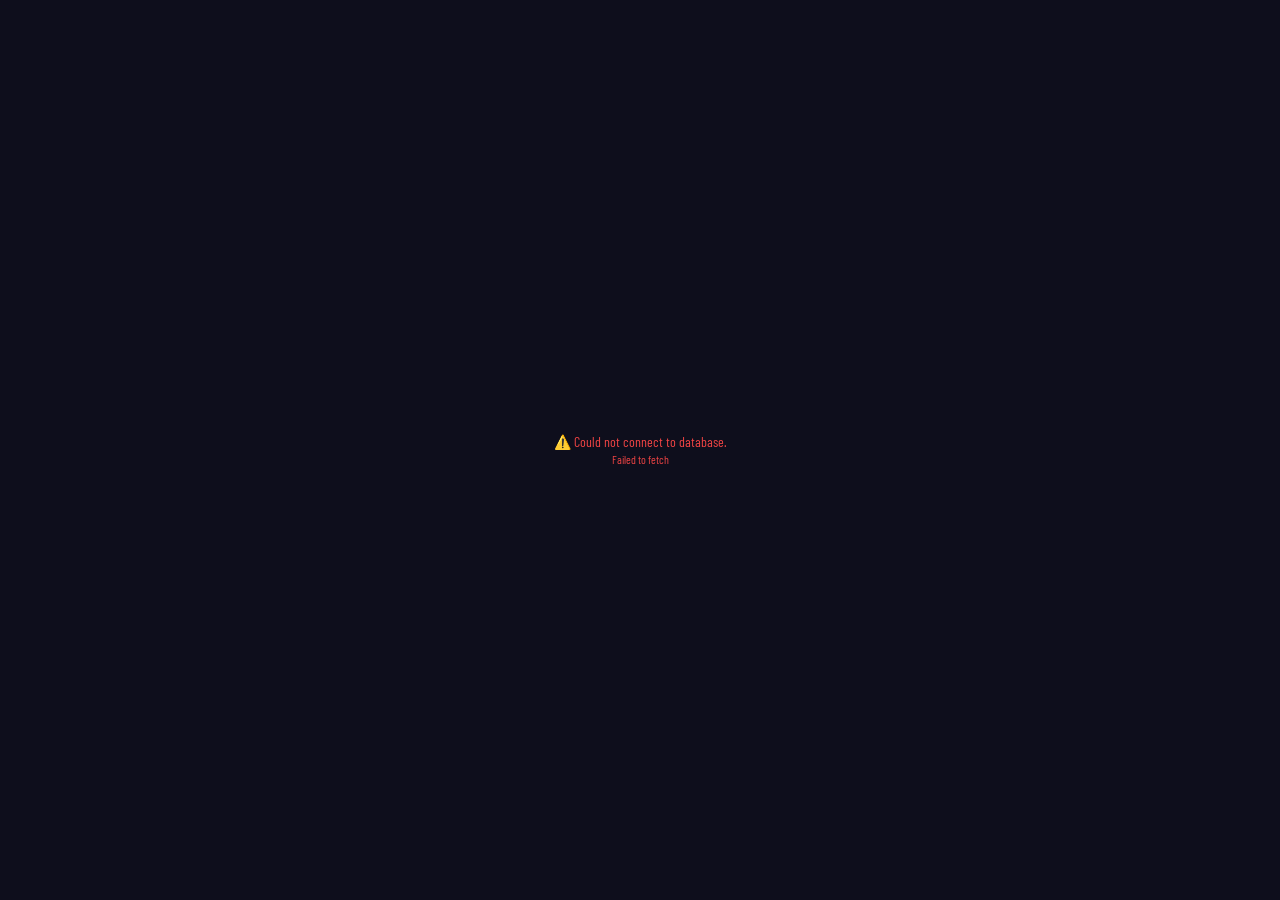
<file: apps/worldcup.html>
<!DOCTYPE html>
<html lang="en">
<head>
<meta charset="UTF-8"/>
<meta name="viewport" content="width=device-width,initial-scale=1.0"/>
<title>2026 FIFA World Cup — Tactics Board</title>
<link href="https://fonts.googleapis.com/css2?family=Barlow+Condensed:wght@500;600;700;800;900&family=Barlow:wght@400;500&display=swap" rel="stylesheet">
<style>

*{box-sizing:border-box;margin:0;padding:0}
:root{--red:#B22234;--navy:#3C3B6E;--gold:#f0c040;--accent:#4fc3f7;--muted:#99aabb;--border:rgba(255,255,255,0.1);--bg:#0e0e1c}
html,body{height:100%;overflow:hidden;background:var(--bg);color:#fff;font-family:'Barlow Condensed',sans-serif}
.app{display:flex;flex-direction:column;height:100%}

/* HEADER */
.hdr{background:linear-gradient(90deg,var(--navy),#1a1a3e);padding:7px 14px;display:flex;align-items:center;justify-content:space-between;border-bottom:3px solid var(--red);flex-shrink:0;gap:8px;flex-wrap:wrap}
.hdr-l{display:flex;align-items:center;gap:8px}
.htitle{font-size:16px;font-weight:900;letter-spacing:1.5px;text-transform:uppercase;white-space:nowrap}
.htitle em{color:var(--red);font-style:normal}
.team-selector{display:flex;align-items:center;gap:6px}
.team-btn{display:flex;align-items:center;gap:5px;padding:4px 10px;border-radius:5px;border:1.5px solid var(--border);background:rgba(255,255,255,.06);cursor:pointer;font-family:inherit;font-size:13px;font-weight:700;color:#fff;transition:.12s;min-width:140px}
.team-btn:hover{border-color:var(--accent);background:rgba(79,195,247,.08)}
.team-btn .flag-em{font-size:18px;line-height:1}
.team-btn .tname{white-space:nowrap;overflow:hidden;text-overflow:ellipsis;max-width:110px}
.team-btn .tcolor{width:10px;height:10px;border-radius:50%;flex-shrink:0}
.vs-badge{font-size:12px;font-weight:900;color:var(--muted);letter-spacing:1px}
.hdr-r{display:flex;align-items:center;gap:6px;flex-wrap:wrap}
.xbtn{font-size:11px;font-weight:800;letter-spacing:1px;text-transform:uppercase;padding:5px 10px;border-radius:4px;border:none;background:var(--red);color:#fff;cursor:pointer;white-space:nowrap}
.xbtn:hover{background:#c0392b}
.clr-btn{font-size:11px;font-weight:800;letter-spacing:.5px;text-transform:uppercase;padding:5px 10px;border-radius:4px;border:1px solid rgba(255,255,255,.2);background:transparent;color:var(--muted);cursor:pointer;white-space:nowrap}
.clr-btn:hover{background:rgba(255,255,255,.07);color:#fff}
.save-btn{font-size:11px;font-weight:800;letter-spacing:1px;text-transform:uppercase;padding:5px 10px;border-radius:4px;border:none;background:#1e6830;color:#fff;cursor:pointer;white-space:nowrap;transition:.12s}
.save-btn:hover{background:#27ae60}
.load-btn{font-size:11px;font-weight:800;letter-spacing:1px;text-transform:uppercase;padding:5px 10px;border-radius:4px;border:1px solid rgba(79,195,247,.4);background:rgba(79,195,247,.1);color:var(--accent);cursor:pointer;white-space:nowrap;transition:.12s}
.load-btn:hover{background:rgba(79,195,247,.2);border-color:var(--accent)}
.rate-btn{font-size:11px;font-weight:800;letter-spacing:1px;text-transform:uppercase;padding:5px 10px;border-radius:4px;border:1.5px solid rgba(240,192,64,.4);background:transparent;color:var(--gold);cursor:pointer;white-space:nowrap;transition:.12s}
.rate-btn:hover{background:rgba(240,192,64,.12);border-color:var(--gold)}
.rate-btn.active{background:rgba(240,192,64,.2);border-color:var(--gold);color:#fff}
/* SAVE MODAL */
.smo{position:fixed;z-index:999;inset:0;background:rgba(0,0,0,.75);display:flex;align-items:center;justify-content:center}
.smo-box{background:#12121e;border:1.5px solid var(--accent);border-radius:12px;width:480px;max-width:95vw;max-height:80vh;display:flex;flex-direction:column;overflow:hidden}
.smo-hdr{padding:12px 16px;border-bottom:1px solid var(--border);display:flex;align-items:center;justify-content:space-between;flex-shrink:0}
.smo-title{font-size:15px;font-weight:800;letter-spacing:1px;text-transform:uppercase}
.smo-body{overflow-y:auto;padding:12px}
.save-name-row{display:flex;gap:8px;margin-bottom:14px}
.save-name-input{flex:1;padding:8px 12px;background:rgba(255,255,255,.07);border:1.5px solid var(--border);border-radius:6px;color:#fff;font-size:13px;font-weight:700;font-family:inherit;outline:none}
.save-name-input:focus{border-color:var(--accent)}
.save-now-btn{padding:8px 16px;border-radius:6px;border:none;background:#27ae60;color:#fff;font-size:12px;font-weight:800;letter-spacing:.5px;text-transform:uppercase;cursor:pointer;white-space:nowrap;font-family:inherit}
.save-now-btn:hover{background:#2ecc71}
.saves-list{display:flex;flex-direction:column;gap:6px}
.save-item{display:flex;align-items:center;gap:8px;padding:10px 12px;border-radius:8px;border:1px solid var(--border);background:rgba(255,255,255,.04)}
.save-item:hover{background:rgba(255,255,255,.07)}
.save-item-info{flex:1;min-width:0}
.save-item-name{font-size:13px;font-weight:700;color:#fff;white-space:nowrap;overflow:hidden;text-overflow:ellipsis}
.save-item-meta{font-size:10px;color:var(--muted);margin-top:2px}
.save-item-btns{display:flex;gap:5px;flex-shrink:0}
.si-load{padding:5px 10px;border-radius:5px;border:none;background:rgba(79,195,247,.2);color:var(--accent);font-size:11px;font-weight:800;cursor:pointer;font-family:inherit;text-transform:uppercase;letter-spacing:.5px}
.si-load:hover{background:rgba(79,195,247,.35)}
.si-del{padding:5px 8px;border-radius:5px;border:1px solid rgba(178,34,52,.4);background:transparent;color:rgba(178,34,52,.7);font-size:11px;font-weight:800;cursor:pointer;font-family:inherit}
.si-del:hover{background:rgba(178,34,52,.2);color:var(--red);border-color:var(--red)}
.no-saves{text-align:center;color:var(--muted);font-size:12px;padding:24px 0;line-height:1.6}

/* BODY */
.body{display:flex;flex:1;overflow:hidden}

/* PANELS */
.panel{width:145px;flex-shrink:0;overflow-y:auto;padding:4px;display:flex;flex-direction:column;gap:1px}
.panel-home{background:#0a0d14;border-right:1px solid var(--border)}
.panel-away{background:#100a14;border-left:1px solid var(--border)}
.psec{font-size:9px;font-weight:800;letter-spacing:1.5px;text-transform:uppercase;color:var(--muted);padding:5px 4px 2px;border-bottom:1px solid var(--border);margin-bottom:1px}
.prow{display:flex;align-items:center;gap:5px;padding:5px 5px;border-radius:4px;cursor:pointer;transition:.1s;position:relative;user-select:none}
.prow:hover{background:rgba(255,255,255,.07)}
.prow.on{opacity:.3;pointer-events:none}
.prow.on::after{content:'✓';position:absolute;right:4px;font-size:10px;font-weight:900;color:var(--gold)}
.prow-no{font-size:14px;font-weight:900;min-width:20px;text-align:center}
.prow-name{font-size:11px;font-weight:700;white-space:nowrap;overflow:hidden;text-overflow:ellipsis;line-height:1.2}
.prow-pos{display:inline-block;font-size:8px;font-weight:800;padding:1px 3px;border-radius:2px;margin-top:1px}
.prow-pos.GK{background:#e67e22;color:#fff}
.prow-pos.DEF{background:#2471a3;color:#fff}
.prow-pos.MID{background:#1e8449;color:#fff}
.prow-pos.FWD{background:#c0392b;color:#fff}

/* PITCH */
.pitch-wrap{flex:1;position:relative;overflow:hidden}
#cv{display:block;width:100%;height:100%}

/* TOOLBAR */
.toolbar{position:absolute;bottom:12px;left:50%;transform:translateX(-50%);display:flex;align-items:center;gap:3px;background:rgba(8,8,22,.92);border:1px solid rgba(255,255,255,.15);border-radius:10px;padding:5px 7px;z-index:50;user-select:none;box-shadow:0 4px 20px rgba(0,0,0,.5)}
.tb-sep{width:1px;height:26px;background:rgba(255,255,255,.12);margin:0 3px}
.tb-btn{display:flex;flex-direction:column;align-items:center;justify-content:center;gap:1px;width:36px;height:36px;border-radius:6px;border:none;background:transparent;color:#ccd;cursor:pointer;transition:.12s;font-family:inherit}
.tb-btn:hover{background:rgba(255,255,255,.1);color:#fff}
.tb-btn.active{background:rgba(79,195,247,.18);color:var(--accent);border:1px solid rgba(79,195,247,.4)}
.tb-btn svg{width:16px;height:16px;stroke:currentColor;fill:none;stroke-width:2;stroke-linecap:round;stroke-linejoin:round}
.tb-lbl{font-size:7px;font-weight:700;letter-spacing:.3px;text-transform:uppercase;opacity:.7;line-height:1}
.swatch{width:20px;height:20px;border-radius:50%;cursor:pointer;border:2px solid transparent;flex-shrink:0;transition:.12s}
.swatch.active{border-color:#fff;transform:scale(1.15)}
.tb-sm{font-size:9px;font-weight:800;padding:4px 7px;border-radius:4px;border:1px solid rgba(255,255,255,.15);background:transparent;color:var(--muted);cursor:pointer;letter-spacing:.5px;text-transform:uppercase;white-space:nowrap}
.tb-sm:hover{background:rgba(255,255,255,.08);color:#fff}
.tb-sm.danger:hover{background:rgba(178,34,52,.3);border-color:var(--red);color:var(--red)}

/* TEAM PICKER MODAL */
.tpicker{position:fixed;z-index:999;inset:0;background:rgba(0,0,0,.8);display:flex;align-items:center;justify-content:center}
.tpicker-box{background:#12121e;border:1.5px solid var(--accent);border-radius:12px;width:680px;max-width:96vw;max-height:82vh;display:flex;flex-direction:column;overflow:hidden}
.tpicker-hdr{padding:12px 16px;border-bottom:1px solid var(--border);display:flex;align-items:center;justify-content:space-between;flex-shrink:0}
.tpicker-title{font-size:15px;font-weight:800;letter-spacing:1px;text-transform:uppercase}
.tpicker-srch{padding:8px 12px;border-bottom:1px solid var(--border);flex-shrink:0}
.tpicker-srch input{width:100%;padding:6px 10px;background:rgba(255,255,255,.06);border:1px solid var(--border);border-radius:5px;color:#fff;font-size:12px;outline:none;font-family:inherit}
.tpicker-srch input:focus{border-color:var(--accent)}
.tpicker-body{overflow-y:auto;padding:10px 12px}
.conf-label{font-size:9px;font-weight:800;letter-spacing:2px;text-transform:uppercase;color:var(--muted);padding:6px 0 4px;border-bottom:1px solid var(--border);margin-bottom:6px}
.conf-grid{display:grid;grid-template-columns:repeat(auto-fill,minmax(130px,1fr));gap:5px;margin-bottom:10px}
.team-card{display:flex;align-items:center;gap:7px;padding:7px 9px;border-radius:6px;border:1px solid var(--border);background:rgba(255,255,255,.03);cursor:pointer;transition:.12s}
.team-card:hover{background:rgba(255,255,255,.08);border-color:rgba(255,255,255,.25)}
.tc-flag{font-size:20px;line-height:1;flex-shrink:0}
.tc-name{font-size:11px;font-weight:700;line-height:1.2}
.tc-grp{font-size:9px;color:var(--muted);font-weight:600}

/* ROLE MODAL */
.mo{position:fixed;z-index:999;inset:0;background:rgba(0,0,0,.72);display:flex;align-items:center;justify-content:center}
::-webkit-scrollbar{width:3px}::-webkit-scrollbar-thumb{background:rgba(255,255,255,.15);border-radius:2px}

/* LANDSCAPE LOCK */
#rotate-overlay{display:none;position:fixed;inset:0;z-index:9999;background:#0e0e1c;flex-direction:column;align-items:center;justify-content:center;gap:18px}
@media (orientation:portrait){#rotate-overlay{display:flex}}
.rotate-icon{font-size:72px;animation:spin 2s ease-in-out infinite}
@keyframes spin{0%,100%{transform:rotate(0deg)}40%{transform:rotate(90deg)}60%{transform:rotate(90deg)}}
.rotate-msg{font-family:'Barlow Condensed',sans-serif;font-size:22px;font-weight:800;letter-spacing:2px;text-transform:uppercase;color:#fff;text-align:center}
.rotate-sub{font-family:'Barlow Condensed',sans-serif;font-size:14px;color:#99aabb;letter-spacing:.5px;text-align:center}

/* PLAY BUILDER */
.play-bar{
  position:absolute;top:10px;left:50%;transform:translateX(-50%);
  display:none;align-items:center;gap:5px;
  background:rgba(8,8,22,.95);border:1.5px solid var(--gold);
  border-radius:10px;padding:5px 8px;z-index:60;
  box-shadow:0 4px 24px rgba(0,0,0,.6);white-space:nowrap;
}
.play-bar.visible{display:flex}
.play-sep{width:1px;height:24px;background:rgba(255,255,255,.15);margin:0 2px}
.play-step-btn{
  display:flex;align-items:center;gap:3px;padding:5px 10px;
  border-radius:6px;border:none;font-family:'Barlow Condensed',sans-serif;
  font-size:11px;font-weight:800;letter-spacing:.5px;text-transform:uppercase;
  cursor:pointer;transition:.12s;
}
.pbtn-record{background:rgba(239,68,68,.25);color:#ef4444;border:1.5px solid rgba(239,68,68,.5)}
.pbtn-record:hover{background:rgba(239,68,68,.4)}
.pbtn-record.recording{background:#ef4444;color:#fff;animation:rec-pulse 1s infinite}
@keyframes rec-pulse{0%,100%{opacity:1}50%{opacity:.6}}
.pbtn-play{background:rgba(39,174,96,.25);color:#27ae60;border:1.5px solid rgba(39,174,96,.5)}
.pbtn-play:hover{background:rgba(39,174,96,.4)}
.pbtn-play.playing{background:#27ae60;color:#fff}
.pbtn-nav{width:28px;height:28px;border-radius:5px;border:1px solid var(--border);background:transparent;color:var(--muted);cursor:pointer;font-size:13px;display:flex;align-items:center;justify-content:center;transition:.12s}
.pbtn-nav:hover{background:rgba(255,255,255,.1);color:#fff}
.pbtn-nav:disabled{opacity:.25;pointer-events:none}
.step-counter{font-size:12px;font-weight:800;color:var(--gold);letter-spacing:.5px;min-width:50px;text-align:center}
.speed-sel{background:rgba(255,255,255,.08);border:1px solid var(--border);color:#fff;font-family:'Barlow Condensed',sans-serif;font-size:11px;font-weight:700;border-radius:4px;padding:3px 5px;outline:none;cursor:pointer}
.pbtn-gif{background:rgba(168,85,247,.25);color:#a855f7;border:1.5px solid rgba(168,85,247,.5);padding:5px 10px;border-radius:6px;font-family:'Barlow Condensed',sans-serif;font-size:11px;font-weight:800;letter-spacing:.5px;text-transform:uppercase;cursor:pointer;transition:.12s}
.pbtn-gif:hover{background:rgba(168,85,247,.4)}
.pbtn-del{background:rgba(239,68,68,.15);color:#ef4444;border:1px solid rgba(239,68,68,.3);padding:4px 8px;border-radius:5px;font-family:'Barlow Condensed',sans-serif;font-size:10px;font-weight:800;cursor:pointer;letter-spacing:.5px;text-transform:uppercase}
.pbtn-del:hover{background:rgba(239,68,68,.3)}
/* Step dots */
.step-dots{display:flex;align-items:center;gap:3px}
.step-dot{width:8px;height:8px;border-radius:50%;border:1.5px solid rgba(255,255,255,.3);cursor:pointer;transition:.12s;background:transparent}
.step-dot.filled{background:var(--gold);border-color:var(--gold)}
.step-dot.active{background:#fff;border-color:#fff;transform:scale(1.3)}
/* Play mode button in header */
.play-mode-btn{font-size:11px;font-weight:800;letter-spacing:1px;text-transform:uppercase;padding:5px 10px;border-radius:4px;border:1.5px solid rgba(240,192,64,.4);background:transparent;color:var(--gold);cursor:pointer;white-space:nowrap;transition:.12s}
.play-mode-btn:hover{background:rgba(240,192,64,.12)}
.play-mode-btn.active{background:rgba(240,192,64,.2);border-color:var(--gold);color:#fff}
/* Ball */
.ball-token{cursor:grab}

</style>
</head>
<body>
<div id="rotate-overlay">
  <div class="rotate-icon">📱</div>
  <div class="rotate-msg">Rotate Your Device</div>
  <div class="rotate-sub">This app works best in landscape mode</div>
</div>

<div class="app">
<div class="hdr">
  <div class="hdr-l">
    <div style="width:28px;height:19px;position:relative;border-radius:2px;overflow:hidden;border:1px solid rgba(255,255,255,.3);flex-shrink:0">
      <div style="height:6.3px;width:100%;background:#B22234"></div><div style="height:6.3px;width:100%;background:#fff"></div><div style="height:6.3px;width:100%;background:#B22234"></div>
      <div style="position:absolute;top:0;left:0;width:38%;height:66%;background:#3C3B6E"></div>
    </div>
    <div class="htitle"><em>2026</em> FIFA World Cup Tactical Board</div>
  </div>
  <div class="team-selector">
    <button class="team-btn" id="btn-home">
      <span class="flag-em" id="home-flag">🇺🇸</span>
      <span class="tname" id="home-name">USA</span>
    </button>
    <span class="vs-badge">VS</span>
    <button class="team-btn" id="btn-away">
      <span class="flag-em" id="away-flag">🌍</span>
      <span class="tname" id="away-name">Select Team</span>
    </button>
  </div>
  <div class="hdr-r">
    <button class="play-mode-btn" id="btn-play-mode">🎬 Play Builder</button>
    <button class="rate-btn" id="btn-rate">⭐ Rate Players</button>
    <button class="clr-btn" id="btn-export-ratings" style="border-color:rgba(79,195,247,.4);color:var(--accent)">📋 Export Ratings</button>
    <button class="clr-btn" id="btn-clear-ratings">✕ Clear Ratings</button>
    <button class="clr-btn" id="btn-clear-all">Clear All</button>
    <button class="save-btn" id="btn-save">💾 Save</button>
    <button class="load-btn" id="btn-load">📂 Saves</button>
    <button class="xbtn" id="xbtn">⬇ Export PNG</button>
  </div>
</div>

<div class="body">
  <div class="panel panel-home" id="pl"></div>
  <div class="pitch-wrap"><canvas id="cv"></canvas>
    <div class="toolbar" id="toolbar">
      <div style="display:flex;gap:2px">
        <button class="tb-btn" id="tool-ball" title="Place/move the ball"><svg viewBox="0 0 24 24" fill="none" stroke="currentColor" stroke-width="1.5"><circle cx="12" cy="12" r="9"/><path d="M12 3 C10 7 8 9 3 9"/><path d="M12 3 C14 7 16 9 21 9"/><path d="M3 9 C5 14 9 17 12 21"/><path d="M21 9 C19 14 15 17 12 21"/><path d="M12 21 C11 17 9 14 8 12 S9 8 12 3"/></svg><span class="tb-lbl">Ball</span></button>
      <div class="tb-sep"></div>
      <button class="tb-btn active" id="tool-select"><svg viewBox="0 0 24 24"><path d="M5 3l14 9-7 2-3 7z"/></svg><span class="tb-lbl">Move</span></button>
      </div>
      <div class="tb-sep"></div>
      <div style="display:flex;gap:2px">
        <button class="tb-btn" id="tool-arrow"><svg viewBox="0 0 24 24"><line x1="5" y1="19" x2="19" y2="5"/><polyline points="10,5 19,5 19,14"/></svg><span class="tb-lbl">Arrow</span></button>
        <button class="tb-btn" id="tool-darrow"><svg viewBox="0 0 24 24" stroke-dasharray="4 2.5"><line x1="5" y1="19" x2="18" y2="6"/><polyline points="10,6 18,6 18,14" stroke-dasharray="0"/></svg><span class="tb-lbl">Dash</span></button>
        <button class="tb-btn" id="tool-curve"><svg viewBox="0 0 24 24"><path d="M4 20 Q12 4 20 12"/><polyline points="15,8 20,12 16,17"/></svg><span class="tb-lbl">Curve</span></button>
        <button class="tb-btn" id="tool-line"><svg viewBox="0 0 24 24"><line x1="4" y1="20" x2="20" y2="4"/></svg><span class="tb-lbl">Line</span></button>
        <button class="tb-btn" id="tool-circle"><svg viewBox="0 0 24 24"><circle cx="12" cy="12" r="8"/></svg><span class="tb-lbl">Zone</span></button>
        <button class="tb-btn" id="tool-freehand"><svg viewBox="0 0 24 24"><path d="M4 20 Q6 14 10 13 Q14 12 16 8 Q18 4 20 4"/></svg><span class="tb-lbl">Pen</span></button>
      </div>
      <div class="tb-sep"></div>
      <div style="display:flex;gap:5px;align-items:center" id="color-group">
        <div class="swatch active" data-color="#ffffff" style="background:#fff"></div>
        <div class="swatch" data-color="#f0c040" style="background:#f0c040"></div>
        <div class="swatch" data-color="#4fc3f7" style="background:#4fc3f7"></div>
        <div class="swatch" data-color="#ef5350" style="background:#ef5350"></div>
        <div class="swatch" data-color="#66bb6a" style="background:#66bb6a"></div>
        <div class="swatch" data-color="#ff9800" style="background:#ff9800"></div>
      </div>
      <div class="tb-sep"></div>
      <div style="display:flex;gap:3px;align-items:center">
        <button class="tb-btn active" data-w="2" style="width:28px;height:28px"><svg viewBox="0 0 18 18"><line x1="2" y1="9" x2="16" y2="9" stroke-width="1.5"/></svg></button>
        <button class="tb-btn" data-w="4" style="width:28px;height:28px"><svg viewBox="0 0 18 18"><line x1="2" y1="9" x2="16" y2="9" stroke-width="3"/></svg></button>
        <button class="tb-btn" data-w="7" style="width:28px;height:28px"><svg viewBox="0 0 18 18"><line x1="2" y1="9" x2="16" y2="9" stroke-width="5.5"/></svg></button>
      </div>
      <div class="tb-sep"></div>
      <div style="display:flex;gap:3px">
        <button class="tb-sm" id="btn-undo">↩ Undo</button>
        <button class="tb-sm danger" id="btn-clear-draw">Clear Art</button>
      </div>
    </div>

    <!-- PLAY BUILDER BAR -->
    <div class="play-bar" id="play-bar">
      <button class="play-step-btn pbtn-record" id="pbtn-record">⏺ Record Step</button>
      <div class="play-sep"></div>
      <div class="step-dots" id="step-dots"></div>
      <div class="step-counter" id="step-counter">0 steps</div>
      <div class="play-sep"></div>
      <button class="pbtn-nav" id="pbtn-prev">◀</button>
      <button class="play-step-btn pbtn-play" id="pbtn-play">▶ Play</button>
      <button class="pbtn-nav" id="pbtn-next">▶</button>
      <div class="play-sep"></div>
      <select class="speed-sel" id="play-speed">
        <option value="1500">Slow</option>
        <option value="900" selected>Normal</option>
        <option value="450">Fast</option>
      </select>
      <div class="play-sep"></div>
      <button class="pbtn-del" id="pbtn-del-step">✕ Step</button>
      <button class="pbtn-gif" id="pbtn-gif">🎬 GIF</button>
    </div>
  </div>
  <div class="panel panel-away" id="pr"></div>
</div>
</div>
<div id="tpicker" class="tpicker" style="display:none"></div>
<div id="mo" class="mo" style="display:none"></div>
<div id="smo" class="smo" style="display:none"></div>
  <!-- Loading overlay -->
  <div id="loading-overlay" style="position:fixed;inset:0;background:var(--bg);z-index:500;display:flex;flex-direction:column;align-items:center;justify-content:center;gap:12px">
    <div style="width:36px;height:36px;border:3px solid rgba(255,255,255,.1);border-top-color:var(--gold);border-radius:50%;animation:spin .8s linear infinite"></div>
    <div style="font-size:12px;font-weight:700;letter-spacing:1px;text-transform:uppercase;color:var(--muted)">Loading rosters…</div>
  </div>
  <style>@keyframes spin{{to{{transform:rotate(360deg)}}}}</style>
<script src="../js/db.js"></script>
<script>

// ═══════════════════════════════════════════════════
// ALL 48 TEAMS — 2026 FIFA WORLD CUP
// Sources: Sky Sports, ESPN, beIN Sports (May 2026)
// Jersey numbers: official where confirmed, positional otherwise
// ═══════════════════════════════════════════════════
// TEAMS loaded from Supabase — see initApp()

const POS_C={GK:'#e67e22',DEF:'#2471a3',MID:'#1e8449',FWD:'#c0392b'};

// ── STATE ──
let homeTeam = 'USA', awayTeam = null;
let tokens   = [];  // {player, x, y, role, side:'home'|'away'}
let drawings = [];
let dragIdx  = null, dox = 0, doy = 0;
let tool = 'select', drawColor = '#ffffff', strokeW = 2;
let isDrawing = false, drawStart = null, freehandPts = [];
let ratingMode = false;

const cv  = document.getElementById('cv');
const ctx = cv.getContext('2d');
let W=0, H=0;
const R    = () => Math.min(W,H)*0.028;
const hitR = t  => t.role==='sub' ? Math.min(W,H)*0.022 : R();
// Helper: get pixel coords of a token
const tx = t => t.fx*W;
const ty = t => t.fy*H;

// ── RESIZE ──
function resize(){
  const wrap=document.querySelector('.pitch-wrap');
  W=wrap.clientWidth; H=wrap.clientHeight;
  const dpr=window.devicePixelRatio||1;
  // Set canvas internal resolution to physical pixels
  cv.width=Math.round(W*dpr);
  cv.height=Math.round(H*dpr);
  // Keep CSS display size the same
  cv.style.width=W+'px';
  cv.style.height=H+'px';
  // Scale all drawing operations up by dpr
  ctx.setTransform(dpr,0,0,dpr,0,0);
  draw();
}

// ── DRAW ──
function draw(preview){
  if(!W||!H)return;
  drawPitch(ctx);
  drawings.forEach(s=>renderShape(ctx,s));
  if(preview)renderShape(ctx,preview);
  tokens.forEach((t,i)=>{
    const px=t.fx*W, py=t.fy*H;
    t.role==='sub'
      ? drawSubToken(ctx,t.player,px,py,i===dragIdx,t.side)
      : drawStarterToken(ctx,t.player,px,py,i===dragIdx,t.side);
  });
}

function drawPitch(c){
  const nS=12;
  for(let i=0;i<nS;i++){c.fillStyle=i%2===0?'#2d8a3e':'#298039';c.fillRect(i*(W/nS),0,W/nS,H);}
  const px=W*0.03,py=H*0.06,fw=W-px*2,fh=H-py*2,fx=px,fy=py;
  c.strokeStyle='rgba(255,255,255,.55)';c.lineWidth=1.5;
  c.strokeRect(fx,fy,fw,fh);
  const midX=fx+fw/2;
  c.beginPath();c.moveTo(midX,fy);c.lineTo(midX,fy+fh);c.stroke();
  c.beginPath();c.arc(midX,fy+fh/2,fh*0.18,0,Math.PI*2);c.stroke();
  c.beginPath();c.arc(midX,fy+fh/2,3,0,Math.PI*2);c.fillStyle='rgba(255,255,255,.6)';c.fill();
  const paW=fw*0.13,paH=fh*0.55,s6W=fw*0.055,s6H=fh*0.28;
  c.strokeRect(fx,fy+(fh-paH)/2,paW,paH);c.strokeRect(fx,fy+(fh-s6H)/2,s6W,s6H);
  c.beginPath();c.arc(fx+fw*0.115,fy+fh/2,3,0,Math.PI*2);c.fillStyle='rgba(255,255,255,.55)';c.fill();
  c.beginPath();c.arc(fx+fw*0.115,fy+fh/2,fh*0.16,-Math.PI*0.38,Math.PI*0.38);c.stroke();
  c.strokeRect(fx+fw-paW,fy+(fh-paH)/2,paW,paH);c.strokeRect(fx+fw-s6W,fy+(fh-s6H)/2,s6W,s6H);
  c.beginPath();c.arc(fx+fw*0.885,fy+fh/2,3,0,Math.PI*2);c.fillStyle='rgba(255,255,255,.55)';c.fill();
  c.beginPath();c.arc(fx+fw*0.885,fy+fh/2,fh*0.16,Math.PI*0.62,Math.PI*1.38);c.stroke();
  [[fx,fy,0,Math.PI/2],[fx+fw,fy,Math.PI/2,Math.PI],[fx+fw,fy+fh,Math.PI,1.5*Math.PI],[fx,fy+fh,1.5*Math.PI,2*Math.PI]].forEach(([cx2,cy2,a1,a2])=>{c.beginPath();c.arc(cx2,cy2,fh*0.04,a1,a2);c.stroke();});
  c.fillStyle='rgba(255,255,255,.4)';const gH=fh*0.2,gD=W*0.018;
  c.fillRect(fx-gD,fy+(fh-gH)/2,gD,gH);c.fillRect(fx+fw,fy+(fh-gH)/2,gD,gH);
}

function renderShape(c,s){
  c.save();c.strokeStyle=s.color;c.fillStyle=s.color;c.lineWidth=s.w;c.lineCap='round';c.lineJoin='round';
  if(s.type==='arrow'||s.type==='darrow'){
    if(s.type==='darrow')c.setLineDash([10,6]);
    c.beginPath();c.moveTo(s.x1,s.y1);c.lineTo(s.x2,s.y2);c.stroke();c.setLineDash([]);
    drawArrowHead(c,s.x1,s.y1,s.x2,s.y2,s.w);
  } else if(s.type==='curve'){
    const cx2=s.cx,cy2=s.cy;
    c.beginPath();c.moveTo(s.x1,s.y1);c.quadraticCurveTo(cx2,cy2,s.x2,s.y2);c.stroke();
    const tx=s.x2-cx2,ty=s.y2-cy2;drawArrowHead(c,s.x2-tx*0.01,s.y2-ty*0.01,s.x2,s.y2,s.w);
  } else if(s.type==='line'){
    c.beginPath();c.moveTo(s.x1,s.y1);c.lineTo(s.x2,s.y2);c.stroke();
  } else if(s.type==='circle'){
    const rx=Math.abs(s.x2-s.x1)/2,ry=Math.abs(s.y2-s.y1)/2,cx2=(s.x1+s.x2)/2,cy2=(s.y1+s.y2)/2;
    c.beginPath();c.ellipse(cx2,cy2,Math.max(rx,4),Math.max(ry,4),0,0,Math.PI*2);
    c.globalAlpha=0.18;c.fill();c.globalAlpha=1;c.stroke();
  } else if(s.type==='freehand'&&s.pts&&s.pts.length>1){
    c.beginPath();c.moveTo(s.pts[0].x,s.pts[0].y);
    for(let i=1;i<s.pts.length;i++){const mx=(s.pts[i-1].x+s.pts[i].x)/2,my=(s.pts[i-1].y+s.pts[i].y)/2;c.quadraticCurveTo(s.pts[i-1].x,s.pts[i-1].y,mx,my);}
    c.lineTo(s.pts[s.pts.length-1].x,s.pts[s.pts.length-1].y);c.stroke();
  }
  c.restore();
}
function drawArrowHead(c,x1,y1,x2,y2,w){
  const angle=Math.atan2(y2-y1,x2-x1),len=Math.max(10,w*4),sp=0.45;
  c.save();c.fillStyle=c.strokeStyle;
  c.beginPath();c.moveTo(x2,y2);c.lineTo(x2-len*Math.cos(angle-sp),y2-len*Math.sin(angle-sp));c.lineTo(x2-len*Math.cos(angle+sp),y2-len*Math.sin(angle+sp));c.closePath();c.fill();c.restore();
}

function ratingColor(r){
  if(r===null||r===undefined)return null;
  if(r>=9)return'#a855f7';   // purple — outstanding
  if(r>=7.5)return'#22c55e'; // green — good
  if(r>=6)return'#f0c040';   // gold — decent
  if(r>=5)return'#fb923c';   // orange — poor
  return'#ef4444';            // red — awful
}

function drawRatingBadge(c,rating,cx2,byStart){
  if(rating===null||rating===undefined)return;
  const col=ratingColor(rating);
  const bw=Math.max(36,Math.round(byStart*0)); // unused, kept for compat
  // Fixed sizes — large and readable
  const BW=42, BH=20;
  const bx=cx2;
  const by=byStart;
  const label=rating%1===0?rating+'.0':String(rating);
  c.save();
  c.shadowColor='rgba(0,0,0,.7)';c.shadowBlur=5;
  c.fillStyle=col;
  c.beginPath();c.roundRect(bx-BW/2,by,BW,BH,4);c.fill();
  c.shadowBlur=0;
  c.fillStyle='#000';c.font=`900 ${Math.round(BH*0.78)}px 'Barlow Condensed',Arial`;
  c.textAlign='center';c.textBaseline='middle';
  c.fillText(label,bx,by+BH/2);
  c.restore();
}

function teamColor(side){
  if(side==='home'&&homeTeam&&TEAMS[homeTeam])return TEAMS[homeTeam].color;
  if(side==='away'&&awayTeam&&TEAMS[awayTeam])return TEAMS[awayTeam].color;
  return '#888';
}

function drawStarterToken(c,p,cx2,cy2,dragging,side){
  const r=R(),col=teamColor(side);
  c.save();c.shadowColor='rgba(0,0,0,.55)';c.shadowBlur=dragging?18:9;
  c.beginPath();c.arc(cx2,cy2,r,0,Math.PI*2);c.fillStyle='#fff';c.fill();c.restore();
  c.beginPath();c.arc(cx2,cy2,r,0,Math.PI*2);c.fillStyle='#fff';c.fill();
  c.strokeStyle=dragging?'#f0c040':col;c.lineWidth=dragging?3.5:3;c.stroke();
  // Colored fill tint
  c.beginPath();c.arc(cx2,cy2,r,0,Math.PI*2);c.fillStyle=col+'22';c.fill();
  c.fillStyle='#111';c.font=`900 ${Math.round(r*1.2)}px 'Barlow Condensed',Arial`;
  c.textAlign='center';c.textBaseline='middle';c.fillText(p.no,cx2,cy2);
  const ns=Math.max(11,Math.round(r*0.72));
  c.font=`800 ${ns}px 'Barlow Condensed',Arial`;const tw=c.measureText(p.s).width;
  c.fillStyle='rgba(0,0,0,.75)';c.beginPath();c.roundRect(cx2-tw/2-6,cy2+r+2,tw+12,ns+6,3);c.fill();
  c.fillStyle='#fff';c.textAlign='center';c.textBaseline='top';c.fillText(p.s,cx2,cy2+r+5);
  // Rating badge — positioned below the name pill
  const rating=p.rating;
  if(rating!==null&&rating!==undefined){
    const namePillBottom = cy2+r+2 + (ns+6) + 3; // circle bottom + pill height + gap
    drawRatingBadge(c,rating,cx2,namePillBottom);
  }
  // Rating mode highlight ring
  if(ratingMode){
    c.beginPath();c.arc(cx2,cy2,r+4,0,Math.PI*2);
    c.strokeStyle='rgba(240,192,64,0.5)';c.lineWidth=1.5;c.setLineDash([3,3]);c.stroke();c.setLineDash([]);
  }
}
function drawSubToken(c,p,cx2,cy2,dragging,side){
  const ns=Math.max(11,Math.round(Math.min(W,H)*0.022*1.05));
  c.save();
  c.globalAlpha=dragging?1.0:0.75;
  c.font=`italic 700 ${ns}px 'Barlow Condensed',Arial`;
  c.shadowColor='rgba(0,0,0,.8)';c.shadowBlur=4;
  c.fillStyle=dragging?'#f0c040':'#fff';
  c.textAlign='center';c.textBaseline='middle';
  c.fillText(p.s,cx2,cy2);
  c.restore();
  // Rating badge: sits directly below the name text
  if(p.rating!==null&&p.rating!==undefined){
    // Badge sits below the italic name text
    const subPillBottom = cy2 + ns*0.6 + 3;
    drawRatingBadge(c,p.rating,cx2,subPillBottom);
  }
}

// ── CANVAS EVENTS ──
function ptXY(e){const r=cv.getBoundingClientRect();return{x:(e.clientX-r.left)*(W/r.width),y:(e.clientY-r.top)*(H/r.height)};}
function dist(ax,ay,bx,by){return Math.hypot(ax-bx,ay-by);}
function buildPreview(x,y){
  if(!drawStart)return null;
  const s={color:drawColor,w:strokeW};
  if(tool==='arrow')return{...s,type:'arrow',x1:drawStart.x,y1:drawStart.y,x2:x,y2:y};
  if(tool==='darrow')return{...s,type:'darrow',x1:drawStart.x,y1:drawStart.y,x2:x,y2:y};
  if(tool==='line')return{...s,type:'line',x1:drawStart.x,y1:drawStart.y,x2:x,y2:y};
  if(tool==='circle')return{...s,type:'circle',x1:drawStart.x,y1:drawStart.y,x2:x,y2:y};
  if(tool==='curve'){const cx2=(drawStart.x+x)/2-(y-drawStart.y)*0.4,cy2=(drawStart.y+y)/2+(x-drawStart.x)*0.4;return{...s,type:'curve',x1:drawStart.x,y1:drawStart.y,cx:cx2,cy:cy2,x2:x,y2:y};}
  return null;
}

cv.addEventListener('mousedown',e=>{
  const{x,y}=ptXY(e);
  if(tool==='select'){
    // Rating mode: click opens rating popup, no drag
    if(ratingMode){
      for(let i=tokens.length-1;i>=0;i--){if(dist(x,y,tx(tokens[i]),ty(tokens[i]))<hitR(tokens[i])+6){openRatingPopup(i,x,y);return;}}
      return;
    }
    for(let i=tokens.length-1;i>=0;i--){if(dist(x,y,tx(tokens[i]),ty(tokens[i]))<hitR(tokens[i])){dragIdx=i;dox=x-tx(tokens[i]);doy=y-ty(tokens[i]);cv.style.cursor='grabbing';return;}}return;}
  if(tool==='freehand'){isDrawing=true;freehandPts=[{x,y}];return;}
  isDrawing=true;drawStart={x,y};
});
cv.addEventListener('mousemove',e=>{
  const{x,y}=ptXY(e);
  if(tool==='select'){
    if(dragIdx!==null){tokens[dragIdx].fx=Math.max(R()/W,Math.min(1-R()/W,(x-dox)/W));tokens[dragIdx].fy=Math.max(R()/H,Math.min(1-R()/H,(y-doy)/H));draw();}
    else cv.style.cursor=ratingMode?(tokens.some(t=>dist(x,y,tx(t),ty(t))<hitR(t))?'pointer':'default'):tokens.some(t=>dist(x,y,tx(t),ty(t))<hitR(t))?'grab':'default';
    return;
  }
  cv.style.cursor='crosshair';if(!isDrawing)return;
  if(tool==='freehand'){freehandPts.push({x,y});draw({type:'freehand',color:drawColor,w:strokeW,pts:[...freehandPts]});return;}
  draw(buildPreview(x,y));
});
cv.addEventListener('mouseup',e=>{
  const{x,y}=ptXY(e);
  if(tool==='select'){
    if(dragIdx!==null){dragIdx=null;cv.style.cursor='default';draw();}
    return;
  }
  if(!isDrawing)return;isDrawing=false;
  if(tool==='freehand'){if(freehandPts.length>2)drawings.push({type:'freehand',color:drawColor,w:strokeW,pts:[...freehandPts]});freehandPts=[];draw();return;}
  const shape=buildPreview(x,y);if(shape&&dist(drawStart.x,drawStart.y,x,y)>6)drawings.push(shape);drawStart=null;draw();
});
cv.addEventListener('mouseleave',()=>{
  if(dragIdx!==null){dragIdx=null;draw();}
  if(isDrawing&&tool==='freehand'&&freehandPts.length>2){drawings.push({type:'freehand',color:drawColor,w:strokeW,pts:[...freehandPts]});freehandPts=[];isDrawing=false;draw();}
});
cv.addEventListener('contextmenu',e=>{
  e.preventDefault();if(tool!=='select'){if(drawings.length){drawings.pop();draw();}return;}
  const{x,y}=ptXY(e);for(let i=tokens.length-1;i>=0;i--){if(dist(x,y,tx(tokens[i]),ty(tokens[i]))<hitR(tokens[i])){tokens.splice(i,1);draw();renderPanels();return;}}
  if(drawings.length){drawings.pop();draw();}
});
cv.addEventListener('touchstart',e=>{e.preventDefault();const t=e.touches[0],{x,y}=ptXY({clientX:t.clientX,clientY:t.clientY});
  if(tool==='select'){
    if(ratingMode){for(let i=tokens.length-1;i>=0;i--){if(dist(x,y,tx(tokens[i]),ty(tokens[i]))<hitR(tokens[i])+10){openRatingPopup(i,x,y);return;}}return;}
    for(let i=tokens.length-1;i>=0;i--){if(dist(x,y,tx(tokens[i]),ty(tokens[i]))<hitR(tokens[i])+8){dragIdx=i;dox=x-tx(tokens[i]);doy=y-ty(tokens[i]);return;}}}
  else{isDrawing=true;if(tool==='freehand')freehandPts=[{x,y}];else drawStart={x,y};}
},{passive:false});
cv.addEventListener('touchmove',e=>{e.preventDefault();const t=e.touches[0],{x,y}=ptXY({clientX:t.clientX,clientY:t.clientY});
  if(tool==='select'){if(dragIdx===null)return;tokens[dragIdx].fx=Math.max(R()/W,Math.min(1-R()/W,(x-dox)/W));tokens[dragIdx].fy=Math.max(R()/H,Math.min(1-R()/H,(y-doy)/H));draw();}
  else if(isDrawing){if(tool==='freehand'){freehandPts.push({x,y});draw({type:'freehand',color:drawColor,w:strokeW,pts:[...freehandPts]});}else draw(buildPreview(x,y));}
},{passive:false});
cv.addEventListener('touchend',e=>{
  const last=e.changedTouches[0],{x,y}=ptXY({clientX:last.clientX,clientY:last.clientY});
  if(tool==='select'){if(dragIdx!==null){dragIdx=null;draw();}return;}
  if(!isDrawing)return;isDrawing=false;
  if(tool==='freehand'){if(freehandPts.length>2)drawings.push({type:'freehand',color:drawColor,w:strokeW,pts:[...freehandPts]});freehandPts=[];}
  else{const s=buildPreview(x,y);if(s&&dist(drawStart.x,drawStart.y,x,y)>6)drawings.push(s);drawStart=null;}
  draw();
});

// ── TOOLBAR ──
function setTool(id){
  tool=id;
  document.querySelectorAll('.tb-btn[id^="tool-"]').forEach(x=>x.classList.remove('active'));
  const b=document.getElementById('tool-'+id);if(b)b.classList.add('active');
  cv.style.cursor=id==='select'?'default':'crosshair';
  isDrawing=false;drawStart=null;freehandPts=[];
}
['select','arrow','darrow','curve','line','circle','freehand'].forEach(id=>{
  const b=document.getElementById('tool-'+id);if(!b)return;
  b.onclick=()=>{
    // Clicking the already-active drawing tool toggles back to select
    if(tool===id && id!=='select'){
      setTool('select');
    } else {
      setTool(id);
    }
  };
});
document.querySelectorAll('.swatch').forEach(el=>{
  el.onclick=()=>{document.querySelectorAll('.swatch').forEach(c=>c.classList.remove('active'));el.classList.add('active');drawColor=el.dataset.color;};
});
document.querySelectorAll('[data-w]').forEach(el=>{
  el.onclick=()=>{document.querySelectorAll('[data-w]').forEach(b=>b.classList.remove('active'));el.classList.add('active');strokeW=parseInt(el.dataset.w);};
});
document.getElementById('btn-undo').onclick=()=>{drawings.pop();draw();};
document.getElementById('btn-clear-draw').onclick=()=>{if(confirm('Clear all drawings?')){drawings=[];draw();}};
document.getElementById('btn-clear-ratings').onclick=()=>{
  if(tokens.every(t=>t.player.rating==null)){return;}
  if(confirm('Clear all player ratings?')){
    tokens.forEach(t=>{ delete t.player.rating; delete t.player.comment; });
  managerRatings={home:null,away:null};
  renderPanels();
    draw();
  }
};
document.getElementById('btn-clear-all').onclick=()=>{if(confirm('Clear everything?')){tokens=[];drawings=[];draw();renderPanels();}};

// ── RATING MODE ──
document.getElementById('btn-rate').onclick=function(){
  ratingMode=!ratingMode;
  dragIdx=null; // cancel any in-progress drag
  this.classList.toggle('active',ratingMode);
  this.textContent=ratingMode?'✓ Rating Mode':'⭐ Rate Players';
  cv.style.cursor=ratingMode?'pointer':'default';
  if(ratingMode)setTool('select');
  draw();
};

function openRatingPopup(tokenIdx,canvasX,canvasY){
  const token=tokens[tokenIdx];
  const p=token.player;
  const existing=p.rating;

  const ov=document.getElementById('mo');ov.innerHTML='';ov.style.display='flex';
  const box=document.createElement('div');
  box.style.cssText='background:#1a1a2e;border:1.5px solid var(--gold);border-radius:10px;width:280px;overflow:hidden;font-family:Barlow Condensed,sans-serif';

  // Header
  const hdr=document.createElement('div');
  hdr.style.cssText='padding:11px 14px;border-bottom:1px solid rgba(255,255,255,.1);display:flex;align-items:center;justify-content:space-between;background:rgba(240,192,64,.08)';
  const playerInfo=document.createElement('div');
  playerInfo.innerHTML=`<div style="font-size:13px;font-weight:800;letter-spacing:.5px;text-transform:uppercase;color:#fff">Rate Player</div><div style="font-size:12px;color:var(--gold);font-weight:700;margin-top:1px">#${p.no} ${p.name}</div>`;
  const cls=document.createElement('button');cls.textContent='×';cls.style.cssText='background:transparent;border:none;color:#8899aa;font-size:18px;cursor:pointer;line-height:1;padding:0';cls.onclick=()=>ov.style.display='none';
  hdr.appendChild(playerInfo);hdr.appendChild(cls);box.appendChild(hdr);

  // Rating display + input
  const body=document.createElement('div');body.style.cssText='padding:16px 14px;display:flex;flex-direction:column;gap:12px';

  // Big rating display
  const dispWrap=document.createElement('div');dispWrap.style.cssText='display:flex;align-items:center;justify-content:center;gap:12px';
  const disp=document.createElement('div');
  disp.style.cssText='font-size:52px;font-weight:900;text-align:center;line-height:1;min-width:80px;transition:.1s';
  const updateDisp=(val)=>{
    const col=ratingColor(val);
    disp.textContent=val===null?'—':(val%1===0?val+'.0':val);
    disp.style.color=col||'var(--muted)';
  };
  updateDisp(existing??null);
  dispWrap.appendChild(disp);
  body.appendChild(dispWrap);

  // Slider row
  const sliderWrap=document.createElement('div');sliderWrap.style.cssText='display:flex;flex-direction:column;gap:6px';

  // Slider track
  const sliderRow=document.createElement('div');sliderRow.style.cssText='display:flex;align-items:center;gap:10px';
  const sliderInp=document.createElement('input');sliderInp.type='range';sliderInp.min=1;sliderInp.max=10;sliderInp.step=0.5;
  sliderInp.value=existing!=null?existing:5;
  sliderInp.style.cssText='flex:1;height:6px;accent-color:var(--gold);cursor:pointer;';

  // Slider step labels
  const sliderLabels=document.createElement('div');sliderLabels.style.cssText='display:flex;justify-content:space-between;padding:0 2px';
  [1,2,3,4,5,6,7,8,9,10].forEach(n=>{
    const lbl=document.createElement('span');
    lbl.style.cssText='font-size:9px;font-weight:700;color:rgba(255,255,255,.3);font-family:inherit';
    lbl.textContent=n;
    sliderLabels.appendChild(lbl);
  });

  // Manual number input alongside slider
  const numInp=document.createElement('input');numInp.type='number';numInp.min=1;numInp.max=10;numInp.step=0.5;
  numInp.value=existing!=null?existing:'';
  numInp.placeholder='—';
  numInp.style.cssText='width:52px;padding:5px 7px;background:rgba(255,255,255,.08);border:1.5px solid rgba(255,255,255,.15);border-radius:5px;color:#fff;font-family:inherit;font-size:15px;font-weight:900;outline:none;text-align:center;flex-shrink:0';
  numInp.onfocus=()=>numInp.style.borderColor='var(--gold)';
  numInp.onblur=()=>numInp.style.borderColor='rgba(255,255,255,.15)';

  // Sync slider → disp + numInp
  sliderInp.oninput=()=>{
    const v=parseFloat(sliderInp.value);
    p.rating=v; updateDisp(v); numInp.value=v; draw();
  };
  // Sync numInp → slider + disp
  numInp.oninput=()=>{
    const v=parseFloat(numInp.value);
    if(!isNaN(v)&&v>=1&&v<=10){
      const snapped=Math.round(v*2)/2;
      p.rating=snapped;updateDisp(snapped);sliderInp.value=snapped;draw();
    }
  };

  // If no existing rating, don't commit until user touches slider
  if(existing==null){ sliderInp.style.opacity='0.4'; }
  sliderInp.addEventListener('mousedown',()=>{ sliderInp.style.opacity='1'; });
  sliderInp.addEventListener('touchstart',()=>{ sliderInp.style.opacity='1'; },{passive:true});

  sliderRow.appendChild(sliderInp);sliderRow.appendChild(numInp);
  sliderWrap.appendChild(sliderRow);sliderWrap.appendChild(sliderLabels);
  body.appendChild(sliderWrap);

  // Clear rating
  // Comment field
  const commentWrap=document.createElement('div');commentWrap.style.cssText='display:flex;flex-direction:column;gap:4px';
  const commentLabel=document.createElement('div');commentLabel.style.cssText='font-size:10px;font-weight:800;letter-spacing:1px;text-transform:uppercase;color:var(--muted)';commentLabel.textContent='Match Note';
  const commentArea=document.createElement('textarea');
  commentArea.placeholder='Add a note about this performance...';
  commentArea.value=p.comment||'';
  commentArea.style.cssText='width:100%;padding:7px 9px;background:rgba(255,255,255,.07);border:1.5px solid rgba(255,255,255,.15);border-radius:5px;color:#fff;font-family:inherit;font-size:12px;resize:none;outline:none;line-height:1.4;min-height:56px;box-sizing:border-box';
  commentArea.onfocus=()=>commentArea.style.borderColor='rgba(79,195,247,.6)';
  commentArea.onblur=()=>commentArea.style.borderColor='rgba(255,255,255,.15)';
  commentArea.oninput=()=>{p.comment=commentArea.value;};
  commentWrap.appendChild(commentLabel);commentWrap.appendChild(commentArea);
  body.appendChild(commentWrap);

  const clrBtn=document.createElement('button');
  clrBtn.style.cssText='width:100%;padding:7px;border-radius:5px;border:1px solid rgba(255,255,255,.15);background:transparent;color:var(--muted);font-family:inherit;font-size:11px;font-weight:700;text-transform:uppercase;cursor:pointer;letter-spacing:.5px';
  clrBtn.textContent='Clear Rating';
  clrBtn.onmouseover=()=>{clrBtn.style.background='rgba(255,255,255,.06)';clrBtn.style.color='#fff';};
  clrBtn.onmouseout=()=>{clrBtn.style.background='transparent';clrBtn.style.color='var(--muted)';};
  clrBtn.onclick=()=>{p.rating=undefined;p.comment=undefined;ov.style.display='none';draw();};
  body.appendChild(clrBtn);

  box.appendChild(body);ov.appendChild(box);
  ov.onclick=e=>{if(e.target===ov)ov.style.display='none';};
  setTimeout(()=>manInp.focus(),100);
}


// ── MANAGER RATINGS ──
// stored as: managerRatings[side] = {rating, comment}
let managerRatings = {home: null, away: null};

function updateManagerRatingDisplay(side, el){
  if(!el) el=document.getElementById('mgr-rating-'+side);
  if(!el) return;
  const mr=managerRatings[side];
  if(mr&&mr.rating!=null){
    const col=ratingColor(mr.rating);
    const disp=mr.rating%1===0?mr.rating+'.0':mr.rating;
    el.textContent=disp;
    el.style.color=col;
    el.style.background=col+'22';
    el.style.padding='1px 5px';
    el.style.borderRadius='3px';
  } else {
    el.textContent='';
    el.style.background='';
    el.style.padding='';
  }
}

function openManagerRatingPopup(side, teamKey, rowEl, ratingEl){
  const teamName=(TEAMS[teamKey]&&TEAMS[teamKey].manager)||'Manager';
  const fullName=TEAMS[teamKey]&&TEAMS[teamKey].manager||'Manager';
  const existing=managerRatings[side]?managerRatings[side].rating:null;
  const existingComment=managerRatings[side]?managerRatings[side].comment||'':'';

  const ov=document.getElementById('mo');ov.innerHTML='';ov.style.display='flex';
  const box=document.createElement('div');
  box.style.cssText='background:#1a1a2e;border:1.5px solid var(--accent);border-radius:10px;width:280px;overflow:hidden;font-family:Barlow Condensed,sans-serif';

  // Header
  const hdr=document.createElement('div');
  hdr.style.cssText='padding:11px 14px;border-bottom:1px solid rgba(255,255,255,.1);display:flex;align-items:center;justify-content:space-between;background:rgba(79,195,247,.06)';
  const info=document.createElement('div');
  info.innerHTML=`<div style="font-size:13px;font-weight:800;letter-spacing:.5px;text-transform:uppercase;color:#fff">Rate Manager</div><div style="font-size:12px;color:var(--accent);font-weight:700;margin-top:1px">${TEAMS[teamKey]&&TEAMS[teamKey].flag||''} ${fullName}</div>`;
  const cls=document.createElement('button');cls.textContent='×';cls.style.cssText='background:transparent;border:none;color:#8899aa;font-size:18px;cursor:pointer;line-height:1;padding:0';cls.onclick=()=>ov.style.display='none';
  hdr.appendChild(info);hdr.appendChild(cls);box.appendChild(hdr);

  const body=document.createElement('div');body.style.cssText='padding:16px 14px;display:flex;flex-direction:column;gap:12px';

  // Big display
  const disp=document.createElement('div');
  disp.style.cssText='font-size:52px;font-weight:900;text-align:center;line-height:1;min-width:80px;transition:.1s;color:var(--muted)';
  const updateDisp=(val)=>{
    const col=val!=null?ratingColor(val):null;
    disp.textContent=val===null?'—':(val%1===0?val+'.0':val);
    disp.style.color=col||'var(--muted)';
  };
  updateDisp(existing);
  body.appendChild(disp);

  // Slider
  const sliderWrap=document.createElement('div');sliderWrap.style.cssText='display:flex;flex-direction:column;gap:6px';
  const sliderRow=document.createElement('div');sliderRow.style.cssText='display:flex;align-items:center;gap:10px';
  const sliderInp=document.createElement('input');sliderInp.type='range';sliderInp.min=1;sliderInp.max=10;sliderInp.step=0.5;
  sliderInp.value=existing!=null?existing:5;
  sliderInp.style.cssText='flex:1;height:6px;accent-color:var(--accent);cursor:pointer;';
  if(existing==null)sliderInp.style.opacity='0.4';
  sliderInp.addEventListener('mousedown',()=>sliderInp.style.opacity='1');
  sliderInp.addEventListener('touchstart',()=>sliderInp.style.opacity='1',{passive:true});

  const numInp=document.createElement('input');numInp.type='number';numInp.min=1;numInp.max=10;numInp.step=0.5;
  numInp.value=existing!=null?existing:'';numInp.placeholder='—';
  numInp.style.cssText='width:52px;padding:5px 7px;background:rgba(255,255,255,.08);border:1.5px solid rgba(255,255,255,.15);border-radius:5px;color:#fff;font-family:inherit;font-size:15px;font-weight:900;outline:none;text-align:center;flex-shrink:0';
  numInp.onfocus=()=>numInp.style.borderColor='var(--accent)';
  numInp.onblur=()=>numInp.style.borderColor='rgba(255,255,255,.15)';

  sliderInp.oninput=()=>{
    const v=parseFloat(sliderInp.value);
    if(!managerRatings[side])managerRatings[side]={};
    managerRatings[side].rating=v;numInp.value=v;updateDisp(v);updateManagerRatingDisplay(side,ratingEl);
  };
  numInp.oninput=()=>{
    const v=parseFloat(numInp.value);
    if(!isNaN(v)&&v>=1&&v<=10){
      const s=Math.round(v*2)/2;
      if(!managerRatings[side])managerRatings[side]={};
      managerRatings[side].rating=s;sliderInp.value=s;updateDisp(s);updateManagerRatingDisplay(side,ratingEl);
    }
  };

  const sliderLabels=document.createElement('div');sliderLabels.style.cssText='display:flex;justify-content:space-between;padding:0 2px';
  [1,2,3,4,5,6,7,8,9,10].forEach(n=>{const l=document.createElement('span');l.style.cssText='font-size:9px;font-weight:700;color:rgba(255,255,255,.3);font-family:inherit';l.textContent=n;sliderLabels.appendChild(l);});

  sliderRow.appendChild(sliderInp);sliderRow.appendChild(numInp);
  sliderWrap.appendChild(sliderRow);sliderWrap.appendChild(sliderLabels);
  body.appendChild(sliderWrap);

  // Comment
  const commentWrap=document.createElement('div');commentWrap.style.cssText='display:flex;flex-direction:column;gap:4px';
  const commentLabel=document.createElement('div');commentLabel.style.cssText='font-size:10px;font-weight:800;letter-spacing:1px;text-transform:uppercase;color:var(--muted)';commentLabel.textContent='Match Note';
  const commentArea=document.createElement('textarea');
  commentArea.placeholder='Tactical notes on the manager...';commentArea.value=existingComment;
  commentArea.style.cssText='width:100%;padding:7px 9px;background:rgba(255,255,255,.07);border:1.5px solid rgba(255,255,255,.15);border-radius:5px;color:#fff;font-family:inherit;font-size:12px;resize:none;outline:none;line-height:1.4;min-height:52px;box-sizing:border-box';
  commentArea.onfocus=()=>commentArea.style.borderColor='var(--accent)';
  commentArea.onblur=()=>commentArea.style.borderColor='rgba(255,255,255,.15)';
  commentArea.oninput=()=>{if(!managerRatings[side])managerRatings[side]={};managerRatings[side].comment=commentArea.value;};
  commentWrap.appendChild(commentLabel);commentWrap.appendChild(commentArea);
  body.appendChild(commentWrap);

  // Clear
  const clrBtn=document.createElement('button');
  clrBtn.style.cssText='width:100%;padding:7px;border-radius:5px;border:1px solid rgba(255,255,255,.15);background:transparent;color:var(--muted);font-family:inherit;font-size:11px;font-weight:700;text-transform:uppercase;cursor:pointer;letter-spacing:.5px';
  clrBtn.textContent='Clear Rating';
  clrBtn.onmouseover=()=>{clrBtn.style.background='rgba(255,255,255,.06)';clrBtn.style.color='#fff';};
  clrBtn.onmouseout=()=>{clrBtn.style.background='transparent';clrBtn.style.color='var(--muted)';};
  clrBtn.onclick=()=>{managerRatings[side]=null;updateManagerRatingDisplay(side,ratingEl);ov.style.display='none';};
  body.appendChild(clrBtn);

  box.appendChild(body);ov.appendChild(box);
  ov.onclick=e=>{if(e.target===ov)ov.style.display='none';};
}

// ── PANELS ──
function onField(no,side){return tokens.some(t=>t.player.no===no&&t.side===side);}
function renderPanels(){
  buildPanel('pl','home');
  buildPanel('pr','away');
}
function buildPanel(id,side){
  const el=document.getElementById(id);el.innerHTML='';
  const key=side==='home'?homeTeam:awayTeam;
  if(!key||!TEAMS[key]){
    el.innerHTML=`<div style="padding:12px 6px;text-align:center;color:var(--muted);font-size:11px;line-height:1.5">${side==='home'?'Home':'Away'} team<br>not selected</div>`;return;
  }
  const team=TEAMS[key];
  const col=team.color;
  const header=document.createElement('div');
  header.style.cssText=`padding:7px 5px 4px;text-align:center;font-size:11px;font-weight:800;letter-spacing:.5px;text-transform:uppercase;border-bottom:2px solid ${col};margin-bottom:2px;color:#fff`;
  header.innerHTML=`${team.flag} ${key}`;
  el.appendChild(header);
  // Manager row
  if(team.manager){
    const mgrRow=document.createElement('div');
    mgrRow.style.cssText='padding:3px 6px 4px;font-size:10px;font-weight:600;color:var(--muted);border-bottom:1px solid var(--border);display:flex;align-items:center;gap:4px;cursor:pointer;transition:.1s';
    mgrRow.title='Click to rate manager';
    mgrRow.onmouseenter=()=>mgrRow.style.background='rgba(255,255,255,.05)';
    mgrRow.onmouseleave=()=>mgrRow.style.background='';
    const mgrLbl=document.createElement('span');mgrLbl.style.cssText='font-size:8px;font-weight:800;letter-spacing:1px;color:rgba(255,255,255,.3);flex-shrink:0';mgrLbl.textContent='MGR';
    const mgrName=document.createElement('span');mgrName.style.cssText='flex:1;font-size:10px;font-weight:700;color:rgba(255,255,255,.6)';mgrName.textContent=team.manager;
    const mgrRatingEl=document.createElement('span');mgrRatingEl.id='mgr-rating-'+side;mgrRatingEl.style.cssText='font-size:10px;font-weight:900;flex-shrink:0';
    mgrRow.appendChild(mgrLbl);mgrRow.appendChild(mgrName);mgrRow.appendChild(mgrRatingEl);
    mgrRow.onclick=()=>{ if(ratingMode) openManagerRatingPopup(side,key,mgrRow,mgrRatingEl); else mgrRow.style.animation=''; };
    el.appendChild(mgrRow);
    updateManagerRatingDisplay(side,mgrRatingEl);
  }
  ['GK','DEF','MID','FWD'].forEach(pos=>{
    const players=team.players.filter(p=>p.pos===pos);if(!players.length)return;
    const sec=document.createElement('div');sec.className='psec';sec.textContent=pos==='GK'?'GKs':pos==='DEF'?'DEF':pos==='MID'?'MID':'FWD';el.appendChild(sec);
    players.forEach(p=>{
      const row=document.createElement('div');row.className='prow'+(onField(p.no,side)?' on':'');
      row.innerHTML=`<span class="prow-no" style="color:${col}">${p.no}</span><div><div class="prow-name">${p.s}</div><span class="prow-pos ${p.pos}">${p.pos}</span></div>`;
      if(!onField(p.no,side))row.onclick=()=>showRolePrompt(p,side);
      el.appendChild(row);
    });
  });
}

// ── ROLE PROMPT ──
function showRolePrompt(p,side){
  const ov=document.getElementById('mo');ov.innerHTML='';ov.style.display='flex';
  const box=document.createElement('div');
  box.style.cssText='background:#1a1a2e;border:1.5px solid var(--accent);border-radius:10px;width:280px;overflow:hidden;font-family:Barlow Condensed,sans-serif';
  const hdr=document.createElement('div');hdr.style.cssText='padding:12px 16px;border-bottom:1px solid rgba(255,255,255,.1);display:flex;align-items:center;justify-content:space-between';
  hdr.innerHTML=`<div><div style="font-size:14px;font-weight:800;letter-spacing:1px;text-transform:uppercase;color:#fff">Add Player</div><div style="font-size:11px;color:var(--gold);font-weight:700;margin-top:1px">#${p.no} ${p.s}</div></div>`;
  const cls=document.createElement('button');cls.textContent='×';cls.style.cssText='background:transparent;border:none;color:#8899aa;font-size:18px;cursor:pointer;line-height:1;padding:0';cls.onclick=()=>ov.style.display='none';hdr.appendChild(cls);box.appendChild(hdr);
  const bw=document.createElement('div');bw.style.cssText='display:flex';
  const mkBtn=(label,sub,icon,role,bg)=>{
    const btn=document.createElement('button');btn.style.cssText=`flex:1;padding:18px 12px;border:none;background:${bg};cursor:pointer;display:flex;flex-direction:column;align-items:center;gap:4px;transition:.12s`;
    btn.innerHTML=`<span style="font-size:22px">${icon}</span><span style="font-size:13px;font-weight:800;letter-spacing:.5px;text-transform:uppercase;color:#fff">${label}</span><span style="font-size:10px;color:rgba(255,255,255,.6)">${sub}</span>`;
    btn.onmouseenter=()=>btn.style.filter='brightness(1.15)';btn.onmouseleave=()=>btn.style.filter='';
    btn.onclick=()=>{ov.style.display='none';doPlace(p,role,side);};return btn;
  };
  bw.appendChild(mkBtn('Starter','Full circle · number','◉','starter','rgba(39,174,96,.25)'));
  const sep=document.createElement('div');sep.style.cssText='width:1px;background:rgba(255,255,255,.1)';bw.appendChild(sep);
  bw.appendChild(mkBtn('Sub','Small · italic name','○','sub','rgba(52,152,219,.2)'));
  box.appendChild(bw);ov.appendChild(box);
  ov.onclick=e=>{if(e.target===ov)ov.style.display='none';};
}
function doPlace(p,role,side){
  const r=role==='sub'?Math.min(W,H)*0.022:R();
  // Home = left half, Away = right half
  const xBase=side==='home'?0.25:0.75;
  const xZ={GK:side==='home'?0.06:0.94,DEF:side==='home'?0.22:0.78,MID:side==='home'?0.40:0.60,FWD:side==='home'?0.58:0.42};
  const baseX=W*(xZ[p.pos]||xBase);
  const same=tokens.filter(t=>t.player.pos===p.pos&&t.side===side).length;
  const yStep=(H-r*4)/6;const startY=r*2+(same%6)*yStep;
  const rawX = Math.max(r,Math.min(W-r,baseX+(Math.random()-.5)*r*2));
  const rawY = Math.max(r,Math.min(H-r,startY+(Math.random()-.5)*r));
  tokens.push({player:p,role,side,fx:rawX/W,fy:rawY/H});
  draw();renderPanels();
}

// ── TEAM PICKER ──
function openTeamPicker(side){
  const ov=document.getElementById('tpicker');ov.innerHTML='';ov.style.display='flex';
  const box=document.createElement('div');box.className='tpicker-box';
  const hdr=document.createElement('div');hdr.className='tpicker-hdr';
  hdr.innerHTML=`<span class="tpicker-title">Select ${side==='home'?'Home':'Away'} Team</span>`;
  const cls=document.createElement('button');cls.style.cssText='background:transparent;border:none;color:var(--muted);font-size:18px;cursor:pointer;line-height:1;font-family:inherit';cls.textContent='×';
  cls.onclick=()=>ov.style.display='none';hdr.appendChild(cls);box.appendChild(hdr);
  const sr=document.createElement('div');sr.className='tpicker-srch';
  const inp=document.createElement('input');inp.type='text';inp.placeholder='Search team…';inp.autofocus=true;sr.appendChild(inp);box.appendChild(sr);
  const body=document.createElement('div');body.className='tpicker-body';box.appendChild(body);
  function buildGrid(q){
    body.innerHTML='';
    const groups={};
    Object.entries(TEAMS).forEach(([name,team])=>{
      if(q&&!name.toLowerCase().includes(q.toLowerCase())&&!team.conf.toLowerCase().includes(q.toLowerCase()))return;
      const g=team.group;if(!groups[g])groups[g]=[];groups[g].push({name,team});
    });
    Object.keys(groups).sort().forEach(g=>{
      const conf=groups[g][0].team.conf;
      const lbl=document.createElement('div');lbl.className='conf-label';lbl.textContent=`Group ${g} · ${conf}`;body.appendChild(lbl);
      const grid=document.createElement('div');grid.className='conf-grid';
      groups[g].forEach(({name,team})=>{
        const card=document.createElement('div');card.className='team-card';
        card.innerHTML=`<span class="tc-flag">${team.flag}</span><div><div class="tc-name">${name}</div><div class="tc-grp">Group ${team.group}</div></div>`;
        card.onclick=()=>{
          if(side==='home'){homeTeam=name;}else{awayTeam=name;}
          updateTeamButtons();
          // Remove tokens from this side
          tokens=tokens.filter(t=>t.side!==side);
          ov.style.display='none';renderPanels();draw();
        };
        grid.appendChild(card);
      });
      body.appendChild(grid);
    });
  }
  buildGrid('');inp.oninput=()=>buildGrid(inp.value);
  ov.appendChild(box);ov.onclick=e=>{if(e.target===ov)ov.style.display='none';};
  setTimeout(()=>inp.focus(),50);
}

function updateTeamButtons(){
  const ht=TEAMS[homeTeam];const at=awayTeam?TEAMS[awayTeam]:null;
  document.getElementById('home-flag').textContent=ht?ht.flag:'🏠';
  document.getElementById('home-name').textContent=homeTeam||'Select';
  document.getElementById('away-flag').textContent=at?at.flag:'🌍';
  document.getElementById('away-name').textContent=awayTeam||'Select Team';
}

document.getElementById('btn-home').onclick=()=>openTeamPicker('home');
document.getElementById('btn-away').onclick=()=>openTeamPicker('away');

// ── EXPORT ──
document.getElementById('xbtn').onclick=()=>{const a=document.createElement('a');a.download='WC2026_Tactics.png';a.href=cv.toDataURL('image/png');a.click();};


// ── SAVE / LOAD ──
const STORAGE_KEY = 'wc2026_saves';

function getSaves(){
  try{ return JSON.parse(localStorage.getItem(STORAGE_KEY)||'[]'); }
  catch(e){ return []; }
}
function setSaves(saves){
  localStorage.setItem(STORAGE_KEY, JSON.stringify(saves));
}

function serializeState(){
  return {
    homeTeam, awayTeam,
    tokens: tokens.map(t=>({
      playerNo: t.player.no,
      playerSide: t.side,
      x: Math.round(t.fx*1000)/1000,
      y: Math.round(t.fy*1000)/1000,
      role: t.role,
      side: t.side,
      rating: t.player.rating ?? null,
      comment: t.player.comment ?? null
    })),
    drawings
  };
}

function deserializeState(state){
  homeTeam = state.homeTeam || 'USA';
  awayTeam = state.awayTeam || null;
  drawings = state.drawings || [];
  tokens = [];
  (state.tokens||[]).forEach(t=>{
    const teamKey = t.side==='home' ? homeTeam : awayTeam;
    if(!teamKey||!TEAMS[teamKey]) return;
    const player = TEAMS[teamKey].players.find(p=>p.no===Number(t.playerNo));
    if(!player) return;
    if(t.rating!=null) player.rating=t.rating; else delete player.rating;
    if(t.comment!=null) player.comment=t.comment; else delete player.comment;
    // Migrate old pixel coords to fractions if needed (legacy saves had raw px values)
    let fx = t.x, fy = t.y;
    if(fx > 1 || fy > 1){
      // Old format: pixel values — normalize against typical canvas size (fallback)
      fx = Math.min(0.99, Math.max(0.01, fx / (W||1400)));
      fy = Math.min(0.99, Math.max(0.01, fy / (H||700)));
    }
    tokens.push({ player, fx, fy, role:t.role, side:t.side });
  });
  // Restore play builder state (ball + steps)
  ball = state.ball ? {...state.ball} : null;
  playSteps = state.playSteps || [];
  managerRatings = state.managerRatings || {home:null,away:null};
  currentStep = playSteps.length - 1;
  // Reset play state safely (don't call stopPlay which touches DOM)
  tweenArrows = null;
  isPlaying = false;
  clearTimeout(playTimer);
  if(playTween){ cancelAnimationFrame(playTween); playTween=null; }
  tweenStart = null;
  const pb=document.getElementById('pbtn-play');
  if(pb){pb.classList.remove('playing');pb.textContent='▶ Play';}
  updateTeamButtons();
  renderPanels();
  // Ensure canvas is sized before drawing
  function drawWhenReady(){
    if(W===0||H===0){ requestAnimationFrame(drawWhenReady); return; }
    draw();
  }
  drawWhenReady();
  if(playMode) updatePlayUI();
}

function openSaveModal(){
  const ov = document.getElementById('smo');
  ov.innerHTML=''; ov.style.display='flex';

  const box = document.createElement('div'); box.className='smo-box';

  // Header
  const hdr = document.createElement('div'); hdr.className='smo-hdr';
  hdr.innerHTML='<span class="smo-title">💾 Save / Load Matchup</span>';
  const cls = document.createElement('button');
  cls.textContent='×'; cls.style.cssText='background:transparent;border:none;color:var(--muted);font-size:18px;cursor:pointer;font-family:inherit;line-height:1';
  cls.onclick=()=>ov.style.display='none';
  hdr.appendChild(cls); box.appendChild(hdr);

  const body = document.createElement('div'); body.className='smo-body';

  // Save new section
  const saveLabel = document.createElement('div');
  saveLabel.style.cssText='font-size:10px;font-weight:800;letter-spacing:1.5px;text-transform:uppercase;color:var(--muted);margin-bottom:8px';
  saveLabel.textContent='Save Current State';
  body.appendChild(saveLabel);

  const nameRow = document.createElement('div'); nameRow.className='save-name-row';
  const inp = document.createElement('input'); inp.className='save-name-input'; inp.type='text';
  // Auto-suggest name from current matchup
  const homeName = homeTeam||'Home';
  const awayName = awayTeam||'Away';
  const dateStr = new Date().toLocaleDateString('en-US',{month:'short',day:'numeric'});
  inp.value = `${homeName} vs ${awayName} — ${dateStr}`;
  inp.placeholder='Name this matchup…';
  inp.select();
  nameRow.appendChild(inp);

  const saveBtn = document.createElement('button'); saveBtn.className='save-now-btn'; saveBtn.textContent='Save';
  saveBtn.onclick=()=>{
    const name = inp.value.trim() || `Matchup ${Date.now()}`;
    const saves = getSaves();
    saves.unshift({ id: Date.now(), name, date: new Date().toISOString(), state: serializeState() });
    setSaves(saves);
    buildSavesList();
    inp.value='';
    // Flash confirmation
    saveBtn.textContent='✓ Saved!'; saveBtn.style.background='#1e6830';
    setTimeout(()=>{ saveBtn.textContent='Save'; saveBtn.style.background=''; },1500);
  };
  nameRow.appendChild(saveBtn);
  body.appendChild(nameRow);

  // Saves list section
  const listLabel = document.createElement('div');
  listLabel.style.cssText='font-size:10px;font-weight:800;letter-spacing:1.5px;text-transform:uppercase;color:var(--muted);margin-bottom:8px;padding-top:4px;border-top:1px solid var(--border)';
  listLabel.style.marginTop='6px'; listLabel.style.paddingTop='14px';
  listLabel.textContent='Saved Matchups';
  body.appendChild(listLabel);

  const listDiv = document.createElement('div'); listDiv.className='saves-list'; listDiv.id='saves-list-inner';
  body.appendChild(listDiv);

  box.appendChild(body); ov.appendChild(box);
  ov.onclick=e=>{if(e.target===ov)ov.style.display='none';};

  buildSavesList();
  setTimeout(()=>inp.select(),50);
}

function buildSavesList(){
  const listDiv = document.getElementById('saves-list-inner');
  if(!listDiv) return;
  listDiv.innerHTML='';
  const saves = getSaves();

  if(!saves.length){
    listDiv.innerHTML='<div class="no-saves">No saved matchups yet.<br>Set up a lineup above and hit Save!</div>';
    return;
  }

  saves.forEach((save,idx)=>{
    const item = document.createElement('div'); item.className='save-item';

    const info = document.createElement('div'); info.className='save-item-info';
    const nm = document.createElement('div'); nm.className='save-item-name'; nm.textContent=save.name;
    const meta = document.createElement('div'); meta.className='save-item-meta';
    const d = new Date(save.date);
    const st = save.state;
    const pCount = (st.tokens||[]).length;
    const rCount = (st.tokens||[]).filter(t=>t.rating!=null).length;
    const dCount = (st.drawings||[]).length;
    const home = st.homeTeam||'?'; const away = st.awayTeam||'?';
    const homeFlag = TEAMS[home]?TEAMS[home].flag:'🏠';
    const awayFlag = TEAMS[away]?TEAMS[away].flag:'🌍';
    meta.textContent = `${homeFlag} ${home} vs ${awayFlag} ${away}  ·  ${pCount} players${rCount>0?' · '+rCount+' rated':''}  ·  ${dCount} drawings  ·  ${d.toLocaleDateString('en-US',{month:'short',day:'numeric',year:'numeric'})}`;
    info.appendChild(nm); info.appendChild(meta);

    const btns = document.createElement('div'); btns.className='save-item-btns';

    const loadBtn = document.createElement('button'); loadBtn.className='si-load'; loadBtn.textContent='Load';
    loadBtn.onclick=()=>{
      if(confirm(`Load "${save.name}"? Current state will be replaced.`)){
        deserializeState(save.state);
        document.getElementById('smo').style.display='none';
      }
    };

    const delBtn = document.createElement('button'); delBtn.className='si-del'; delBtn.textContent='✕';
    delBtn.title='Delete save';
    delBtn.onclick=()=>{
      if(confirm(`Delete "${save.name}"?`)){
        const saves2=getSaves(); saves2.splice(idx,1); setSaves(saves2); buildSavesList();
      }
    };

    btns.appendChild(loadBtn); btns.appendChild(delBtn);
    item.appendChild(info); item.appendChild(btns);
    listDiv.appendChild(item);
  });
}

document.getElementById('btn-save').onclick=()=>{
  // Quick-save with auto name, or open modal
  openSaveModal();
};
document.getElementById('btn-load').onclick=()=>openSaveModal();



// ── INLINE GIF ENCODER (no workers, no CDN, works everywhere) ──
// Based on Animated_GIF / jsgif encoder
const GIFEncoder = (function(){
  function ByteArray(){this.bin=[];}
  ByteArray.prototype.getData=function(){return this.bin;};
  ByteArray.prototype.writeByte=function(b){this.bin.push(b&0xFF);};
  ByteArray.prototype.writeShort=function(n){this.writeByte(n&0xFF);this.writeByte((n>>8)&0xFF);};
  ByteArray.prototype.writeString=function(s){for(var i=0;i<s.length;i++)this.writeByte(s.charCodeAt(i));};
  ByteArray.prototype.writeBytes=function(arr){for(var i=0;i<arr.length;i++)this.writeByte(arr[i]);};

  // NeuQuant color quantizer
  function NeuQuant(pixels,samplefac){
    var netsize=256,prime1=499,prime2=491,prime3=487,prime4=503;
    var minpicturepixels=250,maxnetpos=netsize-1,netbiasshift=4,ncycles=100;
    var intbiasshift=16,intbias=1<<intbiasshift,gammashift=10,beta=intbias>>10,betagamma=intbias<<(gammashift-10);
    var initrad=netsize>>3,radiusbiasshift=6,radiusbias=1<<radiusbiasshift,initradius=initrad*radiusbias;
    var radiusdec=30,alphabiasshift=10,initalpha=1<<alphabiasshift;
    var radbiasshift=8,radbias=1<<radbiasshift,alpharadbshift=alphabiasshift+radbiasshift,alpharadbias=1<<alpharadbshift;
    var network=[],netindex=new Int32Array(256),bias=new Int32Array(netsize),freq=new Int32Array(netsize),radpower=new Int32Array(netsize>>3);
    for(var i=0;i<netsize;i++){var v=(i<<(netbiasshift+8))/netsize;network[i]=new Float64Array([v,v,v,0]);freq[i]=intbias/netsize;bias[i]=0;}
    function colormap(){var map=[];var index=new Int32Array(netsize);for(var i=0;i<netsize;i++)index[network[i][3]]=i;var k=0;for(var l=0;l<netsize;l++){var j=index[l];map[k++]=network[j][0];map[k++]=network[j][1];map[k++]=network[j][2];}return map;}
    function inxbuild(){var previouscol=0,startpos=0;for(var i=0;i<netsize;i++){var smallpos=i,smallval=network[i][1];for(var j=i+1;j<netsize;j++){if(network[j][1]<smallval){smallpos=j;smallval=network[j][1];}}var p=network[smallpos];if(i!=smallpos){var j2=p[0];p[0]=network[i][0];network[i][0]=j2;j2=p[1];p[1]=network[i][1];network[i][1]=j2;j2=p[2];p[2]=network[i][2];network[i][2]=j2;j2=p[3];p[3]=network[i][3];network[i][3]=j2;}if(smallval!=previouscol){netindex[previouscol]=(startpos+i)>>1;for(var j3=previouscol+1;j3<smallval;j3++)netindex[j3]=i;previouscol=smallval;startpos=i;}}netindex[previouscol]=(startpos+maxnetpos)>>1;for(var k2=previouscol+1;k2<256;k2++)netindex[k2]=maxnetpos;}
    function contest(b,g,r){var bestd=~(1<<31),bestbiasd=bestd,bestpos=-1,bestbiaspos=-1;for(var i=0;i<netsize;i++){var n=network[i];var dist=Math.abs(n[0]-b)+Math.abs(n[1]-g)+Math.abs(n[2]-r);if(dist<bestd){bestd=dist;bestpos=i;}var biasdist=dist-(bias[i]>>intbiasshift-netbiasshift);if(biasdist<bestbiasd){bestbiasd=biasdist;bestbiaspos=i;}freq[i]-=freq[i]>>10;bias[i]+=bias[i]^(1<<(alphabiasshift+netbiasshift-10));}freq[bestpos]+=beta;bias[bestpos]-=betagamma;return bestbiaspos;}
    function altersingle(alpha,i,b,g,r){network[i][0]-=(alpha*(network[i][0]-b))/initalpha;network[i][1]-=(alpha*(network[i][1]-g))/initalpha;network[i][2]-=(alpha*(network[i][2]-r))/initalpha;}
    function alterneigh(radius,i,b,g,r){var lo=Math.abs(i-radius),hi=Math.min(i+radius,netsize);var j=i+1,k=i-1,m=1;while(j<hi||k>lo){var a=radpower[m++];if(j<hi)altersingle(a,j++,b,g,r);if(k>lo)altersingle(a,k--,b,g,r);}}
    this.process=function(){var samplepixels=Math.max(minpicturepixels,~~(pixels.length/(4*samplefac)));var delta=Math.max(1,~~(samplepixels/ncycles));var alpha=initalpha,radius=initradius;var rad=radius>>radiusbiasshift;for(var i=0;i<rad;i++)radpower[i]=alpha*(((rad*rad-i*i)*radbias)/(rad*rad));var step;if(pixels.length<prime4*4)step=4;else if(pixels.length%prime1!=0)step=prime1*4;else if(pixels.length%prime2!=0)step=prime2*4;else if(pixels.length%prime3!=0)step=prime3*4;else step=prime4*4;var pix=0;for(var i2=0;i2<samplepixels;){var b=pixels[pix]&0xFF,g=pixels[pix+1]&0xFF,r=pixels[pix+2]&0xFF;var j=contest(b,g,r);altersingle(alpha,j,b,g,r);if(rad)alterneigh(rad,j,b,g,r);pix+=step;if(pix>=pixels.length-3)pix-=pixels.length-4;i2++;if(i2%delta==0){alpha-=alpha/30;radius-=radius/30;rad=radius>>radiusbiasshift;if(rad<=1)rad=0;for(var k2=0;k2<rad;k2++)radpower[k2]=alpha*(((rad*rad-k2*k2)*radbias)/(rad*rad));}}inxbuild();return colormap();};
    this.map=function(b,g,r){var bestd=1e9,best=-1,i=netindex[g];var j=i-1;while(i<netsize||j>=0){if(i<netsize){var n=network[i];var dist=Math.abs(n[1]-g);if(dist>=bestd)i=netsize;else{dist+=Math.abs(n[0]-b)+Math.abs(n[2]-r);if(dist<bestd){bestd=dist;best=i;}i++;}}if(j>=0){var n2=network[j];var dist2=Math.abs(n2[1]-g);if(dist2>=bestd)j=-1;else{dist2+=Math.abs(n2[0]-b)+Math.abs(n2[2]-r);if(dist2<bestd){bestd=dist2;best=j;}j--;}}}return best;};
  }

  // LZW encoder
  function LZWEncoder(width,height,pixels,colorDepth){
    var EOF=-1,BITS=colorDepth,initCodeSize=Math.max(2,colorDepth);
    var accum=new Uint8Array(256),htab=new Int32Array(5003),codetab=new Int32Array(5003);
    var cur_accum=0,cur_bits=0,a_count=0,free_ent=0,maxcode_=0,clear_flg=false,n_bits=0;
    var MAXBITS=12,MAXMAXCODE=1<<MAXBITS,HSIZE=5003;
    function MAXCODE(n){return(1<<n)-1;}
    function char_out(c,outs){accum[a_count++]=c;if(a_count>=254)flush_char(outs);}
    function cl_block(outs){cl_hash(HSIZE);free_ent=BITS+2;clear_flg=true;output(BITS,outs);}
    function cl_hash(s){for(var i=0;i<s;i++)htab[i]=-1;}
    function compress(init_bits,outs){var fcode,c,i,ent,disp,hsize_reg,hshift;init_bits=init_bits;n_bits=init_bits;maxcode_=MAXCODE(n_bits);BITS=1<<init_bits-1;var clear_code=BITS,eof_code=clear_code+1;free_ent=clear_code+2;a_count=0;ent=pixels[0]&0xFF;hshift=0;for(fcode=HSIZE;fcode<65536;fcode*=2)hshift++;hshift=8-hshift;hsize_reg=HSIZE;cl_hash(hsize_reg);output(clear_code,outs);var pixIdx=1,nPix=pixels.length;outer:while(pixIdx<nPix){c=pixels[pixIdx++]&0xFF;fcode=(c<<MAXBITS)+ent;i=(c<<hshift)^ent;if(htab[i]==fcode){ent=codetab[i];continue;}else if(htab[i]>=0){disp=hsize_reg-i;if(i===0)disp=1;do{if((i-=disp)<0)i+=hsize_reg;if(htab[i]==fcode){ent=codetab[i];continue outer;}}while(htab[i]>=0);}output(ent,outs);ent=c;if(free_ent<MAXMAXCODE){codetab[i]=free_ent++;htab[i]=fcode;}else cl_block(outs);}output(ent,outs);output(eof_code,outs);}
    function flush_char(outs){if(a_count>0){outs.writeByte(a_count);for(var i=0;i<a_count;i++)outs.writeByte(accum[i]);a_count=0;}}
    function output(code,outs){cur_accum&=(1<<cur_bits)-1;if(cur_bits>0)cur_accum|=code<<cur_bits;else cur_accum=code;cur_bits+=n_bits;while(cur_bits>=8){char_out(cur_accum&0xFF,outs);cur_accum>>=8;cur_bits-=8;}if(free_ent>maxcode_||clear_flg){if(clear_flg){maxcode_=MAXCODE(n_bits=initCodeSize+1);clear_flg=false;}else{n_bits++;if(n_bits==MAXBITS)maxcode_=MAXMAXCODE;else maxcode_=MAXCODE(n_bits);}}if(code==EOF){while(cur_bits>0){char_out(cur_accum&0xFF,outs);cur_accum>>=8;cur_bits-=8;}flush_char(outs);}}
    this.encode=function(os){os.writeByte(initCodeSize);pixIdx=0;compress(initCodeSize+1,os);os.writeByte(0);};
    this.pixIdx=0;
  }

  function Encoder(){
    this.frames=[];this.delay=10;this.repeat=0;this.transparent=null;this.width=0;this.height=0;
  }
  Encoder.prototype.setDelay=function(ms){this.delay=Math.round(ms/10);};
  Encoder.prototype.setRepeat=function(r){this.repeat=r;};
  Encoder.prototype.setTransparent=function(c){this.transparent=c;};
  Encoder.prototype.setSize=function(w,h){this.width=w;this.height=h;};
  Encoder.prototype.addFrame=function(ctx){
    var imgd=ctx.getImageData(0,0,this.width,this.height);
    this.frames.push(imgd);
  };
  Encoder.prototype.render=function(){
    var out=new ByteArray();
    var W=this.width,H=this.height;
    // Header
    out.writeString('GIF89a');
    out.writeShort(W);out.writeShort(H);
    out.writeByte(0xF7); // global color table, 256 colors
    out.writeByte(0);    // background index
    out.writeByte(0);    // pixel aspect
    // Write temporary palette (will overwrite per frame via local CT)
    for(var i=0;i<256;i++){out.writeByte(i);out.writeByte(i);out.writeByte(i);}
    // Netscape loop extension
    if(this.repeat>=0){
      out.writeByte(0x21);out.writeByte(0xFF);out.writeByte(11);
      out.writeString('NETSCAPE2.0');
      out.writeByte(3);out.writeByte(1);
      out.writeShort(this.repeat);out.writeByte(0);
    }
    for(var fi=0;fi<this.frames.length;fi++){
      var imgd=this.frames[fi];
      var pixels=new Uint8Array(imgd.data.buffer);
      // Quantize
      var nq=new NeuQuant(pixels,10);
      var cmap=nq.process();
      // Map pixels to palette
      var indexedPixels=new Uint8Array(W*H);
      var k=0;
      for(var py=0;py<H;py++){
        for(var px=0;px<W;px++){
          var idx=(py*W+px)*4;
          indexedPixels[k++]=nq.map(pixels[idx],pixels[idx+1],pixels[idx+2]);
        }
      }
      // Graphic control extension
      out.writeByte(0x21);out.writeByte(0xF9);out.writeByte(4);
      out.writeByte(0);
      out.writeShort(this.delay);
      out.writeByte(0);out.writeByte(0);
      // Image descriptor with local color table
      out.writeByte(0x2C);
      out.writeShort(0);out.writeShort(0);out.writeShort(W);out.writeShort(H);
      out.writeByte(0x87); // local color table, 256 colors, interlace off
      // Local color table
      for(var ci=0;ci<256;ci++){
        out.writeByte(cmap[ci*3]||0);
        out.writeByte(cmap[ci*3+1]||0);
        out.writeByte(cmap[ci*3+2]||0);
      }
      // LZW
      var lzw=new LZWEncoder(W,H,indexedPixels,8);
      lzw.pixels=indexedPixels;
      lzw.encode(out);
    }
    out.writeByte(0x3B); // trailer
    return new Uint8Array(out.getData());
  };
  return Encoder;
})();

// ═══════════════════════════════════════════════
// PLAY BUILDER
// ═══════════════════════════════════════════════

// Ball state: fractional coords, null if not placed
let ball = null; // {fx, fy}
let ballDrag = false;

// Play steps: each step = {tokens: [{playerNo, side, fx, fy, role}], ball: {fx,fy}|null, drawings: [...]}
let playSteps = [];
let currentStep = -1; // which step we're viewing (-1 = live)
let playMode = false;
let isPlaying = false;
let playTimer = null;
let playTween = null; // requestAnimationFrame handle

// Tween state
let tweenFrom = null, tweenTo = null, tweenT = 0, tweenDuration = 900;

function enterPlayMode(){
  playMode = true;
  document.getElementById('play-bar').classList.add('visible');
  document.getElementById('btn-play-mode').classList.add('active');
  document.getElementById('btn-play-mode').textContent = '✕ Exit Builder';
  document.querySelector('.toolbar').style.display = 'none';
  ratingMode = false;
  document.getElementById('btn-rate').classList.remove('active');
  document.getElementById('btn-rate').textContent = '⭐ Rate Players';
  updatePlayUI();
}

function exitPlayMode(){
  stopPlay();
  playMode = false;
  currentStep = -1;
  document.getElementById('play-bar').classList.remove('visible');
  document.getElementById('btn-play-mode').classList.remove('active');
  document.getElementById('btn-play-mode').textContent = '🎬 Play Builder';
  document.querySelector('.toolbar').style.display = '';
  draw();
}

function captureStep(){
  const snap = {
    tokens: tokens.map(t=>({
      playerNo: t.player.no,
      side: t.side,
      role: t.role,
      fx: t.fx,
      fy: t.fy,
    })),
    ball: ball ? {...ball} : null,
    drawings: JSON.parse(JSON.stringify(drawings))
  };

  if(currentStep === -1 || currentStep === playSteps.length - 1){
    // Append new step
    playSteps.push(snap);
    currentStep = playSteps.length - 1;
  } else {
    // Insert/overwrite after current
    playSteps.splice(currentStep + 1, playSteps.length - currentStep - 1, snap);
    currentStep = playSteps.length - 1;
  }
  updatePlayUI();
  draw();

  // Flash record button
  const rb = document.getElementById('pbtn-record');
  rb.classList.add('recording');
  setTimeout(()=>rb.classList.remove('recording'), 600);
}

function restoreStep(stepIdx, instant=false){
  if(stepIdx < 0 || stepIdx >= playSteps.length) return;
  const s = playSteps[stepIdx];
  currentStep = stepIdx;

  // Restore drawings for this step
  drawings = JSON.parse(JSON.stringify(s.drawings));

  if(instant){
    // Snap positions
    s.tokens.forEach(st=>{
      const tok = tokens.find(t=>t.player.no===st.playerNo && t.side===st.side);
      if(tok){ tok.fx=st.fx; tok.fy=st.fy; }
    });
    ball = s.ball ? {...s.ball} : null;
    updatePlayUI();
    draw();
  } else {
    // Tween from current to target
    tweenFrom = {
      tokens: tokens.map(t=>({no:t.player.no, side:t.side, fx:t.fx, fy:t.fy})),
      ball: ball ? {...ball} : null
    };
    tweenTo = {
      tokens: s.tokens.map(st=>({no:st.playerNo, side:st.side, fx:st.fx, fy:st.fy})),
      ball: s.ball ? {...s.ball} : null,
      drawings: s.drawings
    };
    tweenT = 0;
    tweenDuration = parseInt(document.getElementById('play-speed').value);
    if(playTween) cancelAnimationFrame(playTween);
    animateTween();
  }
}

let tweenStart = null;
let tweenArrows = null; // {players:[{x1,y1,x2,y2,col}], ball:{x1,y1,x2,y2}|null, progress:0}
function animateTween(ts){
  if(!tweenStart) tweenStart = ts;
  const elapsed = ts - tweenStart;
  const t = Math.min(elapsed / tweenDuration, 1);
  // ease-in-out cubic
  const e = t < 0.5 ? 4*t*t*t : 1 - Math.pow(-2*t+2,3)/2;

  // Interpolate token positions
  tweenFrom.tokens.forEach(from=>{
    const to = tweenTo.tokens.find(x=>x.no===from.no && x.side===from.side);
    const tok = tokens.find(x=>x.player.no===from.no && x.side===from.side);
    if(tok && to){
      tok.fx = from.fx + (to.fx - from.fx)*e;
      tok.fy = from.fy + (to.fy - from.fy)*e;
    }
  });

  // Interpolate ball
  if(tweenFrom.ball && tweenTo.ball){
    ball = {
      fx: tweenFrom.ball.fx + (tweenTo.ball.fx - tweenFrom.ball.fx)*e,
      fy: tweenFrom.ball.fy + (tweenTo.ball.fy - tweenFrom.ball.fy)*e,
    };
  } else {
    ball = tweenTo.ball ? {...tweenTo.ball} : null;
  }

  // Fade drawings in during second half of tween
  if(t > 0.5){
    drawings = JSON.parse(JSON.stringify(tweenTo.drawings));
  }

  draw();

  if(t < 1){
    tweenStart = tweenStart;
    playTween = requestAnimationFrame(ts2=>{tweenStart=tweenStart||ts2;animateTween(ts2);});
  } else {
    tweenStart = null;
    updatePlayUI();
    if(isPlaying) scheduleNextStep();
  }
}

// Override animateTween to properly use timestamp
function animateTween2(){
  tweenStart = null;

  // Build movement arrows from tweenFrom → tweenTo
  tweenArrows = {
    progress: 0,
    players: tweenFrom.tokens.map(from=>{
      const to = tweenTo.tokens.find(x=>x.no===from.no&&x.side===from.side);
      if(!to) return null;
      // Get team color for this token
      const teamKey = from.side==='home'?homeTeam:awayTeam;
      const col = (teamKey&&TEAMS[teamKey]) ? TEAMS[teamKey].color : '#ffffff';
      return {x1:from.fx, y1:from.fy, x2:to.fx, y2:to.fy, col};
    }).filter(Boolean),
    ball: (()=>{
      if(!tweenFrom.ball || !tweenTo.ball) return null;
      // Check if any player moved with the ball (dribble) — if so, no pass arrow
      const bx1=tweenFrom.ball.fx, by1=tweenFrom.ball.fy;
      const bx2=tweenTo.ball.fx,   by2=tweenTo.ball.fy;
      const threshold = 0.04; // fraction of canvas — if player tracks ball this closely it's a dribble
      const isDribble = tweenFrom.tokens.some(from=>{
        const to = tweenTo.tokens.find(x=>x.no===from.no&&x.side===from.side);
        if(!to) return false;
        // Player start near ball start AND player end near ball end
        const startClose = Math.hypot(from.fx-bx1, from.fy-by1) < threshold;
        const endClose   = Math.hypot(to.fx-bx2,   to.fy-by2)   < threshold;
        return startClose && endClose;
      });
      if(isDribble) return null;
      return {x1:bx1, y1:by1, x2:bx2, y2:by2};
    })()
  };

  function step(ts){
    if(!tweenStart) tweenStart = ts;
    const elapsed = ts - tweenStart;
    const t = Math.min(elapsed/tweenDuration, 1);
    const e = t<0.5 ? 4*t*t*t : 1-Math.pow(-2*t+2,3)/2;
    // Update arrow opacity with tween progress
    if(tweenArrows) tweenArrows.progress = t;
    tweenFrom.tokens.forEach(from=>{
      const to=tweenTo.tokens.find(x=>x.no===from.no&&x.side===from.side);
      const tok=tokens.find(x=>x.player.no===from.no&&x.side===from.side);
      if(tok&&to){tok.fx=from.fx+(to.fx-from.fx)*e;tok.fy=from.fy+(to.fy-from.fy)*e;}
    });
    if(tweenFrom.ball&&tweenTo.ball){
      ball={fx:tweenFrom.ball.fx+(tweenTo.ball.fx-tweenFrom.ball.fx)*e,fy:tweenFrom.ball.fy+(tweenTo.ball.fy-tweenFrom.ball.fy)*e};
    } else { ball=tweenTo.ball?{...tweenTo.ball}:null; }
    if(t>0.5) drawings=JSON.parse(JSON.stringify(tweenTo.drawings));
    draw();
    if(t<1){ playTween=requestAnimationFrame(step); }
    else { tweenStart=null; tweenArrows=null; updatePlayUI(); if(isPlaying) scheduleNextStep(); }
  }
  playTween=requestAnimationFrame(step);
}

function scheduleNextStep(){
  clearTimeout(playTimer);
  const pauseMs = parseInt(document.getElementById('play-speed').value) * 0.4;
  playTimer = setTimeout(()=>{
    let next = currentStep + 1;
    if(next >= playSteps.length){
      // Loop: snap instantly back to step 0 positions, then tween to step 1
      restoreStep(0, true); // instant snap, no tween
      currentStep = 0;
      updatePlayUI();
      if(playSteps.length > 1){
        // Brief pause then tween to step 1
        playTimer = setTimeout(()=>{ doTweenTo(1); }, pauseMs);
      }
      return;
    }
    currentStep = next;
    if(playSteps.length > 0) doTweenTo(currentStep);
  }, pauseMs);
}

function doTweenTo(stepIdx){
  if(stepIdx < 0 || stepIdx >= playSteps.length) return;
  const s = playSteps[stepIdx];
  currentStep = stepIdx;
  tweenFrom = {
    tokens: tokens.map(t=>({no:t.player.no,side:t.side,fx:t.fx,fy:t.fy})),
    ball: ball?{...ball}:null
  };
  tweenTo = {
    tokens: s.tokens.map(st=>({no:st.playerNo,side:st.side,fx:st.fx,fy:st.fy})),
    ball: s.ball?{...s.ball}:null,
    drawings: s.drawings
  };
  tweenDuration = parseInt(document.getElementById('play-speed').value);
  animateTween2();
  updatePlayUI();
}

function startPlay(){
  if(playSteps.length < 2){alert('Record at least 2 steps to play!');return;}
  isPlaying = true;
  document.getElementById('pbtn-play').classList.add('playing');
  document.getElementById('pbtn-play').textContent = '⏹ Stop';
  currentStep = 0;
  doTweenTo(0);
}

function stopPlay(){
  isPlaying = false;
  clearTimeout(playTimer);
  if(playTween){ cancelAnimationFrame(playTween); playTween=null; }
  tweenStart=null; tweenArrows=null;
  document.getElementById('pbtn-play').classList.remove('playing');
  document.getElementById('pbtn-play').textContent = '▶ Play';
}

function updatePlayUI(){
  const n = playSteps.length;
  document.getElementById('step-counter').textContent = n===0 ? '0 steps' : `Step ${Math.max(0,currentStep)+1}/${n}`;
  document.getElementById('pbtn-prev').disabled = currentStep <= 0;
  document.getElementById('pbtn-next').disabled = currentStep >= n-1;

  // Dots
  const dots = document.getElementById('step-dots');
  dots.innerHTML='';
  for(let i=0;i<n;i++){
    const d=document.createElement('div');
    d.className='step-dot filled'+(i===currentStep?' active':'');
    d.title=`Step ${i+1}`;
    d.onclick=(()=>{const idx=i;return()=>{if(!isPlaying){doTweenTo(idx);};};})();
    dots.appendChild(d);
  }
}

// Ball drawing
function drawBall(c, fx, fy, isDragging){
  const cx2=fx*W, cy2=fy*H;
  const r=Math.min(W,H)*0.022;
  // Shadow
  c.save();c.shadowColor='rgba(0,0,0,.6)';c.shadowBlur=isDragging?14:7;
  c.beginPath();c.arc(cx2,cy2,r,0,Math.PI*2);c.fillStyle='#f5f5f5';c.fill();c.restore();
  // Ball base
  c.beginPath();c.arc(cx2,cy2,r,0,Math.PI*2);c.fillStyle='#f0f0f0';c.fill();
  // Pentagon pattern
  c.strokeStyle='#222';c.lineWidth=1;
  // Draw simplified soccer ball lines
  const segs=[
    [0,-1],[0.951,-0.309],[0.588,0.809],[-0.588,0.809],[-0.951,-0.309]
  ];
  c.beginPath();
  segs.forEach(([sx,sy],i)=>{
    const bx=cx2+sx*r*0.55, by=cy2+sy*r*0.55;
    const nx=cx2+sx*r, ny=cy2+sy*r;
    if(i===0)c.moveTo(bx,by);else c.lineTo(bx,by);
    c.moveTo(cx2,cy2);c.lineTo(nx,ny);
    c.moveTo(bx,by);
  });
  c.stroke();
  // Center pentagon
  c.beginPath();
  segs.forEach(([sx,sy],i)=>{
    const bx=cx2+sx*r*0.55, by=cy2+sy*r*0.55;
    if(i===0)c.moveTo(bx,by);else c.lineTo(bx,by);
  });
  c.closePath();c.fillStyle='#333';c.fill();
  // Ring
  c.beginPath();c.arc(cx2,cy2,r,0,Math.PI*2);
  c.strokeStyle=isDragging?'#f0c040':'rgba(0,0,0,.4)';c.lineWidth=isDragging?2.5:1.5;c.stroke();
}

// Draw movement arrows during tween
function drawTweenArrows(c, alpha){
  if(!tweenArrows) return;
  c.save();
  c.globalAlpha = alpha;
  c.lineCap = 'round'; c.lineJoin = 'round';

  const minDist = 8; // don't draw arrow for tiny movements

  // Player movement arrows — solid lines per team color
  tweenArrows.players.forEach(a=>{
    const dx=(a.x2-a.x1)*W, dy=(a.y2-a.y1)*H;
    if(Math.hypot(dx,dy) < minDist) return;
    const x1=a.x1*W, y1=a.y1*H, x2=a.x2*W, y2=a.y2*H;
    c.strokeStyle = a.col;
    c.fillStyle   = a.col;
    c.lineWidth   = 2;
    c.setLineDash([]);
    c.beginPath(); c.moveTo(x1,y1); c.lineTo(x2,y2); c.stroke();
    // Arrowhead
    const angle=Math.atan2(y2-y1,x2-x1), len=10, sp=0.42;
    c.beginPath();
    c.moveTo(x2,y2);
    c.lineTo(x2-len*Math.cos(angle-sp), y2-len*Math.sin(angle-sp));
    c.lineTo(x2-len*Math.cos(angle+sp), y2-len*Math.sin(angle+sp));
    c.closePath(); c.fill();
  });

  // Ball movement arrow — dashed white line
  if(tweenArrows.ball){
    const a=tweenArrows.ball;
    const dx=(a.x2-a.x1)*W, dy=(a.y2-a.y1)*H;
    if(Math.hypot(dx,dy) >= minDist){
      const x1=a.x1*W, y1=a.y1*H, x2=a.x2*W, y2=a.y2*H;
      c.strokeStyle='#fff'; c.fillStyle='#fff';
      c.lineWidth=2.5;
      c.setLineDash([7,5]);
      c.beginPath(); c.moveTo(x1,y1); c.lineTo(x2,y2); c.stroke();
      c.setLineDash([]);
      // Arrowhead (solid even on dashed line)
      const angle=Math.atan2(y2-y1,x2-x1), len=11, sp=0.42;
      c.beginPath();
      c.moveTo(x2,y2);
      c.lineTo(x2-len*Math.cos(angle-sp), y2-len*Math.sin(angle-sp));
      c.lineTo(x2-len*Math.cos(angle+sp), y2-len*Math.sin(angle+sp));
      c.closePath(); c.fill();
    }
  }

  c.globalAlpha=1; c.setLineDash([]); c.restore();
}

// Patch draw() to also draw ball and handle play mode
const _origDraw = draw;
draw = function(preview){
  if(!W||!H)return;
  drawPitch(ctx);
  drawings.forEach(s=>renderShape(ctx,s));
  if(preview)renderShape(ctx,preview);
  tokens.forEach((t,i)=>{
    const px=t.fx*W, py=t.fy*H;
    t.role==='sub'
      ? drawSubToken(ctx,t.player,px,py,i===dragIdx,t.side)
      : drawStarterToken(ctx,t.player,px,py,i===dragIdx,t.side);
  });
  if(ball) drawBall(ctx, ball.fx, ball.fy, ballDrag);
  // Draw movement arrows during tween — fade in with progress
  if(tweenArrows && tweenArrows.progress > 0){
    drawTweenArrows(ctx, Math.min(1, tweenArrows.progress * 2.5));
  }
};

// Patch canvas events to handle ball and play mode tool
const _ballR = ()=>Math.min(W,H)*0.022;

// Override mousedown to handle ball + play-mode ball placement
const origMousedown = cv.onmousedown;

cv.addEventListener('mousedown', e=>{
  if(e._handled) return;
  // Ball tool: click to place ball
  if(tool==='ball'){
    const{x,y}=ptXY(e);
    ball={fx:x/W, fy:y/H};
    ballDrag=true;
    draw();
    return;
  }
  // Check ball drag (select mode)
  if(tool==='select'&&ball&&!ratingMode){
    const{x,y}=ptXY(e);
    const bx=ball.fx*W, by=ball.fy*H;
    if(Math.hypot(x-bx,y-by)<_ballR()+4){
      ballDrag=true;
      draw();
      return;
    }
  }
}, true); // capture phase so it runs before other handlers

cv.addEventListener('mousemove', e=>{
  if(ballDrag){
    const{x,y}=ptXY(e);
    ball={fx:Math.max(0.01,Math.min(0.99,x/W)),fy:Math.max(0.01,Math.min(0.99,y/H))};
    draw();
  }
});

cv.addEventListener('mouseup', e=>{
  if(ballDrag){ballDrag=false;draw();}
});

cv.addEventListener('touchstart',e=>{
  if(tool==='ball'){
    const t2=e.touches[0],{x,y}=ptXY({clientX:t2.clientX,clientY:t2.clientY});
    ball={fx:x/W,fy:y/H};ballDrag=true;draw();return;
  }
  if(tool==='select'&&ball&&!ratingMode){
    const t2=e.touches[0],{x,y}=ptXY({clientX:t2.clientX,clientY:t2.clientY});
    if(Math.hypot(x-ball.fx*W,y-ball.fy*H)<_ballR()+8){ballDrag=true;draw();return;}
  }
},{capture:true,passive:false});

cv.addEventListener('touchmove',e=>{
  if(ballDrag){e.preventDefault();const t2=e.touches[0],{x,y}=ptXY({clientX:t2.clientX,clientY:t2.clientY});ball={fx:Math.max(0.01,Math.min(0.99,x/W)),fy:Math.max(0.01,Math.min(0.99,y/H))};draw();}
},{passive:false});

cv.addEventListener('touchend',e=>{if(ballDrag){ballDrag=false;draw();}});

// Right-click ball to remove
cv.addEventListener('contextmenu',e=>{
  if(ball){const{x,y}=ptXY(e);if(Math.hypot(x-ball.fx*W,y-ball.fy*H)<_ballR()+4){e.stopImmediatePropagation();e.preventDefault();ball=null;draw();return;}}
},{capture:true});

// Ball tool button
// Wire up buttons safely
function wireBtn(id, fn){const el=document.getElementById(id);if(el)el.onclick=fn;else console.warn('Missing:',id);}

wireBtn('tool-ball',()=>{
  const allTools=['select','arrow','darrow','curve','line','circle','freehand'];
  allTools.forEach(id=>{const b=document.getElementById('tool-'+id);if(b)b.classList.remove('active');});
  const tb=document.getElementById('tool-ball');
  if(tb)tb.classList.toggle('active', tool!=='ball');
  if(tool==='ball'){tool='select';const ts=document.getElementById('tool-select');if(ts)ts.classList.add('active');cv.style.cursor='default';}
  else{tool='ball';cv.style.cursor='crosshair';}
});

wireBtn('btn-play-mode',()=>{ if(playMode) exitPlayMode(); else enterPlayMode(); });
wireBtn('pbtn-record', captureStep);
wireBtn('pbtn-play',  ()=>{ if(isPlaying) stopPlay(); else startPlay(); });
wireBtn('pbtn-prev',  ()=>{ if(!isPlaying&&currentStep>0) doTweenTo(currentStep-1); });
wireBtn('pbtn-next',  ()=>{ if(!isPlaying&&currentStep<playSteps.length-1) doTweenTo(currentStep+1); });
wireBtn('pbtn-del-step',()=>{
  if(currentStep<0||playSteps.length===0)return;
  playSteps.splice(currentStep,1);
  currentStep=Math.min(currentStep,playSteps.length-1);
  if(playSteps.length>0) restoreStep(currentStep,true); else updatePlayUI();
});

// GIF Export using gif.js
wireBtn('pbtn-gif', async()=>{
  if(playSteps.length<2){alert('Record at least 2 steps first!');return;}
  const btn=document.getElementById('pbtn-gif');
  btn.textContent='⏳ Building...';btn.disabled=true;

  const fps=12;
  const spd=parseInt(document.getElementById('play-speed').value);
  const frameDur=Math.round(1000/fps);
  const framesPerStep=Math.max(4,Math.round(spd/1000*fps));
  const pauseFrames=Math.max(3,Math.round(framesPerStep*0.4));

  // Save current state to restore after
  const savedTokens=tokens.map(t=>({no:t.player.no,side:t.side,fx:t.fx,fy:t.fy}));
  const savedBall=ball?{...ball}:null;
  const savedDrawings=JSON.parse(JSON.stringify(drawings));

  const enc=new GIFEncoder();
  enc.setSize(W,H);
  enc.setRepeat(0);
  enc.setDelay(frameDur);

  // Render each transition
  for(let si=0;si<playSteps.length;si++){
    const from=si===0?playSteps[playSteps.length-1]:playSteps[si-1];
    const to=playSteps[si];
    for(let f=0;f<=framesPerStep;f++){
      const t=f/framesPerStep;
      const e=t<0.5?4*t*t*t:1-Math.pow(-2*t+2,3)/2;
      to.tokens.forEach(st=>{
        const fromT=from.tokens.find(x=>x.playerNo===st.playerNo&&x.side===st.side)||st;
        const tok=tokens.find(x=>x.player.no===st.playerNo&&x.side===st.side);
        if(tok){tok.fx=fromT.fx+(st.fx-fromT.fx)*e;tok.fy=fromT.fy+(st.fy-fromT.fy)*e;}
      });
      if(from.ball&&to.ball){ball={fx:from.ball.fx+(to.ball.fx-from.ball.fx)*e,fy:from.ball.fy+(to.ball.fy-from.ball.fy)*e};}
      else{ball=to.ball?{...to.ball}:null;}
      // Build movement arrows for this frame
      tweenArrows={
        progress:t,
        players:from.tokens.map(fr=>{
          const toT=to.tokens.find(x=>x.playerNo===fr.playerNo&&x.side===fr.side);if(!toT)return null;
          const teamKey=fr.side==='home'?homeTeam:awayTeam;
          const col=(teamKey&&TEAMS[teamKey])?TEAMS[teamKey].color:'#fff';
          return{x1:fr.fx,y1:fr.fy,x2:toT.fx,y2:toT.fy,col};
        }).filter(Boolean),
        ball:(()=>{
          if(!from.ball||!to.ball)return null;
          const bx1=from.ball.fx,by1=from.ball.fy,bx2=to.ball.fx,by2=to.ball.fy;
          const threshold=0.04;
          const isDribble=from.tokens.some(fr=>{
            const toT=to.tokens.find(x=>x.playerNo===fr.playerNo&&x.side===fr.side);if(!toT)return false;
            return Math.hypot(fr.fx-bx1,fr.fy-by1)<threshold&&Math.hypot(toT.fx-bx2,toT.fy-by2)<threshold;
          });
          return isDribble?null:{x1:bx1,y1:by1,x2:bx2,y2:by2};
        })()
      };
      drawings=t>0.5?JSON.parse(JSON.stringify(to.drawings)):JSON.parse(JSON.stringify(from.drawings));
      draw();
      enc.addFrame(ctx);
    }
    // Pause frames on this step
    tweenArrows=null;
    to.tokens.forEach(st=>{const tok=tokens.find(x=>x.player.no===st.playerNo&&x.side===st.side);if(tok){tok.fx=st.fx;tok.fy=st.fy;}});
    ball=to.ball?{...to.ball}:null;
    drawings=JSON.parse(JSON.stringify(to.drawings));
    draw();
    enc.setDelay(frameDur*3);
    for(let p=0;p<pauseFrames;p++)enc.addFrame(ctx);
    enc.setDelay(frameDur);
  }

  // Encode and download
  const bytes=enc.render();
  const blob=new Blob([bytes],{type:'image/gif'});
  const url=URL.createObjectURL(blob);
  const a=document.createElement('a');a.href=url;a.download='WC2026_Play.gif';a.click();
  setTimeout(()=>URL.revokeObjectURL(url),5000);

  // Restore state
  tweenArrows=null;
  tokens.forEach(t=>{const s=savedTokens.find(x=>x.no===t.player.no&&x.side===t.side);if(s){t.fx=s.fx;t.fy=s.fy;}});
  ball=savedBall;drawings=savedDrawings;
  btn.textContent='🎬 GIF';btn.disabled=false;
  draw();
});

// Update serialize/deserialize to include ball and playSteps
const _origSerialize = serializeState;
serializeState = function(){
  const base=_origSerialize();
  base.ball = ball ? {...ball} : null;
  base.playSteps = playSteps.length ? playSteps : [];
  base.managerRatings = managerRatings;
  return base;
};

// deserializeState fully defined above — no override needed


// ── EXPORT RATINGS ──
// Detect formation from starter tokens
function detectFormation(side){
  const starters=tokens.filter(t=>t.side===side&&t.role==='starter');
  if(starters.length<7)return null;
  // Count by position, exclude GK
  const outfield=starters.filter(t=>t.player.pos!=='GK');
  const defs=outfield.filter(t=>t.player.pos==='DEF').length;
  const mids=outfield.filter(t=>t.player.pos==='MID').length;
  const fwds=outfield.filter(t=>t.player.pos==='FWD').length;
  if(defs+mids+fwds===0)return null;
  return defs+'-'+mids+'-'+fwds;
}

document.getElementById('btn-export-ratings').onclick = ()=>{
  const rated = tokens.filter(t=>t.player.rating!=null);
  if(rated.length===0){ alert('No players have been rated yet.'); return; }

  // Sort by rating descending
  const sorted = [...rated].sort((a,b)=>(b.player.rating||0)-(a.player.rating||0));

  const home = homeTeam || 'Home';
  const away = awayTeam || 'Away';
  const homeFlag = TEAMS[home]?.flag||'';
  const awayFlag = TEAMS[away]?.flag||'';
  const dateStr = new Date().toLocaleDateString('en-US',{weekday:'long',month:'long',day:'numeric',year:'numeric'});

  function ratingColor(r){
    if(r>=9)return'#a855f7';
    if(r>=7.5)return'#22c55e';
    if(r>=6)return'#f0c040';
    if(r>=5)return'#fb923c';
    return'#ef4444';
  }
  function ratingBar(r){
    const pct=Math.round((r/10)*100);
    const col=ratingColor(r);
    return `<div style="width:80px;height:6px;background:rgba(255,255,255,.12);border-radius:3px;overflow:hidden;display:inline-block;vertical-align:middle;margin-right:8px"><div style="width:${pct}%;height:100%;background:${col};border-radius:3px"></div></div>`;
  }
  function ratingLabel(r){
    const col=ratingColor(r);
    const disp=r%1===0?r+'.0':r;
    return `<span style="font-size:22px;font-weight:900;color:${col};font-family:'Barlow Condensed',Arial;line-height:1">${disp}</span>`;
  }
  function posOrder(pos){ return {GK:0,DEF:1,MID:2,FWD:3}[pos]||4; }

  // Build manager rows for export
  function buildManagerExportRow(side, teamKey, flag, rowIdx){
    const mr=managerRatings[side];
    if(!mr||mr.rating==null) return '';
    const mgr=TEAMS[teamKey]&&TEAMS[teamKey].manager||'Manager';
    const r=mr.rating; const col=ratingColor(r);
    const disp=r%1===0?r+'.0':r;
    const comment=mr.comment||'';
    const pct=Math.round((r/10)*100);
    const rowBg=rowIdx%2===0?'rgba(255,255,255,.03)':'transparent';
    return `<tr style="background:${rowBg};border-bottom:1px solid rgba(255,255,255,.06)">
      <td style="padding:10px 14px;white-space:nowrap">
        <span style="font-size:10px;font-weight:800;color:rgba(255,255,255,.3);font-family:'Barlow Condensed',Arial;letter-spacing:1px;margin-right:6px">MGR</span>
        <span style="font-size:14px;font-weight:800;color:#fff;font-family:'Barlow Condensed',Arial">${mgr}</span>
        <span style="font-size:9px;font-weight:700;background:rgba(79,195,247,.15);color:var(--accent, #4fc3f7);border-radius:3px;padding:1px 5px;margin-left:6px;letter-spacing:.5px;font-family:'Barlow Condensed',Arial">MANAGER</span>
      </td>
      <td style="padding:10px 8px;white-space:nowrap">
        <span style="font-size:10px;font-weight:700;color:rgba(255,255,255,.35);font-family:'Barlow Condensed',Arial;letter-spacing:.5px">${flag}</span>
      </td>
      <td style="padding:10px 14px;white-space:nowrap;text-align:right">
        <div style="width:80px;height:6px;background:rgba(255,255,255,.12);border-radius:3px;overflow:hidden;display:inline-block;vertical-align:middle;margin-right:8px"><div style="width:${pct}%;height:100%;background:${col};border-radius:3px"></div></div>
        <span style="font-size:22px;font-weight:900;color:${col};font-family:'Barlow Condensed',Arial;line-height:1">${disp}</span>
      </td>
      <td style="padding:10px 16px;font-size:13px;font-family:'Barlow',Arial;line-height:1.5;font-style:${comment?'normal':'italic'};color:${comment?'rgba(255,255,255,.7)':'rgba(255,255,255,.25)'}">${comment||'—'}</td>
    </tr>`;
  }

  // Build rows
  let rows='';
  let exportRowIdx=0;
  // Add manager rows first (highest rated first among managers)
  const mgrRows=[];
  if(homeTeam) mgrRows.push({side:'home',key:homeTeam,flag:homeFlag});
  if(awayTeam) mgrRows.push({side:'away',key:awayTeam,flag:awayFlag});
  mgrRows.sort((a,b)=>{
    const ra=managerRatings[a.side]&&managerRatings[a.side].rating||0;
    const rb=managerRatings[b.side]&&managerRatings[b.side].rating||0;
    return rb-ra;
  });
  mgrRows.forEach(m=>{
    const r=buildManagerExportRow(m.side,m.key,m.flag,exportRowIdx);
    if(r){rows+=r;exportRowIdx++;}
  });
  sorted.forEach((t,i)=>{
    const p=t.player;
    const r=p.rating;
    const col=ratingColor(r);
    const disp=r%1===0?r+'.0':r;
    const comment=p.comment||'';
    const isHome=t.side==='home';
    const teamFlag=isHome?homeFlag:awayFlag;
    const teamName=isHome?home:away;
    const pos=p.pos||'';
    const isSub=t.role==='sub';
    const rowBg = (exportRowIdx+i)%2===0 ? 'rgba(255,255,255,.03)' : 'transparent';

    rows+=`<tr style="background:${rowBg};border-bottom:1px solid rgba(255,255,255,.06)">
      <td style="padding:10px 14px;white-space:nowrap">
        <span style="font-size:10px;font-weight:800;color:rgba(255,255,255,.3);font-family:'Barlow Condensed',Arial;letter-spacing:1px;margin-right:6px">#${p.no}</span>
        <span style="font-size:14px;font-weight:800;color:#fff;font-family:'Barlow Condensed',Arial">${p.name}</span>
        ${isSub?`<span style="font-size:9px;font-weight:700;background:rgba(255,255,255,.1);color:rgba(255,255,255,.5);border-radius:3px;padding:1px 5px;margin-left:6px;letter-spacing:.5px;font-family:'Barlow Condensed',Arial">SUB</span>`:''}
      </td>
      <td style="padding:10px 8px;white-space:nowrap">
        <span style="font-size:10px;font-weight:700;color:rgba(255,255,255,.35);font-family:'Barlow Condensed',Arial;letter-spacing:.5px">${teamFlag} ${pos}</span>
      </td>
      <td style="padding:10px 14px;white-space:nowrap;text-align:right">
        ${ratingBar(r)}${ratingLabel(r)}
      </td>
      <td style="padding:10px 16px;color:rgba(255,255,255,.7);font-size:13px;font-family:'Barlow',Arial;line-height:1.5;font-style:${comment?'normal':'italic'};color:${comment?'rgba(255,255,255,.7)':'rgba(255,255,255,.25)'}">${comment||'—'}</td>
    </tr>`;
  });

  // Avg rating
  const homeFm=detectFormation('home');
  const awayFm=detectFormation('away');
  const avg=(sorted.reduce((s,t)=>s+(t.player.rating||0),0)/sorted.length).toFixed(1);
  const avgCol=ratingColor(parseFloat(avg));

  // Snapshot the canvas at full resolution
  // Snapshot at full physical resolution for crisp export
  const pitchSnapshot = cv.toDataURL('image/png');

  const html_out=`<!DOCTYPE html>
<html>
<head>
<meta charset="UTF-8">
<title>Match Ratings — ${home} vs ${away}</title>
<link href="https://fonts.googleapis.com/css2?family=Barlow+Condensed:wght@500;600;700;800;900&family=Barlow:wght@400;500&display=swap" rel="stylesheet">
<style>
  *{box-sizing:border-box;margin:0;padding:0}
  body{background:#0e0e1c;color:#fff;font-family:'Barlow',Arial,sans-serif;min-height:100vh;padding:32px}
  @media print{body{background:#fff;color:#000}  .no-print{display:none}}
</style>
</head>
<body>
<div style="max-width:820px;margin:0 auto">

  <!-- Header -->
  <div style="margin-bottom:28px">
    <div style="font-size:11px;font-weight:700;letter-spacing:2px;text-transform:uppercase;color:rgba(255,255,255,.4);font-family:'Barlow Condensed',Arial;margin-bottom:8px">${dateStr}</div>
    <div style="display:flex;align-items:center;justify-content:space-between;flex-wrap:wrap;gap:12px">
      <div>
        <div style="font-size:32px;font-weight:900;letter-spacing:2px;text-transform:uppercase;font-family:'Barlow Condensed',Arial;line-height:1">${homeFlag} ${home} <span style="color:rgba(255,255,255,.25);font-size:20px;font-weight:500">vs</span> ${awayFlag} ${away}</div>
        <div style="margin-top:6px;display:flex;align-items:center;gap:12px;flex-wrap:wrap">
          ${homeFm?`<span style="font-size:13px;font-weight:800;color:rgba(255,255,255,.5);font-family:'Barlow Condensed',Arial;letter-spacing:1px">${homeFlag} <span style="color:#fff">${homeFm}</span></span>`:''}
          ${awayFm?`<span style="font-size:13px;font-weight:800;color:rgba(255,255,255,.5);font-family:'Barlow Condensed',Arial;letter-spacing:1px">${awayFlag} <span style="color:#fff">${awayFm}</span></span>`:''}
          <span style="font-size:13px;color:rgba(255,255,255,.3);font-family:'Barlow Condensed',Arial;letter-spacing:.5px">${sorted.length} players rated</span>
        </div>
      </div>
      <div style="text-align:right">
        <div style="font-size:11px;font-weight:800;letter-spacing:2px;text-transform:uppercase;color:rgba(255,255,255,.35);font-family:'Barlow Condensed',Arial;margin-bottom:2px">Team Avg</div>
        <div style="font-size:48px;font-weight:900;color:${avgCol};font-family:'Barlow Condensed',Arial;line-height:1">${avg}</div>
      </div>
    </div>
    <div style="height:3px;background:linear-gradient(90deg,#B22234,#3C3B6E);border-radius:2px;margin-top:16px"></div>
  </div>

  <!-- Pitch snapshot -->
  <div style="margin-bottom:24px;border-radius:10px;overflow:hidden;border:1px solid rgba(255,255,255,.1);box-shadow:0 4px 24px rgba(0,0,0,.5)">
    <img src="${pitchSnapshot}" style="width:100%;display:block" alt="Tactical lineup">
  </div>

  <!-- Ratings table -->
  <table style="width:100%;border-collapse:collapse;background:rgba(255,255,255,.03);border-radius:10px;overflow:hidden;border:1px solid rgba(255,255,255,.08)">
    <thead>
      <tr style="background:rgba(255,255,255,.05);border-bottom:1px solid rgba(255,255,255,.1)">
        <th style="padding:10px 14px;text-align:left;font-size:10px;font-weight:800;letter-spacing:1.5px;text-transform:uppercase;color:rgba(255,255,255,.4);font-family:'Barlow Condensed',Arial">Player</th>
        <th style="padding:10px 8px;text-align:left;font-size:10px;font-weight:800;letter-spacing:1.5px;text-transform:uppercase;color:rgba(255,255,255,.4);font-family:'Barlow Condensed',Arial">Team / Pos</th>
        <th style="padding:10px 14px;text-align:right;font-size:10px;font-weight:800;letter-spacing:1.5px;text-transform:uppercase;color:rgba(255,255,255,.4);font-family:'Barlow Condensed',Arial">Rating</th>
        <th style="padding:10px 16px;text-align:left;font-size:10px;font-weight:800;letter-spacing:1.5px;text-transform:uppercase;color:rgba(255,255,255,.4);font-family:'Barlow Condensed',Arial">Note</th>
      </tr>
    </thead>
    <tbody>${rows}</tbody>
  </table>

  <!-- Footer -->
  <div style="margin-top:20px;display:flex;justify-content:space-between;align-items:center;flex-wrap:wrap;gap:8px">
    <div style="font-size:11px;color:rgba(255,255,255,.2);font-family:'Barlow Condensed',Arial;letter-spacing:.5px">2026 FIFA World Cup Tactical Board</div>
    <div class="no-print" style="font-size:11px;color:rgba(255,255,255,.2);font-family:'Barlow Condensed',Arial">Print or save as PDF using Ctrl+P / Cmd+P</div>
  </div>
</div>
</body>
</html>`;

  // Open in new window
  const win=window.open('','_blank','width=900,height=700');
  if(win){win.document.write(html_out);win.document.close();}
  else{alert('Pop-up blocked — please allow pop-ups for this page.');}
};

// ── INIT ──
const LEAGUE_SLUG = 'worldcup2026';
let TEAMS = {}; // populated from Supabase on load

async function initApp() {
  // Show loading state
  document.getElementById('loading-overlay').style.display='flex';
  try {
    const data = await db.loadLeague(LEAGUE_SLUG);
    Object.assign(TEAMS, data.TEAMS);
    // Update branding from league
    if(data.league) {
      document.title = data.league.name + ' — Tactics Board';
    }
  } catch(e) {
    console.error('Failed to load league data:', e);
    document.getElementById('loading-overlay').innerHTML =
      '<div style="color:#ef4444;font-size:14px;text-align:center;padding:20px">' +
      '⚠️ Could not connect to database.<br><small>' + e.message + '</small></div>';
    return;
  }
  document.getElementById('loading-overlay').style.display='none';
  window.addEventListener('resize', resize);
  // Multiple resize attempts to catch layout settling
  requestAnimationFrame(()=>requestAnimationFrame(()=>{
    resize(); updateTeamButtons(); renderPanels();
    // Second attempt after 300ms for iframe layout
    setTimeout(()=>{ resize(); draw(); }, 300);
    setTimeout(()=>{ resize(); draw(); }, 800);
  }));
}

function showToast(msg, isError=false) {
  let t = document.getElementById('toast');
  if(!t){ t=document.createElement('div');t.id='toast';
    t.style.cssText='position:fixed;bottom:80px;left:50%;transform:translateX(-50%);background:#222;color:#fff;padding:8px 18px;border-radius:20px;font-size:12px;font-weight:700;letter-spacing:.5px;z-index:9999;transition:.3s;pointer-events:none';
    document.body.appendChild(t); }
  t.textContent=msg; t.style.background=isError?'#c0392b':'#27ae60'; t.style.opacity='1';
  clearTimeout(t._timer); t._timer=setTimeout(()=>t.style.opacity='0', 2500);
}

initApp();

</script>
</body>
</html>
</file>
